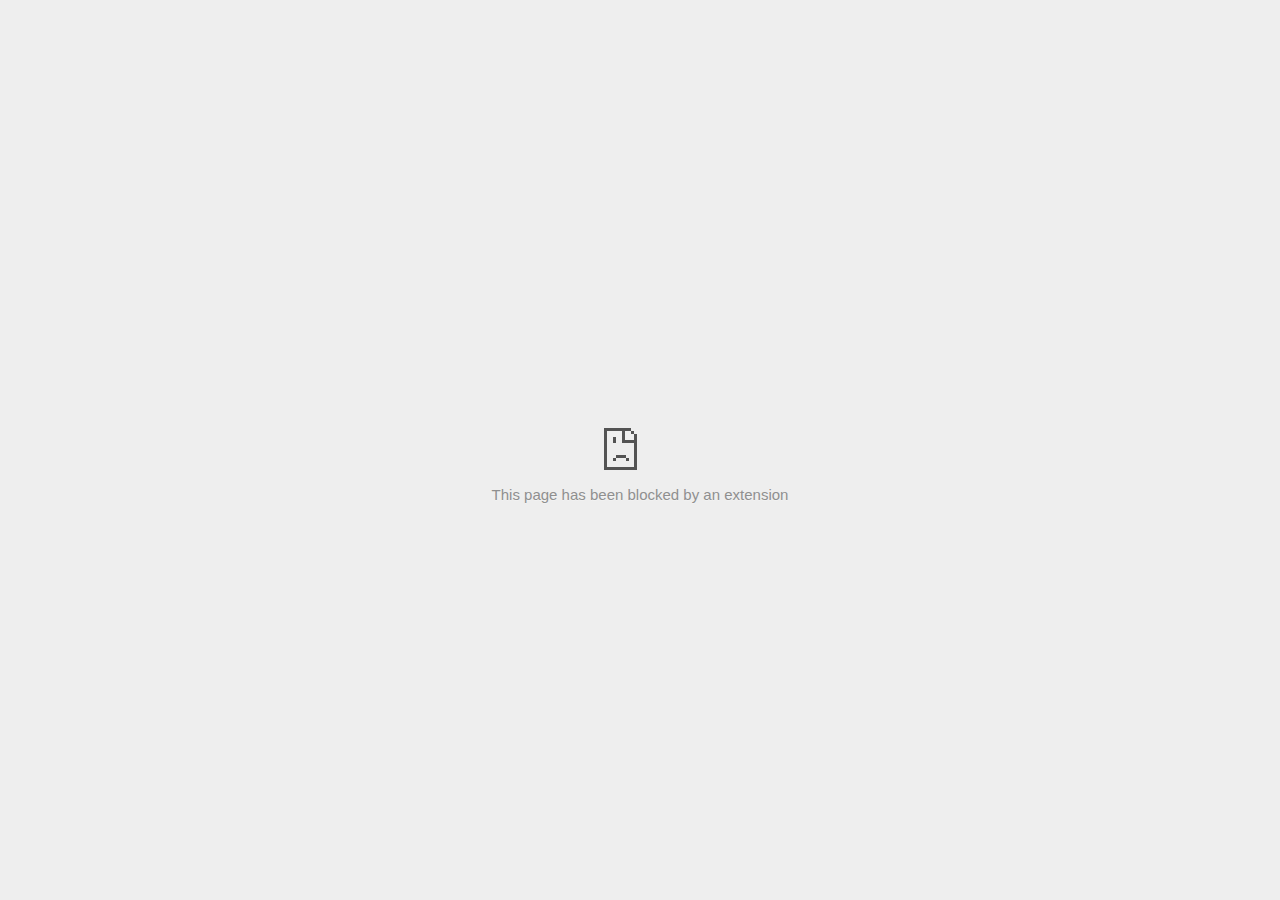
<file: Beginner Full Stack Web Development_ HTML, CSS, React & Node _ Udemy_files/iu3.html>
<!DOCTYPE html>
<!-- saved from url=(0029)chrome-error://chromewebdata/ -->
<html dir="ltr" lang="en" subframe=""><head><meta http-equiv="Content-Type" content="text/html; charset=UTF-8">
  
  <meta name="color-scheme" content="light dark">
  <meta name="theme-color" content="#fff">
  <meta name="viewport" content="width=device-width, initial-scale=1.0,
                                 maximum-scale=1.0, user-scalable=no">
  <title>aax-fe.amazon-adsystem.com</title>
  <style>/* Copyright 2017 The Chromium Authors. All rights reserved.
 * Use of this source code is governed by a BSD-style license that can be
 * found in the LICENSE file. */

a {
  color: var(--link-color);
}

body {
  --background-color: #fff;
  --error-code-color: var(--google-gray-700);
  --google-blue-100: rgb(210, 227, 252);
  --google-blue-300: rgb(138, 180, 248);
  --google-blue-600: rgb(26, 115, 232);
  --google-blue-700: rgb(25, 103, 210);
  --google-gray-100: rgb(241, 243, 244);
  --google-gray-300: rgb(218, 220, 224);
  --google-gray-500: rgb(154, 160, 166);
  --google-gray-50: rgb(248, 249, 250);
  --google-gray-600: rgb(128, 134, 139);
  --google-gray-700: rgb(95, 99, 104);
  --google-gray-800: rgb(60, 64, 67);
  --google-gray-900: rgb(32, 33, 36);
  --heading-color: var(--google-gray-900);
  --link-color: rgb(88, 88, 88);
  --popup-container-background-color: rgba(0,0,0,.65);
  --primary-button-fill-color-active: var(--google-blue-700);
  --primary-button-fill-color: var(--google-blue-600);
  --primary-button-text-color: #fff;
  --quiet-background-color: rgb(247, 247, 247);
  --secondary-button-border-color: var(--google-gray-500);
  --secondary-button-fill-color: #fff;
  --secondary-button-hover-border-color: var(--google-gray-600);
  --secondary-button-hover-fill-color: var(--google-gray-50);
  --secondary-button-text-color: var(--google-gray-700);
  --small-link-color: var(--google-gray-700);
  --text-color: var(--google-gray-700);
  background: var(--background-color);
  color: var(--text-color);
  word-wrap: break-word;
}

.nav-wrapper .secondary-button {
  background: var(--secondary-button-fill-color);
  border: 1px solid var(--secondary-button-border-color);
  color: var(--secondary-button-text-color);
  float: none;
  margin: 0;
  padding: 8px 16px;
}

.hidden {
  display: none;
}

html {
  -webkit-text-size-adjust: 100%;
  font-size: 125%;
}

.icon {
  background-repeat: no-repeat;
  background-size: 100%;
}

@media (prefers-color-scheme: dark) {
  body {
    --background-color: var(--google-gray-900);
    --error-code-color: var(--google-gray-500);
    --heading-color: var(--google-gray-500);
    --link-color: var(--google-blue-300);
    --primary-button-fill-color-active: rgb(129, 162, 208);
    --primary-button-fill-color: var(--google-blue-300);
    --primary-button-text-color: var(--google-gray-900);
    --quiet-background-color: var(--background-color);
    --secondary-button-border-color: var(--google-gray-700);
    --secondary-button-fill-color: var(--google-gray-900);
    --secondary-button-hover-fill-color: rgb(48, 51, 57);
    --secondary-button-text-color: var(--google-blue-300);
    --small-link-color: var(--google-blue-300);
    --text-color: var(--google-gray-500);
  }
}
</style>
  <style>/* Copyright 2014 The Chromium Authors. All rights reserved.
   Use of this source code is governed by a BSD-style license that can be
   found in the LICENSE file. */

button {
  border: 0;
  border-radius: 4px;
  box-sizing: border-box;
  color: var(--primary-button-text-color);
  cursor: pointer;
  float: right;
  font-size: .875em;
  margin: 0;
  padding: 8px 16px;
  transition: box-shadow 150ms cubic-bezier(0.4, 0, 0.2, 1);
  user-select: none;
}

[dir='rtl'] button {
  float: left;
}

.bad-clock button,
.captive-portal button,
.https-only button,
.insecure-form button,
.lookalike-url button,
.main-frame-blocked button,
.neterror button,
.pdf button,
.ssl button,
.safe-browsing-billing button {
  background: var(--primary-button-fill-color);
}

button:active {
  background: var(--primary-button-fill-color-active);
  outline: 0;
}

#debugging {
  display: inline;
  overflow: auto;
}

.debugging-content {
  line-height: 1em;
  margin-bottom: 0;
  margin-top: 1em;
}

.debugging-content-fixed-width {
  display: block;
  font-family: monospace;
  font-size: 1.2em;
  margin-top: 0.5em;
}

.debugging-title {
  font-weight: bold;
}

#details {
  margin: 0 0 50px;
}

#details p:not(:first-of-type) {
  margin-top: 20px;
}

.secondary-button:active {
  border-color: white;
  box-shadow: 0 1px 2px 0 rgba(60, 64, 67, .3),
      0 2px 6px 2px rgba(60, 64, 67, .15);
}

.secondary-button:hover {
  background: var(--secondary-button-hover-fill-color);
  border-color: var(--secondary-button-hover-border-color);
  text-decoration: none;
}

.error-code {
  color: var(--error-code-color);
  font-size: .8em;
  margin-top: 12px;
  text-transform: uppercase;
}

#error-debugging-info {
  font-size: 0.8em;
}

h1 {
  color: var(--heading-color);
  font-size: 1.6em;
  font-weight: normal;
  line-height: 1.25em;
  margin-bottom: 16px;
}

h2 {
  font-size: 1.2em;
  font-weight: normal;
}

.icon {
  height: 72px;
  margin: 0 0 40px;
  width: 72px;
}

input[type=checkbox] {
  opacity: 0;
}

input[type=checkbox]:focus ~ .checkbox::after {
  outline: -webkit-focus-ring-color auto 5px;
}

.interstitial-wrapper {
  box-sizing: border-box;
  font-size: 1em;
  line-height: 1.6em;
  margin: 14vh auto 0;
  max-width: 600px;
  width: 100%;
}

#main-message > p {
  display: inline;
}

#extended-reporting-opt-in {
  font-size: .875em;
  margin-top: 32px;
}

#extended-reporting-opt-in label {
  display: grid;
  grid-template-columns: 1.8em 1fr;
  position: relative;
}

#enhanced-protection-message {
  border-radius: 4px;
  font-size: 1em;
  margin-top: 32px;
  padding: 10px 5px;
}

#enhanced-protection-message label {
  display: grid;
  grid-template-columns: 2.5em 1fr;
  position: relative;
}

#enhanced-protection-message div {
  margin: 0.5em;
}

#enhanced-protection-message .icon {
  height: 1.5em;
  vertical-align: middle;
  width: 1.5em;
}

.nav-wrapper {
  margin-top: 51px;
}

.nav-wrapper::after {
  clear: both;
  content: '';
  display: table;
  width: 100%;
}

.small-link {
  color: var(--small-link-color);
  font-size: .875em;
}

.checkboxes {
  flex: 0 0 24px;
}

.checkbox {
  --padding: .9em;
  background: transparent;
  display: block;
  height: 1em;
  left: -1em;
  padding-inline-start: var(--padding);
  position: absolute;
  right: 0;
  top: -.5em;
  width: 1em;
}

.checkbox::after {
  border: 1px solid white;
  border-radius: 2px;
  content: '';
  height: 1em;
  left: var(--padding);
  position: absolute;
  top: var(--padding);
  width: 1em;
}

.checkbox::before {
  background: transparent;
  border: 2px solid white;
  border-inline-end-width: 0;
  border-top-width: 0;
  content: '';
  height: .2em;
  left: calc(.3em + var(--padding));
  opacity: 0;
  position: absolute;
  top: calc(.3em  + var(--padding));
  transform: rotate(-45deg);
  width: .5em;
}

input[type=checkbox]:checked ~ .checkbox::before {
  opacity: 1;
}

#recurrent-error-message {
  background: #ededed;
  border-radius: 4px;
  margin-bottom: 16px;
  margin-top: 12px;
  padding: 12px 16px;
}

.showing-recurrent-error-message #extended-reporting-opt-in {
  margin-top: 16px;
}

.showing-recurrent-error-message #enhanced-protection-message {
  margin-top: 16px;
}

@media (max-width: 700px) {
  .interstitial-wrapper {
    padding: 0 10%;
  }

  #error-debugging-info {
    overflow: auto;
  }
}

@media (max-width: 420px) {
  button,
  [dir='rtl'] button,
  .small-link {
    float: none;
    font-size: .825em;
    font-weight: 500;
    margin: 0;
    width: 100%;
  }

  button {
    padding: 16px 24px;
  }

  #details {
    margin: 20px 0 20px 0;
  }

  #details p:not(:first-of-type) {
    margin-top: 10px;
  }

  .secondary-button:not(.hidden) {
    display: block;
    margin-top: 20px;
    text-align: center;
    width: 100%;
  }

  .interstitial-wrapper {
    padding: 0 5%;
  }

  #extended-reporting-opt-in {
    margin-top: 24px;
  }

  #enhanced-protection-message {
    margin-top: 24px;
  }

  .nav-wrapper {
    margin-top: 30px;
  }
}

/**
 * Mobile specific styling.
 * Navigation buttons are anchored to the bottom of the screen.
 * Details message replaces the top content in its own scrollable area.
 */

@media (max-width: 420px) {
  .nav-wrapper .secondary-button {
    border: 0;
    margin: 16px 0 0;
    margin-inline-end: 0;
    padding-bottom: 16px;
    padding-top: 16px;
  }
}

/* Fixed nav. */
@media (min-width: 240px) and (max-width: 420px) and
       (min-height: 401px),
       (min-width: 421px) and (min-height: 240px) and
       (max-height: 560px) {
  body .nav-wrapper {
    background: var(--background-color);
    bottom: 0;
    box-shadow: 0 -12px 24px var(--background-color);
    left: 0;
    margin: 0 auto;
    max-width: 736px;
    padding-inline-end: 24px;
    padding-inline-start: 24px;
    position: fixed;
    right: 0;
    width: 100%;
    z-index: 2;
  }

  .interstitial-wrapper {
    max-width: 736px;
  }

  #details,
  #main-content {
    padding-bottom: 40px;
  }

  #details {
    padding-top: 5.5vh;
  }

  button.small-link {
    color: var(--google-blue-600);
  }
}

@media (max-width: 420px) and (orientation: portrait),
       (max-height: 560px) {
  body {
    margin: 0 auto;
  }

  button,
  [dir='rtl'] button,
  button.small-link,
  .nav-wrapper .secondary-button {
    font-family: Roboto-Regular,Helvetica;
    font-size: .933em;
    margin: 6px 0;
    transform: translatez(0);
  }

  .nav-wrapper {
    box-sizing: border-box;
    padding-bottom: 8px;
    width: 100%;
  }

  #details {
    box-sizing: border-box;
    height: auto;
    margin: 0;
    opacity: 1;
    transition: opacity 250ms cubic-bezier(0.4, 0, 0.2, 1);
  }

  #details.hidden,
  #main-content.hidden {
    height: 0;
    opacity: 0;
    overflow: hidden;
    padding-bottom: 0;
    transition: none;
  }

  h1 {
    font-size: 1.5em;
    margin-bottom: 8px;
  }

  .icon {
    margin-bottom: 5.69vh;
  }

  .interstitial-wrapper {
    box-sizing: border-box;
    margin: 7vh auto 12px;
    padding: 0 24px;
    position: relative;
  }

  .interstitial-wrapper p {
    font-size: .95em;
    line-height: 1.61em;
    margin-top: 8px;
  }

  #main-content {
    margin: 0;
    transition: opacity 100ms cubic-bezier(0.4, 0, 0.2, 1);
  }

  .small-link {
    border: 0;
  }

  .suggested-left > #control-buttons,
  .suggested-right > #control-buttons {
    float: none;
    margin: 0;
  }
}

@media (min-width: 421px) and (min-height: 500px) and (max-height: 560px) {
  .interstitial-wrapper {
    margin-top: 10vh;
  }
}

@media (min-height: 400px) and (orientation:portrait) {
  .interstitial-wrapper {
    margin-bottom: 145px;
  }
}

@media (min-height: 299px) {
  .nav-wrapper {
    padding-bottom: 16px;
  }
}

@media (max-height: 560px) and (min-height: 240px) and (orientation:landscape) {
  .extended-reporting-has-checkbox #details {
    padding-bottom: 80px;
  }
}

@media (min-height: 500px) and (max-height: 650px) and (max-width: 414px) and
       (orientation: portrait) {
  .interstitial-wrapper {
    margin-top: 7vh;
  }
}

@media (min-height: 650px) and (max-width: 414px) and (orientation: portrait) {
  .interstitial-wrapper {
    margin-top: 10vh;
  }
}

/* Small mobile screens. No fixed nav. */
@media (max-height: 400px) and (orientation: portrait),
       (max-height: 239px) and (orientation: landscape),
       (max-width: 419px) and (max-height: 399px) {
  .interstitial-wrapper {
    display: flex;
    flex-direction: column;
    margin-bottom: 0;
  }

  #details {
    flex: 1 1 auto;
    order: 0;
  }

  #main-content {
    flex: 1 1 auto;
    order: 0;
  }

  .nav-wrapper {
    flex: 0 1 auto;
    margin-top: 8px;
    order: 1;
    padding-inline-end: 0;
    padding-inline-start: 0;
    position: relative;
    width: 100%;
  }

  button,
  .nav-wrapper .secondary-button {
    padding: 16px 24px;
  }

  button.small-link {
    color: var(--google-blue-600);
  }
}

@media (max-width: 239px) and (orientation: portrait) {
  .nav-wrapper {
    padding-inline-end: 0;
    padding-inline-start: 0;
  }
}
</style>
  <style>/* Copyright 2013 The Chromium Authors. All rights reserved.
 * Use of this source code is governed by a BSD-style license that can be
 * found in the LICENSE file. */

/* Don't use the main frame div when the error is in a subframe. */
html[subframe] #main-frame-error {
  display: none;
}

/* Don't use the subframe error div when the error is in a main frame. */
html:not([subframe]) #sub-frame-error {
  display: none;
}

h1 {
  margin-top: 0;
  word-wrap: break-word;
}

h1 span {
  font-weight: 500;
}

a {
  text-decoration: none;
}

.icon {
  -webkit-user-select: none;
  display: inline-block;
}

.icon-generic {
  /* Can't access chrome://theme/IDR_ERROR_NETWORK_GENERIC from an untrusted
   * renderer process, so embed the resource manually. */
  content: -webkit-image-set(
      url([data-uri]) 1x,
      url([data-uri]) 2x);
}

.icon-offline {
  content: -webkit-image-set(
      url([data-uri]) 1x,
      url([data-uri]) 2x);
  position: relative;
}

.icon-disabled {
  content: -webkit-image-set(
      url([data-uri]) 1x,
      url([data-uri]) 2x);
  width: 112px;
}

.hidden {
  display: none;
}

#suggestions-list a {
  color: var(--google-blue-600);
}

#suggestions-list p {
  margin-block-end: 0;
}

#suggestions-list ul {
  margin-top: 0;
}

.single-suggestion {
  list-style-type: none;
  padding-inline-start: 0;
}

#error-information-button {
  content: url([data-uri]);
  height: 24px;
  vertical-align: -.15em;
  width: 24px;
}

.use-popup-container#error-information-popup-container
  #error-information-popup {
  align-items: center;
  background-color: var(--popup-container-background-color);
  display: flex;
  height: 100%;
  left: 0;
  position: fixed;
  top: 0;
  width: 100%;
  z-index: 100;
}

.use-popup-container#error-information-popup-container
  #error-information-popup-content > p {
  margin-bottom: 11px;
  margin-inline-start: 20px;
}

.use-popup-container#error-information-popup-container #suggestions-list ul {
  margin-inline-start: 15px;
}

.use-popup-container#error-information-popup-container
  #error-information-popup-box {
  background-color: var(--background-color);
  left: 5%;
  padding-bottom: 15px;
  padding-top: 15px;
  position: fixed;
  width: 90%;
  z-index: 101;
}

.use-popup-container#error-information-popup-container div.error-code {
  margin-inline-start: 20px;
}

.use-popup-container#error-information-popup-container #suggestions-list p {
  margin-inline-start: 20px;
}

:not(.use-popup-container)#error-information-popup-container
  #error-information-popup-close {
  display: none;
}

#error-information-popup-close {
  margin-bottom: 0;
  margin-inline-end: 35px;
  margin-top: 15px;
  text-align: end;
}

.link-button {
  color: rgb(66, 133, 244);
  display: inline-block;
  font-weight: bold;
  text-transform: uppercase;
}

#sub-frame-error-details {

  color: #8F8F8F;

  /* Not done on mobile for performance reasons. */
  text-shadow: 0 1px 0 rgba(255,255,255,0.3);

}

[jscontent=hostName],
[jscontent=failedUrl] {
  overflow-wrap: break-word;
}

.secondary-button {
  background: #d9d9d9;
  color: #696969;
  margin-inline-end: 16px;
}

.snackbar {
  background: #323232;
  border-radius: 2px;
  bottom: 24px;
  box-sizing: border-box;
  color: #fff;
  font-size: .87em;
  left: 24px;
  max-width: 568px;
  min-width: 288px;
  opacity: 0;
  padding: 16px 24px 12px;
  position: fixed;
  transform: translateY(90px);
  will-change: opacity, transform;
  z-index: 999;
}

.snackbar-show {
  -webkit-animation:
    show-snackbar 250ms cubic-bezier(0, 0, 0.2, 1) forwards,
    hide-snackbar 250ms cubic-bezier(0.4, 0, 1, 1) forwards 5s;
}

@-webkit-keyframes show-snackbar {
  100% {
    opacity: 1;
    transform: translateY(0);
  }
}

@-webkit-keyframes hide-snackbar {
  0% {
    opacity: 1;
    transform: translateY(0);
  }
  100% {
    opacity: 0;
    transform: translateY(90px);
  }
}

.suggestions {
  margin-top: 18px;
}

.suggestion-header {
  font-weight: bold;
  margin-bottom: 4px;
}

.suggestion-body {
  color: #777;
}

/* Decrease padding at low sizes. */
@media (max-width: 640px), (max-height: 640px) {
  h1 {
    margin: 0 0 15px;
  }
  .suggestions {
    margin-top: 10px;
  }
  .suggestion-header {
    margin-bottom: 0;
  }
}

#download-link,
#download-link-clicked {
  margin-bottom: 30px;
  margin-top: 30px;
}

#download-link-clicked {
  color: #BBB;
}

#download-link::before,
#download-link-clicked::before {
  content: url([data-uri]);
  display: inline-block;
  margin-inline-end: 4px;
  vertical-align: -webkit-baseline-middle;
}

#download-link-clicked::before {
  opacity: 0;
  width: 0;
}

#offline-content-list-visibility-card {
  border: 1px solid white;
  border-radius: 8px;
  display: flex;
  font-size: .8em;
  justify-content: space-between;
  line-height: 1;
}

#offline-content-list.list-hidden #offline-content-list-visibility-card {
  border-color: rgb(218, 220, 224);
}

#offline-content-list-visibility-card > div {
  padding: 1em;
}

#offline-content-list-title {
  color: var(--google-gray-700);
}

#offline-content-list-show-text,
#offline-content-list-hide-text {
  color: rgb(66, 133, 244);
}

/* Hides the "hide" text div when the offline content list is collapsed/hidden
 * and, alternatively, hides the "show" text div when the offline content list
 * is expanded/shown.
 */
#offline-content-list.list-hidden #offline-content-list-hide-text,
#offline-content-list:not(.list-hidden) #offline-content-list-show-text {
  display: none;
}

/* Controls the animation of the offline content list when it is expanded/shown.
 */
#offline-content-suggestions {
  /* Max-height has to be set for the height animation to work. The chosen value
   * is a little greater than the maximum height the list will have, when all
   * suggestions have images, so that it is never clamped. This makes so that
   * when the actual height is smaller then the animation is not as smooth.
   */
  max-height: 27em;
  transition: max-height 200ms ease-in, visibility 0s 200ms,
              opacity 200ms 200ms linear;
}

/* Controls the animation of the offline content list when it is
 * collapsed/hidden.
 */
#offline-content-list.list-hidden #offline-content-suggestions {
  max-height: 0;
  opacity: 0;
  transition: opacity 200ms linear, visibility 0s 200ms,
              max-height 200ms 200ms ease-out;
  visibility: hidden;
}

#offline-content-list {
  margin-inline-start: -5%;
  width: 110%;
}

/* The selectors below adjust the "overflow" of the suggestion cards contents
 * based on the same screen size based strategy used for the main frame, which
 * is applied by the `interstitial-wrapper` class. */
@media (max-width: 420px)  {
  #offline-content-list {
    margin-inline-start: -2.5%;
    width: 105%;
  }
}
@media (max-width: 420px) and (orientation: portrait),
       (max-height: 560px) {
  #offline-content-list {
    margin-inline-start: -12px;
    width: calc(100% + 24px);
  }
}

.suggestion-with-image .offline-content-suggestion-thumbnail {
  flex-basis: 8.2em;
  flex-shrink: 0;
}

.suggestion-with-image .offline-content-suggestion-thumbnail > img {
  height: 100%;
  width: 100%;
}

.suggestion-with-image #offline-content-list:not(.is-rtl)
.offline-content-suggestion-thumbnail > img {
  border-bottom-right-radius: 7px;
  border-top-right-radius: 7px;
}

.suggestion-with-image #offline-content-list.is-rtl
.offline-content-suggestion-thumbnail > img {
  border-bottom-left-radius: 7px;
  border-top-left-radius: 7px;
}

.suggestion-with-icon .offline-content-suggestion-thumbnail {
  align-items: center;
  display: flex;
  justify-content: center;
  min-height: 4.2em;
  min-width: 4.2em;
}

.suggestion-with-icon .offline-content-suggestion-thumbnail > div {
  align-items: center;
  background-color: rgb(241, 243, 244);
  border-radius: 50%;
  display: flex;
  height: 2.3em;
  justify-content: center;
  width: 2.3em;
}

.suggestion-with-icon .offline-content-suggestion-thumbnail > div > img {
  height: 1.45em;
  width: 1.45em;
}

.offline-content-suggestion-favicon {
  height: 1em;
  margin-inline-end: 0.4em;
  width: 1.4em;
}

.offline-content-suggestion-favicon > img {
  height: 1.4em;
  width: 1.4em;
}

.no-favicon .offline-content-suggestion-favicon {
  display: none;
}

.image-video {
  content: url([data-uri]);
}

.image-music-note {
  content: url([data-uri]);
}

.image-earth {
  content: url([data-uri]);
}

.image-file {
  content: url([data-uri]);
}

.offline-content-suggestion-texts {
  display: flex;
  flex-direction: column;
  justify-content: space-between;
  line-height: 1.3;
  padding: .9em;
  width: 100%;
}

.offline-content-suggestion-title {
  -webkit-box-orient: vertical;
  -webkit-line-clamp: 3;
  color: rgb(32, 33, 36);
  display: -webkit-box;
  font-size: 1.1em;
  overflow: hidden;
  text-overflow: ellipsis;
}

div.offline-content-suggestion {
  align-items: stretch;
  border: 1px solid rgb(218, 220, 224);
  border-radius: 8px;
  display: flex;
  justify-content: space-between;
  margin-bottom: .8em;
}

.suggestion-with-image {
  flex-direction: row;
  height: 8.2em;
  max-height: 8.2em;
}

.suggestion-with-icon {
  flex-direction: row-reverse;
  height: 4.2em;
  max-height: 4.2em;
}

.suggestion-with-icon .offline-content-suggestion-title {
  -webkit-line-clamp: 1;
  word-break: break-all;
}

.suggestion-with-icon .offline-content-suggestion-texts {
  padding-inline-start: 0;
}

.offline-content-suggestion-attribution-freshness {
  color: rgb(95, 99, 104);
  display: flex;
  font-size: .8em;
  line-height: 1.7em;
}

.offline-content-suggestion-attribution {
  -webkit-box-orient: vertical;
  -webkit-line-clamp: 1;
  display: -webkit-box;
  flex-shrink: 1;
  margin-inline-end: 0.3em;
  overflow: hidden;
  overflow-wrap: break-word;
  text-overflow: ellipsis;
  word-break: break-all;
}

.no-attribution .offline-content-suggestion-attribution {
  display: none;
}

.offline-content-suggestion-freshness::before {
  content: '-';
  display: inline-block;
  flex-shrink: 0;
  margin-inline-end: .1em;
  margin-inline-start: .1em;
}

.no-attribution .offline-content-suggestion-freshness::before {
  display: none;
}

.offline-content-suggestion-freshness {
  flex-shrink: 0;
}

.suggestion-with-image .offline-content-suggestion-pin-spacer {
  flex-grow: 100;
  flex-shrink: 1;
}

.suggestion-with-image .offline-content-suggestion-pin {
  content: url([data-uri]);
  flex-shrink: 0;
  height: 1.4em;
  margin-inline-start: .4em;
  width: 1.4em;
}

/* Controls the animation (and a bit more) of the launch-downloads-home action
 * button when the offline content list is expanded/shown.
 */
#offline-content-list-action {
  text-align: center;
  transition: visibility 0s 200ms, opacity 200ms 200ms linear;
}

/* Controls the animation of the launch-downloads-home action button when the
 * offline content list is collapsed/hidden.
 */
#offline-content-list.list-hidden #offline-content-list-action {
  opacity: 0;
  transition: opacity 200ms linear, visibility 0s 200ms;
  visibility: hidden;
}

#cancel-save-page-button {
  background-image: url([data-uri]);
  background-position: right 27px center;
  background-repeat: no-repeat;
  border: 1px solid var(--google-gray-300);
  border-radius: 5px;
  color: var(--google-gray-700);
  margin-bottom: 26px;
  padding-bottom: 16px;
  padding-inline-end: 88px;
  padding-inline-start: 16px;
  padding-top: 16px;
  text-align: start;
}

html[dir='rtl'] #cancel-save-page-button {
  background-position: left 27px center;
}

#save-page-for-later-button {
  display: flex;
  justify-content: start;
}

#save-page-for-later-button a::before {
  content: url([data-uri]);
  display: inline-block;
  margin-inline-end: 4px;
  vertical-align: -webkit-baseline-middle;
}

.hidden#save-page-for-later-button {
  display: none;
}

/* Don't allow overflow when in a subframe. */
html[subframe] body {
  overflow: hidden;
}

#sub-frame-error {
  -webkit-align-items: center;
  -webkit-flex-flow: column;
  -webkit-justify-content: center;
  background-color: #DDD;
  display: -webkit-flex;
  height: 100%;
  left: 0;
  position: absolute;
  text-align: center;
  top: 0;
  transition: background-color 200ms ease-in-out;
  width: 100%;
}

#sub-frame-error:hover {
  background-color: #EEE;
}

#sub-frame-error .icon-generic {
  margin: 0 0 16px;
}

#sub-frame-error-details {
  margin: 0 10px;
  text-align: center;
  visibility: hidden;
}

/* Show details only when hovering. */
#sub-frame-error:hover #sub-frame-error-details {
  visibility: visible;
}

/* If the iframe is too small, always hide the error code. */
/* TODO(mmenke): See if overflow: no-display works better, once supported. */
@media (max-width: 200px), (max-height: 95px) {
  #sub-frame-error-details {
    display: none;
  }
}

/* Adjust icon for small embedded frames in apps. */
@media (max-height: 100px) {
  #sub-frame-error .icon-generic {
    height: auto;
    margin: 0;
    padding-top: 0;
    width: 25px;
  }
}

/* details-button is special; it's a <button> element that looks like a link. */
#details-button {
  box-shadow: none;
  min-width: 0;
}

/* Styles for platform dependent separation of controls and details button. */
.suggested-left > #control-buttons,
.suggested-right > #details-button {
  float: left;
}

.suggested-right > #control-buttons,
.suggested-left > #details-button {
  float: right;
}

.suggested-left .secondary-button {
  margin-inline-end: 0;
  margin-inline-start: 16px;
}

#details-button.singular {
  float: none;
}

/* download-button shows both icon and text. */
#download-button {
  padding-bottom: 4px;
  padding-top: 4px;
  position: relative;
}

#download-button::before {
  background: -webkit-image-set(
      url([data-uri]) 1x,
      url([data-uri]) 2x)
    no-repeat;
  content: '';
  display: inline-block;
  height: 24px;
  margin-inline-end: 4px;
  margin-inline-start: -4px;
  vertical-align: middle;
  width: 24px;
}

#download-button:disabled {
  background: rgb(180, 206, 249);
  color: rgb(255, 255, 255);
}

#buttons::after {
  clear: both;
  content: '';
  display: block;
  width: 100%;
}

/* Offline page */
html[dir='rtl'] .runner-container,
html[dir='rtl'].offline .icon-offline {
  transform: scaleX(-1);
}

.offline {
  transition: filter 1.5s cubic-bezier(0.65, 0.05, 0.36, 1),
              background-color 1.5s cubic-bezier(0.65, 0.05, 0.36, 1);

  will-change: filter, background-color;

}

.offline body {
  transition: background-color 1.5s cubic-bezier(0.65, 0.05, 0.36, 1);
}

.offline #main-message > p {
  display: none;
}

.offline.inverted {
  background-color: #fff;
  filter: invert(1);
}

.offline.inverted body {
  background-color: #fff;
}

.offline .interstitial-wrapper {
  color: var(--text-color);
  font-size: 1em;
  line-height: 1.55;
  margin: 0 auto;
  max-width: 600px;
  padding-top: 100px;
  position: relative;
  width: 100%;
}

.offline .runner-container {
  direction: ltr;
  height: 150px;
  max-width: 600px;
  overflow: hidden;
  position: absolute;
  top: 35px;
  width: 44px;
}

.offline .runner-container:focus {
  outline: none;
}

.offline .runner-container:focus-visible {
  outline: 3px solid var(--google-blue-300);
}

.offline .runner-canvas {
  height: 150px;
  max-width: 600px;
  opacity: 1;
  overflow: hidden;
  position: absolute;
  top: 0;
  z-index: 10;
}

.offline .controller {
  height: 100vh;
  left: 0;
  position: absolute;
  top: 0;
  width: 100vw;
  z-index: 9;
}

#offline-resources {
  display: none;
}

#offline-instruction {
  image-rendering: pixelated;
  left: 0;
  margin: auto;
  position: absolute;
  right: 0;
  top: 60px;
  width: fit-content;
}

.offline-runner-live-region {
  bottom: 0;
  clip-path: polygon(0 0, 0 0, 0 0);
  color: var(--background-color);
  display: block;
  font-size: xx-small;
  overflow: hidden;
  position: absolute;
  text-align: center;
  transition: color 1.5s cubic-bezier(0.65, 0.05, 0.36, 1);
  user-select: none;
}

/* Custom toggle */
.slow-speed-option {
  align-items: center;
  background: var(--google-gray-50);
  border-radius: 24px/50%;
  bottom: 0;
  color: var(--error-code-color);
  display: inline-flex;
  font-size: 1em;
  left: 0;
  line-height: 1.1em;
  margin: 5px auto;
  padding: 2px 12px 3px 20px;
  position: absolute;
  right: 0;
  width: max-content;
  z-index: 999;
}

.slow-speed-option.hidden {
  display: none;
}

.slow-speed-option [type=checkbox] {
  opacity: 0;
  pointer-events: none;
  position: absolute;
}

.slow-speed-option .slow-speed-toggle {
  cursor: pointer;
  margin-inline-start: 8px;
  padding: 8px 4px;
  position: relative;
}

.slow-speed-option [type=checkbox]:disabled ~ .slow-speed-toggle {
  cursor: default;
}

.slow-speed-option-label [type=checkbox] {
  opacity: 0;
  pointer-events: none;
  position: absolute;
}

.slow-speed-option .slow-speed-toggle::before,
.slow-speed-option .slow-speed-toggle::after {
  content: '';
  display: block;
  margin: 0 3px;
  transition: all 100ms cubic-bezier(0.4, 0, 1, 1);
}

.slow-speed-option .slow-speed-toggle::before {
  background: rgb(189,193,198);
  border-radius: 0.65em;
  height: 0.9em;
  width: 2em;
}

.slow-speed-option .slow-speed-toggle::after {
  background: #fff;
  border-radius: 50%;
  box-shadow: 0 1px 3px 0 rgb(0 0 0 / 40%);
  height: 1.2em;
  position: absolute;
  top: 51%;
  transform: translate(-20%, -50%);
  width: 1.1em;
}

.slow-speed-option [type=checkbox]:focus + .slow-speed-toggle {
  box-shadow: 0 0 8px rgb(94, 158, 214);
  outline: 1px solid rgb(93, 157, 213);
}

.slow-speed-option [type=checkbox]:checked + .slow-speed-toggle::before {
  background: var(--google-blue-600);
  opacity: 0.5;
}

.slow-speed-option [type=checkbox]:checked + .slow-speed-toggle::after {
  background: var(--google-blue-600);
  transform: translate(calc(2em - 90%), -50%);
}

.slow-speed-option [type=checkbox]:checked:disabled +
  .slow-speed-toggle::before {
  background: rgb(189,193,198);
}

.slow-speed-option [type=checkbox]:checked:disabled +
  .slow-speed-toggle::after {
  background: var(--google-gray-50);
}

@media (max-width: 420px) {
  #download-button {
    padding-bottom: 12px;
    padding-top: 12px;
  }

  .suggested-left > #control-buttons,
  .suggested-right > #control-buttons {
    float: none;
  }

  .snackbar {
    border-radius: 0;
    bottom: 0;
    left: 0;
    width: 100%;
  }
}

@media (max-height: 350px) {
  h1 {
    margin: 0 0 15px;
  }

  .icon-offline {
    margin: 0 0 10px;
  }

  .interstitial-wrapper {
    margin-top: 5%;
  }

  .nav-wrapper {
    margin-top: 30px;
  }
}

@media (min-width: 420px) and (max-width: 736px) and
       (min-height: 240px) and (max-height: 420px) and
       (orientation:landscape) {
  .interstitial-wrapper {
    margin-bottom: 100px;
  }
}

@media (max-width: 360px) and (max-height: 480px) {
  .offline .interstitial-wrapper {
    padding-top: 60px;
  }

  .offline .runner-container {
    top: 8px;
  }
}

@media (min-height: 240px) and (orientation: landscape) {
  .offline .interstitial-wrapper {
    margin-bottom: 90px;
  }

  .icon-offline {
    margin-bottom: 20px;
  }
}

@media (max-height: 320px) and (orientation: landscape) {
  .icon-offline {
    margin-bottom: 0;
  }

  .offline .runner-container {
    top: 10px;
  }
}

@media (max-width: 240px) {
  button {
    padding-inline-end: 12px;
    padding-inline-start: 12px;
  }

  .interstitial-wrapper {
    overflow: inherit;
    padding: 0 8px;
  }
}

@media (max-width: 120px) {
  button {
    width: auto;
  }
}

.arcade-mode,
.arcade-mode .runner-container,
.arcade-mode .runner-canvas {
  image-rendering: pixelated;
  max-width: 100%;
  overflow: hidden;
}

.arcade-mode #buttons,
.arcade-mode #main-content {
  opacity: 0;
  overflow: hidden;
}

.arcade-mode .interstitial-wrapper {
  height: 100vh;
  max-width: 100%;
  overflow: hidden;
}

.arcade-mode .runner-container {
  left: 0;
  margin: auto;
  right: 0;
  transform-origin: top center;
  transition: transform 250ms cubic-bezier(0.4, 0, 1, 1) 400ms;
  z-index: 2;
}

@media (prefers-color-scheme: dark) {
  .icon {
    filter: invert(1);
  }

  .offline .runner-canvas {
    filter: invert(1);
  }

  .offline.inverted {
    background-color: var(--background-color);
    filter: invert(0);
  }

  .offline.inverted body {
    background-color: #fff;
  }

  .offline.inverted .offline-runner-live-region {
    color: #fff;
  }

  #suggestions-list a {
    color: var(--link-color);
  }

  #error-information-button {
    filter: invert(0.6);
  }

  .slow-speed-option {
    background: var(--google-gray-800);
    color: var(--google-gray-100);
  }

  .slow-speed-option .slow-speed-toggle::before,
  .slow-speed-option [type=checkbox]:checked:disabled +
    .slow-speed-toggle::before {
     background: rgb(189,193,198);
  }

  .slow-speed-option [type=checkbox]:checked + .slow-speed-toggle::after,
  .slow-speed-option [type=checkbox]:checked + .slow-speed-toggle::before {
    background: var(--google-blue-300);
  }
}
</style>
  <script>// Copyright 2013 The Chromium Authors. All rights reserved.
// Use of this source code is governed by a BSD-style license that can be
// found in the LICENSE file.

/**
 * @typedef {{
 *   downloadButtonClick: function(),
 *   reloadButtonClick: function(),
 *   detailsButtonClick: function(),
 *   diagnoseErrorsButtonClick: function(),
 *   trackEasterEgg: function(),
 *   updateEasterEggHighScore: function(number),
 *   resetEasterEggHighScore: function(),
 *   launchOfflineItem: function(string, string),
 *   savePageForLater: function(),
 *   cancelSavePage: function(),
 *   listVisibilityChange: function(boolean),
 * }}
 */
// eslint-disable-next-line no-var
var errorPageController;

const HIDDEN_CLASS = 'hidden';

// Decodes a UTF16 string that is encoded as base64.
function decodeUTF16Base64ToString(encoded_text) {
  const data = atob(encoded_text);
  let result = '';
  for (let i = 0; i < data.length; i += 2) {
    result +=
        String.fromCharCode(data.charCodeAt(i) * 256 + data.charCodeAt(i + 1));
  }
  return result;
}

function toggleHelpBox() {
  const helpBoxOuter = document.getElementById('details');
  helpBoxOuter.classList.toggle(HIDDEN_CLASS);
  const detailsButton = document.getElementById('details-button');
  if (helpBoxOuter.classList.contains(HIDDEN_CLASS)) {
    /** @suppress {missingProperties} */
    detailsButton.innerText = detailsButton.detailsText;
  } else {
    /** @suppress {missingProperties} */
    detailsButton.innerText = detailsButton.hideDetailsText;
  }

  // Details appears over the main content on small screens.
  if (mobileNav) {
    document.getElementById('main-content').classList.toggle(HIDDEN_CLASS);
    const runnerContainer = document.querySelector('.runner-container');
    if (runnerContainer) {
      runnerContainer.classList.toggle(HIDDEN_CLASS);
    }
  }
}

function diagnoseErrors() {
  if (window.errorPageController) {
    errorPageController.diagnoseErrorsButtonClick();
  }
}

// Subframes use a different layout but the same html file.  This is to make it
// easier to support platforms that load the error page via different
// mechanisms (Currently just iOS). We also use the subframe style for portals
// as they are embedded like subframes and can't be interacted with by the user.
let isSubFrame = false;
if (window.top.location !== window.location || window.portalHost) {
  document.documentElement.setAttribute('subframe', '');
  isSubFrame = true;
}

// Re-renders the error page using |strings| as the dictionary of values.
// Used by NetErrorTabHelper to update DNS error pages with probe results.
function updateForDnsProbe(strings) {
  const context = new JsEvalContext(strings);
  jstProcess(context, document.getElementById('t'));
  onDocumentLoadOrUpdate();
}

// Adds an icon class to the list and removes classes previously set.
function updateIconClass(newClass) {
  const frameSelector = isSubFrame ? '#sub-frame-error' : '#main-frame-error';
  const iconEl = document.querySelector(frameSelector + ' .icon');

  if (iconEl.classList.contains(newClass)) {
    return;
  }

  iconEl.className = 'icon ' + newClass;
}

// Implements button clicks.  This function is needed during the transition
// between implementing these in trunk chromium and implementing them in iOS.
function reloadButtonClick(url) {
  if (window.errorPageController) {
    errorPageController.reloadButtonClick();
  } else {
    window.location = url;
  }
}

function downloadButtonClick() {
  if (window.errorPageController) {
    errorPageController.downloadButtonClick();
    const downloadButton = document.getElementById('download-button');
    downloadButton.disabled = true;
    /** @suppress {missingProperties} */
    downloadButton.textContent = downloadButton.disabledText;

    document.getElementById('download-link-wrapper')
        .classList.add(HIDDEN_CLASS);
    document.getElementById('download-link-clicked-wrapper')
        .classList.remove(HIDDEN_CLASS);
  }
}

function detailsButtonClick() {
  if (window.errorPageController) {
    errorPageController.detailsButtonClick();
  }
}

let primaryControlOnLeft = true;
// 

function setAutoFetchState(scheduled, can_schedule) {
  document.getElementById('cancel-save-page-button')
      .classList.toggle(HIDDEN_CLASS, !scheduled);
  document.getElementById('save-page-for-later-button')
      .classList.toggle(HIDDEN_CLASS, scheduled || !can_schedule);
}

function savePageLaterClick() {
  errorPageController.savePageForLater();
  // savePageForLater will eventually trigger a call to setAutoFetchState() when
  // it completes.
}

function cancelSavePageClick() {
  errorPageController.cancelSavePage();
  // setAutoFetchState is not called in response to cancelSavePage(), so do it
  // now.
  setAutoFetchState(false, true);
}

function toggleErrorInformationPopup() {
  document.getElementById('error-information-popup-container')
      .classList.toggle(HIDDEN_CLASS);
}

function launchOfflineItem(itemID, name_space) {
  errorPageController.launchOfflineItem(itemID, name_space);
}

function launchDownloadsPage() {
  errorPageController.launchDownloadsPage();
}

function getIconForSuggestedItem(item) {
  // Note: |item.content_type| contains the enum values from
  // chrome::mojom::AvailableContentType.
  switch (item.content_type) {
    case 1:  // kVideo
      return 'image-video';
    case 2:  // kAudio
      return 'image-music-note';
    case 0:  // kPrefetchedPage
    case 3:  // kOtherPage
      return 'image-earth';
  }
  return 'image-file';
}

function getSuggestedContentDiv(item, index) {
  // Note: See AvailableContentToValue in available_offline_content_helper.cc
  // for the data contained in an |item|.
  // TODO(carlosk): Present |snippet_base64| when that content becomes
  // available.
  let thumbnail = '';
  const extraContainerClasses = [];
  // html_inline.py will try to replace src attributes with data URIs using a
  // simple regex. The following is obfuscated slightly to avoid that.
  const source = 'src';
  if (item.thumbnail_data_uri) {
    extraContainerClasses.push('suggestion-with-image');
    thumbnail = `<img ${source}="${item.thumbnail_data_uri}">`;
  } else {
    extraContainerClasses.push('suggestion-with-icon');
    const iconClass = getIconForSuggestedItem(item);
    thumbnail = `<div><img class="${iconClass}"></div>`;
  }

  let favicon = '';
  if (item.favicon_data_uri) {
    favicon = `<img ${source}="${item.favicon_data_uri}">`;
  } else {
    extraContainerClasses.push('no-favicon');
  }

  if (!item.attribution_base64) {
    extraContainerClasses.push('no-attribution');
  }

  return `
  <div class="offline-content-suggestion ${extraContainerClasses.join(' ')}"
    onclick="launchOfflineItem('${item.ID}', '${item.name_space}')">
      <div class="offline-content-suggestion-texts">
        <div id="offline-content-suggestion-title-${index}"
             class="offline-content-suggestion-title">
        </div>
        <div class="offline-content-suggestion-attribution-freshness">
          <div id="offline-content-suggestion-favicon-${index}"
               class="offline-content-suggestion-favicon">
            ${favicon}
          </div>
          <div id="offline-content-suggestion-attribution-${index}"
               class="offline-content-suggestion-attribution">
          </div>
          <div class="offline-content-suggestion-freshness">
            ${item.date_modified}
          </div>
          <div class="offline-content-suggestion-pin-spacer"></div>
          <div class="offline-content-suggestion-pin"></div>
        </div>
      </div>
      <div class="offline-content-suggestion-thumbnail">
        ${thumbnail}
      </div>
  </div>`;
}

/**
 * @typedef {{
 *   ID: string,
 *   name_space: string,
 *   title_base64: string,
 *   snippet_base64: string,
 *   date_modified: string,
 *   attribution_base64: string,
 *   thumbnail_data_uri: string,
 *   favicon_data_uri: string,
 *   content_type: number,
 * }}
 */
let AvailableOfflineContent;

// Populates a list of suggested offline content.
// Note: For security reasons all content downloaded from the web is considered
// unsafe and must be securely handled to be presented on the dino page. Images
// have already been safely re-encoded but textual content -- like title and
// attribution -- must be properly handled here.
// @param {boolean} isShown
// @param {Array<AvailableOfflineContent>} suggestions
function offlineContentAvailable(isShown, suggestions) {
  if (!suggestions || !loadTimeData.valueExists('offlineContentList')) {
    return;
  }

  const suggestionsHTML = [];
  for (let index = 0; index < suggestions.length; index++) {
    suggestionsHTML.push(getSuggestedContentDiv(suggestions[index], index));
  }

  document.getElementById('offline-content-suggestions').innerHTML =
      suggestionsHTML.join('\n');

  // Sets textual web content using |textContent| to make sure it's handled as
  // plain text.
  for (let index = 0; index < suggestions.length; index++) {
    document.getElementById(`offline-content-suggestion-title-${index}`)
        .textContent =
        decodeUTF16Base64ToString(suggestions[index].title_base64);
    document.getElementById(`offline-content-suggestion-attribution-${index}`)
        .textContent =
        decodeUTF16Base64ToString(suggestions[index].attribution_base64);
  }

  const contentListElement = document.getElementById('offline-content-list');
  if (document.dir === 'rtl') {
    contentListElement.classList.add('is-rtl');
  }
  contentListElement.hidden = false;
  // The list is configured as hidden by default. Show it if needed.
  if (isShown) {
    toggleOfflineContentListVisibility(false);
  }
}

function toggleOfflineContentListVisibility(updatePref) {
  if (!loadTimeData.valueExists('offlineContentList')) {
    return;
  }

  const contentListElement = document.getElementById('offline-content-list');
  const isVisible = !contentListElement.classList.toggle('list-hidden');

  if (updatePref && window.errorPageController) {
    errorPageController.listVisibilityChanged(isVisible);
  }
}

// Called on document load, and from updateForDnsProbe().
function onDocumentLoadOrUpdate() {
  const downloadButtonVisible = loadTimeData.valueExists('downloadButton') &&
      loadTimeData.getValue('downloadButton').msg;
  const detailsButton = document.getElementById('details-button');

  // If offline content suggestions will be visible, the usual buttons will not
  // be presented.
  const offlineContentVisible =
      loadTimeData.valueExists('suggestedOfflineContentPresentation');
  if (offlineContentVisible) {
    document.querySelector('.nav-wrapper').classList.add(HIDDEN_CLASS);
    detailsButton.classList.add(HIDDEN_CLASS);

    document.getElementById('download-link').hidden = !downloadButtonVisible;
    document.getElementById('download-links-wrapper')
        .classList.remove(HIDDEN_CLASS);
    document.getElementById('error-information-popup-container')
        .classList.add('use-popup-container', HIDDEN_CLASS);
    document.getElementById('error-information-button')
        .classList.remove(HIDDEN_CLASS);
  }

  const attemptAutoFetch = loadTimeData.valueExists('attemptAutoFetch') &&
      loadTimeData.getValue('attemptAutoFetch');

  const reloadButtonVisible = loadTimeData.valueExists('reloadButton') &&
      loadTimeData.getValue('reloadButton').msg;

  const reloadButton = document.getElementById('reload-button');
  const downloadButton = document.getElementById('download-button');
  if (reloadButton.style.display === 'none' &&
      downloadButton.style.display === 'none') {
    detailsButton.classList.add('singular');
  }

  // Show or hide control buttons.
  const controlButtonDiv = document.getElementById('control-buttons');
  controlButtonDiv.hidden =
      offlineContentVisible || !(reloadButtonVisible || downloadButtonVisible);

  const iconClass = loadTimeData.valueExists('iconClass') &&
      loadTimeData.getValue('iconClass');

  updateIconClass(iconClass);

  if (!isSubFrame && iconClass === 'icon-offline') {
    document.documentElement.classList.add('offline');
    new Runner('.interstitial-wrapper');
  }
}

function onDocumentLoad() {
  // Sets up the proper button layout for the current platform.
  const buttonsDiv = document.getElementById('buttons');
  if (primaryControlOnLeft) {
    buttonsDiv.classList.add('suggested-left');
  } else {
    buttonsDiv.classList.add('suggested-right');
  }

  onDocumentLoadOrUpdate();
}

document.addEventListener('DOMContentLoaded', onDocumentLoad);
</script>
  <script>// Copyright 2015 The Chromium Authors. All rights reserved.
// Use of this source code is governed by a BSD-style license that can be
// found in the LICENSE file.

let mobileNav = false;

/**
 * For small screen mobile the navigation buttons are moved
 * below the advanced text.
 */
function onResize() {
  const helpOuterBox = document.querySelector('#details');
  const mainContent = document.querySelector('#main-content');
  const mediaQuery = '(min-width: 240px) and (max-width: 420px) and ' +
      '(min-height: 401px), ' +
      '(max-height: 560px) and (min-height: 240px) and ' +
      '(min-width: 421px)';

  const detailsHidden = helpOuterBox.classList.contains(HIDDEN_CLASS);
  const runnerContainer = document.querySelector('.runner-container');

  // Check for change in nav status.
  if (mobileNav !== window.matchMedia(mediaQuery).matches) {
    mobileNav = !mobileNav;

    // Handle showing the top content / details sections according to state.
    if (mobileNav) {
      mainContent.classList.toggle(HIDDEN_CLASS, !detailsHidden);
      helpOuterBox.classList.toggle(HIDDEN_CLASS, detailsHidden);
      if (runnerContainer) {
        runnerContainer.classList.toggle(HIDDEN_CLASS, !detailsHidden);
      }
    } else if (!detailsHidden) {
      // Non mobile nav with visible details.
      mainContent.classList.remove(HIDDEN_CLASS);
      helpOuterBox.classList.remove(HIDDEN_CLASS);
      if (runnerContainer) {
        runnerContainer.classList.remove(HIDDEN_CLASS);
      }
    }
  }
}

function setupMobileNav() {
  window.addEventListener('resize', onResize);
  onResize();
}

document.addEventListener('DOMContentLoaded', setupMobileNav);
</script>
  <script>// Copyright (c) 2014 The Chromium Authors. All rights reserved.
// Use of this source code is governed by a BSD-style license that can be
// found in the LICENSE file.

/**
 * T-Rex runner.
 * @param {string} outerContainerId Outer containing element id.
 * @param {!Object=} opt_config
 * @constructor
 * @implements {EventListener}
 * @export
 */
function Runner(outerContainerId, opt_config) {
  // Singleton
  if (Runner.instance_) {
    return Runner.instance_;
  }
  Runner.instance_ = this;

  this.outerContainerEl = document.querySelector(outerContainerId);
  this.containerEl = null;
  this.snackbarEl = null;
  // A div to intercept touch events. Only set while (playing && useTouch).
  this.touchController = null;

  this.config = opt_config || Object.assign(Runner.config, Runner.normalConfig);
  // Logical dimensions of the container.
  this.dimensions = Runner.defaultDimensions;

  this.gameType = null;
  Runner.spriteDefinition = Runner.spriteDefinitionByType['original'];

  this.altGameImageSprite = null;
  this.altGameModeActive = false;
  this.altGameModeFlashTimer = null;
  this.fadeInTimer = 0;

  this.canvas = null;
  this.canvasCtx = null;

  this.tRex = null;

  this.distanceMeter = null;
  this.distanceRan = 0;

  this.highestScore = 0;
  this.syncHighestScore = false;

  this.time = 0;
  this.runningTime = 0;
  this.msPerFrame = 1000 / FPS;
  this.currentSpeed = this.config.SPEED;
  Runner.slowDown = false;

  this.obstacles = [];

  this.activated = false; // Whether the easter egg has been activated.
  this.playing = false; // Whether the game is currently in play state.
  this.crashed = false;
  this.paused = false;
  this.inverted = false;
  this.invertTimer = 0;
  this.resizeTimerId_ = null;

  this.playCount = 0;

  // Sound FX.
  this.audioBuffer = null;

  /** @type {Object} */
  this.soundFx = {};
  this.generatedSoundFx = null;

  // Global web audio context for playing sounds.
  this.audioContext = null;

  // Images.
  this.images = {};
  this.imagesLoaded = 0;

  // Gamepad state.
  this.pollingGamepads = false;
  this.gamepadIndex = undefined;
  this.previousGamepad = null;

  if (this.isDisabled()) {
    this.setupDisabledRunner();
  } else {
    if (Runner.isAltGameModeEnabled()) {
      this.initAltGameType();
      Runner.gameType = this.gameType;
    }
    this.loadImages();

    window['initializeEasterEggHighScore'] =
        this.initializeHighScore.bind(this);
  }
}

/**
 * Default game width.
 * @const
 */
const DEFAULT_WIDTH = 600;

/**
 * Frames per second.
 * @const
 */
const FPS = 60;

/** @const */
const IS_HIDPI = window.devicePixelRatio > 1;

/** @const */
const IS_IOS = /CriOS/.test(window.navigator.userAgent);

/** @const */
const IS_MOBILE = /Android/.test(window.navigator.userAgent) || IS_IOS;

/** @const */
const IS_RTL = document.querySelector('html').dir == 'rtl';

/** @const */
const ARCADE_MODE_URL = 'chrome://dino/';

/** @const */
const RESOURCE_POSTFIX = 'offline-resources-';

/** @const */
const A11Y_STRINGS = {
  ariaLabel: 'dinoGameA11yAriaLabel',
  description: 'dinoGameA11yDescription',
  gameOver: 'dinoGameA11yGameOver',
  highScore: 'dinoGameA11yHighScore',
  jump: 'dinoGameA11yJump',
  started: 'dinoGameA11yStartGame',
  speedLabel: 'dinoGameA11ySpeedToggle'
};

/**
 * Default game configuration.
 * Shared config for all  versions of the game. Additional parameters are
 * defined in Runner.normalConfig and Runner.slowConfig.
 */
Runner.config = {
  AUDIOCUE_PROXIMITY_THRESHOLD: 190,
  AUDIOCUE_PROXIMITY_THRESHOLD_MOBILE_A11Y: 250,
  BG_CLOUD_SPEED: 0.2,
  BOTTOM_PAD: 10,
  // Scroll Y threshold at which the game can be activated.
  CANVAS_IN_VIEW_OFFSET: -10,
  CLEAR_TIME: 3000,
  CLOUD_FREQUENCY: 0.5,
  FADE_DURATION: 1,
  FLASH_DURATION: 1000,
  GAMEOVER_CLEAR_TIME: 1200,
  INITIAL_JUMP_VELOCITY: 12,
  INVERT_FADE_DURATION: 12000,
  MAX_BLINK_COUNT: 3,
  MAX_CLOUDS: 6,
  MAX_OBSTACLE_LENGTH: 3,
  MAX_OBSTACLE_DUPLICATION: 2,
  RESOURCE_TEMPLATE_ID: 'audio-resources',
  SPEED: 6,
  SPEED_DROP_COEFFICIENT: 3,
  ARCADE_MODE_INITIAL_TOP_POSITION: 35,
  ARCADE_MODE_TOP_POSITION_PERCENT: 0.1
};

Runner.normalConfig = {
  ACCELERATION: 0.001,
  AUDIOCUE_PROXIMITY_THRESHOLD: 190,
  AUDIOCUE_PROXIMITY_THRESHOLD_MOBILE_A11Y: 250,
  GAP_COEFFICIENT: 0.6,
  INVERT_DISTANCE: 700,
  MAX_SPEED: 13,
  MOBILE_SPEED_COEFFICIENT: 1.2,
  SPEED: 6
};


Runner.slowConfig = {
  ACCELERATION: 0.0005,
  AUDIOCUE_PROXIMITY_THRESHOLD: 170,
  AUDIOCUE_PROXIMITY_THRESHOLD_MOBILE_A11Y: 220,
  GAP_COEFFICIENT: 0.3,
  INVERT_DISTANCE: 350,
  MAX_SPEED: 9,
  MOBILE_SPEED_COEFFICIENT: 1.5,
  SPEED: 4.2
};


/**
 * Default dimensions.
 */
Runner.defaultDimensions = {
  WIDTH: DEFAULT_WIDTH,
  HEIGHT: 150
};


/**
 * CSS class names.
 * @enum {string}
 */
Runner.classes = {
  ARCADE_MODE: 'arcade-mode',
  CANVAS: 'runner-canvas',
  CONTAINER: 'runner-container',
  CRASHED: 'crashed',
  ICON: 'icon-offline',
  INVERTED: 'inverted',
  SNACKBAR: 'snackbar',
  SNACKBAR_SHOW: 'snackbar-show',
  TOUCH_CONTROLLER: 'controller'
};


/**
 * Sound FX. Reference to the ID of the audio tag on interstitial page.
 * @enum {string}
 */
Runner.sounds = {
  BUTTON_PRESS: 'offline-sound-press',
  HIT: 'offline-sound-hit',
  SCORE: 'offline-sound-reached'
};


/**
 * Key code mapping.
 * @enum {Object}
 */
Runner.keycodes = {
  JUMP: {'38': 1, '32': 1},  // Up, spacebar
  DUCK: {'40': 1},  // Down
  RESTART: {'13': 1}  // Enter
};


/**
 * Runner event names.
 * @enum {string}
 */
Runner.events = {
  ANIM_END: 'webkitAnimationEnd',
  CLICK: 'click',
  KEYDOWN: 'keydown',
  KEYUP: 'keyup',
  POINTERDOWN: 'pointerdown',
  POINTERUP: 'pointerup',
  RESIZE: 'resize',
  TOUCHEND: 'touchend',
  TOUCHSTART: 'touchstart',
  VISIBILITY: 'visibilitychange',
  BLUR: 'blur',
  FOCUS: 'focus',
  LOAD: 'load',
  GAMEPADCONNECTED: 'gamepadconnected',
};

Runner.prototype = {
  /**
   * Assign a random game type.
   */
  initAltGameType() {
    this.gameType = loadTimeData && loadTimeData.valueExists('altGameType') ?
        GAME_TYPE[parseInt(loadTimeData.getValue('altGameType'), 10) - 1] :
        '';
  },

  /**
   * Whether the easter egg has been disabled. CrOS enterprise enrolled devices.
   * @return {boolean}
   */
  isDisabled() {
    return loadTimeData && loadTimeData.valueExists('disabledEasterEgg');
  },

  /**
   * For disabled instances, set up a snackbar with the disabled message.
   */
  setupDisabledRunner() {
    this.containerEl = document.createElement('div');
    this.containerEl.className = Runner.classes.SNACKBAR;
    this.containerEl.textContent = loadTimeData.getValue('disabledEasterEgg');
    this.outerContainerEl.appendChild(this.containerEl);

    // Show notification when the activation key is pressed.
    document.addEventListener(Runner.events.KEYDOWN, function(e) {
      if (Runner.keycodes.JUMP[e.keyCode]) {
        this.containerEl.classList.add(Runner.classes.SNACKBAR_SHOW);
        document.querySelector('.icon').classList.add('icon-disabled');
      }
    }.bind(this));
  },

  /**
   * Setting individual settings for debugging.
   * @param {string} setting
   * @param {number|string} value
   */
  updateConfigSetting(setting, value) {
    if (setting in this.config && value !== undefined) {
      this.config[setting] = value;

      switch (setting) {
        case 'GRAVITY':
        case 'MIN_JUMP_HEIGHT':
        case 'SPEED_DROP_COEFFICIENT':
          this.tRex.config[setting] = value;
          break;
        case 'INITIAL_JUMP_VELOCITY':
          this.tRex.setJumpVelocity(value);
          break;
        case 'SPEED':
          this.setSpeed(/** @type {number} */ (value));
          break;
      }
    }
  },

  /**
   * Creates an on page image element from the base 64 encoded string source.
   * @param {string} resourceName Name in data object,
   * @return {HTMLImageElement} The created element.
   */
  createImageElement(resourceName) {
    const imgSrc = loadTimeData && loadTimeData.valueExists(resourceName) ?
        loadTimeData.getString(resourceName) :
        null;

    if (imgSrc) {
      const el =
          /** @type {HTMLImageElement} */ (document.createElement('img'));
      el.id = resourceName;
      el.src = imgSrc;
      document.getElementById('offline-resources').appendChild(el);
      return el;
    }
    return null;
  },

  /**
   * Cache the appropriate image sprite from the page and get the sprite sheet
   * definition.
   */
  loadImages() {
    let scale = '1x';
    this.spriteDef = Runner.spriteDefinition.LDPI;
    if (IS_HIDPI) {
      scale = '2x';
      this.spriteDef = Runner.spriteDefinition.HDPI;
    }

    Runner.imageSprite = /** @type {HTMLImageElement} */
        (document.getElementById(RESOURCE_POSTFIX + scale));

    if (this.gameType) {
      Runner.altGameImageSprite = /** @type {HTMLImageElement} */
          (this.createImageElement('altGameSpecificImage' + scale));
      Runner.altCommonImageSprite = /** @type {HTMLImageElement} */
          (this.createImageElement('altGameCommonImage' + scale));
    }
    Runner.origImageSprite = Runner.imageSprite;

    // Disable the alt game mode if the sprites can't be loaded.
    if (!Runner.altGameImageSprite || !Runner.altCommonImageSprite) {
      Runner.isAltGameModeEnabled = () => false;
      this.altGameModeActive = false;
    }

    if (Runner.imageSprite.complete) {
      this.init();
    } else {
      // If the images are not yet loaded, add a listener.
      Runner.imageSprite.addEventListener(Runner.events.LOAD,
          this.init.bind(this));
    }
  },

  /**
   * Load and decode base 64 encoded sounds.
   */
  loadSounds() {
    if (!IS_IOS) {
      this.audioContext = new AudioContext();

      const resourceTemplate =
          document.getElementById(this.config.RESOURCE_TEMPLATE_ID).content;

      for (const sound in Runner.sounds) {
        let soundSrc =
            resourceTemplate.getElementById(Runner.sounds[sound]).src;
        soundSrc = soundSrc.substr(soundSrc.indexOf(',') + 1);
        const buffer = decodeBase64ToArrayBuffer(soundSrc);

        // Async, so no guarantee of order in array.
        this.audioContext.decodeAudioData(buffer, function(index, audioData) {
            this.soundFx[index] = audioData;
          }.bind(this, sound));
      }
    }
  },

  /**
   * Sets the game speed. Adjust the speed accordingly if on a smaller screen.
   * @param {number=} opt_speed
   */
  setSpeed(opt_speed) {
    const speed = opt_speed || this.currentSpeed;

    // Reduce the speed on smaller mobile screens.
    if (this.dimensions.WIDTH < DEFAULT_WIDTH) {
      const mobileSpeed = Runner.slowDown ? speed :
                                            speed * this.dimensions.WIDTH /
              DEFAULT_WIDTH * this.config.MOBILE_SPEED_COEFFICIENT;
      this.currentSpeed = mobileSpeed > speed ? speed : mobileSpeed;
    } else if (opt_speed) {
      this.currentSpeed = opt_speed;
    }
  },

  /**
   * Game initialiser.
   */
  init() {
    // Hide the static icon.
    document.querySelector('.' + Runner.classes.ICON).style.visibility =
        'hidden';

    this.adjustDimensions();
    this.setSpeed();

    const ariaLabel = getA11yString(A11Y_STRINGS.ariaLabel);
    this.containerEl = document.createElement('div');
    this.containerEl.setAttribute('role', IS_MOBILE ? 'button' : 'application');
    this.containerEl.setAttribute('tabindex', '0');
    this.containerEl.setAttribute('title', ariaLabel);

    this.containerEl.className = Runner.classes.CONTAINER;

    // Player canvas container.
    this.canvas = createCanvas(this.containerEl, this.dimensions.WIDTH,
        this.dimensions.HEIGHT);

    // Live region for game status updates.
    this.a11yStatusEl = document.createElement('span');
    this.a11yStatusEl.className = 'offline-runner-live-region';
    this.a11yStatusEl.setAttribute('aria-live', 'assertive');
    this.a11yStatusEl.textContent = '';
    Runner.a11yStatusEl = this.a11yStatusEl;

    // Add checkbox to slow down the game.
    this.slowSpeedCheckboxLabel = document.createElement('label');
    this.slowSpeedCheckboxLabel.className = 'slow-speed-option hidden';
    this.slowSpeedCheckboxLabel.textContent =
        getA11yString(A11Y_STRINGS.speedLabel);

    this.slowSpeedCheckbox = document.createElement('input');
    this.slowSpeedCheckbox.setAttribute('type', 'checkbox');
    this.slowSpeedCheckbox.setAttribute(
        'title', getA11yString(A11Y_STRINGS.speedLabel));
    this.slowSpeedCheckbox.setAttribute('tabindex', '0');
    this.slowSpeedCheckbox.setAttribute('checked', 'checked');

    this.slowSpeedToggleEl = document.createElement('span');
    this.slowSpeedToggleEl.className = 'slow-speed-toggle';

    this.slowSpeedCheckboxLabel.appendChild(this.slowSpeedCheckbox);
    this.slowSpeedCheckboxLabel.appendChild(this.slowSpeedToggleEl);

    if (IS_IOS) {
      this.outerContainerEl.appendChild(this.a11yStatusEl);
    } else {
      this.containerEl.appendChild(this.a11yStatusEl);
    }

    announcePhrase(getA11yString(A11Y_STRINGS.description));

    this.generatedSoundFx = new GeneratedSoundFx();

    this.canvasCtx =
        /** @type {CanvasRenderingContext2D} */ (this.canvas.getContext('2d'));
    this.canvasCtx.fillStyle = '#f7f7f7';
    this.canvasCtx.fill();
    Runner.updateCanvasScaling(this.canvas);

    // Horizon contains clouds, obstacles and the ground.
    this.horizon = new Horizon(this.canvas, this.spriteDef, this.dimensions,
        this.config.GAP_COEFFICIENT);

    // Distance meter
    this.distanceMeter = new DistanceMeter(this.canvas,
          this.spriteDef.TEXT_SPRITE, this.dimensions.WIDTH);

    // Draw t-rex
    this.tRex = new Trex(this.canvas, this.spriteDef.TREX);

    this.outerContainerEl.appendChild(this.containerEl);
    this.outerContainerEl.appendChild(this.slowSpeedCheckboxLabel);

    this.startListening();
    this.update();

    window.addEventListener(Runner.events.RESIZE,
        this.debounceResize.bind(this));

    // Handle dark mode
    const darkModeMediaQuery =
        window.matchMedia('(prefers-color-scheme: dark)');
    this.isDarkMode = darkModeMediaQuery && darkModeMediaQuery.matches;
    darkModeMediaQuery.addListener((e) => {
      this.isDarkMode = e.matches;
    });
  },

  /**
   * Create the touch controller. A div that covers whole screen.
   */
  createTouchController() {
    this.touchController = document.createElement('div');
    this.touchController.className = Runner.classes.TOUCH_CONTROLLER;
    this.touchController.addEventListener(Runner.events.TOUCHSTART, this);
    this.touchController.addEventListener(Runner.events.TOUCHEND, this);
    this.outerContainerEl.appendChild(this.touchController);
  },

  /**
   * Debounce the resize event.
   */
  debounceResize() {
    if (!this.resizeTimerId_) {
      this.resizeTimerId_ =
          setInterval(this.adjustDimensions.bind(this), 250);
    }
  },

  /**
   * Adjust game space dimensions on resize.
   */
  adjustDimensions() {
    clearInterval(this.resizeTimerId_);
    this.resizeTimerId_ = null;

    const boxStyles = window.getComputedStyle(this.outerContainerEl);
    const padding = Number(boxStyles.paddingLeft.substr(0,
        boxStyles.paddingLeft.length - 2));

    this.dimensions.WIDTH = this.outerContainerEl.offsetWidth - padding * 2;
    if (this.isArcadeMode()) {
      this.dimensions.WIDTH = Math.min(DEFAULT_WIDTH, this.dimensions.WIDTH);
      if (this.activated) {
        this.setArcadeModeContainerScale();
      }
    }

    // Redraw the elements back onto the canvas.
    if (this.canvas) {
      this.canvas.width = this.dimensions.WIDTH;
      this.canvas.height = this.dimensions.HEIGHT;

      Runner.updateCanvasScaling(this.canvas);

      this.distanceMeter.calcXPos(this.dimensions.WIDTH);
      this.clearCanvas();
      this.horizon.update(0, 0, true);
      this.tRex.update(0);

      // Outer container and distance meter.
      if (this.playing || this.crashed || this.paused) {
        this.containerEl.style.width = this.dimensions.WIDTH + 'px';
        this.containerEl.style.height = this.dimensions.HEIGHT + 'px';
        this.distanceMeter.update(0, Math.ceil(this.distanceRan));
        this.stop();
      } else {
        this.tRex.draw(0, 0);
      }

      // Game over panel.
      if (this.crashed && this.gameOverPanel) {
        this.gameOverPanel.updateDimensions(this.dimensions.WIDTH);
        this.gameOverPanel.draw(this.altGameModeActive, this.tRex);
      }
    }
  },

  /**
   * Play the game intro.
   * Canvas container width expands out to the full width.
   */
  playIntro() {
    if (!this.activated && !this.crashed) {
      this.playingIntro = true;
      this.tRex.playingIntro = true;

      // CSS animation definition.
      const keyframes = '@-webkit-keyframes intro { ' +
            'from { width:' + Trex.config.WIDTH + 'px }' +
            'to { width: ' + this.dimensions.WIDTH + 'px }' +
          '}';
      document.styleSheets[0].insertRule(keyframes, 0);

      this.containerEl.addEventListener(Runner.events.ANIM_END,
          this.startGame.bind(this));

      this.containerEl.style.webkitAnimation = 'intro .4s ease-out 1 both';
      this.containerEl.style.width = this.dimensions.WIDTH + 'px';

      this.setPlayStatus(true);
      this.activated = true;
    } else if (this.crashed) {
      this.restart();
    }
  },


  /**
   * Update the game status to started.
   */
  startGame() {
    if (this.isArcadeMode()) {
      this.setArcadeMode();
    }
    this.toggleSpeed();
    this.runningTime = 0;
    this.playingIntro = false;
    this.tRex.playingIntro = false;
    this.containerEl.style.webkitAnimation = '';
    this.playCount++;
    this.generatedSoundFx.background();
    announcePhrase(getA11yString(A11Y_STRINGS.started));

    if (Runner.audioCues) {
      this.containerEl.setAttribute('title', getA11yString(A11Y_STRINGS.jump));
    }

    // Handle tabbing off the page. Pause the current game.
    document.addEventListener(Runner.events.VISIBILITY,
          this.onVisibilityChange.bind(this));

    window.addEventListener(Runner.events.BLUR,
          this.onVisibilityChange.bind(this));

    window.addEventListener(Runner.events.FOCUS,
          this.onVisibilityChange.bind(this));
  },

  clearCanvas() {
    this.canvasCtx.clearRect(0, 0, this.dimensions.WIDTH,
        this.dimensions.HEIGHT);
  },

  /**
   * Checks whether the canvas area is in the viewport of the browser
   * through the current scroll position.
   * @return boolean.
   */
  isCanvasInView() {
    return this.containerEl.getBoundingClientRect().top >
        Runner.config.CANVAS_IN_VIEW_OFFSET;
  },

  /**
   * Enable the alt game mode. Switching out the sprites.
   */
  enableAltGameMode() {
    Runner.imageSprite = Runner.altGameImageSprite;
    Runner.spriteDefinition = Runner.spriteDefinitionByType[Runner.gameType];

    if (IS_HIDPI) {
      this.spriteDef = Runner.spriteDefinition.HDPI;
    } else {
      this.spriteDef = Runner.spriteDefinition.LDPI;
    }

    this.altGameModeActive = true;
    this.tRex.enableAltGameMode(this.spriteDef.TREX);
    this.horizon.enableAltGameMode(this.spriteDef);
    this.generatedSoundFx.background();
  },

  /**
   * Update the game frame and schedules the next one.
   */
  update() {
    this.updatePending = false;

    const now = getTimeStamp();
    let deltaTime = now - (this.time || now);

    // Flashing when switching game modes.
    if (this.altGameModeFlashTimer < 0 || this.altGameModeFlashTimer === 0) {
      this.altGameModeFlashTimer = null;
      this.tRex.setFlashing(false);
      this.enableAltGameMode();
    } else if (this.altGameModeFlashTimer > 0) {
      this.altGameModeFlashTimer -= deltaTime;
      this.tRex.update(deltaTime);
      deltaTime = 0;
    }

    this.time = now;

    if (this.playing) {
      this.clearCanvas();

      // Additional fade in - Prevents jump when switching sprites
      if (this.altGameModeActive &&
          this.fadeInTimer <= this.config.FADE_DURATION) {
        this.fadeInTimer += deltaTime / 1000;
        this.canvasCtx.globalAlpha = this.fadeInTimer;
      } else {
        this.canvasCtx.globalAlpha = 1;
      }

      if (this.tRex.jumping) {
        this.tRex.updateJump(deltaTime);
      }

      this.runningTime += deltaTime;
      const hasObstacles = this.runningTime > this.config.CLEAR_TIME;

      // First jump triggers the intro.
      if (this.tRex.jumpCount === 1 && !this.playingIntro) {
        this.playIntro();
      }

      // The horizon doesn't move until the intro is over.
      if (this.playingIntro) {
        this.horizon.update(0, this.currentSpeed, hasObstacles);
      } else if (!this.crashed) {
        const showNightMode = this.isDarkMode ^ this.inverted;
        deltaTime = !this.activated ? 0 : deltaTime;
        this.horizon.update(
            deltaTime, this.currentSpeed, hasObstacles, showNightMode);
      }

      // Check for collisions.
      let collision = hasObstacles &&
          checkForCollision(this.horizon.obstacles[0], this.tRex);

      // For a11y, audio cues.
      if (Runner.audioCues && hasObstacles) {
        const jumpObstacle =
            this.horizon.obstacles[0].typeConfig.type != 'COLLECTABLE';

        if (!this.horizon.obstacles[0].jumpAlerted) {
          const threshold = Runner.isMobileMouseInput ?
              Runner.config.AUDIOCUE_PROXIMITY_THRESHOLD_MOBILE_A11Y :
              Runner.config.AUDIOCUE_PROXIMITY_THRESHOLD;
          const adjProximityThreshold = threshold +
              (threshold * Math.log10(this.currentSpeed / Runner.config.SPEED));

          if (this.horizon.obstacles[0].xPos < adjProximityThreshold) {
            if (jumpObstacle) {
              this.generatedSoundFx.jump();
            }
            this.horizon.obstacles[0].jumpAlerted = true;
          }
        }
      }

      // Activated alt game mode.
      if (Runner.isAltGameModeEnabled() && collision &&
          this.horizon.obstacles[0].typeConfig.type == 'COLLECTABLE') {
        this.horizon.removeFirstObstacle();
        this.tRex.setFlashing(true);
        collision = false;
        this.altGameModeFlashTimer = this.config.FLASH_DURATION;
        this.runningTime = 0;
        this.generatedSoundFx.collect();
      }

      if (!collision) {
        this.distanceRan += this.currentSpeed * deltaTime / this.msPerFrame;

        if (this.currentSpeed < this.config.MAX_SPEED) {
          this.currentSpeed += this.config.ACCELERATION;
        }
      } else {
        this.gameOver();
      }

      const playAchievementSound = this.distanceMeter.update(deltaTime,
          Math.ceil(this.distanceRan));

      if (!Runner.audioCues && playAchievementSound) {
        this.playSound(this.soundFx.SCORE);
      }

      // Night mode.
      if (!Runner.isAltGameModeEnabled()) {
        if (this.invertTimer > this.config.INVERT_FADE_DURATION) {
          this.invertTimer = 0;
          this.invertTrigger = false;
          this.invert(false);
        } else if (this.invertTimer) {
          this.invertTimer += deltaTime;
        } else {
          const actualDistance =
              this.distanceMeter.getActualDistance(Math.ceil(this.distanceRan));

          if (actualDistance > 0) {
            this.invertTrigger =
                !(actualDistance % this.config.INVERT_DISTANCE);

            if (this.invertTrigger && this.invertTimer === 0) {
              this.invertTimer += deltaTime;
              this.invert(false);
            }
          }
        }
      }
    }

    if (this.playing || (!this.activated &&
        this.tRex.blinkCount < Runner.config.MAX_BLINK_COUNT)) {
      this.tRex.update(deltaTime);
      this.scheduleNextUpdate();
    }
  },

  /**
   * Event handler.
   * @param {Event} e
   */
  handleEvent(e) {
    return (function(evtType, events) {
      switch (evtType) {
        case events.KEYDOWN:
        case events.TOUCHSTART:
        case events.POINTERDOWN:
          this.onKeyDown(e);
          break;
        case events.KEYUP:
        case events.TOUCHEND:
        case events.POINTERUP:
          this.onKeyUp(e);
          break;
        case events.GAMEPADCONNECTED:
          this.onGamepadConnected(e);
          break;
      }
    }.bind(this))(e.type, Runner.events);
  },

  /**
   * Initialize audio cues if activated by focus on the canvas element.
   * @param {Event} e
   */
  handleCanvasKeyPress(e) {
    if (!this.activated) {
      this.toggleSpeed();
      Runner.audioCues = true;
      this.generatedSoundFx.init();
      Runner.generatedSoundFx = this.generatedSoundFx;
      Runner.config.CLEAR_TIME *= 1.2;
    } else if (e.keyCode && Runner.keycodes.JUMP[e.keyCode]) {
      this.onKeyDown(e);
    }
  },

  /**
   * Prevent space key press from scrolling.
   * @param {Event} e
   */
  preventScrolling(e) {
    if (e.keyCode === 32) {
      e.preventDefault();
    }
  },

  /**
   * Toggle speed setting if toggle is shown.
   */
  toggleSpeed() {
    if (Runner.audioCues) {
      const speedChange = Runner.slowDown != this.slowSpeedCheckbox.checked;

      if (speedChange) {
        Runner.slowDown = this.slowSpeedCheckbox.checked;
        const updatedConfig =
            Runner.slowDown ? Runner.slowConfig : Runner.normalConfig;

        Runner.config = Object.assign(Runner.config, updatedConfig);
        this.currentSpeed = updatedConfig.SPEED;
        this.tRex.enableSlowConfig();
        this.horizon.adjustObstacleSpeed();
      }
      this.disableSpeedToggle(true);
    }
  },

  /**
   * Show the speed toggle.
   * From focus event or when audio cues are activated.
   * @param {Event=} e
   */
  showSpeedToggle(e) {
    const isFocusEvent = e && e.type == 'focus';
    if (Runner.audioCues || isFocusEvent) {
      this.slowSpeedCheckboxLabel.classList.toggle(
          HIDDEN_CLASS, isFocusEvent ? false : !this.crashed);
    }
  },

  /**
   * Disable the speed toggle.
   * @param {boolean} disable
   */
  disableSpeedToggle(disable) {
    if (disable) {
      this.slowSpeedCheckbox.setAttribute('disabled', 'disabled');
    } else {
      this.slowSpeedCheckbox.removeAttribute('disabled');
    }
  },

  /**
   * Bind relevant key / mouse / touch listeners.
   */
  startListening() {
    // A11y keyboard / screen reader activation.
    this.containerEl.addEventListener(
        Runner.events.KEYDOWN, this.handleCanvasKeyPress.bind(this));
    if (!IS_MOBILE) {
      this.containerEl.addEventListener(
          Runner.events.FOCUS, this.showSpeedToggle.bind(this));
    }
    this.canvas.addEventListener(
        Runner.events.KEYDOWN, this.preventScrolling.bind(this));
    this.canvas.addEventListener(
        Runner.events.KEYUP, this.preventScrolling.bind(this));

    // Keys.
    document.addEventListener(Runner.events.KEYDOWN, this);
    document.addEventListener(Runner.events.KEYUP, this);

    // Touch / pointer.
    this.containerEl.addEventListener(Runner.events.TOUCHSTART, this);
    document.addEventListener(Runner.events.POINTERDOWN, this);
    document.addEventListener(Runner.events.POINTERUP, this);

    if (this.isArcadeMode()) {
      // Gamepad
      window.addEventListener(Runner.events.GAMEPADCONNECTED, this);
    }
  },

  /**
   * Remove all listeners.
   */
  stopListening() {
    document.removeEventListener(Runner.events.KEYDOWN, this);
    document.removeEventListener(Runner.events.KEYUP, this);

    if (this.touchController) {
      this.touchController.removeEventListener(Runner.events.TOUCHSTART, this);
      this.touchController.removeEventListener(Runner.events.TOUCHEND, this);
    }

    this.containerEl.removeEventListener(Runner.events.TOUCHSTART, this);
    document.removeEventListener(Runner.events.POINTERDOWN, this);
    document.removeEventListener(Runner.events.POINTERUP, this);

    if (this.isArcadeMode()) {
      window.removeEventListener(Runner.events.GAMEPADCONNECTED, this);
    }
  },

  /**
   * Process keydown.
   * @param {Event} e
   */
  onKeyDown(e) {
    // Prevent native page scrolling whilst tapping on mobile.
    if (IS_MOBILE && this.playing) {
      e.preventDefault();
    }

    if (this.isCanvasInView()) {
      // Allow toggling of speed toggle.
      if (Runner.keycodes.JUMP[e.keyCode] &&
          e.target == this.slowSpeedCheckbox) {
        return;
      }

      if (!this.crashed && !this.paused) {
        // For a11y, screen reader activation.
        const isMobileMouseInput = IS_MOBILE &&
                e.type === Runner.events.POINTERDOWN &&
                e.pointerType == 'mouse' && e.target == this.containerEl ||
            (IS_IOS && e.pointerType == 'touch' &&
             document.activeElement == this.containerEl);

        if (Runner.keycodes.JUMP[e.keyCode] ||
            e.type === Runner.events.TOUCHSTART || isMobileMouseInput ||
            (Runner.keycodes.DUCK[e.keyCode] && this.altGameModeActive)) {
          e.preventDefault();
          // Starting the game for the first time.
          if (!this.playing) {
            // Started by touch so create a touch controller.
            if (!this.touchController && e.type === Runner.events.TOUCHSTART) {
              this.createTouchController();
            }

            if (isMobileMouseInput) {
              this.handleCanvasKeyPress(e);
            }
            this.loadSounds();
            this.setPlayStatus(true);
            this.update();
            if (window.errorPageController) {
              errorPageController.trackEasterEgg();
            }
          }
          // Start jump.
          if (!this.tRex.jumping && !this.tRex.ducking) {
            if (Runner.audioCues) {
              this.generatedSoundFx.cancelFootSteps();
            } else {
              this.playSound(this.soundFx.BUTTON_PRESS);
            }
            this.tRex.startJump(this.currentSpeed);
          }
          // Ducking is disabled on alt game modes.
        } else if (
            !this.altGameModeActive && this.playing &&
            Runner.keycodes.DUCK[e.keyCode]) {
          e.preventDefault();
          if (this.tRex.jumping) {
            // Speed drop, activated only when jump key is not pressed.
            this.tRex.setSpeedDrop();
          } else if (!this.tRex.jumping && !this.tRex.ducking) {
            // Duck.
            this.tRex.setDuck(true);
          }
        }
      }
    }
  },

  /**
   * Process key up.
   * @param {Event} e
   */
  onKeyUp(e) {
    const keyCode = String(e.keyCode);
    const isjumpKey = Runner.keycodes.JUMP[keyCode] ||
        e.type === Runner.events.TOUCHEND || e.type === Runner.events.POINTERUP;

    if (this.isRunning() && isjumpKey) {
      this.tRex.endJump();
    } else if (Runner.keycodes.DUCK[keyCode]) {
      this.tRex.speedDrop = false;
      this.tRex.setDuck(false);
    } else if (this.crashed) {
      // Check that enough time has elapsed before allowing jump key to restart.
      const deltaTime = getTimeStamp() - this.time;

      if (this.isCanvasInView() &&
          (Runner.keycodes.RESTART[keyCode] || this.isLeftClickOnCanvas(e) ||
          (deltaTime >= this.config.GAMEOVER_CLEAR_TIME &&
          Runner.keycodes.JUMP[keyCode]))) {
        this.handleGameOverClicks(e);
      }
    } else if (this.paused && isjumpKey) {
      // Reset the jump state
      this.tRex.reset();
      this.play();
    }
  },

  /**
   * Process gamepad connected event.
   * @param {Event} e
   */
  onGamepadConnected(e) {
    if (!this.pollingGamepads) {
      this.pollGamepadState();
    }
  },

  /**
   * rAF loop for gamepad polling.
   */
  pollGamepadState() {
    const gamepads = navigator.getGamepads();
    this.pollActiveGamepad(gamepads);

    this.pollingGamepads = true;
    requestAnimationFrame(this.pollGamepadState.bind(this));
  },

  /**
   * Polls for a gamepad with the jump button pressed. If one is found this
   * becomes the "active" gamepad and all others are ignored.
   * @param {!Array<Gamepad>} gamepads
   */
  pollForActiveGamepad(gamepads) {
    for (let i = 0; i < gamepads.length; ++i) {
      if (gamepads[i] && gamepads[i].buttons.length > 0 &&
          gamepads[i].buttons[0].pressed) {
        this.gamepadIndex = i;
        this.pollActiveGamepad(gamepads);
        return;
      }
    }
  },

  /**
   * Polls the chosen gamepad for button presses and generates KeyboardEvents
   * to integrate with the rest of the game logic.
   * @param {!Array<Gamepad>} gamepads
   */
  pollActiveGamepad(gamepads) {
    if (this.gamepadIndex === undefined) {
      this.pollForActiveGamepad(gamepads);
      return;
    }

    const gamepad = gamepads[this.gamepadIndex];
    if (!gamepad) {
      this.gamepadIndex = undefined;
      this.pollForActiveGamepad(gamepads);
      return;
    }

    // The gamepad specification defines the typical mapping of physical buttons
    // to button indicies: https://w3c.github.io/gamepad/#remapping
    this.pollGamepadButton(gamepad, 0, 38);  // Jump
    if (gamepad.buttons.length >= 2) {
      this.pollGamepadButton(gamepad, 1, 40);  // Duck
    }
    if (gamepad.buttons.length >= 10) {
      this.pollGamepadButton(gamepad, 9, 13);  // Restart
    }

    this.previousGamepad = gamepad;
  },

  /**
   * Generates a key event based on a gamepad button.
   * @param {!Gamepad} gamepad
   * @param {number} buttonIndex
   * @param {number} keyCode
   */
  pollGamepadButton(gamepad, buttonIndex, keyCode) {
    const state = gamepad.buttons[buttonIndex].pressed;
    let previousState = false;
    if (this.previousGamepad) {
      previousState = this.previousGamepad.buttons[buttonIndex].pressed;
    }
    // Generate key events on the rising and falling edge of a button press.
    if (state !== previousState) {
      const e = new KeyboardEvent(state ? Runner.events.KEYDOWN
                                      : Runner.events.KEYUP,
                                { keyCode: keyCode });
      document.dispatchEvent(e);
    }
  },

  /**
   * Handle interactions on the game over screen state.
   * A user is able to tap the high score twice to reset it.
   * @param {Event} e
   */
  handleGameOverClicks(e) {
    if (e.target != this.slowSpeedCheckbox) {
      e.preventDefault();
      if (this.distanceMeter.hasClickedOnHighScore(e) && this.highestScore) {
        if (this.distanceMeter.isHighScoreFlashing()) {
          // Subsequent click, reset the high score.
          this.saveHighScore(0, true);
          this.distanceMeter.resetHighScore();
        } else {
          // First click, flash the high score.
          this.distanceMeter.startHighScoreFlashing();
        }
      } else {
        this.distanceMeter.cancelHighScoreFlashing();
        this.restart();
      }
    }
  },

  /**
   * Returns whether the event was a left click on canvas.
   * On Windows right click is registered as a click.
   * @param {Event} e
   * @return {boolean}
   */
  isLeftClickOnCanvas(e) {
    return e.button != null && e.button < 2 &&
        e.type === Runner.events.POINTERUP &&
        (e.target === this.canvas ||
         (IS_MOBILE && Runner.audioCues && e.target === this.containerEl));
  },

  /**
   * RequestAnimationFrame wrapper.
   */
  scheduleNextUpdate() {
    if (!this.updatePending) {
      this.updatePending = true;
      this.raqId = requestAnimationFrame(this.update.bind(this));
    }
  },

  /**
   * Whether the game is running.
   * @return {boolean}
   */
  isRunning() {
    return !!this.raqId;
  },

  /**
   * Set the initial high score as stored in the user's profile.
   * @param {number} highScore
   */
  initializeHighScore(highScore) {
    this.syncHighestScore = true;
    highScore = Math.ceil(highScore);
    if (highScore < this.highestScore) {
      if (window.errorPageController) {
        errorPageController.updateEasterEggHighScore(this.highestScore);
      }
      return;
    }
    this.highestScore = highScore;
    this.distanceMeter.setHighScore(this.highestScore);
  },

  /**
   * Sets the current high score and saves to the profile if available.
   * @param {number} distanceRan Total distance ran.
   * @param {boolean=} opt_resetScore Whether to reset the score.
   */
  saveHighScore(distanceRan, opt_resetScore) {
    this.highestScore = Math.ceil(distanceRan);
    this.distanceMeter.setHighScore(this.highestScore);

    // Store the new high score in the profile.
    if (this.syncHighestScore && window.errorPageController) {
      if (opt_resetScore) {
        errorPageController.resetEasterEggHighScore();
      } else {
        errorPageController.updateEasterEggHighScore(this.highestScore);
      }
    }
  },

  /**
   * Game over state.
   */
  gameOver() {
    this.playSound(this.soundFx.HIT);
    vibrate(200);

    this.stop();
    this.crashed = true;
    this.distanceMeter.achievement = false;

    this.tRex.update(100, Trex.status.CRASHED);

    // Game over panel.
    if (!this.gameOverPanel) {
      const origSpriteDef = IS_HIDPI ?
          Runner.spriteDefinitionByType.original.HDPI :
          Runner.spriteDefinitionByType.original.LDPI;

      if (this.canvas) {
        if (Runner.isAltGameModeEnabled) {
          this.gameOverPanel = new GameOverPanel(
              this.canvas, origSpriteDef.TEXT_SPRITE, origSpriteDef.RESTART,
              this.dimensions, origSpriteDef.ALT_GAME_END,
              this.altGameModeActive);
        } else {
          this.gameOverPanel = new GameOverPanel(
              this.canvas, origSpriteDef.TEXT_SPRITE, origSpriteDef.RESTART,
              this.dimensions);
        }
      }
    }

    this.gameOverPanel.draw(this.altGameModeActive, this.tRex);

    // Update the high score.
    if (this.distanceRan > this.highestScore) {
      this.saveHighScore(this.distanceRan);
    }

    // Reset the time clock.
    this.time = getTimeStamp();

    if (Runner.audioCues) {
      this.generatedSoundFx.stopAll();
      announcePhrase(
          getA11yString(A11Y_STRINGS.gameOver)
              .replace(
                  '$1',
                  this.distanceMeter.getActualDistance(this.distanceRan)
                      .toString()) +
          ' ' +
          getA11yString(A11Y_STRINGS.highScore)
              .replace(
                  '$1',

                  this.distanceMeter.getActualDistance(this.highestScore)
                      .toString()));
      this.containerEl.setAttribute(
          'title', getA11yString(A11Y_STRINGS.ariaLabel));
    }
    this.showSpeedToggle();
    this.disableSpeedToggle(false);
  },

  stop() {
    this.setPlayStatus(false);
    this.paused = true;
    cancelAnimationFrame(this.raqId);
    this.raqId = 0;
    this.generatedSoundFx.stopAll();
  },

  play() {
    if (!this.crashed) {
      this.setPlayStatus(true);
      this.paused = false;
      this.tRex.update(0, Trex.status.RUNNING);
      this.time = getTimeStamp();
      this.update();
      this.generatedSoundFx.background();
    }
  },

  restart() {
    if (!this.raqId) {
      this.playCount++;
      this.runningTime = 0;
      this.setPlayStatus(true);
      this.toggleSpeed();
      this.paused = false;
      this.crashed = false;
      this.distanceRan = 0;
      this.setSpeed(this.config.SPEED);
      this.time = getTimeStamp();
      this.containerEl.classList.remove(Runner.classes.CRASHED);
      this.clearCanvas();
      this.distanceMeter.reset();
      this.horizon.reset();
      this.tRex.reset();
      this.playSound(this.soundFx.BUTTON_PRESS);
      this.invert(true);
      this.flashTimer = null;
      this.update();
      this.gameOverPanel.reset();
      this.generatedSoundFx.background();
      this.containerEl.setAttribute('title', getA11yString(A11Y_STRINGS.jump));
      announcePhrase(getA11yString(A11Y_STRINGS.started));
    }
  },

  setPlayStatus(isPlaying) {
    if (this.touchController) {
      this.touchController.classList.toggle(HIDDEN_CLASS, !isPlaying);
    }
    this.playing = isPlaying;
  },

  /**
   * Whether the game should go into arcade mode.
   * @return {boolean}
   */
  isArcadeMode() {
    // In RTL languages the title is wrapped with the left to right mark
    // control characters &#x202A; and &#x202C but are invisible.
    return IS_RTL ? document.title.indexOf(ARCADE_MODE_URL) == 1 :
                    document.title === ARCADE_MODE_URL;
  },

  /**
   * Hides offline messaging for a fullscreen game only experience.
   */
  setArcadeMode() {
    document.body.classList.add(Runner.classes.ARCADE_MODE);
    this.setArcadeModeContainerScale();
  },

  /**
   * Sets the scaling for arcade mode.
   */
  setArcadeModeContainerScale() {
    const windowHeight = window.innerHeight;
    const scaleHeight = windowHeight / this.dimensions.HEIGHT;
    const scaleWidth = window.innerWidth / this.dimensions.WIDTH;
    const scale = Math.max(1, Math.min(scaleHeight, scaleWidth));
    const scaledCanvasHeight = this.dimensions.HEIGHT * scale;
    // Positions the game container at 10% of the available vertical window
    // height minus the game container height.
    const translateY = Math.ceil(Math.max(0, (windowHeight - scaledCanvasHeight -
        Runner.config.ARCADE_MODE_INITIAL_TOP_POSITION) *
        Runner.config.ARCADE_MODE_TOP_POSITION_PERCENT)) *
        window.devicePixelRatio;

    const cssScale = IS_RTL ? -scale + ',' + scale : scale;
    this.containerEl.style.transform =
        'scale(' + cssScale + ') translateY(' + translateY + 'px)';
  },

  /**
   * Pause the game if the tab is not in focus.
   */
  onVisibilityChange(e) {
    if (document.hidden || document.webkitHidden || e.type === 'blur' ||
        document.visibilityState !== 'visible') {
      this.stop();
    } else if (!this.crashed) {
      this.tRex.reset();
      this.play();
    }
  },

  /**
   * Play a sound.
   * @param {AudioBuffer} soundBuffer
   */
  playSound(soundBuffer) {
    if (soundBuffer) {
      const sourceNode = this.audioContext.createBufferSource();
      sourceNode.buffer = soundBuffer;
      sourceNode.connect(this.audioContext.destination);
      sourceNode.start(0);
    }
  },

  /**
   * Inverts the current page / canvas colors.
   * @param {boolean} reset Whether to reset colors.
   */
  invert(reset) {
    const htmlEl = document.firstElementChild;

    if (reset) {
      htmlEl.classList.toggle(Runner.classes.INVERTED,
          false);
      this.invertTimer = 0;
      this.inverted = false;
    } else {
      this.inverted = htmlEl.classList.toggle(
          Runner.classes.INVERTED, this.invertTrigger);
    }
  }
};


/**
 * Updates the canvas size taking into
 * account the backing store pixel ratio and
 * the device pixel ratio.
 *
 * See article by Paul Lewis:
 * http://www.html5rocks.com/en/tutorials/canvas/hidpi/
 *
 * @param {HTMLCanvasElement} canvas
 * @param {number=} opt_width
 * @param {number=} opt_height
 * @return {boolean} Whether the canvas was scaled.
 */
Runner.updateCanvasScaling = function(canvas, opt_width, opt_height) {
  const context =
      /** @type {CanvasRenderingContext2D} */ (canvas.getContext('2d'));

  // Query the various pixel ratios
  const devicePixelRatio = Math.floor(window.devicePixelRatio) || 1;
  /** @suppress {missingProperties} */
  const backingStoreRatio =
      Math.floor(context.webkitBackingStorePixelRatio) || 1;
  const ratio = devicePixelRatio / backingStoreRatio;

  // Upscale the canvas if the two ratios don't match
  if (devicePixelRatio !== backingStoreRatio) {
    const oldWidth = opt_width || canvas.width;
    const oldHeight = opt_height || canvas.height;

    canvas.width = oldWidth * ratio;
    canvas.height = oldHeight * ratio;

    canvas.style.width = oldWidth + 'px';
    canvas.style.height = oldHeight + 'px';

    // Scale the context to counter the fact that we've manually scaled
    // our canvas element.
    context.scale(ratio, ratio);
    return true;
  } else if (devicePixelRatio === 1) {
    // Reset the canvas width / height. Fixes scaling bug when the page is
    // zoomed and the devicePixelRatio changes accordingly.
    canvas.style.width = canvas.width + 'px';
    canvas.style.height = canvas.height + 'px';
  }
  return false;
};


/**
 * Whether events are enabled.
 * @return {boolean}
 */
Runner.isAltGameModeEnabled = function() {
  return loadTimeData && loadTimeData.valueExists('enableAltGameMode');
};


/**
 * Generated sound FX class for audio cues.
 * @constructor
 */
function GeneratedSoundFx() {
  this.audioCues = false;
  this.context = null;
  this.panner = null;
}

GeneratedSoundFx.prototype = {
  init() {
    this.audioCues = true;
    if (!this.context) {
      // iOS only supports the webkit version.
      this.context = window.webkitAudioContext ? new webkitAudioContext() :
                                                 new AudioContext();
      if (IS_IOS) {
        this.context.onstatechange = (function() {
                                       if (this.context.state != 'running') {
                                         this.context.resume();
                                       }
                                     }).bind(this);
        this.context.resume();
      }
      this.panner = this.context.createStereoPanner ?
          this.context.createStereoPanner() :
          null;
    }
  },

  stopAll() {
    this.cancelFootSteps();
  },

  /**
   * Play oscillators at certain frequency and for a certain time.
   * @param {number} frequency
   * @param {number} startTime
   * @param {number} duration
   * @param {?number=} opt_vol
   * @param {number=} opt_pan
   */
  playNote(frequency, startTime, duration, opt_vol, opt_pan) {
    const osc1 = this.context.createOscillator();
    const osc2 = this.context.createOscillator();
    const volume = this.context.createGain();

    // Set oscillator wave type
    osc1.type = 'triangle';
    osc2.type = 'triangle';
    volume.gain.value = 0.1;

    // Set up node routing
    if (this.panner) {
      this.panner.pan.value = opt_pan || 0;
      osc1.connect(volume).connect(this.panner);
      osc2.connect(volume).connect(this.panner);
      this.panner.connect(this.context.destination);
    } else {
      osc1.connect(volume);
      osc2.connect(volume);
      volume.connect(this.context.destination);
    }

    // Detune oscillators for chorus effect
    osc1.frequency.value = frequency + 1;
    osc2.frequency.value = frequency - 2;

    // Fade out
    volume.gain.setValueAtTime(opt_vol || 0.01, startTime + duration - 0.05);
    volume.gain.linearRampToValueAtTime(0.00001, startTime + duration);

    // Start oscillators
    osc1.start(startTime);
    osc2.start(startTime);
    // Stop oscillators
    osc1.stop(startTime + duration);
    osc2.stop(startTime + duration);
  },

  background() {
    if (this.audioCues) {
      const now = this.context.currentTime;
      this.playNote(493.883, now, 0.116);
      this.playNote(659.255, now + 0.116, 0.232);
      this.loopFootSteps();
    }
  },

  loopFootSteps() {
    if (this.audioCues && !this.bgSoundIntervalId) {
      this.bgSoundIntervalId = setInterval(function() {
        this.playNote(73.42, this.context.currentTime, 0.05, 0.16);
        this.playNote(69.30, this.context.currentTime + 0.116, 0.116, 0.16);
      }.bind(this), 280);
    }
  },

  cancelFootSteps() {
    if (this.audioCues && this.bgSoundIntervalId) {
      clearInterval(this.bgSoundIntervalId);
      this.bgSoundIntervalId = null;
      this.playNote(103.83, this.context.currentTime, 0.232, 0.02);
      this.playNote(116.54, this.context.currentTime + 0.116, 0.232, 0.02);
    }
  },

  collect() {
    if (this.audioCues) {
      this.cancelFootSteps();
      const now = this.context.currentTime;
      this.playNote(830.61, now, 0.116);
      this.playNote(1318.51, now + 0.116, 0.232);
    }
  },

  jump() {
    if (this.audioCues) {
      const now = this.context.currentTime;
      this.playNote(659.25, now, 0.116, 0.3, -0.6);
      this.playNote(880, now + 0.116, 0.232, 0.3, -0.6);
    }
  },
};


/**
 * Speak a phrase using Speech Synthesis API for a11y.
 * @param {string} phrase Sentence to speak.
 */
function speakPhrase(phrase) {
  if ('speechSynthesis' in window) {
    const msg = new SpeechSynthesisUtterance(phrase);
    const voices = window.speechSynthesis.getVoices();
    msg.text = phrase;
    speechSynthesis.speak(msg);
  }
}


/**
 * For screen readers make an announcement to the live region.
 * @param {string} phrase Sentence to speak.
 */
function announcePhrase(phrase) {
  if (Runner.a11yStatusEl) {
    Runner.a11yStatusEl.textContent = '';
    Runner.a11yStatusEl.textContent = phrase;
  }
}


/**
 * Returns a string from loadTimeData data object.
 * @param {string} stringName
 * @return {string}
 */
function getA11yString(stringName) {
  return loadTimeData && loadTimeData.valueExists(stringName) ?
      loadTimeData.getString(stringName) :
      '';
}


/**
 * Get random number.
 * @param {number} min
 * @param {number} max
 */
function getRandomNum(min, max) {
  return Math.floor(Math.random() * (max - min + 1)) + min;
}


/**
 * Vibrate on mobile devices.
 * @param {number} duration Duration of the vibration in milliseconds.
 */
function vibrate(duration) {
  if (IS_MOBILE && window.navigator.vibrate) {
    window.navigator.vibrate(duration);
  }
}


/**
 * Create canvas element.
 * @param {Element} container Element to append canvas to.
 * @param {number} width
 * @param {number} height
 * @param {string=} opt_classname
 * @return {HTMLCanvasElement}
 */
function createCanvas(container, width, height, opt_classname) {
  const canvas =
      /** @type {!HTMLCanvasElement} */ (document.createElement('canvas'));
  canvas.className = opt_classname ? Runner.classes.CANVAS + ' ' +
      opt_classname : Runner.classes.CANVAS;
  canvas.width = width;
  canvas.height = height;
  container.appendChild(canvas);

  return canvas;
}


/**
 * Decodes the base 64 audio to ArrayBuffer used by Web Audio.
 * @param {string} base64String
 */
function decodeBase64ToArrayBuffer(base64String) {
  const len = (base64String.length / 4) * 3;
  const str = atob(base64String);
  const arrayBuffer = new ArrayBuffer(len);
  const bytes = new Uint8Array(arrayBuffer);

  for (let i = 0; i < len; i++) {
    bytes[i] = str.charCodeAt(i);
  }
  return bytes.buffer;
}


/**
 * Return the current timestamp.
 * @return {number}
 */
function getTimeStamp() {
  return IS_IOS ? new Date().getTime() : performance.now();
}


//******************************************************************************


/**
 * Game over panel.
 * @param {!HTMLCanvasElement} canvas
 * @param {Object} textImgPos
 * @param {Object} restartImgPos
 * @param {!Object} dimensions Canvas dimensions.
 * @param {Object=} opt_altGameEndImgPos
 * @param {boolean=} opt_altGameActive
 * @constructor
 */
function GameOverPanel(
    canvas, textImgPos, restartImgPos, dimensions, opt_altGameEndImgPos,
    opt_altGameActive) {
  this.canvas = canvas;
  this.canvasCtx =
      /** @type {CanvasRenderingContext2D} */ (canvas.getContext('2d'));
  this.canvasDimensions = dimensions;
  this.textImgPos = textImgPos;
  this.restartImgPos = restartImgPos;
  this.altGameEndImgPos = opt_altGameEndImgPos;
  this.altGameModeActive = opt_altGameActive;

  // Retry animation.
  this.frameTimeStamp = 0;
  this.animTimer = 0;
  this.currentFrame = 0;

  this.gameOverRafId = null;

  this.flashTimer = 0;
  this.flashCounter = 0;
  this.originalText = true;
}

GameOverPanel.RESTART_ANIM_DURATION = 875;
GameOverPanel.LOGO_PAUSE_DURATION = 875;
GameOverPanel.FLASH_ITERATIONS = 5;

/**
 * Animation frames spec.
 */
GameOverPanel.animConfig = {
  frames: [0, 36, 72, 108, 144, 180, 216, 252],
  msPerFrame: GameOverPanel.RESTART_ANIM_DURATION / 8
};

/**
 * Dimensions used in the panel.
 * @enum {number}
 */
GameOverPanel.dimensions = {
  TEXT_X: 0,
  TEXT_Y: 13,
  TEXT_WIDTH: 191,
  TEXT_HEIGHT: 11,
  RESTART_WIDTH: 36,
  RESTART_HEIGHT: 32
};


GameOverPanel.prototype = {
  /**
   * Update the panel dimensions.
   * @param {number} width New canvas width.
   * @param {number} opt_height Optional new canvas height.
   */
  updateDimensions(width, opt_height) {
    this.canvasDimensions.WIDTH = width;
    if (opt_height) {
      this.canvasDimensions.HEIGHT = opt_height;
    }
    this.currentFrame = GameOverPanel.animConfig.frames.length - 1;
  },

  drawGameOverText(dimensions, opt_useAltText) {
    const centerX = this.canvasDimensions.WIDTH / 2;
    let textSourceX = dimensions.TEXT_X;
    let textSourceY = dimensions.TEXT_Y;
    let textSourceWidth = dimensions.TEXT_WIDTH;
    let textSourceHeight = dimensions.TEXT_HEIGHT;

    const textTargetX = Math.round(centerX - (dimensions.TEXT_WIDTH / 2));
    const textTargetY = Math.round((this.canvasDimensions.HEIGHT - 25) / 3);
    const textTargetWidth = dimensions.TEXT_WIDTH;
    const textTargetHeight = dimensions.TEXT_HEIGHT;

    if (IS_HIDPI) {
      textSourceY *= 2;
      textSourceX *= 2;
      textSourceWidth *= 2;
      textSourceHeight *= 2;
    }

    if (!opt_useAltText) {
      textSourceX += this.textImgPos.x;
      textSourceY += this.textImgPos.y;
    }

    const spriteSource =
        opt_useAltText ? Runner.altCommonImageSprite : Runner.origImageSprite;

    this.canvasCtx.save();

    if (IS_RTL) {
      this.canvasCtx.translate(this.canvasDimensions.WIDTH, 0);
      this.canvasCtx.scale(-1, 1);
    }

    // Game over text from sprite.
    this.canvasCtx.drawImage(
        spriteSource, textSourceX, textSourceY, textSourceWidth,
        textSourceHeight, textTargetX, textTargetY, textTargetWidth,
        textTargetHeight);

    this.canvasCtx.restore();
  },

  /**
   * Draw additional adornments for alternative game types.
   */
  drawAltGameElements(tRex) {
    // Additional adornments.
    if (this.altGameModeActive) {
      const altGameEndConfig = Runner.spriteDefinition.ALT_GAME_END_CONFIG;

      let altGameEndSourceWidth = altGameEndConfig.WIDTH;
      let altGameEndSourceHeight = altGameEndConfig.HEIGHT;
      const altGameEndTargetX = tRex.xPos + altGameEndConfig.X_OFFSET;
      const altGameEndTargetY = tRex.yPos + altGameEndConfig.Y_OFFSET;

      if (IS_HIDPI) {
        altGameEndSourceWidth *= 2;
        altGameEndSourceHeight *= 2;
      }

      this.canvasCtx.drawImage(
          Runner.altCommonImageSprite, this.altGameEndImgPos.x,
          this.altGameEndImgPos.y, altGameEndSourceWidth,
          altGameEndSourceHeight, altGameEndTargetX, altGameEndTargetY,
          altGameEndConfig.WIDTH, altGameEndConfig.HEIGHT);
    }
  },

  /**
   * Draw restart button.
   */
  drawRestartButton() {
    const dimensions = GameOverPanel.dimensions;
    let framePosX = GameOverPanel.animConfig.frames[this.currentFrame];
    let restartSourceWidth = dimensions.RESTART_WIDTH;
    let restartSourceHeight = dimensions.RESTART_HEIGHT;
    const restartTargetX =
        (this.canvasDimensions.WIDTH / 2) - (dimensions.RESTART_WIDTH / 2);
    const restartTargetY = this.canvasDimensions.HEIGHT / 2;

    if (IS_HIDPI) {
      restartSourceWidth *= 2;
      restartSourceHeight *= 2;
      framePosX *= 2;
    }

    this.canvasCtx.save();

    if (IS_RTL) {
      this.canvasCtx.translate(this.canvasDimensions.WIDTH, 0);
      this.canvasCtx.scale(-1, 1);
    }

    this.canvasCtx.drawImage(
        Runner.origImageSprite, this.restartImgPos.x + framePosX,
        this.restartImgPos.y, restartSourceWidth, restartSourceHeight,
        restartTargetX, restartTargetY, dimensions.RESTART_WIDTH,
        dimensions.RESTART_HEIGHT);
    this.canvasCtx.restore();
  },


  /**
   * Draw the panel.
   * @param {boolean} opt_altGameModeActive
   * @param {!Trex} opt_tRex
   */
  draw(opt_altGameModeActive, opt_tRex) {
    if (opt_altGameModeActive) {
      this.altGameModeActive = opt_altGameModeActive;
    }

    this.drawGameOverText(GameOverPanel.dimensions, false);
    this.drawRestartButton();
    this.drawAltGameElements(opt_tRex);
    this.update();
  },

  /**
   * Update animation frames.
   */
  update() {
    const now = getTimeStamp();
    const deltaTime = now - (this.frameTimeStamp || now);
    const altTextConfig =
        Runner.spriteDefinitionByType.original.ALT_GAME_OVER_TEXT_CONFIG;

    this.frameTimeStamp = now;
    this.animTimer += deltaTime;
    this.flashTimer += deltaTime;

    // Restart Button
    if (this.currentFrame == 0 &&
        this.animTimer > GameOverPanel.LOGO_PAUSE_DURATION) {
      this.animTimer = 0;
      this.currentFrame++;
      this.drawRestartButton();
    } else if (
        this.currentFrame > 0 &&
        this.currentFrame < GameOverPanel.animConfig.frames.length) {
      if (this.animTimer >= GameOverPanel.animConfig.msPerFrame) {
        this.currentFrame++;
        this.drawRestartButton();
      }
    } else if (
        !this.altGameModeActive &&
        this.currentFrame == GameOverPanel.animConfig.frames.length) {
      this.reset();
      return;
    }

    // Game over text
    if (this.altGameModeActive) {
      if (this.flashCounter < GameOverPanel.FLASH_ITERATIONS &&
          this.flashTimer > altTextConfig.FLASH_DURATION) {
        this.flashTimer = 0;
        this.originalText = !this.originalText;

        this.clearGameOverTextBounds();
        if (this.originalText) {
          this.drawGameOverText(GameOverPanel.dimensions, false);
          this.flashCounter++;
        } else {
          this.drawGameOverText(altTextConfig, true);
        }
      } else if (this.flashCounter >= GameOverPanel.FLASH_ITERATIONS) {
        this.reset();
        return;
      }
    }

    this.gameOverRafId = requestAnimationFrame(this.update.bind(this));
  },

  /**
   * Clear game over text.
   */
  clearGameOverTextBounds() {
    this.canvasCtx.save();

    this.canvasCtx.clearRect(
        Math.round(
            this.canvasDimensions.WIDTH / 2 -
            (GameOverPanel.dimensions.TEXT_WIDTH / 2)),
        Math.round((this.canvasDimensions.HEIGHT - 25) / 3),
        GameOverPanel.dimensions.TEXT_WIDTH,
        GameOverPanel.dimensions.TEXT_HEIGHT + 4);
    this.canvasCtx.restore();
  },

  reset() {
    if (this.gameOverRafId) {
      cancelAnimationFrame(this.gameOverRafId);
      this.gameOverRafId = null;
    }
    this.animTimer = 0;
    this.frameTimeStamp = 0;
    this.currentFrame = 0;
    this.flashTimer = 0;
    this.flashCounter = 0;
    this.originalText = true;
  }
};


//******************************************************************************

/**
 * Check for a collision.
 * @param {!Obstacle} obstacle
 * @param {!Trex} tRex T-rex object.
 * @param {CanvasRenderingContext2D=} opt_canvasCtx Optional canvas context for
 *    drawing collision boxes.
 * @return {Array<CollisionBox>|undefined}
 */
function checkForCollision(obstacle, tRex, opt_canvasCtx) {
  const obstacleBoxXPos = Runner.defaultDimensions.WIDTH + obstacle.xPos;

  // Adjustments are made to the bounding box as there is a 1 pixel white
  // border around the t-rex and obstacles.
  const tRexBox = new CollisionBox(
      tRex.xPos + 1,
      tRex.yPos + 1,
      tRex.config.WIDTH - 2,
      tRex.config.HEIGHT - 2);

  const obstacleBox = new CollisionBox(
      obstacle.xPos + 1,
      obstacle.yPos + 1,
      obstacle.typeConfig.width * obstacle.size - 2,
      obstacle.typeConfig.height - 2);

  // Debug outer box
  if (opt_canvasCtx) {
    drawCollisionBoxes(opt_canvasCtx, tRexBox, obstacleBox);
  }

  // Simple outer bounds check.
  if (boxCompare(tRexBox, obstacleBox)) {
    const collisionBoxes = obstacle.collisionBoxes;
    let tRexCollisionBoxes = [];

    if (Runner.isAltGameModeEnabled()) {
      tRexCollisionBoxes = Runner.spriteDefinition.TREX.COLLISION_BOXES;
    } else {
      tRexCollisionBoxes = tRex.ducking ? Trex.collisionBoxes.DUCKING :
                                          Trex.collisionBoxes.RUNNING;
    }

    // Detailed axis aligned box check.
    for (let t = 0; t < tRexCollisionBoxes.length; t++) {
      for (let i = 0; i < collisionBoxes.length; i++) {
        // Adjust the box to actual positions.
        const adjTrexBox =
            createAdjustedCollisionBox(tRexCollisionBoxes[t], tRexBox);
        const adjObstacleBox =
            createAdjustedCollisionBox(collisionBoxes[i], obstacleBox);
        const crashed = boxCompare(adjTrexBox, adjObstacleBox);

        // Draw boxes for debug.
        if (opt_canvasCtx) {
          drawCollisionBoxes(opt_canvasCtx, adjTrexBox, adjObstacleBox);
        }

        if (crashed) {
          return [adjTrexBox, adjObstacleBox];
        }
      }
    }
  }
}


/**
 * Adjust the collision box.
 * @param {!CollisionBox} box The original box.
 * @param {!CollisionBox} adjustment Adjustment box.
 * @return {CollisionBox} The adjusted collision box object.
 */
function createAdjustedCollisionBox(box, adjustment) {
  return new CollisionBox(
      box.x + adjustment.x,
      box.y + adjustment.y,
      box.width,
      box.height);
}


/**
 * Draw the collision boxes for debug.
 */
function drawCollisionBoxes(canvasCtx, tRexBox, obstacleBox) {
  canvasCtx.save();
  canvasCtx.strokeStyle = '#f00';
  canvasCtx.strokeRect(tRexBox.x, tRexBox.y, tRexBox.width, tRexBox.height);

  canvasCtx.strokeStyle = '#0f0';
  canvasCtx.strokeRect(obstacleBox.x, obstacleBox.y,
      obstacleBox.width, obstacleBox.height);
  canvasCtx.restore();
}


/**
 * Compare two collision boxes for a collision.
 * @param {CollisionBox} tRexBox
 * @param {CollisionBox} obstacleBox
 * @return {boolean} Whether the boxes intersected.
 */
function boxCompare(tRexBox, obstacleBox) {
  let crashed = false;
  const tRexBoxX = tRexBox.x;
  const tRexBoxY = tRexBox.y;

  const obstacleBoxX = obstacleBox.x;
  const obstacleBoxY = obstacleBox.y;

  // Axis-Aligned Bounding Box method.
  if (tRexBox.x < obstacleBoxX + obstacleBox.width &&
      tRexBox.x + tRexBox.width > obstacleBoxX &&
      tRexBox.y < obstacleBox.y + obstacleBox.height &&
      tRexBox.height + tRexBox.y > obstacleBox.y) {
    crashed = true;
  }

  return crashed;
}


//******************************************************************************

/**
 * Collision box object.
 * @param {number} x X position.
 * @param {number} y Y Position.
 * @param {number} w Width.
 * @param {number} h Height.
 * @constructor
 */
function CollisionBox(x, y, w, h) {
  this.x = x;
  this.y = y;
  this.width = w;
  this.height = h;
}


//******************************************************************************

/**
 * Obstacle.
 * @param {CanvasRenderingContext2D} canvasCtx
 * @param {ObstacleType} type
 * @param {Object} spriteImgPos Obstacle position in sprite.
 * @param {Object} dimensions
 * @param {number} gapCoefficient Mutipler in determining the gap.
 * @param {number} speed
 * @param {number=} opt_xOffset
 * @param {boolean=} opt_isAltGameMode
 * @constructor
 */
function Obstacle(
    canvasCtx, type, spriteImgPos, dimensions, gapCoefficient, speed,
    opt_xOffset, opt_isAltGameMode) {
  this.canvasCtx = canvasCtx;
  this.spritePos = spriteImgPos;
  this.typeConfig = type;
  this.gapCoefficient = Runner.slowDown ? gapCoefficient * 2 : gapCoefficient;
  this.size = getRandomNum(1, Obstacle.MAX_OBSTACLE_LENGTH);
  this.dimensions = dimensions;
  this.remove = false;
  this.xPos = dimensions.WIDTH + (opt_xOffset || 0);
  this.yPos = 0;
  this.width = 0;
  this.collisionBoxes = [];
  this.gap = 0;
  this.speedOffset = 0;
  this.altGameModeActive = opt_isAltGameMode;
  this.imageSprite = this.typeConfig.type == 'COLLECTABLE' ?
      Runner.altCommonImageSprite :
      this.altGameModeActive ? Runner.altGameImageSprite : Runner.imageSprite;

  // For animated obstacles.
  this.currentFrame = 0;
  this.timer = 0;

  this.init(speed);
}

/**
 * Coefficient for calculating the maximum gap.
 */
Obstacle.MAX_GAP_COEFFICIENT = 1.5;

/**
 * Maximum obstacle grouping count.
 */
Obstacle.MAX_OBSTACLE_LENGTH = 3;


Obstacle.prototype = {
  /**
   * Initialise the DOM for the obstacle.
   * @param {number} speed
   */
  init(speed) {
    this.cloneCollisionBoxes();

    // Only allow sizing if we're at the right speed.
    if (this.size > 1 && this.typeConfig.multipleSpeed > speed) {
      this.size = 1;
    }

    this.width = this.typeConfig.width * this.size;

    // Check if obstacle can be positioned at various heights.
    if (Array.isArray(this.typeConfig.yPos)) {
      const yPosConfig =
          IS_MOBILE ? this.typeConfig.yPosMobile : this.typeConfig.yPos;
      this.yPos = yPosConfig[getRandomNum(0, yPosConfig.length - 1)];
    } else {
      this.yPos = this.typeConfig.yPos;
    }

    this.draw();

    // Make collision box adjustments,
    // Central box is adjusted to the size as one box.
    //      ____        ______        ________
    //    _|   |-|    _|     |-|    _|       |-|
    //   | |<->| |   | |<--->| |   | |<----->| |
    //   | | 1 | |   | |  2  | |   | |   3   | |
    //   |_|___|_|   |_|_____|_|   |_|_______|_|
    //
    if (this.size > 1) {
      this.collisionBoxes[1].width = this.width - this.collisionBoxes[0].width -
          this.collisionBoxes[2].width;
      this.collisionBoxes[2].x = this.width - this.collisionBoxes[2].width;
    }

    // For obstacles that go at a different speed from the horizon.
    if (this.typeConfig.speedOffset) {
      this.speedOffset = Math.random() > 0.5 ? this.typeConfig.speedOffset :
                                               -this.typeConfig.speedOffset;
    }

    this.gap = this.getGap(this.gapCoefficient, speed);

    // Increase gap for audio cues enabled.
    if (Runner.audioCues) {
      this.gap *= 2;
    }
  },

  /**
   * Draw and crop based on size.
   */
  draw() {
    let sourceWidth = this.typeConfig.width;
    let sourceHeight = this.typeConfig.height;

    if (IS_HIDPI) {
      sourceWidth = sourceWidth * 2;
      sourceHeight = sourceHeight * 2;
    }

    // X position in sprite.
    let sourceX =
        (sourceWidth * this.size) * (0.5 * (this.size - 1)) + this.spritePos.x;

    // Animation frames.
    if (this.currentFrame > 0) {
      sourceX += sourceWidth * this.currentFrame;
    }

    this.canvasCtx.drawImage(
        this.imageSprite, sourceX, this.spritePos.y, sourceWidth * this.size,
        sourceHeight, this.xPos, this.yPos, this.typeConfig.width * this.size,
        this.typeConfig.height);
  },

  /**
   * Obstacle frame update.
   * @param {number} deltaTime
   * @param {number} speed
   */
  update(deltaTime, speed) {
    if (!this.remove) {
      if (this.typeConfig.speedOffset) {
        speed += this.speedOffset;
      }
      this.xPos -= Math.floor((speed * FPS / 1000) * deltaTime);

      // Update frame
      if (this.typeConfig.numFrames) {
        this.timer += deltaTime;
        if (this.timer >= this.typeConfig.frameRate) {
          this.currentFrame =
              this.currentFrame === this.typeConfig.numFrames - 1 ?
              0 :
              this.currentFrame + 1;
          this.timer = 0;
        }
      }
      this.draw();

      if (!this.isVisible()) {
        this.remove = true;
      }
    }
  },

  /**
   * Calculate a random gap size.
   * - Minimum gap gets wider as speed increses
   * @param {number} gapCoefficient
   * @param {number} speed
   * @return {number} The gap size.
   */
  getGap(gapCoefficient, speed) {
    const minGap = Math.round(
        this.width * speed + this.typeConfig.minGap * gapCoefficient);
    const maxGap = Math.round(minGap * Obstacle.MAX_GAP_COEFFICIENT);
    return getRandomNum(minGap, maxGap);
  },

  /**
   * Check if obstacle is visible.
   * @return {boolean} Whether the obstacle is in the game area.
   */
  isVisible() {
    return this.xPos + this.width > 0;
  },

  /**
   * Make a copy of the collision boxes, since these will change based on
   * obstacle type and size.
   */
  cloneCollisionBoxes() {
    const collisionBoxes = this.typeConfig.collisionBoxes;

    for (let i = collisionBoxes.length - 1; i >= 0; i--) {
      this.collisionBoxes[i] = new CollisionBox(
          collisionBoxes[i].x, collisionBoxes[i].y, collisionBoxes[i].width,
          collisionBoxes[i].height);
    }
  }
};


//******************************************************************************
/**
 * T-rex game character.
 * @param {HTMLCanvasElement} canvas
 * @param {Object} spritePos Positioning within image sprite.
 * @constructor
 */
function Trex(canvas, spritePos) {
  this.canvas = canvas;
  this.canvasCtx =
      /** @type {CanvasRenderingContext2D} */ (canvas.getContext('2d'));
  this.spritePos = spritePos;
  this.xPos = 0;
  this.yPos = 0;
  this.xInitialPos = 0;
  // Position when on the ground.
  this.groundYPos = 0;
  this.currentFrame = 0;
  this.currentAnimFrames = [];
  this.blinkDelay = 0;
  this.blinkCount = 0;
  this.animStartTime = 0;
  this.timer = 0;
  this.msPerFrame = 1000 / FPS;
  this.config = Object.assign(Trex.config, Trex.normalJumpConfig);
  // Current status.
  this.status = Trex.status.WAITING;
  this.jumping = false;
  this.ducking = false;
  this.jumpVelocity = 0;
  this.reachedMinHeight = false;
  this.speedDrop = false;
  this.jumpCount = 0;
  this.jumpspotX = 0;
  this.altGameModeEnabled = false;
  this.flashing = false;

  this.init();
}


/**
 * T-rex player config.
 */
Trex.config = {
  DROP_VELOCITY: -5,
  FLASH_OFF: 175,
  FLASH_ON: 100,
  HEIGHT: 47,
  HEIGHT_DUCK: 25,
  INTRO_DURATION: 1500,
  SPEED_DROP_COEFFICIENT: 3,
  SPRITE_WIDTH: 262,
  START_X_POS: 50,
  WIDTH: 44,
  WIDTH_DUCK: 59
};

Trex.slowJumpConfig = {
  GRAVITY: 0.25,
  MAX_JUMP_HEIGHT: 50,
  MIN_JUMP_HEIGHT: 45,
  INITIAL_JUMP_VELOCITY: -20,
};

Trex.normalJumpConfig = {
  GRAVITY: 0.6,
  MAX_JUMP_HEIGHT: 30,
  MIN_JUMP_HEIGHT: 30,
  INITIAL_JUMP_VELOCITY: -10,
};

/**
 * Used in collision detection.
 * @enum {Array<CollisionBox>}
 */
Trex.collisionBoxes = {
  DUCKING: [new CollisionBox(1, 18, 55, 25)],
  RUNNING: [
    new CollisionBox(22, 0, 17, 16), new CollisionBox(1, 18, 30, 9),
    new CollisionBox(10, 35, 14, 8), new CollisionBox(1, 24, 29, 5),
    new CollisionBox(5, 30, 21, 4), new CollisionBox(9, 34, 15, 4)
  ]
};


/**
 * Animation states.
 * @enum {string}
 */
Trex.status = {
  CRASHED: 'CRASHED',
  DUCKING: 'DUCKING',
  JUMPING: 'JUMPING',
  RUNNING: 'RUNNING',
  WAITING: 'WAITING'
};

/**
 * Blinking coefficient.
 * @const
 */
Trex.BLINK_TIMING = 7000;


/**
 * Animation config for different states.
 * @enum {Object}
 */
Trex.animFrames = {
  WAITING: {
    frames: [44, 0],
    msPerFrame: 1000 / 3
  },
  RUNNING: {
    frames: [88, 132],
    msPerFrame: 1000 / 12
  },
  CRASHED: {
    frames: [220],
    msPerFrame: 1000 / 60
  },
  JUMPING: {
    frames: [0],
    msPerFrame: 1000 / 60
  },
  DUCKING: {
    frames: [264, 323],
    msPerFrame: 1000 / 8
  }
};


Trex.prototype = {
  /**
   * T-rex player initaliser.
   * Sets the t-rex to blink at random intervals.
   */
  init() {
    this.groundYPos = Runner.defaultDimensions.HEIGHT - this.config.HEIGHT -
        Runner.config.BOTTOM_PAD;
    this.yPos = this.groundYPos;
    this.minJumpHeight = this.groundYPos - this.config.MIN_JUMP_HEIGHT;

    this.draw(0, 0);
    this.update(0, Trex.status.WAITING);
  },

  /**
   * Assign the appropriate jump parameters based on the game speed.
   */
  enableSlowConfig: function() {
    const jumpConfig =
        Runner.slowDown ? Trex.slowJumpConfig : Trex.normalJumpConfig;
    Trex.config = Object.assign(Trex.config, jumpConfig);

    this.adjustAltGameConfigForSlowSpeed();
  },

  /**
   * Enables the alternative game. Redefines the dino config.
   * @param {Object} spritePos New positioning within image sprite.
   */
  enableAltGameMode: function(spritePos) {
    this.altGameModeEnabled = true;
    this.spritePos = spritePos;
    const spriteDefinition = Runner.spriteDefinition['TREX'];

    // Update animation frames.
    Trex.animFrames.RUNNING.frames =
        [spriteDefinition.RUNNING_1.x, spriteDefinition.RUNNING_2.x];
    Trex.animFrames.CRASHED.frames = [spriteDefinition.CRASHED.x];

    if (typeof spriteDefinition.JUMPING.x == 'object') {
      Trex.animFrames.JUMPING.frames = spriteDefinition.JUMPING.x;
    } else {
      Trex.animFrames.JUMPING.frames = [spriteDefinition.JUMPING.x];
    }

    Trex.animFrames.DUCKING.frames =
        [spriteDefinition.RUNNING_1.x, spriteDefinition.RUNNING_2.x];

    // Update Trex config
    Trex.config.GRAVITY = spriteDefinition.GRAVITY || Trex.config.GRAVITY;
    Trex.config.HEIGHT = spriteDefinition.RUNNING_1.h,
    Trex.config.INITIAL_JUMP_VELOCITY = spriteDefinition.INITIAL_JUMP_VELOCITY;
    Trex.config.MAX_JUMP_HEIGHT = spriteDefinition.MAX_JUMP_HEIGHT;
    Trex.config.MIN_JUMP_HEIGHT = spriteDefinition.MIN_JUMP_HEIGHT;
    Trex.config.WIDTH = spriteDefinition.RUNNING_1.w;
    Trex.config.WIDTH_JUMP = spriteDefinition.JUMPING.w;
    Trex.config.INVERT_JUMP = spriteDefinition.INVERT_JUMP;

    this.adjustAltGameConfigForSlowSpeed(spriteDefinition.GRAVITY);
    this.config = Trex.config;

    // Adjust bottom horizon placement.
    this.groundYPos = Runner.defaultDimensions.HEIGHT - this.config.HEIGHT -
        Runner.spriteDefinition['BOTTOM_PAD'];
    this.yPos = this.groundYPos;
    this.reset();
  },

  /**
   * Slow speeds adjustments for the alt game modes.
   * @param {number=} opt_gravityValue
   */
  adjustAltGameConfigForSlowSpeed: function(opt_gravityValue) {
    if (Runner.slowDown) {
      if (opt_gravityValue) {
        Trex.config.GRAVITY = opt_gravityValue / 1.5;
      }
      Trex.config.MIN_JUMP_HEIGHT *= 1.5;
      Trex.config.MAX_JUMP_HEIGHT *= 1.5;
      Trex.config.INITIAL_JUMP_VELOCITY =
          Trex.config.INITIAL_JUMP_VELOCITY * 1.5;
    }
  },

  /**
   * Setter whether dino is flashing.
   * @param {boolean} status
   */
  setFlashing: function(status) {
    this.flashing = status;
  },

  /**
   * Setter for the jump velocity.
   * The approriate drop velocity is also set.
   * @param {number} setting
   */
  setJumpVelocity(setting) {
    this.config.INIITAL_JUMP_VELOCITY = -setting;
    this.config.DROP_VELOCITY = -setting / 2;
  },

  /**
   * Set the animation status.
   * @param {!number} deltaTime
   * @param {Trex.status=} opt_status Optional status to switch to.
   */
  update(deltaTime, opt_status) {
    this.timer += deltaTime;

    // Update the status.
    if (opt_status) {
      this.status = opt_status;
      this.currentFrame = 0;
      this.msPerFrame = Trex.animFrames[opt_status].msPerFrame;
      this.currentAnimFrames = Trex.animFrames[opt_status].frames;

      if (opt_status === Trex.status.WAITING) {
        this.animStartTime = getTimeStamp();
        this.setBlinkDelay();
      }
    }
    // Game intro animation, T-rex moves in from the left.
    if (this.playingIntro && this.xPos < this.config.START_X_POS) {
      this.xPos += Math.round((this.config.START_X_POS /
          this.config.INTRO_DURATION) * deltaTime);
      this.xInitialPos = this.xPos;
    }

    if (this.status === Trex.status.WAITING) {
      this.blink(getTimeStamp());
    } else {
      this.draw(this.currentAnimFrames[this.currentFrame], 0);
    }

    // Update the frame position.
    if (!this.flashing && this.timer >= this.msPerFrame) {
      this.currentFrame = this.currentFrame ==
          this.currentAnimFrames.length - 1 ? 0 : this.currentFrame + 1;
      this.timer = 0;
    }

    if (!this.altGameModeEnabled) {
      // Speed drop becomes duck if the down key is still being pressed.
      if (this.speedDrop && this.yPos === this.groundYPos) {
        this.speedDrop = false;
        this.setDuck(true);
      }
    }
  },

  /**
   * Draw the t-rex to a particular position.
   * @param {number} x
   * @param {number} y
   */
  draw(x, y) {
    let sourceX = x;
    let sourceY = y;
    let sourceWidth = this.ducking && this.status !== Trex.status.CRASHED ?
        this.config.WIDTH_DUCK :
        this.config.WIDTH;
    let sourceHeight = this.config.HEIGHT;
    const outputHeight = sourceHeight;

    let jumpOffset = Runner.spriteDefinition.TREX.JUMPING.xOffset;

    // Width of sprite changes on jump.
    if (this.altGameModeEnabled && this.jumping &&
        this.status !== Trex.status.CRASHED) {
      sourceWidth = this.config.WIDTH_JUMP;
    }

    if (IS_HIDPI) {
      sourceX *= 2;
      sourceY *= 2;
      sourceWidth *= 2;
      sourceHeight *= 2;
      jumpOffset *= 2;
    }

    // Adjustments for sprite sheet position.
    sourceX += this.spritePos.x;
    sourceY += this.spritePos.y;

    // Flashing.
    if (this.flashing) {
      if (this.timer < this.config.FLASH_ON) {
        this.canvasCtx.globalAlpha = 0.5;
      } else if (this.timer > this.config.FLASH_OFF) {
        this.timer = 0;
      }
    }

    // Ducking.
    if (!this.altGameModeEnabled && this.ducking &&
        this.status !== Trex.status.CRASHED) {
      this.canvasCtx.drawImage(Runner.imageSprite, sourceX, sourceY,
          sourceWidth, sourceHeight,
          this.xPos, this.yPos,
          this.config.WIDTH_DUCK, outputHeight);
    } else if (
        this.altGameModeEnabled && this.jumping &&
        this.status !== Trex.status.CRASHED) {
      // Jumping with adjustments.
      this.canvasCtx.drawImage(
          Runner.imageSprite, sourceX, sourceY, sourceWidth, sourceHeight,
          this.xPos - jumpOffset, this.yPos, this.config.WIDTH_JUMP,
          outputHeight);
    } else {
      // Crashed whilst ducking. Trex is standing up so needs adjustment.
      if (this.ducking && this.status === Trex.status.CRASHED) {
        this.xPos++;
      }
      // Standing / running
      this.canvasCtx.drawImage(Runner.imageSprite, sourceX, sourceY,
          sourceWidth, sourceHeight,
          this.xPos, this.yPos,
          this.config.WIDTH, outputHeight);
    }
    this.canvasCtx.globalAlpha = 1;
  },

  /**
   * Sets a random time for the blink to happen.
   */
  setBlinkDelay() {
    this.blinkDelay = Math.ceil(Math.random() * Trex.BLINK_TIMING);
  },

  /**
   * Make t-rex blink at random intervals.
   * @param {number} time Current time in milliseconds.
   */
  blink(time) {
    const deltaTime = time - this.animStartTime;

    if (deltaTime >= this.blinkDelay) {
      this.draw(this.currentAnimFrames[this.currentFrame], 0);

      if (this.currentFrame === 1) {
        // Set new random delay to blink.
        this.setBlinkDelay();
        this.animStartTime = time;
        this.blinkCount++;
      }
    }
  },

  /**
   * Initialise a jump.
   * @param {number} speed
   */
  startJump(speed) {
    if (!this.jumping) {
      this.update(0, Trex.status.JUMPING);
      // Tweak the jump velocity based on the speed.
      this.jumpVelocity = this.config.INITIAL_JUMP_VELOCITY - (speed / 10);
      this.jumping = true;
      this.reachedMinHeight = false;
      this.speedDrop = false;

      if (this.config.INVERT_JUMP) {
        this.minJumpHeight = this.groundYPos + this.config.MIN_JUMP_HEIGHT;
      }
    }
  },

  /**
   * Jump is complete, falling down.
   */
  endJump() {
    if (this.reachedMinHeight &&
        this.jumpVelocity < this.config.DROP_VELOCITY) {
      this.jumpVelocity = this.config.DROP_VELOCITY;
    }
  },

  /**
   * Update frame for a jump.
   * @param {number} deltaTime
   */
  updateJump(deltaTime) {
    const msPerFrame = Trex.animFrames[this.status].msPerFrame;
    const framesElapsed = deltaTime / msPerFrame;

    // Speed drop makes Trex fall faster.
    if (this.speedDrop) {
      this.yPos += Math.round(this.jumpVelocity *
          this.config.SPEED_DROP_COEFFICIENT * framesElapsed);
    } else if (this.config.INVERT_JUMP) {
      this.yPos -= Math.round(this.jumpVelocity * framesElapsed);
    } else {
      this.yPos += Math.round(this.jumpVelocity * framesElapsed);
    }

    this.jumpVelocity += this.config.GRAVITY * framesElapsed;

    // Minimum height has been reached.
    if (this.config.INVERT_JUMP && (this.yPos > this.minJumpHeight) ||
        !this.config.INVERT_JUMP && (this.yPos < this.minJumpHeight) ||
        this.speedDrop) {
      this.reachedMinHeight = true;
    }

    // Reached max height.
    if (this.config.INVERT_JUMP && (this.yPos > -this.config.MAX_JUMP_HEIGHT) ||
        !this.config.INVERT_JUMP && (this.yPos < this.config.MAX_JUMP_HEIGHT) ||
        this.speedDrop) {
      this.endJump();
    }

    // Back down at ground level. Jump completed.
    if ((this.config.INVERT_JUMP && this.yPos) < this.groundYPos ||
        (!this.config.INVERT_JUMP && this.yPos) > this.groundYPos) {
      this.reset();
      this.jumpCount++;

      if (Runner.audioCues) {
        Runner.generatedSoundFx.loopFootSteps();
      }
    }
  },

  /**
   * Set the speed drop. Immediately cancels the current jump.
   */
  setSpeedDrop() {
    this.speedDrop = true;
    this.jumpVelocity = 1;
  },

  /**
   * @param {boolean} isDucking
   */
  setDuck(isDucking) {
    if (isDucking && this.status !== Trex.status.DUCKING) {
      this.update(0, Trex.status.DUCKING);
      this.ducking = true;
    } else if (this.status === Trex.status.DUCKING) {
      this.update(0, Trex.status.RUNNING);
      this.ducking = false;
    }
  },

  /**
   * Reset the t-rex to running at start of game.
   */
  reset() {
    this.xPos = this.xInitialPos;
    this.yPos = this.groundYPos;
    this.jumpVelocity = 0;
    this.jumping = false;
    this.ducking = false;
    this.update(0, Trex.status.RUNNING);
    this.midair = false;
    this.speedDrop = false;
    this.jumpCount = 0;
  }
};


//******************************************************************************

/**
 * Handles displaying the distance meter.
 * @param {!HTMLCanvasElement} canvas
 * @param {Object} spritePos Image position in sprite.
 * @param {number} canvasWidth
 * @constructor
 */
function DistanceMeter(canvas, spritePos, canvasWidth) {
  this.canvas = canvas;
  this.canvasCtx =
      /** @type {CanvasRenderingContext2D} */ (canvas.getContext('2d'));
  this.image = Runner.imageSprite;
  this.spritePos = spritePos;
  this.x = 0;
  this.y = 5;

  this.currentDistance = 0;
  this.maxScore = 0;
  this.highScore = '0';
  this.container = null;

  this.digits = [];
  this.achievement = false;
  this.defaultString = '';
  this.flashTimer = 0;
  this.flashIterations = 0;
  this.invertTrigger = false;
  this.flashingRafId = null;
  this.highScoreBounds = {};
  this.highScoreFlashing = false;

  this.config = DistanceMeter.config;
  this.maxScoreUnits = this.config.MAX_DISTANCE_UNITS;
  this.canvasWidth = canvasWidth;
  this.init(canvasWidth);
}


/**
 * @enum {number}
 */
DistanceMeter.dimensions = {
  WIDTH: 10,
  HEIGHT: 13,
  DEST_WIDTH: 11
};


/**
 * Y positioning of the digits in the sprite sheet.
 * X position is always 0.
 * @type {Array<number>}
 */
DistanceMeter.yPos = [0, 13, 27, 40, 53, 67, 80, 93, 107, 120];


/**
 * Distance meter config.
 * @enum {number}
 */
DistanceMeter.config = {
  // Number of digits.
  MAX_DISTANCE_UNITS: 5,

  // Distance that causes achievement animation.
  ACHIEVEMENT_DISTANCE: 100,

  // Used for conversion from pixel distance to a scaled unit.
  COEFFICIENT: 0.025,

  // Flash duration in milliseconds.
  FLASH_DURATION: 1000 / 4,

  // Flash iterations for achievement animation.
  FLASH_ITERATIONS: 3,

  // Padding around the high score hit area.
  HIGH_SCORE_HIT_AREA_PADDING: 4
};


DistanceMeter.prototype = {
  /**
   * Initialise the distance meter to '00000'.
   * @param {number} width Canvas width in px.
   */
  init(width) {
    let maxDistanceStr = '';

    this.calcXPos(width);
    this.maxScore = this.maxScoreUnits;
    for (let i = 0; i < this.maxScoreUnits; i++) {
      this.draw(i, 0);
      this.defaultString += '0';
      maxDistanceStr += '9';
    }

    this.maxScore = parseInt(maxDistanceStr, 10);
  },

  /**
   * Calculate the xPos in the canvas.
   * @param {number} canvasWidth
   */
  calcXPos(canvasWidth) {
    this.x = canvasWidth - (DistanceMeter.dimensions.DEST_WIDTH *
        (this.maxScoreUnits + 1));
  },

  /**
   * Draw a digit to canvas.
   * @param {number} digitPos Position of the digit.
   * @param {number} value Digit value 0-9.
   * @param {boolean=} opt_highScore Whether drawing the high score.
   */
  draw(digitPos, value, opt_highScore) {
    let sourceWidth = DistanceMeter.dimensions.WIDTH;
    let sourceHeight = DistanceMeter.dimensions.HEIGHT;
    let sourceX = DistanceMeter.dimensions.WIDTH * value;
    let sourceY = 0;

    const targetX = digitPos * DistanceMeter.dimensions.DEST_WIDTH;
    const targetY = this.y;
    const targetWidth = DistanceMeter.dimensions.WIDTH;
    const targetHeight = DistanceMeter.dimensions.HEIGHT;

    // For high DPI we 2x source values.
    if (IS_HIDPI) {
      sourceWidth *= 2;
      sourceHeight *= 2;
      sourceX *= 2;
    }

    sourceX += this.spritePos.x;
    sourceY += this.spritePos.y;

    this.canvasCtx.save();

    if (IS_RTL) {
      if (opt_highScore) {
        this.canvasCtx.translate(
            this.canvasWidth -
                (DistanceMeter.dimensions.WIDTH * (this.maxScoreUnits + 3)),
            this.y);
      } else {
        this.canvasCtx.translate(
            this.canvasWidth - DistanceMeter.dimensions.WIDTH, this.y);
      }
      this.canvasCtx.scale(-1, 1);
    } else {
      const highScoreX =
          this.x - (this.maxScoreUnits * 2) * DistanceMeter.dimensions.WIDTH;
      if (opt_highScore) {
        this.canvasCtx.translate(highScoreX, this.y);
      } else {
        this.canvasCtx.translate(this.x, this.y);
      }
    }

    this.canvasCtx.drawImage(this.image, sourceX, sourceY,
        sourceWidth, sourceHeight,
        targetX, targetY,
        targetWidth, targetHeight
      );

    this.canvasCtx.restore();
  },

  /**
   * Covert pixel distance to a 'real' distance.
   * @param {number} distance Pixel distance ran.
   * @return {number} The 'real' distance ran.
   */
  getActualDistance(distance) {
    return distance ? Math.round(distance * this.config.COEFFICIENT) : 0;
  },

  /**
   * Update the distance meter.
   * @param {number} distance
   * @param {number} deltaTime
   * @return {boolean} Whether the acheivement sound fx should be played.
   */
  update(deltaTime, distance) {
    let paint = true;
    let playSound = false;

    if (!this.achievement) {
      distance = this.getActualDistance(distance);
      // Score has gone beyond the initial digit count.
      if (distance > this.maxScore && this.maxScoreUnits ==
        this.config.MAX_DISTANCE_UNITS) {
        this.maxScoreUnits++;
        this.maxScore = parseInt(this.maxScore + '9', 10);
      } else {
        this.distance = 0;
      }

      if (distance > 0) {
        // Achievement unlocked.
        if (distance % this.config.ACHIEVEMENT_DISTANCE === 0) {
          // Flash score and play sound.
          this.achievement = true;
          this.flashTimer = 0;
          playSound = true;
        }

        // Create a string representation of the distance with leading 0.
        const distanceStr = (this.defaultString +
            distance).substr(-this.maxScoreUnits);
        this.digits = distanceStr.split('');
      } else {
        this.digits = this.defaultString.split('');
      }
    } else {
      // Control flashing of the score on reaching acheivement.
      if (this.flashIterations <= this.config.FLASH_ITERATIONS) {
        this.flashTimer += deltaTime;

        if (this.flashTimer < this.config.FLASH_DURATION) {
          paint = false;
        } else if (this.flashTimer > this.config.FLASH_DURATION * 2) {
          this.flashTimer = 0;
          this.flashIterations++;
        }
      } else {
        this.achievement = false;
        this.flashIterations = 0;
        this.flashTimer = 0;
      }
    }

    // Draw the digits if not flashing.
    if (paint) {
      for (let i = this.digits.length - 1; i >= 0; i--) {
        this.draw(i, parseInt(this.digits[i], 10));
      }
    }

    this.drawHighScore();
    return playSound;
  },

  /**
   * Draw the high score.
   */
  drawHighScore() {
    if (parseInt(this.highScore, 10) > 0) {
      this.canvasCtx.save();
      this.canvasCtx.globalAlpha = .8;
      for (let i = this.highScore.length - 1; i >= 0; i--) {
        this.draw(i, parseInt(this.highScore[i], 10), true);
      }
      this.canvasCtx.restore();
    }
  },

  /**
   * Set the highscore as a array string.
   * Position of char in the sprite: H - 10, I - 11.
   * @param {number} distance Distance ran in pixels.
   */
  setHighScore(distance) {
    distance = this.getActualDistance(distance);
    const highScoreStr = (this.defaultString +
        distance).substr(-this.maxScoreUnits);

    this.highScore = ['10', '11', ''].concat(highScoreStr.split(''));
  },


  /**
   * Whether a clicked is in the high score area.
   * @param {Event} e Event object.
   * @return {boolean} Whether the click was in the high score bounds.
   */
  hasClickedOnHighScore(e) {
    let x = 0;
    let y = 0;

    if (e.touches) {
      // Bounds for touch differ from pointer.
      const canvasBounds = this.canvas.getBoundingClientRect();
      x = e.touches[0].clientX - canvasBounds.left;
      y = e.touches[0].clientY - canvasBounds.top;
    } else {
      x = e.offsetX;
      y = e.offsetY;
    }

    this.highScoreBounds = this.getHighScoreBounds();
    return x >= this.highScoreBounds.x && x <=
        this.highScoreBounds.x + this.highScoreBounds.width &&
        y >= this.highScoreBounds.y && y <=
        this.highScoreBounds.y + this.highScoreBounds.height;
  },

  /**
   * Get the bounding box for the high score.
   * @return {Object} Object with x, y, width and height properties.
   */
  getHighScoreBounds() {
    return {
      x: (this.x - (this.maxScoreUnits * 2) *
          DistanceMeter.dimensions.WIDTH) -
          DistanceMeter.config.HIGH_SCORE_HIT_AREA_PADDING,
      y: this.y,
      width: DistanceMeter.dimensions.WIDTH * (this.highScore.length + 1) +
          DistanceMeter.config.HIGH_SCORE_HIT_AREA_PADDING,
      height: DistanceMeter.dimensions.HEIGHT +
          (DistanceMeter.config.HIGH_SCORE_HIT_AREA_PADDING * 2)
    };
  },

  /**
   * Animate flashing the high score to indicate ready for resetting.
   * The flashing stops following this.config.FLASH_ITERATIONS x 2 flashes.
   */
  flashHighScore() {
    const now = getTimeStamp();
    const deltaTime = now - (this.frameTimeStamp || now);
    let paint = true;
    this.frameTimeStamp = now;

    // Reached the max number of flashes.
    if (this.flashIterations > this.config.FLASH_ITERATIONS * 2) {
      this.cancelHighScoreFlashing();
      return;
    }

    this.flashTimer += deltaTime;

    if (this.flashTimer < this.config.FLASH_DURATION) {
      paint = false;
    } else if (this.flashTimer > this.config.FLASH_DURATION * 2) {
      this.flashTimer = 0;
      this.flashIterations++;
    }

    if (paint) {
      this.drawHighScore();
    } else {
      this.clearHighScoreBounds();
    }
    // Frame update.
    this.flashingRafId =
        requestAnimationFrame(this.flashHighScore.bind(this));
  },

  /**
   * Draw empty rectangle over high score.
   */
  clearHighScoreBounds() {
    this.canvasCtx.save();
    this.canvasCtx.fillStyle = '#fff';
    this.canvasCtx.rect(this.highScoreBounds.x, this.highScoreBounds.y,
        this.highScoreBounds.width, this.highScoreBounds.height);
    this.canvasCtx.fill();
    this.canvasCtx.restore();
  },

  /**
   * Starts the flashing of the high score.
   */
  startHighScoreFlashing() {
    this.highScoreFlashing = true;
    this.flashHighScore();
  },

  /**
   * Whether high score is flashing.
   * @return {boolean}
   */
  isHighScoreFlashing() {
    return this.highScoreFlashing;
  },

  /**
   * Stop flashing the high score.
   */
  cancelHighScoreFlashing() {
    if (this.flashingRafId) {
      cancelAnimationFrame(this.flashingRafId);
    }
    this.flashIterations = 0;
    this.flashTimer = 0;
    this.highScoreFlashing = false;
    this.clearHighScoreBounds();
    this.drawHighScore();
  },

  /**
   * Clear the high score.
   */
  resetHighScore() {
    this.setHighScore(0);
    this.cancelHighScoreFlashing();
  },

  /**
   * Reset the distance meter back to '00000'.
   */
  reset() {
    this.update(0, 0);
    this.achievement = false;
  }
};


//******************************************************************************

/**
 * Cloud background item.
 * Similar to an obstacle object but without collision boxes.
 * @param {HTMLCanvasElement} canvas Canvas element.
 * @param {Object} spritePos Position of image in sprite.
 * @param {number} containerWidth
 * @constructor
 */
function Cloud(canvas, spritePos, containerWidth) {
  this.canvas = canvas;
  this.canvasCtx =
      /** @type {CanvasRenderingContext2D} */ (this.canvas.getContext('2d'));
  this.spritePos = spritePos;
  this.containerWidth = containerWidth;
  this.xPos = containerWidth;
  this.yPos = 0;
  this.remove = false;
  this.gap =
      getRandomNum(Cloud.config.MIN_CLOUD_GAP, Cloud.config.MAX_CLOUD_GAP);

  this.init();
}


/**
 * Cloud object config.
 * @enum {number}
 */
Cloud.config = {
  HEIGHT: 14,
  MAX_CLOUD_GAP: 400,
  MAX_SKY_LEVEL: 30,
  MIN_CLOUD_GAP: 100,
  MIN_SKY_LEVEL: 71,
  WIDTH: 46
};


Cloud.prototype = {
  /**
   * Initialise the cloud. Sets the Cloud height.
   */
  init() {
    this.yPos = getRandomNum(Cloud.config.MAX_SKY_LEVEL,
        Cloud.config.MIN_SKY_LEVEL);
    this.draw();
  },

  /**
   * Draw the cloud.
   */
  draw() {
    this.canvasCtx.save();
    let sourceWidth = Cloud.config.WIDTH;
    let sourceHeight = Cloud.config.HEIGHT;
    const outputWidth = sourceWidth;
    const outputHeight = sourceHeight;
    if (IS_HIDPI) {
      sourceWidth = sourceWidth * 2;
      sourceHeight = sourceHeight * 2;
    }

    this.canvasCtx.drawImage(Runner.imageSprite, this.spritePos.x,
        this.spritePos.y,
        sourceWidth, sourceHeight,
        this.xPos, this.yPos,
        outputWidth, outputHeight);

    this.canvasCtx.restore();
  },

  /**
   * Update the cloud position.
   * @param {number} speed
   */
  update(speed) {
    if (!this.remove) {
      this.xPos -= Math.ceil(speed);
      this.draw();

      // Mark as removeable if no longer in the canvas.
      if (!this.isVisible()) {
        this.remove = true;
      }
    }
  },

  /**
   * Check if the cloud is visible on the stage.
   * @return {boolean}
   */
  isVisible() {
    return this.xPos + Cloud.config.WIDTH > 0;
  }
};


/**
 * Background item.
 * Similar to cloud, without random y position.
 * @param {HTMLCanvasElement} canvas Canvas element.
 * @param {Object} spritePos Position of image in sprite.
 * @param {number} containerWidth
 * @param {string} type Element type.
 * @constructor
 */
function BackgroundEl(canvas, spritePos, containerWidth, type) {
  this.canvas = canvas;
  this.canvasCtx =
      /** @type {CanvasRenderingContext2D} */ (this.canvas.getContext('2d'));
  this.spritePos = spritePos;
  this.containerWidth = containerWidth;
  this.xPos = containerWidth;
  this.yPos = 0;
  this.remove = false;
  this.type = type;
  this.gap =
      getRandomNum(BackgroundEl.config.MIN_GAP, BackgroundEl.config.MAX_GAP);
  this.animTimer = 0;
  this.switchFrames = false;

  this.spriteConfig = {};
  this.init();
}

/**
 * Background element object config.
 * Real values assigned when game type changes.
 * @enum {number}
 */
BackgroundEl.config = {
  MAX_BG_ELS: 0,
  MAX_GAP: 0,
  MIN_GAP: 0,
  POS: 0,
  SPEED: 0,
  Y_POS: 0,
  MS_PER_FRAME: 0  // only needed when BACKGROUND_EL.FIXED is true
};


BackgroundEl.prototype = {
  /**
   * Initialise the element setting the y position.
   */
  init() {
    this.spriteConfig = Runner.spriteDefinition.BACKGROUND_EL[this.type];
    if (this.spriteConfig.FIXED) {
      this.xPos = this.spriteConfig.FIXED_X_POS;
    }
    this.yPos = BackgroundEl.config.Y_POS - this.spriteConfig.HEIGHT +
        this.spriteConfig.OFFSET;
    this.draw();
  },

  /**
   * Draw the element.
   */
  draw() {
    this.canvasCtx.save();
    let sourceWidth = this.spriteConfig.WIDTH;
    let sourceHeight = this.spriteConfig.HEIGHT;
    let sourceX = this.spriteConfig.X_POS;
    const outputWidth = sourceWidth;
    const outputHeight = sourceHeight;

    if (IS_HIDPI) {
      sourceWidth *= 2;
      sourceHeight *= 2;
      sourceX *= 2;
    }

    this.canvasCtx.drawImage(
        Runner.imageSprite, sourceX, this.spritePos.y, sourceWidth,
        sourceHeight, this.xPos, this.yPos, outputWidth, outputHeight);

    this.canvasCtx.restore();
  },

  /**
   * Update the background element position.
   * @param {number} speed
   */
  update(speed) {
    if (!this.remove) {
      if (!this.spriteConfig.FIXED) {
        // Fixed speed, regardless of actual game speed.
        this.xPos -= BackgroundEl.config.SPEED;
      } else {
        this.animTimer += speed;
        if (this.animTimer > BackgroundEl.config.MS_PER_FRAME) {
          this.animTimer = 0;
          this.switchFrames = !this.switchFrames;
        }

        this.yPos = this.switchFrames ? this.spriteConfig.FIXED_Y_POS_1 :
                                        this.spriteConfig.FIXED_Y_POS_2;
      }
      this.draw();

      // Mark as removable if no longer in the canvas.
      if (!this.isVisible()) {
        this.remove = true;
      }
    }
  },

  /**
   * Check if the element is visible on the stage.
   * @return {boolean}
   */
  isVisible() {
    return this.xPos + this.spriteConfig.WIDTH > 0;
  }
};



//******************************************************************************

/**
 * Nightmode shows a moon and stars on the horizon.
 * @param {HTMLCanvasElement} canvas
 * @param {number} spritePos
 * @param {number} containerWidth
 * @constructor
 */
function NightMode(canvas, spritePos, containerWidth) {
  this.spritePos = spritePos;
  this.canvas = canvas;
  this.canvasCtx =
      /** @type {CanvasRenderingContext2D} */ (canvas.getContext('2d'));
  this.xPos = containerWidth - 50;
  this.yPos = 30;
  this.currentPhase = 0;
  this.opacity = 0;
  this.containerWidth = containerWidth;
  this.stars = [];
  this.drawStars = false;
  this.placeStars();
}

/**
 * @enum {number}
 */
NightMode.config = {
  FADE_SPEED: 0.035,
  HEIGHT: 40,
  MOON_SPEED: 0.25,
  NUM_STARS: 2,
  STAR_SIZE: 9,
  STAR_SPEED: 0.3,
  STAR_MAX_Y: 70,
  WIDTH: 20
};

NightMode.phases = [140, 120, 100, 60, 40, 20, 0];

NightMode.prototype = {
  /**
   * Update moving moon, changing phases.
   * @param {boolean} activated Whether night mode is activated.
   */
  update(activated) {
    // Moon phase.
    if (activated && this.opacity === 0) {
      this.currentPhase++;

      if (this.currentPhase >= NightMode.phases.length) {
        this.currentPhase = 0;
      }
    }

    // Fade in / out.
    if (activated && (this.opacity < 1 || this.opacity === 0)) {
      this.opacity += NightMode.config.FADE_SPEED;
    } else if (this.opacity > 0) {
      this.opacity -= NightMode.config.FADE_SPEED;
    }

    // Set moon positioning.
    if (this.opacity > 0) {
      this.xPos = this.updateXPos(this.xPos, NightMode.config.MOON_SPEED);

      // Update stars.
      if (this.drawStars) {
        for (let i = 0; i < NightMode.config.NUM_STARS; i++) {
          this.stars[i].x =
              this.updateXPos(this.stars[i].x, NightMode.config.STAR_SPEED);
        }
      }
      this.draw();
    } else {
      this.opacity = 0;
      this.placeStars();
    }
    this.drawStars = true;
  },

  updateXPos(currentPos, speed) {
    if (currentPos < -NightMode.config.WIDTH) {
      currentPos = this.containerWidth;
    } else {
      currentPos -= speed;
    }
    return currentPos;
  },

  draw() {
    let moonSourceWidth = this.currentPhase === 3 ? NightMode.config.WIDTH * 2 :
                                                    NightMode.config.WIDTH;
    let moonSourceHeight = NightMode.config.HEIGHT;
    let moonSourceX = this.spritePos.x + NightMode.phases[this.currentPhase];
    const moonOutputWidth = moonSourceWidth;
    let starSize = NightMode.config.STAR_SIZE;
    let starSourceX = Runner.spriteDefinitionByType.original.LDPI.STAR.x;

    if (IS_HIDPI) {
      moonSourceWidth *= 2;
      moonSourceHeight *= 2;
      moonSourceX = this.spritePos.x +
          (NightMode.phases[this.currentPhase] * 2);
      starSize *= 2;
      starSourceX = Runner.spriteDefinitionByType.original.HDPI.STAR.x;
    }

    this.canvasCtx.save();
    this.canvasCtx.globalAlpha = this.opacity;

    // Stars.
    if (this.drawStars) {
      for (let i = 0; i < NightMode.config.NUM_STARS; i++) {
        this.canvasCtx.drawImage(
            Runner.origImageSprite, starSourceX, this.stars[i].sourceY,
            starSize, starSize, Math.round(this.stars[i].x), this.stars[i].y,
            NightMode.config.STAR_SIZE, NightMode.config.STAR_SIZE);
      }
    }

    // Moon.
    this.canvasCtx.drawImage(
        Runner.origImageSprite, moonSourceX, this.spritePos.y, moonSourceWidth,
        moonSourceHeight, Math.round(this.xPos), this.yPos, moonOutputWidth,
        NightMode.config.HEIGHT);

    this.canvasCtx.globalAlpha = 1;
    this.canvasCtx.restore();
  },

  // Do star placement.
  placeStars() {
    const segmentSize = Math.round(this.containerWidth /
        NightMode.config.NUM_STARS);

    for (let i = 0; i < NightMode.config.NUM_STARS; i++) {
      this.stars[i] = {};
      this.stars[i].x = getRandomNum(segmentSize * i, segmentSize * (i + 1));
      this.stars[i].y = getRandomNum(0, NightMode.config.STAR_MAX_Y);

      if (IS_HIDPI) {
        this.stars[i].sourceY =
            Runner.spriteDefinitionByType.original.HDPI.STAR.y +
            NightMode.config.STAR_SIZE * 2 * i;
      } else {
        this.stars[i].sourceY =
            Runner.spriteDefinitionByType.original.LDPI.STAR.y +
            NightMode.config.STAR_SIZE * i;
      }
    }
  },

  reset() {
    this.currentPhase = 0;
    this.opacity = 0;
    this.update(false);
  }

};


//******************************************************************************

/**
 * Horizon Line.
 * Consists of two connecting lines. Randomly assigns a flat / bumpy horizon.
 * @param {HTMLCanvasElement} canvas
 * @param {Object} lineConfig Configuration object.
 * @constructor
 */
function HorizonLine(canvas, lineConfig) {
  let sourceX = lineConfig.SOURCE_X;
  let sourceY = lineConfig.SOURCE_Y;

  if (IS_HIDPI) {
    sourceX *= 2;
    sourceY *= 2;
  }

  this.spritePos = {x: sourceX, y: sourceY};
  this.canvas = canvas;
  this.canvasCtx =
      /** @type {CanvasRenderingContext2D} */ (canvas.getContext('2d'));
  this.sourceDimensions = {};
  this.dimensions = lineConfig;

  this.sourceXPos = [this.spritePos.x, this.spritePos.x +
      this.dimensions.WIDTH];
  this.xPos = [];
  this.yPos = 0;
  this.bumpThreshold = 0.5;

  this.setSourceDimensions(lineConfig);
  this.draw();
}


/**
 * Horizon line dimensions.
 * @enum {number}
 */
HorizonLine.dimensions = {
  WIDTH: 600,
  HEIGHT: 12,
  YPOS: 127
};


HorizonLine.prototype = {
  /**
   * Set the source dimensions of the horizon line.
   */
  setSourceDimensions(newDimensions) {
    for (const dimension in newDimensions) {
      if (dimension !== 'SOURCE_X' && dimension !== 'SOURCE_Y') {
        if (IS_HIDPI) {
          if (dimension !== 'YPOS') {
            this.sourceDimensions[dimension] = newDimensions[dimension] * 2;
          }
        } else {
          this.sourceDimensions[dimension] = newDimensions[dimension];
        }
        this.dimensions[dimension] = newDimensions[dimension];
      }
    }

    this.xPos = [0, newDimensions.WIDTH];
    this.yPos = newDimensions.YPOS;
  },

  /**
   * Return the crop x position of a type.
   */
  getRandomType() {
    return Math.random() > this.bumpThreshold ? this.dimensions.WIDTH : 0;
  },

  /**
   * Draw the horizon line.
   */
  draw() {
    this.canvasCtx.drawImage(Runner.imageSprite, this.sourceXPos[0],
        this.spritePos.y,
        this.sourceDimensions.WIDTH, this.sourceDimensions.HEIGHT,
        this.xPos[0], this.yPos,
        this.dimensions.WIDTH, this.dimensions.HEIGHT);

    this.canvasCtx.drawImage(Runner.imageSprite, this.sourceXPos[1],
        this.spritePos.y,
        this.sourceDimensions.WIDTH, this.sourceDimensions.HEIGHT,
        this.xPos[1], this.yPos,
        this.dimensions.WIDTH, this.dimensions.HEIGHT);
  },

  /**
   * Update the x position of an indivdual piece of the line.
   * @param {number} pos Line position.
   * @param {number} increment
   */
  updateXPos(pos, increment) {
    const line1 = pos;
    const line2 = pos === 0 ? 1 : 0;

    this.xPos[line1] -= increment;
    this.xPos[line2] = this.xPos[line1] + this.dimensions.WIDTH;

    if (this.xPos[line1] <= -this.dimensions.WIDTH) {
      this.xPos[line1] += this.dimensions.WIDTH * 2;
      this.xPos[line2] = this.xPos[line1] - this.dimensions.WIDTH;
      this.sourceXPos[line1] = this.getRandomType() + this.spritePos.x;
    }
  },

  /**
   * Update the horizon line.
   * @param {number} deltaTime
   * @param {number} speed
   */
  update(deltaTime, speed) {
    const increment = Math.floor(speed * (FPS / 1000) * deltaTime);

    if (this.xPos[0] <= 0) {
      this.updateXPos(0, increment);
    } else {
      this.updateXPos(1, increment);
    }
    this.draw();
  },

  /**
   * Reset horizon to the starting position.
   */
  reset() {
    this.xPos[0] = 0;
    this.xPos[1] = this.dimensions.WIDTH;
  }
};


//******************************************************************************

/**
 * Horizon background class.
 * @param {HTMLCanvasElement} canvas
 * @param {Object} spritePos Sprite positioning.
 * @param {Object} dimensions Canvas dimensions.
 * @param {number} gapCoefficient
 * @constructor
 */
function Horizon(canvas, spritePos, dimensions, gapCoefficient) {
  this.canvas = canvas;
  this.canvasCtx =
      /** @type {CanvasRenderingContext2D} */ (this.canvas.getContext('2d'));
  this.config = Horizon.config;
  this.dimensions = dimensions;
  this.gapCoefficient = gapCoefficient;
  this.obstacles = [];
  this.obstacleHistory = [];
  this.horizonOffsets = [0, 0];
  this.cloudFrequency = this.config.CLOUD_FREQUENCY;
  this.spritePos = spritePos;
  this.nightMode = null;
  this.altGameModeActive = false;

  // Cloud
  this.clouds = [];
  this.cloudSpeed = this.config.BG_CLOUD_SPEED;

  // Background elements
  this.backgroundEls = [];
  this.lastEl = null;
  this.backgroundSpeed = this.config.BG_CLOUD_SPEED;

  // Horizon
  this.horizonLine = null;
  this.horizonLines = [];
  this.init();
}


/**
 * Horizon config.
 * @enum {number}
 */
Horizon.config = {
  BG_CLOUD_SPEED: 0.2,
  BUMPY_THRESHOLD: .3,
  CLOUD_FREQUENCY: .5,
  HORIZON_HEIGHT: 16,
  MAX_CLOUDS: 6
};


Horizon.prototype = {
  /**
   * Initialise the horizon. Just add the line and a cloud. No obstacles.
   */
  init() {
    Obstacle.types = Runner.spriteDefinitionByType.original.OBSTACLES;
    this.addCloud();
    // Multiple Horizon lines
    for (let i = 0; i < Runner.spriteDefinition.LINES.length; i++) {
      this.horizonLines.push(
          new HorizonLine(this.canvas, Runner.spriteDefinition.LINES[i]));
    }

    this.nightMode = new NightMode(this.canvas, this.spritePos.MOON,
        this.dimensions.WIDTH);
  },

  /**
   * Update obstacle definitions based on the speed of the game.
   */
  adjustObstacleSpeed: function() {
    for (let i = 0; i < Obstacle.types.length; i++) {
      if (Runner.slowDown) {
        Obstacle.types[i].multipleSpeed = Obstacle.types[i].multipleSpeed / 2;
        Obstacle.types[i].minGap *= 1.5;
        Obstacle.types[i].minSpeed = Obstacle.types[i].minSpeed / 2;

        // Convert variable y position obstacles to fixed.
        if (typeof (Obstacle.types[i].yPos) == 'object') {
          Obstacle.types[i].yPos = Obstacle.types[i].yPos[0];
          Obstacle.types[i].yPosMobile = Obstacle.types[i].yPos[0];
        }
      }
    }
  },

  /**
   * Update sprites to correspond to change in sprite sheet.
   * @param {number} spritePos
   */
  enableAltGameMode: function(spritePos) {
    // Clear existing horizon objects.
    this.clouds = [];
    this.backgroundEls = [];

    this.altGameModeActive = true;
    this.spritePos = spritePos;

    Obstacle.types = Runner.spriteDefinition.OBSTACLES;
    this.adjustObstacleSpeed();

    Obstacle.MAX_GAP_COEFFICIENT = Runner.spriteDefinition.MAX_GAP_COEFFICIENT;
    Obstacle.MAX_OBSTACLE_LENGTH = Runner.spriteDefinition.MAX_OBSTACLE_LENGTH;

    BackgroundEl.config = Runner.spriteDefinition.BACKGROUND_EL_CONFIG;

    this.horizonLines = [];
    for (let i = 0; i < Runner.spriteDefinition.LINES.length; i++) {
      this.horizonLines.push(
          new HorizonLine(this.canvas, Runner.spriteDefinition.LINES[i]));
    }
    this.reset();
  },

  /**
   * @param {number} deltaTime
   * @param {number} currentSpeed
   * @param {boolean} updateObstacles Used as an override to prevent
   *     the obstacles from being updated / added. This happens in the
   *     ease in section.
   * @param {boolean} showNightMode Night mode activated.
   */
  update(deltaTime, currentSpeed, updateObstacles, showNightMode) {
    this.runningTime += deltaTime;

    if (this.altGameModeActive) {
      this.updateBackgroundEls(deltaTime, currentSpeed);
    }

    for (let i = 0; i < this.horizonLines.length; i++) {
      this.horizonLines[i].update(deltaTime, currentSpeed);
    }

    if (!this.altGameModeActive || Runner.spriteDefinition.HAS_CLOUDS) {
      this.nightMode.update(showNightMode);
      this.updateClouds(deltaTime, currentSpeed);
    }

    if (updateObstacles) {
      this.updateObstacles(deltaTime, currentSpeed);
    }
  },

  /**
   * Update background element positions. Also handles creating new elements.
   * @param {number} elSpeed
   * @param {Array<Object>} bgElArray
   * @param {number} maxBgEl
   * @param {Function} bgElAddFunction
   * @param {number} frequency
   */
  updateBackgroundEl(elSpeed, bgElArray, maxBgEl, bgElAddFunction, frequency) {
    const numElements = bgElArray.length;

    if (numElements) {
      for (let i = numElements - 1; i >= 0; i--) {
        bgElArray[i].update(elSpeed);
      }

      const lastEl = bgElArray[numElements - 1];

      // Check for adding a new element.
      if (numElements < maxBgEl &&
          (this.dimensions.WIDTH - lastEl.xPos) > lastEl.gap &&
          frequency > Math.random()) {
        bgElAddFunction();
      }
    } else {
      bgElAddFunction();
    }
  },

  /**
   * Update the cloud positions.
   * @param {number} deltaTime
   * @param {number} speed
   */
  updateClouds(deltaTime, speed) {
    const elSpeed = this.cloudSpeed / 1000 * deltaTime * speed;
    this.updateBackgroundEl(
        elSpeed, this.clouds, this.config.MAX_CLOUDS, this.addCloud.bind(this),
        this.cloudFrequency);

    // Remove expired elements.
    this.clouds = this.clouds.filter((obj) => !obj.remove);
  },

  /**
   * Update the background element positions.
   * @param {number} deltaTime
   * @param {number} speed
   */
  updateBackgroundEls(deltaTime, speed) {
    this.updateBackgroundEl(
        deltaTime, this.backgroundEls, BackgroundEl.config.MAX_BG_ELS,
        this.addBackgroundEl.bind(this), this.cloudFrequency);

    // Remove expired elements.
    this.backgroundEls = this.backgroundEls.filter((obj) => !obj.remove);
  },

  /**
   * Update the obstacle positions.
   * @param {number} deltaTime
   * @param {number} currentSpeed
   */
  updateObstacles(deltaTime, currentSpeed) {
    const updatedObstacles = this.obstacles.slice(0);

    for (let i = 0; i < this.obstacles.length; i++) {
      const obstacle = this.obstacles[i];
      obstacle.update(deltaTime, currentSpeed);

      // Clean up existing obstacles.
      if (obstacle.remove) {
        updatedObstacles.shift();
      }
    }
    this.obstacles = updatedObstacles;

    if (this.obstacles.length > 0) {
      const lastObstacle = this.obstacles[this.obstacles.length - 1];

      if (lastObstacle && !lastObstacle.followingObstacleCreated &&
          lastObstacle.isVisible() &&
          (lastObstacle.xPos + lastObstacle.width + lastObstacle.gap) <
          this.dimensions.WIDTH) {
        this.addNewObstacle(currentSpeed);
        lastObstacle.followingObstacleCreated = true;
      }
    } else {
      // Create new obstacles.
      this.addNewObstacle(currentSpeed);
    }
  },

  removeFirstObstacle() {
    this.obstacles.shift();
  },

  /**
   * Add a new obstacle.
   * @param {number} currentSpeed
   */
  addNewObstacle(currentSpeed) {
    const obstacleCount =
        Runner.isAltGameModeEnabled() && !this.altGameModeActive ||
            this.altGameModeActive ?
        Obstacle.types.length - 1 :
        Obstacle.types.length - 2;
    const obstacleTypeIndex =
        obstacleCount > 0 ? getRandomNum(0, obstacleCount) : 0;
    const obstacleType = Obstacle.types[obstacleTypeIndex];

    // Check for multiples of the same type of obstacle.
    // Also check obstacle is available at current speed.
    if ((obstacleCount > 0 && this.duplicateObstacleCheck(obstacleType.type)) ||
        currentSpeed < obstacleType.minSpeed) {
      this.addNewObstacle(currentSpeed);
    } else {
      const obstacleSpritePos = this.spritePos[obstacleType.type];

      this.obstacles.push(new Obstacle(
          this.canvasCtx, obstacleType, obstacleSpritePos, this.dimensions,
          this.gapCoefficient, currentSpeed, obstacleType.width,
          this.altGameModeActive));

      this.obstacleHistory.unshift(obstacleType.type);

      if (this.obstacleHistory.length > 1) {
        this.obstacleHistory.splice(Runner.config.MAX_OBSTACLE_DUPLICATION);
      }
    }
  },

  /**
   * Returns whether the previous two obstacles are the same as the next one.
   * Maximum duplication is set in config value MAX_OBSTACLE_DUPLICATION.
   * @return {boolean}
   */
  duplicateObstacleCheck(nextObstacleType) {
    let duplicateCount = 0;

    for (let i = 0; i < this.obstacleHistory.length; i++) {
      duplicateCount =
          this.obstacleHistory[i] === nextObstacleType ? duplicateCount + 1 : 0;
    }
    return duplicateCount >= Runner.config.MAX_OBSTACLE_DUPLICATION;
  },

  /**
   * Reset the horizon layer.
   * Remove existing obstacles and reposition the horizon line.
   */
  reset() {
    this.obstacles = [];
    for (let l = 0; l < this.horizonLines.length; l++) {
      this.horizonLines[l].reset();
    }

    this.nightMode.reset();
  },

  /**
   * Update the canvas width and scaling.
   * @param {number} width Canvas width.
   * @param {number} height Canvas height.
   */
  resize(width, height) {
    this.canvas.width = width;
    this.canvas.height = height;
  },

  /**
   * Add a new cloud to the horizon.
   */
  addCloud() {
    this.clouds.push(new Cloud(this.canvas, this.spritePos.CLOUD,
        this.dimensions.WIDTH));
  },

  /**
   * Add a random background element to the horizon.
   */
  addBackgroundEl() {
    const backgroundElTypes =
        Object.keys(Runner.spriteDefinition.BACKGROUND_EL);

    if (backgroundElTypes.length > 0) {
      let index = getRandomNum(0, backgroundElTypes.length - 1);
      let type = backgroundElTypes[index];

      // Add variation if available.
      while (type == this.lastEl && backgroundElTypes.length > 1) {
        index = getRandomNum(0, backgroundElTypes.length - 1);
        type = backgroundElTypes[index];
      }

      this.lastEl = type;
      this.backgroundEls.push(new BackgroundEl(
          this.canvas, this.spritePos.BACKGROUND_EL, this.dimensions.WIDTH,
          type));
    }
  }
};
</script>
  <script>// Copyright (c) 2021 The Chromium Authors. All rights reserved.
// Use of this source code is governed by a BSD-style license that can be
// found in the LICENSE file.

/* @const */
const GAME_TYPE = ['type_1', 'type_2', 'type_3', 'type_4', 'type_5'];

/**
 * Obstacle definitions.
 * minGap: minimum pixel space between obstacles.
 * multipleSpeed: Speed at which multiples are allowed.
 * speedOffset: speed faster / slower than the horizon.
 * minSpeed: Minimum speed which the obstacle can make an appearance.
 *
 * @typedef {{
 *   type: string,
 *   width: number,
 *   height: number,
 *   yPos: number,
 *   multipleSpeed: number,
 *   minGap: number,
 *   minSpeed: number,
 *   collisionBoxes: Array<CollisionBox>,
 * }}
 */
let ObstacleType;

/**
 * T-Rex runner sprite definitions.
 */
Runner.spriteDefinitionByType = {
  original: {
    LDPI: {
      BACKGROUND_EL: {x: 86, y: 2},
      CACTUS_LARGE: {x: 332, y: 2},
      CACTUS_SMALL: {x: 228, y: 2},
      OBSTACLE_2: {x: 332, y: 2},
      OBSTACLE: {x: 228, y: 2},
      CLOUD: {x: 86, y: 2},
      HORIZON: {x: 2, y: 54},
      MOON: {x: 484, y: 2},
      PTERODACTYL: {x: 134, y: 2},
      RESTART: {x: 2, y: 68},
      TEXT_SPRITE: {x: 655, y: 2},
      TREX: {x: 848, y: 2},
      STAR: {x: 645, y: 2},
      COLLECTABLE: {x: 2, y: 2},
      ALT_GAME_END: {x: 121, y: 2}
    },
    HDPI: {
      BACKGROUND_EL: {x: 166, y: 2},
      CACTUS_LARGE: {x: 652, y: 2},
      CACTUS_SMALL: {x: 446, y: 2},
      OBSTACLE_2: {x: 652, y: 2},
      OBSTACLE: {x: 446, y: 2},
      CLOUD: {x: 166, y: 2},
      HORIZON: {x: 2, y: 104},
      MOON: {x: 954, y: 2},
      PTERODACTYL: {x: 260, y: 2},
      RESTART: {x: 2, y: 130},
      TEXT_SPRITE: {x: 1294, y: 2},
      TREX: {x: 1678, y: 2},
      STAR: {x: 1276, y: 2},
      COLLECTABLE: {x: 4, y: 4},
      ALT_GAME_END: {x: 242, y: 4}
    },
    MAX_GAP_COEFFICIENT: 1.5,
    MAX_OBSTACLE_LENGTH: 3,
    HAS_CLOUDS: 1,
    BOTTOM_PAD: 10,
    TREX: {
      WAITING_1: {x: 44, w: 44, h: 47, xOffset: 0},
      WAITING_2: {x: 0, w: 44, h: 47, xOffset: 0},
      RUNNING_1: {x: 88, w: 44, h: 47, xOffset: 0},
      RUNNING_2: {x: 132, w: 44, h: 47, xOffset: 0},
      JUMPING: {x: 0, w: 44, h: 47, xOffset: 0},
      CRASHED: {x: 220, w: 44, h: 47, xOffset: 0},
      COLLISION_BOXES: [
        new CollisionBox(22, 0, 17, 16), new CollisionBox(1, 18, 30, 9),
        new CollisionBox(10, 35, 14, 8), new CollisionBox(1, 24, 29, 5),
        new CollisionBox(5, 30, 21, 4), new CollisionBox(9, 34, 15, 4)
      ]
    },
    /** @type {Array<ObstacleType>} */
    OBSTACLES: [
      {
        type: 'CACTUS_SMALL',
        width: 17,
        height: 35,
        yPos: 105,
        multipleSpeed: 4,
        minGap: 120,
        minSpeed: 0,
        collisionBoxes: [
          new CollisionBox(0, 7, 5, 27), new CollisionBox(4, 0, 6, 34),
          new CollisionBox(10, 4, 7, 14)
        ]
      },
      {
        type: 'CACTUS_LARGE',
        width: 25,
        height: 50,
        yPos: 90,
        multipleSpeed: 7,
        minGap: 120,
        minSpeed: 0,
        collisionBoxes: [
          new CollisionBox(0, 12, 7, 38), new CollisionBox(8, 0, 7, 49),
          new CollisionBox(13, 10, 10, 38)
        ]
      },
      {
        type: 'PTERODACTYL',
        width: 46,
        height: 40,
        yPos: [100, 75, 50],    // Variable height.
        yPosMobile: [100, 50],  // Variable height mobile.
        multipleSpeed: 999,
        minSpeed: 8.5,
        minGap: 150,
        collisionBoxes: [
          new CollisionBox(15, 15, 16, 5), new CollisionBox(18, 21, 24, 6),
          new CollisionBox(2, 14, 4, 3), new CollisionBox(6, 10, 4, 7),
          new CollisionBox(10, 8, 6, 9)
        ],
        numFrames: 2,
        frameRate: 1000 / 6,
        speedOffset: .8
      },
      {
        type: 'COLLECTABLE',
        width: 12,
        height: 38,
        yPos: 90,
        multipleSpeed: 999,
        minGap: 999,
        minSpeed: 0,
        collisionBoxes: [new CollisionBox(0, 0, 12, 38)]
      }
    ],
    BACKGROUND_EL: {
      'CLOUD': {
        HEIGHT: 14,
        MAX_CLOUD_GAP: 400,
        MAX_SKY_LEVEL: 30,
        MIN_CLOUD_GAP: 100,
        MIN_SKY_LEVEL: 71,
        OFFSET: 4,
        WIDTH: 46,
        X_POS: 1,
        Y_POS: 120
      }
    },
    BACKGROUND_EL_CONFIG: {
      MAX_BG_ELS: 1,
      MAX_GAP: 400,
      MIN_GAP: 100,
      POS: 0,
      SPEED: 0.5,
      Y_POS: 125
    },
    LINES: [
      {SOURCE_X: 2, SOURCE_Y: 52, WIDTH: 600, HEIGHT: 12, YPOS: 127},
    ],
    ALT_GAME_END_CONFIG: {
      WIDTH: 15,
      HEIGHT: 17,
      X_OFFSET: 0,
      Y_OFFSET: 0,
    },
    ALT_GAME_OVER_TEXT_CONFIG: {
      TEXT_X: 14,
      TEXT_Y: 2,
      TEXT_WIDTH: 108,
      TEXT_HEIGHT: 15,
      FLASH_DURATION: 1500
    }
  },
  type_1: {
    LDPI: {
      OBSTACLE_1: {x: 631, y: 2},
      OBSTACLE_2: {x: 656, y: 2},
      OBSTACLE_3: {x: 697, y: 2},
      OBSTACLE_4: {x: 754, y: 2},
      OBSTACLE_5: {x: 781, y: 2},
      OBSTACLE_6: {x: 826, y: 2},
      BACKGROUND_EL: {x: 0, y: 120},
      CLOUD: {x: 890, y: 2},
      HORIZON: {x: 2, y: 54},
      TREX: {x: 252, y: 2}
    },
    HDPI: {
      OBSTACLE_1: {x: 1262, y: 2},
      OBSTACLE_2: {x: 1312, y: 2},
      OBSTACLE_3: {x: 1394, y: 2},
      OBSTACLE_4: {x: 1508, y: 2},
      OBSTACLE_5: {x: 1562, y: 2},
      OBSTACLE_6: {x: 1652, y: 2},
      BACKGROUND_EL: {x: 0, y: 240},
      CLOUD: {x: 1780, y: 3},
      HORIZON: {x: 4, y: 108},
      TREX: {x: 504, y: 2}
    },
    ALT_GAME_END_CONFIG: {WIDTH: 15, HEIGHT: 17, X_OFFSET: 19, Y_OFFSET: 17},
    MAX_GAP_COEFFICIENT: 0.56,
    MAX_OBSTACLE_LENGTH: 1,
    HAS_CLOUDS: 1,
    BOTTOM_PAD: 10,
    TREX: {
      MAX_JUMP_HEIGHT: 50,
      MIN_JUMP_HEIGHT: 50,
      INITIAL_JUMP_VELOCITY: -10,
      RUNNING_1: {x: 137, w: 44, h: 49, xOffset: 0},
      RUNNING_2: {x: 183, w: 44, h: 47, xOffset: 0},
      CRASHED: {x: 335, w: 44, h: 47, xOffset: 0},
      JUMPING: {x: 230, w: 59, h: 49, xOffset: 6},
      COLLISION_BOXES: [
        new CollisionBox(22, 0, 17, 16), new CollisionBox(0, 16, 32, 9),
        new CollisionBox(3, 24, 27, 6), new CollisionBox(5, 30, 21, 4)
      ]
    },
    OBSTACLES: [
      {
        type: 'OBSTACLE_1',
        width: 24,
        height: 60,
        yPos: 106,
        multipleSpeed: 4,
        minGap: 70,
        minSpeed: 0,
        collisionBoxes: [
          new CollisionBox(0, 0, 3, 26), new CollisionBox(3, 5, 8, 31),
          new CollisionBox(11, 24, 11, 10)
        ]
      },
      {
        type: 'OBSTACLE_2',
        width: 40,
        height: 60,
        yPos: 106,
        multipleSpeed: 4,
        minGap: 90,
        minSpeed: 5,
        collisionBoxes: [
          new CollisionBox(0, 0, 3, 26), new CollisionBox(3, 5, 24, 31),
          new CollisionBox(27, 24, 11, 10)
        ]
      },
      {
        type: 'OBSTACLE_3',
        width: 57,
        height: 60,
        yPos: 106,
        multipleSpeed: 4,
        minGap: 100,
        minSpeed: 7,
        collisionBoxes: [
          new CollisionBox(0, 0, 3, 26), new CollisionBox(3, 5, 40, 31),
          new CollisionBox(27, 43, 11, 10)
        ]
      },
      {
        type: 'OBSTACLE_4',
        width: 27,
        height: 44,
        yPos: 102,
        multipleSpeed: 7,
        minGap: 110,
        minSpeed: 0,
        collisionBoxes: [
          new CollisionBox(0, 0, 3, 26), new CollisionBox(3, 3, 8, 31),
          new CollisionBox(11, 24, 11, 10)
        ]
      },
      {
        type: 'OBSTACLE_5',
        width: 45,
        height: 44,
        yPos: 102,
        multipleSpeed: 7,
        minGap: 120,
        minSpeed: 7.5,
        collisionBoxes: [
          new CollisionBox(0, 0, 4, 26), new CollisionBox(4, 3, 26, 31),
          new CollisionBox(30, 30, 12, 11)
        ]
      },
      {
        type: 'OBSTACLE_6',
        width: 63,
        height: 44,
        yPos: 102,
        multipleSpeed: 7,
        minGap: 140,
        minSpeed: 7.5,
        collisionBoxes: [
          new CollisionBox(0, 0, 3, 26), new CollisionBox(4, 3, 44, 39),
          new CollisionBox(48, 24, 12, 11)
        ]
      }
    ],
    BACKGROUND_EL: {
      'BACKGROUND_0': {HEIGHT: 93, WIDTH: 423, Y_POS: 120, X_POS: 1, OFFSET: 4}
    },
    BACKGROUND_EL_CONFIG: {
      MAX_BG_ELS: 1,
      MAX_GAP: 600,
      MIN_GAP: 600,
      POS: 0,
      SPEED: 0.2,
      Y_POS: 125
    },
    LINES: [
      {SOURCE_X: 2, SOURCE_Y: 54, WIDTH: 600, HEIGHT: 12, YPOS: 125},
      {SOURCE_X: 2, SOURCE_Y: 84, WIDTH: 600, HEIGHT: 12, YPOS: 138}
    ]
  },
  type_2: {
    LDPI: {
      OBSTACLE_1: {x: 655, y: 2},
      BACKGROUND_EL: {x: 0, y: 60},
      CLOUD: {x: 963, y: 3},
      HORIZON: {x: 2, y: 54},
      TREX: {x: 252, y: 2}
    },
    HDPI: {
      OBSTACLE_1: {x: 1310, y: 2},
      BACKGROUND_EL: {x: 0, y: 120},
      CLOUD: {x: 1926, y: 3},
      HORIZON: {x: 4, y: 108},
      TREX: {x: 504, y: 2},
    },
    ALT_GAME_END_CONFIG: {WIDTH: 15, HEIGHT: 17, X_OFFSET: 19, Y_OFFSET: 18},
    MAX_GAP_COEFFICIENT: 0.56,
    MAX_OBSTACLE_LENGTH: 1,
    HAS_CLOUDS: 0,
    BOTTOM_PAD: 10,
    TREX: {
      MAX_JUMP_HEIGHT: 30,
      MIN_JUMP_HEIGHT: 30,
      INITIAL_JUMP_VELOCITY: -19,
      RUNNING_1: {x: 137, w: 44, h: 49, xOffset: 0},
      RUNNING_2: {x: 183, w: 44, h: 49, xOffset: 0},
      CRASHED: {x: 359, w: 44, h: 43, xOffset: 0},
      JUMPING: {x: 228, w: 43, h: 44, xOffset: 2.5},
      COLLISION_BOXES: [
        new CollisionBox(22, 0, 17, 16), new CollisionBox(17, 37, 7, 7),
        new CollisionBox(10, 17, 19, 20)
      ]
    },
    OBSTACLES: [{
      type: 'OBSTACLE_1',
      width: 54,
      height: 54,
      yPos: 90,
      multipleSpeed: 4,
      minGap: 70,
      minSpeed: 0,
      collisionBoxes: [
        new CollisionBox(0, 8, 20, 43), new CollisionBox(21, 6, 8, 42),
        new CollisionBox(32, 2, 18, 49)
      ]
    }],
    BACKGROUND_EL: {
      'BACKGROUND_0': {HEIGHT: 120, WIDTH: 89, Y_POS: 40, X_POS: 1, OFFSET: 4},
      'BACKGROUND_1':
          {HEIGHT: 108, WIDTH: 130, Y_POS: 40, X_POS: 92, OFFSET: 4},
      'BACKGROUND_2':
          {HEIGHT: 28, WIDTH: 204, Y_POS: 40, X_POS: 223, OFFSET: 4},
    },
    BACKGROUND_EL_CONFIG: {
      MAX_BG_ELS: 2,
      MAX_GAP: 550,
      MIN_GAP: 400,
      POS: 0,
      SPEED: 0.5,
      Y_POS: 125
    },
    LINES: [{SOURCE_X: 2, SOURCE_Y: 54, WIDTH: 600, HEIGHT: 5, YPOS: 125}]
  },
  type_3: {
    LDPI: {
      OBSTACLE_1: {x: 611, y: 2},
      OBSTACLE_2: {x: 634, y: 2},
      OBSTACLE_3: {x: 671, y: 2},
      OBSTACLE_4: {x: 722, y: 2},
      OBSTACLE_5: {x: 762, y: 2},
      OBSTACLE_6: {x: 806, y: 2},
      BACKGROUND_EL: {x: 0, y: 65},
      CLOUD: {x: 888, y: 2},
      HORIZON: {x: 2, y: 58},
      TREX: {x: 252, y: 2}
    },
    HDPI: {
      OBSTACLE_1: {x: 1222, y: 2},
      OBSTACLE_2: {x: 1268, y: 2},
      OBSTACLE_3: {x: 1342, y: 2},
      OBSTACLE_4: {x: 1444, y: 2},
      OBSTACLE_5: {x: 1524, y: 2},
      OBSTACLE_6: {x: 1612, y: 2},
      BACKGROUND_EL: {x: 0, y: 130},
      CLOUD: {x: 1776, y: 3},
      HORIZON: {x: 4, y: 116},
      TREX: {x: 504, y: 2}
    },
    ALT_GAME_END_CONFIG: {WIDTH: 15, HEIGHT: 17, X_OFFSET: 23, Y_OFFSET: 17},
    MAX_GAP_COEFFICIENT: 0.56,
    MAX_OBSTACLE_LENGTH: 1,
    BOTTOM_PAD: 10,
    HAS_CLOUDS: 1,
    TREX: {
      MAX_JUMP_HEIGHT: 45,
      MIN_JUMP_HEIGHT: 30,
      INITIAL_JUMP_VELOCITY: -10,
      RUNNING_1: {x: 104, w: 51, h: 57, xOffset: 0},
      RUNNING_2: {x: 156, w: 51, h: 57, xOffset: 0},
      CRASHED: {x: 309, w: 51, h: 57, xOffset: 0},
      JUMPING: {x: 208, w: 51, h: 57, xOffset: 0},
      COLLISION_BOXES:
          [new CollisionBox(28, 35, 19, 11), new CollisionBox(3, 44, 26, 4)]
    },
    OBSTACLES: [
      {
        type: 'OBSTACLE_1',
        width: 24,
        height: 18,
        yPos: 117,
        multipleSpeed: 4,
        minGap: 50,
        minSpeed: 0,
        collisionBoxes: [
          new CollisionBox(11, 2, 3, 2), new CollisionBox(7, 4, 11, 10),
          new CollisionBox(2, 9, 5, 6)
        ]
      },
      {
        type: 'OBSTACLE_2',
        width: 40,
        height: 22,
        yPos: 117,
        multipleSpeed: 4,
        minGap: 60,
        minSpeed: 4.5,
        collisionBoxes: [
          new CollisionBox(11, 2, 3, 2), new CollisionBox(7, 5, 23, 10),
          new CollisionBox(2, 9, 5, 6)
        ]
      },
      {
        type: 'OBSTACLE_3',
        width: 49,
        height: 22,
        yPos: 117,
        multipleSpeed: 4,
        minGap: 80,
        minSpeed: 7,
        collisionBoxes: [
          new CollisionBox(11, 2, 3, 2), new CollisionBox(8, 5, 39, 10),
          new CollisionBox(2, 9, 5, 6)
        ]
      },
      {
        type: 'OBSTACLE_4',
        width: 37,
        height: 26,
        yPos: 113,
        multipleSpeed: 7,
        minGap: 120,
        minSpeed: 0,
        collisionBoxes: [
          new CollisionBox(4, 16, 5, 8), new CollisionBox(9, 12, 7, 12),
          new CollisionBox(16, 5, 10, 19)
        ]
      },
      {
        type: 'OBSTACLE_5',
        width: 45,
        height: 30,
        yPos: 113,
        multipleSpeed: 7,
        minGap: 120,
        minSpeed: 5.5,
        collisionBoxes: [
          new CollisionBox(4, 16, 5, 8), new CollisionBox(9, 12, 7, 12),
          new CollisionBox(16, 5, 10, 19), new CollisionBox(26, 14, 13, 11)
        ]
      },
      {
        type: 'OBSTACLE_6',
        width: 79,
        height: 30,
        yPos: 113,
        multipleSpeed: 7,
        minGap: 150,
        minSpeed: 7,
        collisionBoxes: [
          new CollisionBox(4, 16, 5, 8), new CollisionBox(9, 12, 7, 12),
          new CollisionBox(16, 5, 10, 19), new CollisionBox(26, 14, 13, 11),
          new CollisionBox(40, 18, 10, 6), new CollisionBox(50, 12, 10, 12),
          new CollisionBox(57, 5, 10, 19)
        ]
      }
    ],
    BACKGROUND_EL: {
      'BACKGROUND_0': {
        HEIGHT: 78,
        OFFSET: 6,
        WIDTH: 105,
        X_POS: 425,
        FIXED_X_POS: 0,
        FIXED_Y_POS_1: 54,
        FIXED_Y_POS_2: 51,
        FIXED: true
      }
    },
    BACKGROUND_EL_CONFIG: {
      MAX_BG_ELS: 1,
      MAX_GAP: 550,
      MIN_GAP: 400,
      POS: 0,
      SPEED: 0.2,
      Y_POS: 125,
      MS_PER_FRAME: 250
    },
    LINES: [
      {SOURCE_X: 2, SOURCE_Y: 58, WIDTH: 600, HEIGHT: 8, YPOS: 125},
    ]
  },
  type_4: {
    LDPI: {
      OBSTACLE_1: {x: 514, y: 2},
      OBSTACLE_2: {x: 543, y: 2},
      OBSTACLE_3: {x: 599, y: 2},
      OBSTACLE_4: {x: 643, y: 2},
      BACKGROUND_EL: {x: 811, y: 2},
      CLOUD: {x: 888, y: 2},
      WALL: {x: 2, y: 54},
      HORIZON: {x: 2, y: 81},
      TREX: {x: 252, y: 2}
    },
    HDPI: {
      OBSTACLE_1: {x: 1028, y: 2},
      OBSTACLE_2: {x: 1086, y: 2},
      OBSTACLE_3: {x: 1198, y: 2},
      OBSTACLE_4: {x: 1286, y: 2},
      BACKGROUND_EL: {x: 1622, y: 4},
      CLOUD: {x: 1776, y: 3},
      WALL: {x: 2, y: 108},
      HORIZON: {x: 4, y: 162},
      TREX: {x: 504, y: 2}
    },
    ALT_GAME_END_CONFIG: {WIDTH: 15, HEIGHT: 17, X_OFFSET: 38, Y_OFFSET: 16},
    MAX_GAP_COEFFICIENT: 0.56,
    MAX_OBSTACLE_LENGTH: 1,
    BOTTOM_PAD: 43,
    HAS_CLOUDS: 0,
    TREX: {
      GRAVITY: 0.36,
      MAX_JUMP_HEIGHT: 20,
      MIN_JUMP_HEIGHT: 18,
      INITIAL_JUMP_VELOCITY: -20,
      INVERT_JUMP: 1,
      RUNNING_1: {x: 0, w: 65, h: 30, xOffset: 0},
      RUNNING_2: {x: 67, w: 65, h: 30, xOffset: 0},
      CRASHED: {x: 196, w: 65, h: 30, xOffset: 0},
      JUMPING: {x: 133.5, w: 65, h: 30, xOffset: 0},
      COLLISION_BOXES: [
        new CollisionBox(17, 4, 49, 9), new CollisionBox(20, 17, 23, 4),
        new CollisionBox(19, 20, 10, 7), new CollisionBox(17, 13, 42, 4)
      ]
    },
    OBSTACLES: [
      {
        type: 'OBSTACLE_1',
        width: 27,
        height: 11,
        yPos: 80,
        multipleSpeed: 4,
        minGap: 120,
        minSpeed: 0,
        collisionBoxes: [new CollisionBox(0, 2, 27, 8)]
      },
      {
        type: 'OBSTACLE_2',
        width: 54,
        height: 11,
        yPos: 80,
        multipleSpeed: 4,
        minGap: 140,
        minSpeed: 7,
        collisionBoxes: [new CollisionBox(0, 2, 52, 8)]
      },
      {
        type: 'OBSTACLE_3',
        width: 42,
        height: 16,
        yPos: 76,
        multipleSpeed: 4,
        minGap: 170,
        minSpeed: 3,
        collisionBoxes: [new CollisionBox(0, 2, 40, 14)]
      }
    ],
    BACKGROUND_EL_CONFIG: {
      SPEED: 0.5,
      POS: 0,
      MAX_BG_ELS: 3,
      MIN_GAP: 100,
      MAX_GAP: 400,
      Y_POS: 100
    },
    BACKGROUND_EL: {
      'BACKGROUND_0':
          {HEIGHT: 32, WIDTH: 30, Y_POS: 2, X_POS: 811, OFFSET: -65},
      'BACKGROUND_1':
          {HEIGHT: 37, WIDTH: 40, Y_POS: 2, X_POS: 842, OFFSET: -13},
      'BACKGROUND_2': {HEIGHT: 33, WIDTH: 82, Y_POS: 2, X_POS: 727, OFFSET: -40}
    },
    LINES: [
      {SOURCE_X: 2, SOURCE_Y: 81, WIDTH: 600, HEIGHT: 12, YPOS: 78},
      {SOURCE_X: 2, SOURCE_Y: 54, WIDTH: 600, HEIGHT: 12, YPOS: 56}
    ]
  },
  type_5: {
    LDPI: {
      OBSTACLE_1: {x: 458, y: 2},
      OBSTACLE_2: {x: 458, y: 2},
      BACKGROUND_EL: {x: 0, y: 0},
      CLOUD: {x: 482, y: 2},
      WALL: {x: 2, y: 54},
      HORIZON: {x: 2, y: 77},
      TREX: {x: 252, y: 2}
    },
    HDPI: {
      OBSTACLE_1: {x: 916, y: 2},
      OBSTACLE_2: {x: 916, y: 2},
      BACKGROUND_EL: {x: 0, y: 0},
      CLOUD: {x: 963, y: 3},
      WALL: {x: 2, y: 108},
      HORIZON: {x: 4, y: 154},
      TREX: {x: 504, y: 2}
    },
    ALT_GAME_END_CONFIG: {WIDTH: 15, HEIGHT: 17, X_OFFSET: 24, Y_OFFSET: 23},
    MAX_GAP_COEFFICIENT: 2.5,
    MAX_OBSTACLE_LENGTH: 1,
    BOTTOM_PAD: 12,
    HAS_CLOUDS: 1,
    TREX: {
      MAX_JUMP_HEIGHT: 30,
      MIN_JUMP_HEIGHT: 30,
      INITIAL_JUMP_VELOCITY: -10,
      RUNNING_1: {x: 0, w: 51, h: 67, xOffset: 0},
      RUNNING_2: {x: 50, w: 51, h: 67, xOffset: 0},
      CRASHED: {x: 156, w: 51, h: 67, xOffset: 0},
      JUMPING: {x: 103, w: 54, h: 67, xOffset: 0},
      COLLISION_BOXES: [
        new CollisionBox(35, 30, 13, 9), new CollisionBox(19, 51, 22, 9),
        new CollisionBox(9, 51, 9, 13), new CollisionBox(4, 27, 31, 28)
      ]
    },
    OBSTACLES: [{
      type: 'OBSTACLE_1',
      width: 21,
      height: 57,
      yPos: 93,
      multipleSpeed: 999,
      minGap: 40,
      minSpeed: 0,
      collisionBoxes: [
        new CollisionBox(0, 0, 3, 41), new CollisionBox(3, 5, 14, 39),
        new CollisionBox(16, 7, 4, 43)
      ]
    }],
    BACKGROUND_EL_CONFIG: {
      MAX_BG_ELS: 4,
      MAX_GAP: 420,
      MIN_GAP: 320,
      POS: 0,
      SPEED: 0.3,
      Y_POS: 125
    },
    BACKGROUND_EL: {
      'BACKGROUND_0': {HEIGHT: 40, WIDTH: 170, Y_POS: 100, X_POS: 0, OFFSET: 10}
    },
    LINES: [{SOURCE_X: 2, SOURCE_Y: 71, WIDTH: 600, HEIGHT: 12, YPOS: 123}]
  }
};
</script>
  
</head>
<body id="t" class="neterror" style="font-family: &#39;Segoe UI&#39;, Tahoma, sans-serif; font-size: 75%" jstcache="0">
  <div id="main-frame-error" class="interstitial-wrapper" jstcache="0">
    <div id="main-content" jstcache="0">
      <div class="icon" jstcache="0"></div>
      <div id="main-message" jstcache="0">
        <h1 jstcache="0">
          <span jsselect="heading" jsvalues=".innerHTML:msg" jstcache="9"><span jscontent="hostName" jstcache="22">aax-fe.amazon-adsystem.com</span> is blocked</span>
          <a id="error-information-button" class="hidden" onclick="toggleErrorInformationPopup();" jstcache="0"></a>
        </h1>
        <p jsselect="summary" jsvalues=".innerHTML:msg" jstcache="1">This page has been blocked by an extension</p>
        <!--The suggestion list and error code are normally presented inline,
          in which case error-information-popup-* divs have no effect. When
          error-information-popup-container has the use-popup-container class, this
          information is provided in a popup instead.-->
        <div id="error-information-popup-container" jstcache="0">
          <div id="error-information-popup" jstcache="0">
            <div id="error-information-popup-box" jstcache="0">
              <div id="error-information-popup-content" jstcache="0">
                <div id="suggestions-list" style="" jsdisplay="(suggestionsSummaryList &amp;&amp; suggestionsSummaryList.length)" jstcache="16">
                  <p jsvalues=".innerHTML:suggestionsSummaryListHeader" jstcache="18"></p>
                  <ul jsvalues=".className:suggestionsSummaryList.length == 1 ? &#39;single-suggestion&#39; : &#39;&#39;" jstcache="19" class="single-suggestion">
                    <li jsselect="suggestionsSummaryList" jsvalues=".innerHTML:summary" jstcache="21" jsinstance="*0">Try disabling your extensions.</li>
                  </ul>
                </div>
                <div class="error-code" jscontent="errorCode" jstcache="17">ERR_BLOCKED_BY_CLIENT</div>
                <p id="error-information-popup-close" jstcache="0">
                  <a class="link-button" jscontent="closeDescriptionPopup" onclick="toggleErrorInformationPopup();" jstcache="20">null</a>
                </p>
              </div>
            </div>
          </div>
        </div>
        <div id="download-links-wrapper" class="hidden" jstcache="0">
          <div id="download-link-wrapper" jstcache="0">
            <a id="download-link" class="link-button" onclick="downloadButtonClick()" jsselect="downloadButton" jscontent="msg" jsvalues=".disabledText:disabledMsg" jstcache="6" style="display: none;">
            </a>
          </div>
          <div id="download-link-clicked-wrapper" class="hidden" jstcache="0">
            <div id="download-link-clicked" class="link-button" jsselect="downloadButton" jscontent="disabledMsg" jstcache="11" style="display: none;">
            </div>
          </div>
        </div>
        <div id="save-page-for-later-button" class="hidden" jstcache="0">
          <a class="link-button" onclick="savePageLaterClick()" jsselect="savePageLater" jscontent="savePageMsg" jstcache="10" style="display: none;">
          </a>
        </div>
        <div id="cancel-save-page-button" class="hidden" onclick="cancelSavePageClick()" jsselect="savePageLater" jsvalues=".innerHTML:cancelMsg" jstcache="4" style="display: none;">
        </div>
        <div id="offline-content-list" class="list-hidden" hidden="" jstcache="0">
          <div id="offline-content-list-visibility-card" onclick="toggleOfflineContentListVisibility(true)" jstcache="0">
            <div id="offline-content-list-title" jsselect="offlineContentList" jscontent="title" jstcache="12" style="display: none;">
            </div>
            <div jstcache="0">
              <div id="offline-content-list-show-text" jsselect="offlineContentList" jscontent="showText" jstcache="14" style="display: none;">
              </div>
              <div id="offline-content-list-hide-text" jsselect="offlineContentList" jscontent="hideText" jstcache="15" style="display: none;">
              </div>
            </div>
          </div>
          <div id="offline-content-suggestions" jstcache="0"></div>
          <div id="offline-content-list-action" jstcache="0">
            <a class="link-button" onclick="launchDownloadsPage()" jsselect="offlineContentList" jscontent="actionText" jstcache="13" style="display: none;">
            </a>
          </div>
        </div>
      </div>
    </div>
    <div id="buttons" class="nav-wrapper suggested-left" jstcache="0">
      <div id="control-buttons" jstcache="0">
        <button id="reload-button" class="blue-button text-button" onclick="reloadButtonClick(this.url);" jsselect="reloadButton" jsvalues=".url:reloadUrl" jscontent="msg" jstcache="5">Reload</button>
        <button id="download-button" class="blue-button text-button" onclick="downloadButtonClick()" jsselect="downloadButton" jscontent="msg" jsvalues=".disabledText:disabledMsg" jstcache="6" style="display: none;">
        </button>
      </div>
      <button id="details-button" class="secondary-button text-button small-link" onclick="detailsButtonClick(); toggleHelpBox()" jscontent="details" jsdisplay="(suggestionsDetails &amp;&amp; suggestionsDetails.length &gt; 0) || diagnose" jsvalues=".detailsText:details; .hideDetailsText:hideDetails;" jstcache="2" style="display: none;"></button>
    </div>
    <div id="details" class="hidden" jstcache="0">
      <div class="suggestions" jsselect="suggestionsDetails" jstcache="3" jsinstance="*0" style="display: none;">
        <div class="suggestion-header" jsvalues=".innerHTML:header" jstcache="7"></div>
        <div class="suggestion-body" jsvalues=".innerHTML:body" jstcache="8"></div>
      </div>
    </div>
  </div>
  <div id="sub-frame-error" jstcache="0">
    <!-- Show details when hovering over the icon, in case the details are
         hidden because they're too large. -->
    <div class="icon icon-generic" jstcache="0"></div>
    <div id="sub-frame-error-details" jsselect="summary" jsvalues=".innerHTML:msg" jstcache="1">This page has been blocked by an extension</div>
  </div>

  <div id="offline-resources" jstcache="0">
    <img id="offline-resources-1x" src="[data-uri]" jstcache="0">
    <img id="offline-resources-2x" src="[data-uri]" jstcache="0">
    <template id="audio-resources" jstcache="0"></template>
  </div>


<script jstcache="0">(function(){function l(a,b,c){return Function.prototype.call.apply(Array.prototype.slice,arguments)}function m(a,b,c){var e=l(arguments,2);return function(){return b.apply(a,e)}}function n(a,b){var c=new p(b);for(c.h=[a];c.h.length;){var e=c,d=c.h.shift();e.i(d);for(d=d.firstChild;d;d=d.nextSibling)1==d.nodeType&&e.h.push(d)}}function p(a){this.i=a}function q(a){a.style.display=""}function r(a){a.style.display="none"};var t=/\s*;\s*/;function u(a,b){this.l.apply(this,arguments)}u.prototype.l=function(a,b){this.a||(this.a={});if(b){var c=this.a,e=b.a;for(d in e)c[d]=e[d]}else{var d=this.a;e=v;for(c in e)d[c]=e[c]}this.a.$this=a;this.a.$context=this;this.f="undefined"!=typeof a&&null!=a?a:"";b||(this.a.$top=this.f)};var v={$default:null},w=[];function x(a){for(var b in a.a)delete a.a[b];a.f=null;w.push(a)}function y(a,b,c){try{return b.call(c,a.a,a.f)}catch(e){return v.$default}}
u.prototype.clone=function(a,b,c){if(0<w.length){var e=w.pop();u.call(e,a,this);a=e}else a=new u(a,this);a.a.$index=b;a.a.$count=c;return a};var z;window.trustedTypes&&(z=trustedTypes.createPolicy("jstemplate",{createScript:function(a){return a}}));var A={};function B(a){if(!A[a])try{var b="(function(a_, b_) { with (a_) with (b_) return "+a+" })",c=window.trustedTypes?z.createScript(b):b;A[a]=window.eval(c)}catch(e){}return A[a]}
function E(a){var b=[];a=a.split(t);for(var c=0,e=a.length;c<e;++c){var d=a[c].indexOf(":");if(!(0>d)){var g=a[c].substr(0,d).replace(/^\s+/,"").replace(/\s+$/,"");d=B(a[c].substr(d+1));b.push(g,d)}}return b};function F(){}var G=0,H={0:{}},I={},J={},K=[];function L(a){a.__jstcache||n(a,function(b){M(b)})}var N=[["jsselect",B],["jsdisplay",B],["jsvalues",E],["jsvars",E],["jseval",function(a){var b=[];a=a.split(t);for(var c=0,e=a.length;c<e;++c)if(a[c]){var d=B(a[c]);b.push(d)}return b}],["transclude",function(a){return a}],["jscontent",B],["jsskip",B]];
function M(a){if(a.__jstcache)return a.__jstcache;var b=a.getAttribute("jstcache");if(null!=b)return a.__jstcache=H[b];b=K.length=0;for(var c=N.length;b<c;++b){var e=N[b][0],d=a.getAttribute(e);J[e]=d;null!=d&&K.push(e+"="+d)}if(0==K.length)return a.setAttribute("jstcache","0"),a.__jstcache=H[0];var g=K.join("&");if(b=I[g])return a.setAttribute("jstcache",b),a.__jstcache=H[b];var h={};b=0;for(c=N.length;b<c;++b){d=N[b];e=d[0];var f=d[1];d=J[e];null!=d&&(h[e]=f(d))}b=""+ ++G;a.setAttribute("jstcache",
b);H[b]=h;I[g]=b;return a.__jstcache=h}function P(a,b){a.j.push(b);a.o.push(0)}function Q(a){return a.c.length?a.c.pop():[]}
F.prototype.g=function(a,b){var c=R(b),e=c.transclude;if(e)(c=S(e))?(b.parentNode.replaceChild(c,b),e=Q(this),e.push(this.g,a,c),P(this,e)):b.parentNode.removeChild(b);else if(c=c.jsselect){c=y(a,c,b);var d=b.getAttribute("jsinstance");var g=!1;d&&("*"==d.charAt(0)?(d=parseInt(d.substr(1),10),g=!0):d=parseInt(d,10));var h=null!=c&&"object"==typeof c&&"number"==typeof c.length;e=h?c.length:1;var f=h&&0==e;if(h)if(f)d?b.parentNode.removeChild(b):(b.setAttribute("jsinstance","*0"),r(b));else if(q(b),
null===d||""===d||g&&d<e-1){g=Q(this);d=d||0;for(h=e-1;d<h;++d){var k=b.cloneNode(!0);b.parentNode.insertBefore(k,b);T(k,c,d);f=a.clone(c[d],d,e);g.push(this.b,f,k,x,f,null)}T(b,c,d);f=a.clone(c[d],d,e);g.push(this.b,f,b,x,f,null);P(this,g)}else d<e?(g=c[d],T(b,c,d),f=a.clone(g,d,e),g=Q(this),g.push(this.b,f,b,x,f,null),P(this,g)):b.parentNode.removeChild(b);else null==c?r(b):(q(b),f=a.clone(c,0,1),g=Q(this),g.push(this.b,f,b,x,f,null),P(this,g))}else this.b(a,b)};
F.prototype.b=function(a,b){var c=R(b),e=c.jsdisplay;if(e){if(!y(a,e,b)){r(b);return}q(b)}if(e=c.jsvars)for(var d=0,g=e.length;d<g;d+=2){var h=e[d],f=y(a,e[d+1],b);a.a[h]=f}if(e=c.jsvalues)for(d=0,g=e.length;d<g;d+=2)if(f=e[d],h=y(a,e[d+1],b),"$"==f.charAt(0))a.a[f]=h;else if("."==f.charAt(0)){f=f.substr(1).split(".");for(var k=b,O=f.length,C=0,U=O-1;C<U;++C){var D=f[C];k[D]||(k[D]={});k=k[D]}k[f[O-1]]=h}else f&&("boolean"==typeof h?h?b.setAttribute(f,f):b.removeAttribute(f):b.setAttribute(f,""+h));
if(e=c.jseval)for(d=0,g=e.length;d<g;++d)y(a,e[d],b);e=c.jsskip;if(!e||!y(a,e,b))if(c=c.jscontent){if(c=""+y(a,c,b),b.innerHTML!=c){for(;b.firstChild;)e=b.firstChild,e.parentNode.removeChild(e);b.appendChild(this.m.createTextNode(c))}}else{c=Q(this);for(e=b.firstChild;e;e=e.nextSibling)1==e.nodeType&&c.push(this.g,a,e);c.length&&P(this,c)}};function R(a){if(a.__jstcache)return a.__jstcache;var b=a.getAttribute("jstcache");return b?a.__jstcache=H[b]:M(a)}
function S(a,b){var c=document;if(b){var e=c.getElementById(a);if(!e){e=b();var d=c.getElementById("jsts");d||(d=c.createElement("div"),d.id="jsts",r(d),d.style.position="absolute",c.body.appendChild(d));var g=c.createElement("div");d.appendChild(g);g.innerHTML=e;e=c.getElementById(a)}c=e}else c=c.getElementById(a);return c?(L(c),c=c.cloneNode(!0),c.removeAttribute("id"),c):null}function T(a,b,c){c==b.length-1?a.setAttribute("jsinstance","*"+c):a.setAttribute("jsinstance",""+c)};window.jstGetTemplate=S;window.JsEvalContext=u;window.jstProcess=function(a,b){var c=new F;L(b);c.m=b?9==b.nodeType?b:b.ownerDocument||document:document;var e=m(c,c.g,a,b),d=c.j=[],g=c.o=[];c.c=[];e();for(var h,f,k;d.length;)h=d[d.length-1],e=g[g.length-1],e>=h.length?(e=c,f=d.pop(),f.length=0,e.c.push(f),g.pop()):(f=h[e++],k=h[e++],h=h[e++],g[g.length-1]=e,f.call(c,k,h))};
})()</script><script jstcache="0">// Copyright (c) 2012 The Chromium Authors. All rights reserved.
// Use of this source code is governed by a BSD-style license that can be
// found in the LICENSE file.

/**
 * @fileoverview This file defines a singleton which provides access to all data
 * that is available as soon as the page's resources are loaded (before DOM
 * content has finished loading). This data includes both localized strings and
 * any data that is important to have ready from a very early stage (e.g. things
 * that must be displayed right away).
 *
 * Note that loadTimeData is not guaranteed to be consistent between page
 * refreshes (https://crbug.com/740629) and should not contain values that might
 * change if the page is re-opened later.
 */

/** @type {!LoadTimeData} */
// eslint-disable-next-line no-var
var loadTimeData;

class LoadTimeData {
  constructor() {
    /** @type {?Object} */
    this.data_ = null;
  }

  /**
   * Sets the backing object.
   *
   * Note that there is no getter for |data_| to discourage abuse of the form:
   *
   *     var value = loadTimeData.data()['key'];
   *
   * @param {Object} value The de-serialized page data.
   */
  set data(value) {
    expect(!this.data_, 'Re-setting data.');
    this.data_ = value;
  }

  /**
   * @param {string} id An ID of a value that might exist.
   * @return {boolean} True if |id| is a key in the dictionary.
   */
  valueExists(id) {
    return id in this.data_;
  }

  /**
   * Fetches a value, expecting that it exists.
   * @param {string} id The key that identifies the desired value.
   * @return {*} The corresponding value.
   */
  getValue(id) {
    expect(this.data_, 'No data. Did you remember to include strings.js?');
    const value = this.data_[id];
    expect(typeof value !== 'undefined', 'Could not find value for ' + id);
    return value;
  }

  /**
   * As above, but also makes sure that the value is a string.
   * @param {string} id The key that identifies the desired string.
   * @return {string} The corresponding string value.
   */
  getString(id) {
    const value = this.getValue(id);
    expectIsType(id, value, 'string');
    return /** @type {string} */ (value);
  }

  /**
   * Returns a formatted localized string where $1 to $9 are replaced by the
   * second to the tenth argument.
   * @param {string} id The ID of the string we want.
   * @param {...(string|number)} var_args The extra values to include in the
   *     formatted output.
   * @return {string} The formatted string.
   */
  getStringF(id, var_args) {
    const value = this.getString(id);
    if (!value) {
      return '';
    }

    const args = Array.prototype.slice.call(arguments);
    args[0] = value;
    return this.substituteString.apply(this, args);
  }

  /**
   * Returns a formatted localized string where $1 to $9 are replaced by the
   * second to the tenth argument. Any standalone $ signs must be escaped as
   * $$.
   * @param {string} label The label to substitute through.
   *     This is not an resource ID.
   * @param {...(string|number)} var_args The extra values to include in the
   *     formatted output.
   * @return {string} The formatted string.
   */
  substituteString(label, var_args) {
    const varArgs = arguments;
    return label.replace(/\$(.|$|\n)/g, function(m) {
      expect(m.match(/\$[$1-9]/), 'Unescaped $ found in localized string.');
      return m === '$$' ? '$' : varArgs[m[1]];
    });
  }

  /**
   * Returns a formatted string where $1 to $9 are replaced by the second to
   * tenth argument, split apart into a list of pieces describing how the
   * substitution was performed. Any standalone $ signs must be escaped as $$.
   * @param {string} label A localized string to substitute through.
   *     This is not an resource ID.
   * @param {...(string|number)} var_args The extra values to include in the
   *     formatted output.
   * @return {!Array<!{value: string, arg: (null|string)}>} The formatted
   *     string pieces.
   */
  getSubstitutedStringPieces(label, var_args) {
    const varArgs = arguments;
    // Split the string by separately matching all occurrences of $1-9 and of
    // non $1-9 pieces.
    const pieces = (label.match(/(\$[1-9])|(([^$]|\$([^1-9]|$))+)/g) ||
                    []).map(function(p) {
      // Pieces that are not $1-9 should be returned after replacing $$
      // with $.
      if (!p.match(/^\$[1-9]$/)) {
        expect(
            (p.match(/\$/g) || []).length % 2 === 0,
            'Unescaped $ found in localized string.');
        return {value: p.replace(/\$\$/g, '$'), arg: null};
      }

      // Otherwise, return the substitution value.
      return {value: varArgs[p[1]], arg: p};
    });

    return pieces;
  }

  /**
   * As above, but also makes sure that the value is a boolean.
   * @param {string} id The key that identifies the desired boolean.
   * @return {boolean} The corresponding boolean value.
   */
  getBoolean(id) {
    const value = this.getValue(id);
    expectIsType(id, value, 'boolean');
    return /** @type {boolean} */ (value);
  }

  /**
   * As above, but also makes sure that the value is an integer.
   * @param {string} id The key that identifies the desired number.
   * @return {number} The corresponding number value.
   */
  getInteger(id) {
    const value = this.getValue(id);
    expectIsType(id, value, 'number');
    expect(value === Math.floor(value), 'Number isn\'t integer: ' + value);
    return /** @type {number} */ (value);
  }

  /**
   * Override values in loadTimeData with the values found in |replacements|.
   * @param {Object} replacements The dictionary object of keys to replace.
   */
  overrideValues(replacements) {
    expect(
        typeof replacements === 'object',
        'Replacements must be a dictionary object.');
    for (const key in replacements) {
      this.data_[key] = replacements[key];
    }
  }

  /**
   * Reset loadTimeData's data. Should only be used in tests.
   * @param {?Object} newData The data to restore to, when null restores to
   *    unset state.
   */
  resetForTesting(newData = null) {
    this.data_ = newData;
  }

  /**
   * @return {boolean} Whether loadTimeData.data has been set.
   */
  isInitialized() {
    return this.data_ !== null;
  }
}

  /**
   * Checks condition, throws error message if expectation fails.
   * @param {*} condition The condition to check for truthiness.
   * @param {string} message The message to display if the check fails.
   */
  function expect(condition, message) {
    if (!condition) {
      throw new Error(
          'Unexpected condition on ' + document.location.href + ': ' + message);
    }
  }

  /**
   * Checks that the given value has the given type.
   * @param {string} id The id of the value (only used for error message).
   * @param {*} value The value to check the type on.
   * @param {string} type The type we expect |value| to be.
   */
  function expectIsType(id, value, type) {
    expect(
        typeof value === type, '[' + value + '] (' + id + ') is not a ' + type);
  }

  expect(!loadTimeData, 'should only include this file once');
  loadTimeData = new LoadTimeData;

  // Expose |loadTimeData| directly on |window|, since within a JS module the
  // scope is local and not all files have been updated to import the exported
  // |loadTimeData| explicitly.
  window.loadTimeData = loadTimeData;

  console.warn('crbug/1173575, non-JS module files deprecated.');</script><script jstcache="0">const pageData = {"details":"Details","errorCode":"ERR_BLOCKED_BY_CLIENT","fontfamily":"'Segoe UI', Tahoma, sans-serif","fontsize":"75%","heading":{"hostName":"aax-fe.amazon-adsystem.com","msg":"\u003Cspan jscontent=\"hostName\">\u003C/span> is blocked"},"hideDetails":"Hide details","iconClass":"icon-generic","language":"en","reloadButton":{"msg":"Reload","reloadUrl":"https://aax-fe.amazon-adsystem.com/s/iu3?d=generic&ex-fargs=%3Fid%3D6252a5a5-b1b7-7f0f-d07f-24c08afe82bd%26type%3D4%26m%3D6&ex-fch=416613&ex-src=https://www.udemy.com&ex-hargs=v%3D1.0%3Bc%3D1098623880403%3Bp%3D6252A5A5-B1B7-7F0F-D07F-24C08AFE82BD&cb=122666838342280660"},"suggestionsDetails":[],"suggestionsSummaryList":[{"summary":"Try disabling your extensions."}],"summary":{"failedUrl":"https://aax-fe.amazon-adsystem.com/s/iu3?d=generic&ex-fargs=%3Fid%3D6252a5a5-b1b7-7f0f-d07f-24c08afe82bd%26type%3D4%26m%3D6&ex-fch=416613&ex-src=https://www.udemy.com&ex-hargs=v%3D1.0%3Bc%3D1098623880403%3Bp%3D6252A5A5-B1B7-7F0F-D07F-24C08AFE82BD&cb=122666838342280660","hostName":"aax-fe.amazon-adsystem.com","msg":"This page has been blocked by an extension"},"textdirection":"ltr","title":"aax-fe.amazon-adsystem.com"};loadTimeData.data = pageData;var tp = document.getElementById('t');jstProcess(new JsEvalContext(pageData), tp);</script></body></html>
</file>
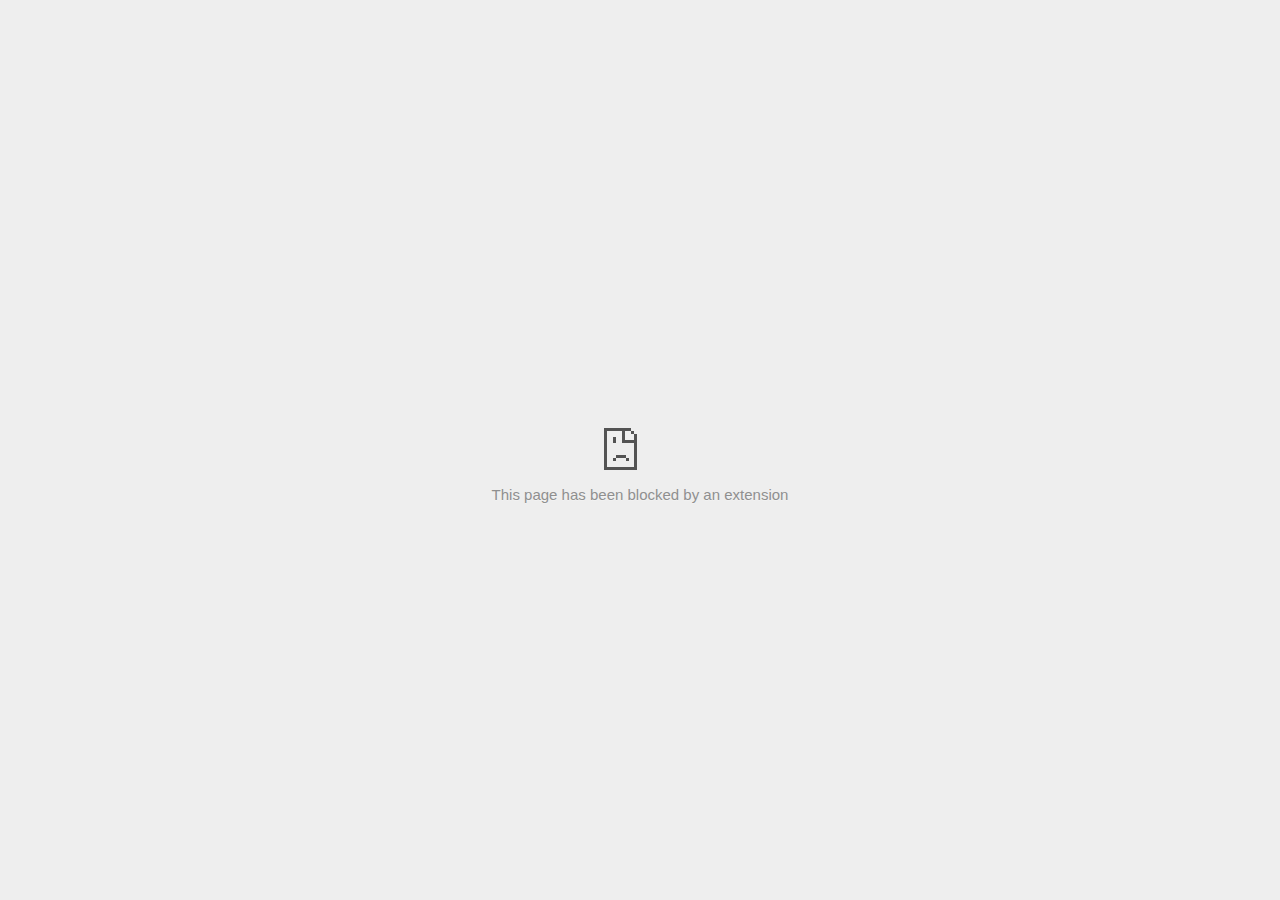
<file: Beginner Full Stack Web Development_ HTML, CSS, React & Node _ Udemy_files/Beginner Full Stack Web Development_ HTML, CSS, React & Node _ Udemy_files/iu3.html>
<!DOCTYPE html>
<!-- saved from url=(0029)chrome-error://chromewebdata/ -->
<html dir="ltr" lang="en" subframe=""><head><meta http-equiv="Content-Type" content="text/html; charset=UTF-8">
  
  <meta name="color-scheme" content="light dark">
  <meta name="theme-color" content="#fff">
  <meta name="viewport" content="width=device-width, initial-scale=1.0,
                                 maximum-scale=1.0, user-scalable=no">
  <title>aax-fe.amazon-adsystem.com</title>
  <style>/* Copyright 2017 The Chromium Authors. All rights reserved.
 * Use of this source code is governed by a BSD-style license that can be
 * found in the LICENSE file. */

a {
  color: var(--link-color);
}

body {
  --background-color: #fff;
  --error-code-color: var(--google-gray-700);
  --google-blue-100: rgb(210, 227, 252);
  --google-blue-300: rgb(138, 180, 248);
  --google-blue-600: rgb(26, 115, 232);
  --google-blue-700: rgb(25, 103, 210);
  --google-gray-100: rgb(241, 243, 244);
  --google-gray-300: rgb(218, 220, 224);
  --google-gray-500: rgb(154, 160, 166);
  --google-gray-50: rgb(248, 249, 250);
  --google-gray-600: rgb(128, 134, 139);
  --google-gray-700: rgb(95, 99, 104);
  --google-gray-800: rgb(60, 64, 67);
  --google-gray-900: rgb(32, 33, 36);
  --heading-color: var(--google-gray-900);
  --link-color: rgb(88, 88, 88);
  --popup-container-background-color: rgba(0,0,0,.65);
  --primary-button-fill-color-active: var(--google-blue-700);
  --primary-button-fill-color: var(--google-blue-600);
  --primary-button-text-color: #fff;
  --quiet-background-color: rgb(247, 247, 247);
  --secondary-button-border-color: var(--google-gray-500);
  --secondary-button-fill-color: #fff;
  --secondary-button-hover-border-color: var(--google-gray-600);
  --secondary-button-hover-fill-color: var(--google-gray-50);
  --secondary-button-text-color: var(--google-gray-700);
  --small-link-color: var(--google-gray-700);
  --text-color: var(--google-gray-700);
  background: var(--background-color);
  color: var(--text-color);
  word-wrap: break-word;
}

.nav-wrapper .secondary-button {
  background: var(--secondary-button-fill-color);
  border: 1px solid var(--secondary-button-border-color);
  color: var(--secondary-button-text-color);
  float: none;
  margin: 0;
  padding: 8px 16px;
}

.hidden {
  display: none;
}

html {
  -webkit-text-size-adjust: 100%;
  font-size: 125%;
}

.icon {
  background-repeat: no-repeat;
  background-size: 100%;
}

@media (prefers-color-scheme: dark) {
  body {
    --background-color: var(--google-gray-900);
    --error-code-color: var(--google-gray-500);
    --heading-color: var(--google-gray-500);
    --link-color: var(--google-blue-300);
    --primary-button-fill-color-active: rgb(129, 162, 208);
    --primary-button-fill-color: var(--google-blue-300);
    --primary-button-text-color: var(--google-gray-900);
    --quiet-background-color: var(--background-color);
    --secondary-button-border-color: var(--google-gray-700);
    --secondary-button-fill-color: var(--google-gray-900);
    --secondary-button-hover-fill-color: rgb(48, 51, 57);
    --secondary-button-text-color: var(--google-blue-300);
    --small-link-color: var(--google-blue-300);
    --text-color: var(--google-gray-500);
  }
}
</style>
  <style>/* Copyright 2014 The Chromium Authors. All rights reserved.
   Use of this source code is governed by a BSD-style license that can be
   found in the LICENSE file. */

button {
  border: 0;
  border-radius: 4px;
  box-sizing: border-box;
  color: var(--primary-button-text-color);
  cursor: pointer;
  float: right;
  font-size: .875em;
  margin: 0;
  padding: 8px 16px;
  transition: box-shadow 150ms cubic-bezier(0.4, 0, 0.2, 1);
  user-select: none;
}

[dir='rtl'] button {
  float: left;
}

.bad-clock button,
.captive-portal button,
.https-only button,
.insecure-form button,
.lookalike-url button,
.main-frame-blocked button,
.neterror button,
.pdf button,
.ssl button,
.safe-browsing-billing button {
  background: var(--primary-button-fill-color);
}

button:active {
  background: var(--primary-button-fill-color-active);
  outline: 0;
}

#debugging {
  display: inline;
  overflow: auto;
}

.debugging-content {
  line-height: 1em;
  margin-bottom: 0;
  margin-top: 1em;
}

.debugging-content-fixed-width {
  display: block;
  font-family: monospace;
  font-size: 1.2em;
  margin-top: 0.5em;
}

.debugging-title {
  font-weight: bold;
}

#details {
  margin: 0 0 50px;
}

#details p:not(:first-of-type) {
  margin-top: 20px;
}

.secondary-button:active {
  border-color: white;
  box-shadow: 0 1px 2px 0 rgba(60, 64, 67, .3),
      0 2px 6px 2px rgba(60, 64, 67, .15);
}

.secondary-button:hover {
  background: var(--secondary-button-hover-fill-color);
  border-color: var(--secondary-button-hover-border-color);
  text-decoration: none;
}

.error-code {
  color: var(--error-code-color);
  font-size: .8em;
  margin-top: 12px;
  text-transform: uppercase;
}

#error-debugging-info {
  font-size: 0.8em;
}

h1 {
  color: var(--heading-color);
  font-size: 1.6em;
  font-weight: normal;
  line-height: 1.25em;
  margin-bottom: 16px;
}

h2 {
  font-size: 1.2em;
  font-weight: normal;
}

.icon {
  height: 72px;
  margin: 0 0 40px;
  width: 72px;
}

input[type=checkbox] {
  opacity: 0;
}

input[type=checkbox]:focus ~ .checkbox::after {
  outline: -webkit-focus-ring-color auto 5px;
}

.interstitial-wrapper {
  box-sizing: border-box;
  font-size: 1em;
  line-height: 1.6em;
  margin: 14vh auto 0;
  max-width: 600px;
  width: 100%;
}

#main-message > p {
  display: inline;
}

#extended-reporting-opt-in {
  font-size: .875em;
  margin-top: 32px;
}

#extended-reporting-opt-in label {
  display: grid;
  grid-template-columns: 1.8em 1fr;
  position: relative;
}

#enhanced-protection-message {
  border-radius: 4px;
  font-size: 1em;
  margin-top: 32px;
  padding: 10px 5px;
}

#enhanced-protection-message label {
  display: grid;
  grid-template-columns: 2.5em 1fr;
  position: relative;
}

#enhanced-protection-message div {
  margin: 0.5em;
}

#enhanced-protection-message .icon {
  height: 1.5em;
  vertical-align: middle;
  width: 1.5em;
}

.nav-wrapper {
  margin-top: 51px;
}

.nav-wrapper::after {
  clear: both;
  content: '';
  display: table;
  width: 100%;
}

.small-link {
  color: var(--small-link-color);
  font-size: .875em;
}

.checkboxes {
  flex: 0 0 24px;
}

.checkbox {
  --padding: .9em;
  background: transparent;
  display: block;
  height: 1em;
  left: -1em;
  padding-inline-start: var(--padding);
  position: absolute;
  right: 0;
  top: -.5em;
  width: 1em;
}

.checkbox::after {
  border: 1px solid white;
  border-radius: 2px;
  content: '';
  height: 1em;
  left: var(--padding);
  position: absolute;
  top: var(--padding);
  width: 1em;
}

.checkbox::before {
  background: transparent;
  border: 2px solid white;
  border-inline-end-width: 0;
  border-top-width: 0;
  content: '';
  height: .2em;
  left: calc(.3em + var(--padding));
  opacity: 0;
  position: absolute;
  top: calc(.3em  + var(--padding));
  transform: rotate(-45deg);
  width: .5em;
}

input[type=checkbox]:checked ~ .checkbox::before {
  opacity: 1;
}

#recurrent-error-message {
  background: #ededed;
  border-radius: 4px;
  margin-bottom: 16px;
  margin-top: 12px;
  padding: 12px 16px;
}

.showing-recurrent-error-message #extended-reporting-opt-in {
  margin-top: 16px;
}

.showing-recurrent-error-message #enhanced-protection-message {
  margin-top: 16px;
}

@media (max-width: 700px) {
  .interstitial-wrapper {
    padding: 0 10%;
  }

  #error-debugging-info {
    overflow: auto;
  }
}

@media (max-width: 420px) {
  button,
  [dir='rtl'] button,
  .small-link {
    float: none;
    font-size: .825em;
    font-weight: 500;
    margin: 0;
    width: 100%;
  }

  button {
    padding: 16px 24px;
  }

  #details {
    margin: 20px 0 20px 0;
  }

  #details p:not(:first-of-type) {
    margin-top: 10px;
  }

  .secondary-button:not(.hidden) {
    display: block;
    margin-top: 20px;
    text-align: center;
    width: 100%;
  }

  .interstitial-wrapper {
    padding: 0 5%;
  }

  #extended-reporting-opt-in {
    margin-top: 24px;
  }

  #enhanced-protection-message {
    margin-top: 24px;
  }

  .nav-wrapper {
    margin-top: 30px;
  }
}

/**
 * Mobile specific styling.
 * Navigation buttons are anchored to the bottom of the screen.
 * Details message replaces the top content in its own scrollable area.
 */

@media (max-width: 420px) {
  .nav-wrapper .secondary-button {
    border: 0;
    margin: 16px 0 0;
    margin-inline-end: 0;
    padding-bottom: 16px;
    padding-top: 16px;
  }
}

/* Fixed nav. */
@media (min-width: 240px) and (max-width: 420px) and
       (min-height: 401px),
       (min-width: 421px) and (min-height: 240px) and
       (max-height: 560px) {
  body .nav-wrapper {
    background: var(--background-color);
    bottom: 0;
    box-shadow: 0 -12px 24px var(--background-color);
    left: 0;
    margin: 0 auto;
    max-width: 736px;
    padding-inline-end: 24px;
    padding-inline-start: 24px;
    position: fixed;
    right: 0;
    width: 100%;
    z-index: 2;
  }

  .interstitial-wrapper {
    max-width: 736px;
  }

  #details,
  #main-content {
    padding-bottom: 40px;
  }

  #details {
    padding-top: 5.5vh;
  }

  button.small-link {
    color: var(--google-blue-600);
  }
}

@media (max-width: 420px) and (orientation: portrait),
       (max-height: 560px) {
  body {
    margin: 0 auto;
  }

  button,
  [dir='rtl'] button,
  button.small-link,
  .nav-wrapper .secondary-button {
    font-family: Roboto-Regular,Helvetica;
    font-size: .933em;
    margin: 6px 0;
    transform: translatez(0);
  }

  .nav-wrapper {
    box-sizing: border-box;
    padding-bottom: 8px;
    width: 100%;
  }

  #details {
    box-sizing: border-box;
    height: auto;
    margin: 0;
    opacity: 1;
    transition: opacity 250ms cubic-bezier(0.4, 0, 0.2, 1);
  }

  #details.hidden,
  #main-content.hidden {
    height: 0;
    opacity: 0;
    overflow: hidden;
    padding-bottom: 0;
    transition: none;
  }

  h1 {
    font-size: 1.5em;
    margin-bottom: 8px;
  }

  .icon {
    margin-bottom: 5.69vh;
  }

  .interstitial-wrapper {
    box-sizing: border-box;
    margin: 7vh auto 12px;
    padding: 0 24px;
    position: relative;
  }

  .interstitial-wrapper p {
    font-size: .95em;
    line-height: 1.61em;
    margin-top: 8px;
  }

  #main-content {
    margin: 0;
    transition: opacity 100ms cubic-bezier(0.4, 0, 0.2, 1);
  }

  .small-link {
    border: 0;
  }

  .suggested-left > #control-buttons,
  .suggested-right > #control-buttons {
    float: none;
    margin: 0;
  }
}

@media (min-width: 421px) and (min-height: 500px) and (max-height: 560px) {
  .interstitial-wrapper {
    margin-top: 10vh;
  }
}

@media (min-height: 400px) and (orientation:portrait) {
  .interstitial-wrapper {
    margin-bottom: 145px;
  }
}

@media (min-height: 299px) {
  .nav-wrapper {
    padding-bottom: 16px;
  }
}

@media (max-height: 560px) and (min-height: 240px) and (orientation:landscape) {
  .extended-reporting-has-checkbox #details {
    padding-bottom: 80px;
  }
}

@media (min-height: 500px) and (max-height: 650px) and (max-width: 414px) and
       (orientation: portrait) {
  .interstitial-wrapper {
    margin-top: 7vh;
  }
}

@media (min-height: 650px) and (max-width: 414px) and (orientation: portrait) {
  .interstitial-wrapper {
    margin-top: 10vh;
  }
}

/* Small mobile screens. No fixed nav. */
@media (max-height: 400px) and (orientation: portrait),
       (max-height: 239px) and (orientation: landscape),
       (max-width: 419px) and (max-height: 399px) {
  .interstitial-wrapper {
    display: flex;
    flex-direction: column;
    margin-bottom: 0;
  }

  #details {
    flex: 1 1 auto;
    order: 0;
  }

  #main-content {
    flex: 1 1 auto;
    order: 0;
  }

  .nav-wrapper {
    flex: 0 1 auto;
    margin-top: 8px;
    order: 1;
    padding-inline-end: 0;
    padding-inline-start: 0;
    position: relative;
    width: 100%;
  }

  button,
  .nav-wrapper .secondary-button {
    padding: 16px 24px;
  }

  button.small-link {
    color: var(--google-blue-600);
  }
}

@media (max-width: 239px) and (orientation: portrait) {
  .nav-wrapper {
    padding-inline-end: 0;
    padding-inline-start: 0;
  }
}
</style>
  <style>/* Copyright 2013 The Chromium Authors. All rights reserved.
 * Use of this source code is governed by a BSD-style license that can be
 * found in the LICENSE file. */

/* Don't use the main frame div when the error is in a subframe. */
html[subframe] #main-frame-error {
  display: none;
}

/* Don't use the subframe error div when the error is in a main frame. */
html:not([subframe]) #sub-frame-error {
  display: none;
}

h1 {
  margin-top: 0;
  word-wrap: break-word;
}

h1 span {
  font-weight: 500;
}

a {
  text-decoration: none;
}

.icon {
  -webkit-user-select: none;
  display: inline-block;
}

.icon-generic {
  /* Can't access chrome://theme/IDR_ERROR_NETWORK_GENERIC from an untrusted
   * renderer process, so embed the resource manually. */
  content: -webkit-image-set(
      url([data-uri]) 1x,
      url([data-uri]) 2x);
}

.icon-offline {
  content: -webkit-image-set(
      url([data-uri]) 1x,
      url([data-uri]) 2x);
  position: relative;
}

.icon-disabled {
  content: -webkit-image-set(
      url([data-uri]) 1x,
      url([data-uri]) 2x);
  width: 112px;
}

.hidden {
  display: none;
}

#suggestions-list a {
  color: var(--google-blue-600);
}

#suggestions-list p {
  margin-block-end: 0;
}

#suggestions-list ul {
  margin-top: 0;
}

.single-suggestion {
  list-style-type: none;
  padding-inline-start: 0;
}

#error-information-button {
  content: url([data-uri]);
  height: 24px;
  vertical-align: -.15em;
  width: 24px;
}

.use-popup-container#error-information-popup-container
  #error-information-popup {
  align-items: center;
  background-color: var(--popup-container-background-color);
  display: flex;
  height: 100%;
  left: 0;
  position: fixed;
  top: 0;
  width: 100%;
  z-index: 100;
}

.use-popup-container#error-information-popup-container
  #error-information-popup-content > p {
  margin-bottom: 11px;
  margin-inline-start: 20px;
}

.use-popup-container#error-information-popup-container #suggestions-list ul {
  margin-inline-start: 15px;
}

.use-popup-container#error-information-popup-container
  #error-information-popup-box {
  background-color: var(--background-color);
  left: 5%;
  padding-bottom: 15px;
  padding-top: 15px;
  position: fixed;
  width: 90%;
  z-index: 101;
}

.use-popup-container#error-information-popup-container div.error-code {
  margin-inline-start: 20px;
}

.use-popup-container#error-information-popup-container #suggestions-list p {
  margin-inline-start: 20px;
}

:not(.use-popup-container)#error-information-popup-container
  #error-information-popup-close {
  display: none;
}

#error-information-popup-close {
  margin-bottom: 0;
  margin-inline-end: 35px;
  margin-top: 15px;
  text-align: end;
}

.link-button {
  color: rgb(66, 133, 244);
  display: inline-block;
  font-weight: bold;
  text-transform: uppercase;
}

#sub-frame-error-details {

  color: #8F8F8F;

  /* Not done on mobile for performance reasons. */
  text-shadow: 0 1px 0 rgba(255,255,255,0.3);

}

[jscontent=hostName],
[jscontent=failedUrl] {
  overflow-wrap: break-word;
}

.secondary-button {
  background: #d9d9d9;
  color: #696969;
  margin-inline-end: 16px;
}

.snackbar {
  background: #323232;
  border-radius: 2px;
  bottom: 24px;
  box-sizing: border-box;
  color: #fff;
  font-size: .87em;
  left: 24px;
  max-width: 568px;
  min-width: 288px;
  opacity: 0;
  padding: 16px 24px 12px;
  position: fixed;
  transform: translateY(90px);
  will-change: opacity, transform;
  z-index: 999;
}

.snackbar-show {
  -webkit-animation:
    show-snackbar 250ms cubic-bezier(0, 0, 0.2, 1) forwards,
    hide-snackbar 250ms cubic-bezier(0.4, 0, 1, 1) forwards 5s;
}

@-webkit-keyframes show-snackbar {
  100% {
    opacity: 1;
    transform: translateY(0);
  }
}

@-webkit-keyframes hide-snackbar {
  0% {
    opacity: 1;
    transform: translateY(0);
  }
  100% {
    opacity: 0;
    transform: translateY(90px);
  }
}

.suggestions {
  margin-top: 18px;
}

.suggestion-header {
  font-weight: bold;
  margin-bottom: 4px;
}

.suggestion-body {
  color: #777;
}

/* Decrease padding at low sizes. */
@media (max-width: 640px), (max-height: 640px) {
  h1 {
    margin: 0 0 15px;
  }
  .suggestions {
    margin-top: 10px;
  }
  .suggestion-header {
    margin-bottom: 0;
  }
}

#download-link,
#download-link-clicked {
  margin-bottom: 30px;
  margin-top: 30px;
}

#download-link-clicked {
  color: #BBB;
}

#download-link::before,
#download-link-clicked::before {
  content: url([data-uri]);
  display: inline-block;
  margin-inline-end: 4px;
  vertical-align: -webkit-baseline-middle;
}

#download-link-clicked::before {
  opacity: 0;
  width: 0;
}

#offline-content-list-visibility-card {
  border: 1px solid white;
  border-radius: 8px;
  display: flex;
  font-size: .8em;
  justify-content: space-between;
  line-height: 1;
}

#offline-content-list.list-hidden #offline-content-list-visibility-card {
  border-color: rgb(218, 220, 224);
}

#offline-content-list-visibility-card > div {
  padding: 1em;
}

#offline-content-list-title {
  color: var(--google-gray-700);
}

#offline-content-list-show-text,
#offline-content-list-hide-text {
  color: rgb(66, 133, 244);
}

/* Hides the "hide" text div when the offline content list is collapsed/hidden
 * and, alternatively, hides the "show" text div when the offline content list
 * is expanded/shown.
 */
#offline-content-list.list-hidden #offline-content-list-hide-text,
#offline-content-list:not(.list-hidden) #offline-content-list-show-text {
  display: none;
}

/* Controls the animation of the offline content list when it is expanded/shown.
 */
#offline-content-suggestions {
  /* Max-height has to be set for the height animation to work. The chosen value
   * is a little greater than the maximum height the list will have, when all
   * suggestions have images, so that it is never clamped. This makes so that
   * when the actual height is smaller then the animation is not as smooth.
   */
  max-height: 27em;
  transition: max-height 200ms ease-in, visibility 0s 200ms,
              opacity 200ms 200ms linear;
}

/* Controls the animation of the offline content list when it is
 * collapsed/hidden.
 */
#offline-content-list.list-hidden #offline-content-suggestions {
  max-height: 0;
  opacity: 0;
  transition: opacity 200ms linear, visibility 0s 200ms,
              max-height 200ms 200ms ease-out;
  visibility: hidden;
}

#offline-content-list {
  margin-inline-start: -5%;
  width: 110%;
}

/* The selectors below adjust the "overflow" of the suggestion cards contents
 * based on the same screen size based strategy used for the main frame, which
 * is applied by the `interstitial-wrapper` class. */
@media (max-width: 420px)  {
  #offline-content-list {
    margin-inline-start: -2.5%;
    width: 105%;
  }
}
@media (max-width: 420px) and (orientation: portrait),
       (max-height: 560px) {
  #offline-content-list {
    margin-inline-start: -12px;
    width: calc(100% + 24px);
  }
}

.suggestion-with-image .offline-content-suggestion-thumbnail {
  flex-basis: 8.2em;
  flex-shrink: 0;
}

.suggestion-with-image .offline-content-suggestion-thumbnail > img {
  height: 100%;
  width: 100%;
}

.suggestion-with-image #offline-content-list:not(.is-rtl)
.offline-content-suggestion-thumbnail > img {
  border-bottom-right-radius: 7px;
  border-top-right-radius: 7px;
}

.suggestion-with-image #offline-content-list.is-rtl
.offline-content-suggestion-thumbnail > img {
  border-bottom-left-radius: 7px;
  border-top-left-radius: 7px;
}

.suggestion-with-icon .offline-content-suggestion-thumbnail {
  align-items: center;
  display: flex;
  justify-content: center;
  min-height: 4.2em;
  min-width: 4.2em;
}

.suggestion-with-icon .offline-content-suggestion-thumbnail > div {
  align-items: center;
  background-color: rgb(241, 243, 244);
  border-radius: 50%;
  display: flex;
  height: 2.3em;
  justify-content: center;
  width: 2.3em;
}

.suggestion-with-icon .offline-content-suggestion-thumbnail > div > img {
  height: 1.45em;
  width: 1.45em;
}

.offline-content-suggestion-favicon {
  height: 1em;
  margin-inline-end: 0.4em;
  width: 1.4em;
}

.offline-content-suggestion-favicon > img {
  height: 1.4em;
  width: 1.4em;
}

.no-favicon .offline-content-suggestion-favicon {
  display: none;
}

.image-video {
  content: url([data-uri]);
}

.image-music-note {
  content: url([data-uri]);
}

.image-earth {
  content: url([data-uri]);
}

.image-file {
  content: url([data-uri]);
}

.offline-content-suggestion-texts {
  display: flex;
  flex-direction: column;
  justify-content: space-between;
  line-height: 1.3;
  padding: .9em;
  width: 100%;
}

.offline-content-suggestion-title {
  -webkit-box-orient: vertical;
  -webkit-line-clamp: 3;
  color: rgb(32, 33, 36);
  display: -webkit-box;
  font-size: 1.1em;
  overflow: hidden;
  text-overflow: ellipsis;
}

div.offline-content-suggestion {
  align-items: stretch;
  border: 1px solid rgb(218, 220, 224);
  border-radius: 8px;
  display: flex;
  justify-content: space-between;
  margin-bottom: .8em;
}

.suggestion-with-image {
  flex-direction: row;
  height: 8.2em;
  max-height: 8.2em;
}

.suggestion-with-icon {
  flex-direction: row-reverse;
  height: 4.2em;
  max-height: 4.2em;
}

.suggestion-with-icon .offline-content-suggestion-title {
  -webkit-line-clamp: 1;
  word-break: break-all;
}

.suggestion-with-icon .offline-content-suggestion-texts {
  padding-inline-start: 0;
}

.offline-content-suggestion-attribution-freshness {
  color: rgb(95, 99, 104);
  display: flex;
  font-size: .8em;
  line-height: 1.7em;
}

.offline-content-suggestion-attribution {
  -webkit-box-orient: vertical;
  -webkit-line-clamp: 1;
  display: -webkit-box;
  flex-shrink: 1;
  margin-inline-end: 0.3em;
  overflow: hidden;
  overflow-wrap: break-word;
  text-overflow: ellipsis;
  word-break: break-all;
}

.no-attribution .offline-content-suggestion-attribution {
  display: none;
}

.offline-content-suggestion-freshness::before {
  content: '-';
  display: inline-block;
  flex-shrink: 0;
  margin-inline-end: .1em;
  margin-inline-start: .1em;
}

.no-attribution .offline-content-suggestion-freshness::before {
  display: none;
}

.offline-content-suggestion-freshness {
  flex-shrink: 0;
}

.suggestion-with-image .offline-content-suggestion-pin-spacer {
  flex-grow: 100;
  flex-shrink: 1;
}

.suggestion-with-image .offline-content-suggestion-pin {
  content: url([data-uri]);
  flex-shrink: 0;
  height: 1.4em;
  margin-inline-start: .4em;
  width: 1.4em;
}

/* Controls the animation (and a bit more) of the launch-downloads-home action
 * button when the offline content list is expanded/shown.
 */
#offline-content-list-action {
  text-align: center;
  transition: visibility 0s 200ms, opacity 200ms 200ms linear;
}

/* Controls the animation of the launch-downloads-home action button when the
 * offline content list is collapsed/hidden.
 */
#offline-content-list.list-hidden #offline-content-list-action {
  opacity: 0;
  transition: opacity 200ms linear, visibility 0s 200ms;
  visibility: hidden;
}

#cancel-save-page-button {
  background-image: url([data-uri]);
  background-position: right 27px center;
  background-repeat: no-repeat;
  border: 1px solid var(--google-gray-300);
  border-radius: 5px;
  color: var(--google-gray-700);
  margin-bottom: 26px;
  padding-bottom: 16px;
  padding-inline-end: 88px;
  padding-inline-start: 16px;
  padding-top: 16px;
  text-align: start;
}

html[dir='rtl'] #cancel-save-page-button {
  background-position: left 27px center;
}

#save-page-for-later-button {
  display: flex;
  justify-content: start;
}

#save-page-for-later-button a::before {
  content: url([data-uri]);
  display: inline-block;
  margin-inline-end: 4px;
  vertical-align: -webkit-baseline-middle;
}

.hidden#save-page-for-later-button {
  display: none;
}

/* Don't allow overflow when in a subframe. */
html[subframe] body {
  overflow: hidden;
}

#sub-frame-error {
  -webkit-align-items: center;
  -webkit-flex-flow: column;
  -webkit-justify-content: center;
  background-color: #DDD;
  display: -webkit-flex;
  height: 100%;
  left: 0;
  position: absolute;
  text-align: center;
  top: 0;
  transition: background-color 200ms ease-in-out;
  width: 100%;
}

#sub-frame-error:hover {
  background-color: #EEE;
}

#sub-frame-error .icon-generic {
  margin: 0 0 16px;
}

#sub-frame-error-details {
  margin: 0 10px;
  text-align: center;
  visibility: hidden;
}

/* Show details only when hovering. */
#sub-frame-error:hover #sub-frame-error-details {
  visibility: visible;
}

/* If the iframe is too small, always hide the error code. */
/* TODO(mmenke): See if overflow: no-display works better, once supported. */
@media (max-width: 200px), (max-height: 95px) {
  #sub-frame-error-details {
    display: none;
  }
}

/* Adjust icon for small embedded frames in apps. */
@media (max-height: 100px) {
  #sub-frame-error .icon-generic {
    height: auto;
    margin: 0;
    padding-top: 0;
    width: 25px;
  }
}

/* details-button is special; it's a <button> element that looks like a link. */
#details-button {
  box-shadow: none;
  min-width: 0;
}

/* Styles for platform dependent separation of controls and details button. */
.suggested-left > #control-buttons,
.suggested-right > #details-button {
  float: left;
}

.suggested-right > #control-buttons,
.suggested-left > #details-button {
  float: right;
}

.suggested-left .secondary-button {
  margin-inline-end: 0;
  margin-inline-start: 16px;
}

#details-button.singular {
  float: none;
}

/* download-button shows both icon and text. */
#download-button {
  padding-bottom: 4px;
  padding-top: 4px;
  position: relative;
}

#download-button::before {
  background: -webkit-image-set(
      url([data-uri]) 1x,
      url([data-uri]) 2x)
    no-repeat;
  content: '';
  display: inline-block;
  height: 24px;
  margin-inline-end: 4px;
  margin-inline-start: -4px;
  vertical-align: middle;
  width: 24px;
}

#download-button:disabled {
  background: rgb(180, 206, 249);
  color: rgb(255, 255, 255);
}

#buttons::after {
  clear: both;
  content: '';
  display: block;
  width: 100%;
}

/* Offline page */
html[dir='rtl'] .runner-container,
html[dir='rtl'].offline .icon-offline {
  transform: scaleX(-1);
}

.offline {
  transition: filter 1.5s cubic-bezier(0.65, 0.05, 0.36, 1),
              background-color 1.5s cubic-bezier(0.65, 0.05, 0.36, 1);

  will-change: filter, background-color;

}

.offline body {
  transition: background-color 1.5s cubic-bezier(0.65, 0.05, 0.36, 1);
}

.offline #main-message > p {
  display: none;
}

.offline.inverted {
  background-color: #fff;
  filter: invert(1);
}

.offline.inverted body {
  background-color: #fff;
}

.offline .interstitial-wrapper {
  color: var(--text-color);
  font-size: 1em;
  line-height: 1.55;
  margin: 0 auto;
  max-width: 600px;
  padding-top: 100px;
  position: relative;
  width: 100%;
}

.offline .runner-container {
  direction: ltr;
  height: 150px;
  max-width: 600px;
  overflow: hidden;
  position: absolute;
  top: 35px;
  width: 44px;
}

.offline .runner-container:focus {
  outline: none;
}

.offline .runner-container:focus-visible {
  outline: 3px solid var(--google-blue-300);
}

.offline .runner-canvas {
  height: 150px;
  max-width: 600px;
  opacity: 1;
  overflow: hidden;
  position: absolute;
  top: 0;
  z-index: 10;
}

.offline .controller {
  height: 100vh;
  left: 0;
  position: absolute;
  top: 0;
  width: 100vw;
  z-index: 9;
}

#offline-resources {
  display: none;
}

#offline-instruction {
  image-rendering: pixelated;
  left: 0;
  margin: auto;
  position: absolute;
  right: 0;
  top: 60px;
  width: fit-content;
}

.offline-runner-live-region {
  bottom: 0;
  clip-path: polygon(0 0, 0 0, 0 0);
  color: var(--background-color);
  display: block;
  font-size: xx-small;
  overflow: hidden;
  position: absolute;
  text-align: center;
  transition: color 1.5s cubic-bezier(0.65, 0.05, 0.36, 1);
  user-select: none;
}

/* Custom toggle */
.slow-speed-option {
  align-items: center;
  background: var(--google-gray-50);
  border-radius: 24px/50%;
  bottom: 0;
  color: var(--error-code-color);
  display: inline-flex;
  font-size: 1em;
  left: 0;
  line-height: 1.1em;
  margin: 5px auto;
  padding: 2px 12px 3px 20px;
  position: absolute;
  right: 0;
  width: max-content;
  z-index: 999;
}

.slow-speed-option.hidden {
  display: none;
}

.slow-speed-option [type=checkbox] {
  opacity: 0;
  pointer-events: none;
  position: absolute;
}

.slow-speed-option .slow-speed-toggle {
  cursor: pointer;
  margin-inline-start: 8px;
  padding: 8px 4px;
  position: relative;
}

.slow-speed-option [type=checkbox]:disabled ~ .slow-speed-toggle {
  cursor: default;
}

.slow-speed-option-label [type=checkbox] {
  opacity: 0;
  pointer-events: none;
  position: absolute;
}

.slow-speed-option .slow-speed-toggle::before,
.slow-speed-option .slow-speed-toggle::after {
  content: '';
  display: block;
  margin: 0 3px;
  transition: all 100ms cubic-bezier(0.4, 0, 1, 1);
}

.slow-speed-option .slow-speed-toggle::before {
  background: rgb(189,193,198);
  border-radius: 0.65em;
  height: 0.9em;
  width: 2em;
}

.slow-speed-option .slow-speed-toggle::after {
  background: #fff;
  border-radius: 50%;
  box-shadow: 0 1px 3px 0 rgb(0 0 0 / 40%);
  height: 1.2em;
  position: absolute;
  top: 51%;
  transform: translate(-20%, -50%);
  width: 1.1em;
}

.slow-speed-option [type=checkbox]:focus + .slow-speed-toggle {
  box-shadow: 0 0 8px rgb(94, 158, 214);
  outline: 1px solid rgb(93, 157, 213);
}

.slow-speed-option [type=checkbox]:checked + .slow-speed-toggle::before {
  background: var(--google-blue-600);
  opacity: 0.5;
}

.slow-speed-option [type=checkbox]:checked + .slow-speed-toggle::after {
  background: var(--google-blue-600);
  transform: translate(calc(2em - 90%), -50%);
}

.slow-speed-option [type=checkbox]:checked:disabled +
  .slow-speed-toggle::before {
  background: rgb(189,193,198);
}

.slow-speed-option [type=checkbox]:checked:disabled +
  .slow-speed-toggle::after {
  background: var(--google-gray-50);
}

@media (max-width: 420px) {
  #download-button {
    padding-bottom: 12px;
    padding-top: 12px;
  }

  .suggested-left > #control-buttons,
  .suggested-right > #control-buttons {
    float: none;
  }

  .snackbar {
    border-radius: 0;
    bottom: 0;
    left: 0;
    width: 100%;
  }
}

@media (max-height: 350px) {
  h1 {
    margin: 0 0 15px;
  }

  .icon-offline {
    margin: 0 0 10px;
  }

  .interstitial-wrapper {
    margin-top: 5%;
  }

  .nav-wrapper {
    margin-top: 30px;
  }
}

@media (min-width: 420px) and (max-width: 736px) and
       (min-height: 240px) and (max-height: 420px) and
       (orientation:landscape) {
  .interstitial-wrapper {
    margin-bottom: 100px;
  }
}

@media (max-width: 360px) and (max-height: 480px) {
  .offline .interstitial-wrapper {
    padding-top: 60px;
  }

  .offline .runner-container {
    top: 8px;
  }
}

@media (min-height: 240px) and (orientation: landscape) {
  .offline .interstitial-wrapper {
    margin-bottom: 90px;
  }

  .icon-offline {
    margin-bottom: 20px;
  }
}

@media (max-height: 320px) and (orientation: landscape) {
  .icon-offline {
    margin-bottom: 0;
  }

  .offline .runner-container {
    top: 10px;
  }
}

@media (max-width: 240px) {
  button {
    padding-inline-end: 12px;
    padding-inline-start: 12px;
  }

  .interstitial-wrapper {
    overflow: inherit;
    padding: 0 8px;
  }
}

@media (max-width: 120px) {
  button {
    width: auto;
  }
}

.arcade-mode,
.arcade-mode .runner-container,
.arcade-mode .runner-canvas {
  image-rendering: pixelated;
  max-width: 100%;
  overflow: hidden;
}

.arcade-mode #buttons,
.arcade-mode #main-content {
  opacity: 0;
  overflow: hidden;
}

.arcade-mode .interstitial-wrapper {
  height: 100vh;
  max-width: 100%;
  overflow: hidden;
}

.arcade-mode .runner-container {
  left: 0;
  margin: auto;
  right: 0;
  transform-origin: top center;
  transition: transform 250ms cubic-bezier(0.4, 0, 1, 1) 400ms;
  z-index: 2;
}

@media (prefers-color-scheme: dark) {
  .icon {
    filter: invert(1);
  }

  .offline .runner-canvas {
    filter: invert(1);
  }

  .offline.inverted {
    background-color: var(--background-color);
    filter: invert(0);
  }

  .offline.inverted body {
    background-color: #fff;
  }

  .offline.inverted .offline-runner-live-region {
    color: #fff;
  }

  #suggestions-list a {
    color: var(--link-color);
  }

  #error-information-button {
    filter: invert(0.6);
  }

  .slow-speed-option {
    background: var(--google-gray-800);
    color: var(--google-gray-100);
  }

  .slow-speed-option .slow-speed-toggle::before,
  .slow-speed-option [type=checkbox]:checked:disabled +
    .slow-speed-toggle::before {
     background: rgb(189,193,198);
  }

  .slow-speed-option [type=checkbox]:checked + .slow-speed-toggle::after,
  .slow-speed-option [type=checkbox]:checked + .slow-speed-toggle::before {
    background: var(--google-blue-300);
  }
}
</style>
  <script>// Copyright 2013 The Chromium Authors. All rights reserved.
// Use of this source code is governed by a BSD-style license that can be
// found in the LICENSE file.

/**
 * @typedef {{
 *   downloadButtonClick: function(),
 *   reloadButtonClick: function(),
 *   detailsButtonClick: function(),
 *   diagnoseErrorsButtonClick: function(),
 *   trackEasterEgg: function(),
 *   updateEasterEggHighScore: function(number),
 *   resetEasterEggHighScore: function(),
 *   launchOfflineItem: function(string, string),
 *   savePageForLater: function(),
 *   cancelSavePage: function(),
 *   listVisibilityChange: function(boolean),
 * }}
 */
// eslint-disable-next-line no-var
var errorPageController;

const HIDDEN_CLASS = 'hidden';

// Decodes a UTF16 string that is encoded as base64.
function decodeUTF16Base64ToString(encoded_text) {
  const data = atob(encoded_text);
  let result = '';
  for (let i = 0; i < data.length; i += 2) {
    result +=
        String.fromCharCode(data.charCodeAt(i) * 256 + data.charCodeAt(i + 1));
  }
  return result;
}

function toggleHelpBox() {
  const helpBoxOuter = document.getElementById('details');
  helpBoxOuter.classList.toggle(HIDDEN_CLASS);
  const detailsButton = document.getElementById('details-button');
  if (helpBoxOuter.classList.contains(HIDDEN_CLASS)) {
    /** @suppress {missingProperties} */
    detailsButton.innerText = detailsButton.detailsText;
  } else {
    /** @suppress {missingProperties} */
    detailsButton.innerText = detailsButton.hideDetailsText;
  }

  // Details appears over the main content on small screens.
  if (mobileNav) {
    document.getElementById('main-content').classList.toggle(HIDDEN_CLASS);
    const runnerContainer = document.querySelector('.runner-container');
    if (runnerContainer) {
      runnerContainer.classList.toggle(HIDDEN_CLASS);
    }
  }
}

function diagnoseErrors() {
  if (window.errorPageController) {
    errorPageController.diagnoseErrorsButtonClick();
  }
}

// Subframes use a different layout but the same html file.  This is to make it
// easier to support platforms that load the error page via different
// mechanisms (Currently just iOS). We also use the subframe style for portals
// as they are embedded like subframes and can't be interacted with by the user.
let isSubFrame = false;
if (window.top.location !== window.location || window.portalHost) {
  document.documentElement.setAttribute('subframe', '');
  isSubFrame = true;
}

// Re-renders the error page using |strings| as the dictionary of values.
// Used by NetErrorTabHelper to update DNS error pages with probe results.
function updateForDnsProbe(strings) {
  const context = new JsEvalContext(strings);
  jstProcess(context, document.getElementById('t'));
  onDocumentLoadOrUpdate();
}

// Adds an icon class to the list and removes classes previously set.
function updateIconClass(newClass) {
  const frameSelector = isSubFrame ? '#sub-frame-error' : '#main-frame-error';
  const iconEl = document.querySelector(frameSelector + ' .icon');

  if (iconEl.classList.contains(newClass)) {
    return;
  }

  iconEl.className = 'icon ' + newClass;
}

// Implements button clicks.  This function is needed during the transition
// between implementing these in trunk chromium and implementing them in iOS.
function reloadButtonClick(url) {
  if (window.errorPageController) {
    errorPageController.reloadButtonClick();
  } else {
    window.location = url;
  }
}

function downloadButtonClick() {
  if (window.errorPageController) {
    errorPageController.downloadButtonClick();
    const downloadButton = document.getElementById('download-button');
    downloadButton.disabled = true;
    /** @suppress {missingProperties} */
    downloadButton.textContent = downloadButton.disabledText;

    document.getElementById('download-link-wrapper')
        .classList.add(HIDDEN_CLASS);
    document.getElementById('download-link-clicked-wrapper')
        .classList.remove(HIDDEN_CLASS);
  }
}

function detailsButtonClick() {
  if (window.errorPageController) {
    errorPageController.detailsButtonClick();
  }
}

let primaryControlOnLeft = true;
// 

function setAutoFetchState(scheduled, can_schedule) {
  document.getElementById('cancel-save-page-button')
      .classList.toggle(HIDDEN_CLASS, !scheduled);
  document.getElementById('save-page-for-later-button')
      .classList.toggle(HIDDEN_CLASS, scheduled || !can_schedule);
}

function savePageLaterClick() {
  errorPageController.savePageForLater();
  // savePageForLater will eventually trigger a call to setAutoFetchState() when
  // it completes.
}

function cancelSavePageClick() {
  errorPageController.cancelSavePage();
  // setAutoFetchState is not called in response to cancelSavePage(), so do it
  // now.
  setAutoFetchState(false, true);
}

function toggleErrorInformationPopup() {
  document.getElementById('error-information-popup-container')
      .classList.toggle(HIDDEN_CLASS);
}

function launchOfflineItem(itemID, name_space) {
  errorPageController.launchOfflineItem(itemID, name_space);
}

function launchDownloadsPage() {
  errorPageController.launchDownloadsPage();
}

function getIconForSuggestedItem(item) {
  // Note: |item.content_type| contains the enum values from
  // chrome::mojom::AvailableContentType.
  switch (item.content_type) {
    case 1:  // kVideo
      return 'image-video';
    case 2:  // kAudio
      return 'image-music-note';
    case 0:  // kPrefetchedPage
    case 3:  // kOtherPage
      return 'image-earth';
  }
  return 'image-file';
}

function getSuggestedContentDiv(item, index) {
  // Note: See AvailableContentToValue in available_offline_content_helper.cc
  // for the data contained in an |item|.
  // TODO(carlosk): Present |snippet_base64| when that content becomes
  // available.
  let thumbnail = '';
  const extraContainerClasses = [];
  // html_inline.py will try to replace src attributes with data URIs using a
  // simple regex. The following is obfuscated slightly to avoid that.
  const source = 'src';
  if (item.thumbnail_data_uri) {
    extraContainerClasses.push('suggestion-with-image');
    thumbnail = `<img ${source}="${item.thumbnail_data_uri}">`;
  } else {
    extraContainerClasses.push('suggestion-with-icon');
    const iconClass = getIconForSuggestedItem(item);
    thumbnail = `<div><img class="${iconClass}"></div>`;
  }

  let favicon = '';
  if (item.favicon_data_uri) {
    favicon = `<img ${source}="${item.favicon_data_uri}">`;
  } else {
    extraContainerClasses.push('no-favicon');
  }

  if (!item.attribution_base64) {
    extraContainerClasses.push('no-attribution');
  }

  return `
  <div class="offline-content-suggestion ${extraContainerClasses.join(' ')}"
    onclick="launchOfflineItem('${item.ID}', '${item.name_space}')">
      <div class="offline-content-suggestion-texts">
        <div id="offline-content-suggestion-title-${index}"
             class="offline-content-suggestion-title">
        </div>
        <div class="offline-content-suggestion-attribution-freshness">
          <div id="offline-content-suggestion-favicon-${index}"
               class="offline-content-suggestion-favicon">
            ${favicon}
          </div>
          <div id="offline-content-suggestion-attribution-${index}"
               class="offline-content-suggestion-attribution">
          </div>
          <div class="offline-content-suggestion-freshness">
            ${item.date_modified}
          </div>
          <div class="offline-content-suggestion-pin-spacer"></div>
          <div class="offline-content-suggestion-pin"></div>
        </div>
      </div>
      <div class="offline-content-suggestion-thumbnail">
        ${thumbnail}
      </div>
  </div>`;
}

/**
 * @typedef {{
 *   ID: string,
 *   name_space: string,
 *   title_base64: string,
 *   snippet_base64: string,
 *   date_modified: string,
 *   attribution_base64: string,
 *   thumbnail_data_uri: string,
 *   favicon_data_uri: string,
 *   content_type: number,
 * }}
 */
let AvailableOfflineContent;

// Populates a list of suggested offline content.
// Note: For security reasons all content downloaded from the web is considered
// unsafe and must be securely handled to be presented on the dino page. Images
// have already been safely re-encoded but textual content -- like title and
// attribution -- must be properly handled here.
// @param {boolean} isShown
// @param {Array<AvailableOfflineContent>} suggestions
function offlineContentAvailable(isShown, suggestions) {
  if (!suggestions || !loadTimeData.valueExists('offlineContentList')) {
    return;
  }

  const suggestionsHTML = [];
  for (let index = 0; index < suggestions.length; index++) {
    suggestionsHTML.push(getSuggestedContentDiv(suggestions[index], index));
  }

  document.getElementById('offline-content-suggestions').innerHTML =
      suggestionsHTML.join('\n');

  // Sets textual web content using |textContent| to make sure it's handled as
  // plain text.
  for (let index = 0; index < suggestions.length; index++) {
    document.getElementById(`offline-content-suggestion-title-${index}`)
        .textContent =
        decodeUTF16Base64ToString(suggestions[index].title_base64);
    document.getElementById(`offline-content-suggestion-attribution-${index}`)
        .textContent =
        decodeUTF16Base64ToString(suggestions[index].attribution_base64);
  }

  const contentListElement = document.getElementById('offline-content-list');
  if (document.dir === 'rtl') {
    contentListElement.classList.add('is-rtl');
  }
  contentListElement.hidden = false;
  // The list is configured as hidden by default. Show it if needed.
  if (isShown) {
    toggleOfflineContentListVisibility(false);
  }
}

function toggleOfflineContentListVisibility(updatePref) {
  if (!loadTimeData.valueExists('offlineContentList')) {
    return;
  }

  const contentListElement = document.getElementById('offline-content-list');
  const isVisible = !contentListElement.classList.toggle('list-hidden');

  if (updatePref && window.errorPageController) {
    errorPageController.listVisibilityChanged(isVisible);
  }
}

// Called on document load, and from updateForDnsProbe().
function onDocumentLoadOrUpdate() {
  const downloadButtonVisible = loadTimeData.valueExists('downloadButton') &&
      loadTimeData.getValue('downloadButton').msg;
  const detailsButton = document.getElementById('details-button');

  // If offline content suggestions will be visible, the usual buttons will not
  // be presented.
  const offlineContentVisible =
      loadTimeData.valueExists('suggestedOfflineContentPresentation');
  if (offlineContentVisible) {
    document.querySelector('.nav-wrapper').classList.add(HIDDEN_CLASS);
    detailsButton.classList.add(HIDDEN_CLASS);

    document.getElementById('download-link').hidden = !downloadButtonVisible;
    document.getElementById('download-links-wrapper')
        .classList.remove(HIDDEN_CLASS);
    document.getElementById('error-information-popup-container')
        .classList.add('use-popup-container', HIDDEN_CLASS);
    document.getElementById('error-information-button')
        .classList.remove(HIDDEN_CLASS);
  }

  const attemptAutoFetch = loadTimeData.valueExists('attemptAutoFetch') &&
      loadTimeData.getValue('attemptAutoFetch');

  const reloadButtonVisible = loadTimeData.valueExists('reloadButton') &&
      loadTimeData.getValue('reloadButton').msg;

  const reloadButton = document.getElementById('reload-button');
  const downloadButton = document.getElementById('download-button');
  if (reloadButton.style.display === 'none' &&
      downloadButton.style.display === 'none') {
    detailsButton.classList.add('singular');
  }

  // Show or hide control buttons.
  const controlButtonDiv = document.getElementById('control-buttons');
  controlButtonDiv.hidden =
      offlineContentVisible || !(reloadButtonVisible || downloadButtonVisible);

  const iconClass = loadTimeData.valueExists('iconClass') &&
      loadTimeData.getValue('iconClass');

  updateIconClass(iconClass);

  if (!isSubFrame && iconClass === 'icon-offline') {
    document.documentElement.classList.add('offline');
    new Runner('.interstitial-wrapper');
  }
}

function onDocumentLoad() {
  // Sets up the proper button layout for the current platform.
  const buttonsDiv = document.getElementById('buttons');
  if (primaryControlOnLeft) {
    buttonsDiv.classList.add('suggested-left');
  } else {
    buttonsDiv.classList.add('suggested-right');
  }

  onDocumentLoadOrUpdate();
}

document.addEventListener('DOMContentLoaded', onDocumentLoad);
</script>
  <script>// Copyright 2015 The Chromium Authors. All rights reserved.
// Use of this source code is governed by a BSD-style license that can be
// found in the LICENSE file.

let mobileNav = false;

/**
 * For small screen mobile the navigation buttons are moved
 * below the advanced text.
 */
function onResize() {
  const helpOuterBox = document.querySelector('#details');
  const mainContent = document.querySelector('#main-content');
  const mediaQuery = '(min-width: 240px) and (max-width: 420px) and ' +
      '(min-height: 401px), ' +
      '(max-height: 560px) and (min-height: 240px) and ' +
      '(min-width: 421px)';

  const detailsHidden = helpOuterBox.classList.contains(HIDDEN_CLASS);
  const runnerContainer = document.querySelector('.runner-container');

  // Check for change in nav status.
  if (mobileNav !== window.matchMedia(mediaQuery).matches) {
    mobileNav = !mobileNav;

    // Handle showing the top content / details sections according to state.
    if (mobileNav) {
      mainContent.classList.toggle(HIDDEN_CLASS, !detailsHidden);
      helpOuterBox.classList.toggle(HIDDEN_CLASS, detailsHidden);
      if (runnerContainer) {
        runnerContainer.classList.toggle(HIDDEN_CLASS, !detailsHidden);
      }
    } else if (!detailsHidden) {
      // Non mobile nav with visible details.
      mainContent.classList.remove(HIDDEN_CLASS);
      helpOuterBox.classList.remove(HIDDEN_CLASS);
      if (runnerContainer) {
        runnerContainer.classList.remove(HIDDEN_CLASS);
      }
    }
  }
}

function setupMobileNav() {
  window.addEventListener('resize', onResize);
  onResize();
}

document.addEventListener('DOMContentLoaded', setupMobileNav);
</script>
  <script>// Copyright (c) 2014 The Chromium Authors. All rights reserved.
// Use of this source code is governed by a BSD-style license that can be
// found in the LICENSE file.

/**
 * T-Rex runner.
 * @param {string} outerContainerId Outer containing element id.
 * @param {!Object=} opt_config
 * @constructor
 * @implements {EventListener}
 * @export
 */
function Runner(outerContainerId, opt_config) {
  // Singleton
  if (Runner.instance_) {
    return Runner.instance_;
  }
  Runner.instance_ = this;

  this.outerContainerEl = document.querySelector(outerContainerId);
  this.containerEl = null;
  this.snackbarEl = null;
  // A div to intercept touch events. Only set while (playing && useTouch).
  this.touchController = null;

  this.config = opt_config || Object.assign(Runner.config, Runner.normalConfig);
  // Logical dimensions of the container.
  this.dimensions = Runner.defaultDimensions;

  this.gameType = null;
  Runner.spriteDefinition = Runner.spriteDefinitionByType['original'];

  this.altGameImageSprite = null;
  this.altGameModeActive = false;
  this.altGameModeFlashTimer = null;
  this.fadeInTimer = 0;

  this.canvas = null;
  this.canvasCtx = null;

  this.tRex = null;

  this.distanceMeter = null;
  this.distanceRan = 0;

  this.highestScore = 0;
  this.syncHighestScore = false;

  this.time = 0;
  this.runningTime = 0;
  this.msPerFrame = 1000 / FPS;
  this.currentSpeed = this.config.SPEED;
  Runner.slowDown = false;

  this.obstacles = [];

  this.activated = false; // Whether the easter egg has been activated.
  this.playing = false; // Whether the game is currently in play state.
  this.crashed = false;
  this.paused = false;
  this.inverted = false;
  this.invertTimer = 0;
  this.resizeTimerId_ = null;

  this.playCount = 0;

  // Sound FX.
  this.audioBuffer = null;

  /** @type {Object} */
  this.soundFx = {};
  this.generatedSoundFx = null;

  // Global web audio context for playing sounds.
  this.audioContext = null;

  // Images.
  this.images = {};
  this.imagesLoaded = 0;

  // Gamepad state.
  this.pollingGamepads = false;
  this.gamepadIndex = undefined;
  this.previousGamepad = null;

  if (this.isDisabled()) {
    this.setupDisabledRunner();
  } else {
    if (Runner.isAltGameModeEnabled()) {
      this.initAltGameType();
      Runner.gameType = this.gameType;
    }
    this.loadImages();

    window['initializeEasterEggHighScore'] =
        this.initializeHighScore.bind(this);
  }
}

/**
 * Default game width.
 * @const
 */
const DEFAULT_WIDTH = 600;

/**
 * Frames per second.
 * @const
 */
const FPS = 60;

/** @const */
const IS_HIDPI = window.devicePixelRatio > 1;

/** @const */
const IS_IOS = /CriOS/.test(window.navigator.userAgent);

/** @const */
const IS_MOBILE = /Android/.test(window.navigator.userAgent) || IS_IOS;

/** @const */
const IS_RTL = document.querySelector('html').dir == 'rtl';

/** @const */
const ARCADE_MODE_URL = 'chrome://dino/';

/** @const */
const RESOURCE_POSTFIX = 'offline-resources-';

/** @const */
const A11Y_STRINGS = {
  ariaLabel: 'dinoGameA11yAriaLabel',
  description: 'dinoGameA11yDescription',
  gameOver: 'dinoGameA11yGameOver',
  highScore: 'dinoGameA11yHighScore',
  jump: 'dinoGameA11yJump',
  started: 'dinoGameA11yStartGame',
  speedLabel: 'dinoGameA11ySpeedToggle'
};

/**
 * Default game configuration.
 * Shared config for all  versions of the game. Additional parameters are
 * defined in Runner.normalConfig and Runner.slowConfig.
 */
Runner.config = {
  AUDIOCUE_PROXIMITY_THRESHOLD: 190,
  AUDIOCUE_PROXIMITY_THRESHOLD_MOBILE_A11Y: 250,
  BG_CLOUD_SPEED: 0.2,
  BOTTOM_PAD: 10,
  // Scroll Y threshold at which the game can be activated.
  CANVAS_IN_VIEW_OFFSET: -10,
  CLEAR_TIME: 3000,
  CLOUD_FREQUENCY: 0.5,
  FADE_DURATION: 1,
  FLASH_DURATION: 1000,
  GAMEOVER_CLEAR_TIME: 1200,
  INITIAL_JUMP_VELOCITY: 12,
  INVERT_FADE_DURATION: 12000,
  MAX_BLINK_COUNT: 3,
  MAX_CLOUDS: 6,
  MAX_OBSTACLE_LENGTH: 3,
  MAX_OBSTACLE_DUPLICATION: 2,
  RESOURCE_TEMPLATE_ID: 'audio-resources',
  SPEED: 6,
  SPEED_DROP_COEFFICIENT: 3,
  ARCADE_MODE_INITIAL_TOP_POSITION: 35,
  ARCADE_MODE_TOP_POSITION_PERCENT: 0.1
};

Runner.normalConfig = {
  ACCELERATION: 0.001,
  AUDIOCUE_PROXIMITY_THRESHOLD: 190,
  AUDIOCUE_PROXIMITY_THRESHOLD_MOBILE_A11Y: 250,
  GAP_COEFFICIENT: 0.6,
  INVERT_DISTANCE: 700,
  MAX_SPEED: 13,
  MOBILE_SPEED_COEFFICIENT: 1.2,
  SPEED: 6
};


Runner.slowConfig = {
  ACCELERATION: 0.0005,
  AUDIOCUE_PROXIMITY_THRESHOLD: 170,
  AUDIOCUE_PROXIMITY_THRESHOLD_MOBILE_A11Y: 220,
  GAP_COEFFICIENT: 0.3,
  INVERT_DISTANCE: 350,
  MAX_SPEED: 9,
  MOBILE_SPEED_COEFFICIENT: 1.5,
  SPEED: 4.2
};


/**
 * Default dimensions.
 */
Runner.defaultDimensions = {
  WIDTH: DEFAULT_WIDTH,
  HEIGHT: 150
};


/**
 * CSS class names.
 * @enum {string}
 */
Runner.classes = {
  ARCADE_MODE: 'arcade-mode',
  CANVAS: 'runner-canvas',
  CONTAINER: 'runner-container',
  CRASHED: 'crashed',
  ICON: 'icon-offline',
  INVERTED: 'inverted',
  SNACKBAR: 'snackbar',
  SNACKBAR_SHOW: 'snackbar-show',
  TOUCH_CONTROLLER: 'controller'
};


/**
 * Sound FX. Reference to the ID of the audio tag on interstitial page.
 * @enum {string}
 */
Runner.sounds = {
  BUTTON_PRESS: 'offline-sound-press',
  HIT: 'offline-sound-hit',
  SCORE: 'offline-sound-reached'
};


/**
 * Key code mapping.
 * @enum {Object}
 */
Runner.keycodes = {
  JUMP: {'38': 1, '32': 1},  // Up, spacebar
  DUCK: {'40': 1},  // Down
  RESTART: {'13': 1}  // Enter
};


/**
 * Runner event names.
 * @enum {string}
 */
Runner.events = {
  ANIM_END: 'webkitAnimationEnd',
  CLICK: 'click',
  KEYDOWN: 'keydown',
  KEYUP: 'keyup',
  POINTERDOWN: 'pointerdown',
  POINTERUP: 'pointerup',
  RESIZE: 'resize',
  TOUCHEND: 'touchend',
  TOUCHSTART: 'touchstart',
  VISIBILITY: 'visibilitychange',
  BLUR: 'blur',
  FOCUS: 'focus',
  LOAD: 'load',
  GAMEPADCONNECTED: 'gamepadconnected',
};

Runner.prototype = {
  /**
   * Assign a random game type.
   */
  initAltGameType() {
    this.gameType = loadTimeData && loadTimeData.valueExists('altGameType') ?
        GAME_TYPE[parseInt(loadTimeData.getValue('altGameType'), 10) - 1] :
        '';
  },

  /**
   * Whether the easter egg has been disabled. CrOS enterprise enrolled devices.
   * @return {boolean}
   */
  isDisabled() {
    return loadTimeData && loadTimeData.valueExists('disabledEasterEgg');
  },

  /**
   * For disabled instances, set up a snackbar with the disabled message.
   */
  setupDisabledRunner() {
    this.containerEl = document.createElement('div');
    this.containerEl.className = Runner.classes.SNACKBAR;
    this.containerEl.textContent = loadTimeData.getValue('disabledEasterEgg');
    this.outerContainerEl.appendChild(this.containerEl);

    // Show notification when the activation key is pressed.
    document.addEventListener(Runner.events.KEYDOWN, function(e) {
      if (Runner.keycodes.JUMP[e.keyCode]) {
        this.containerEl.classList.add(Runner.classes.SNACKBAR_SHOW);
        document.querySelector('.icon').classList.add('icon-disabled');
      }
    }.bind(this));
  },

  /**
   * Setting individual settings for debugging.
   * @param {string} setting
   * @param {number|string} value
   */
  updateConfigSetting(setting, value) {
    if (setting in this.config && value !== undefined) {
      this.config[setting] = value;

      switch (setting) {
        case 'GRAVITY':
        case 'MIN_JUMP_HEIGHT':
        case 'SPEED_DROP_COEFFICIENT':
          this.tRex.config[setting] = value;
          break;
        case 'INITIAL_JUMP_VELOCITY':
          this.tRex.setJumpVelocity(value);
          break;
        case 'SPEED':
          this.setSpeed(/** @type {number} */ (value));
          break;
      }
    }
  },

  /**
   * Creates an on page image element from the base 64 encoded string source.
   * @param {string} resourceName Name in data object,
   * @return {HTMLImageElement} The created element.
   */
  createImageElement(resourceName) {
    const imgSrc = loadTimeData && loadTimeData.valueExists(resourceName) ?
        loadTimeData.getString(resourceName) :
        null;

    if (imgSrc) {
      const el =
          /** @type {HTMLImageElement} */ (document.createElement('img'));
      el.id = resourceName;
      el.src = imgSrc;
      document.getElementById('offline-resources').appendChild(el);
      return el;
    }
    return null;
  },

  /**
   * Cache the appropriate image sprite from the page and get the sprite sheet
   * definition.
   */
  loadImages() {
    let scale = '1x';
    this.spriteDef = Runner.spriteDefinition.LDPI;
    if (IS_HIDPI) {
      scale = '2x';
      this.spriteDef = Runner.spriteDefinition.HDPI;
    }

    Runner.imageSprite = /** @type {HTMLImageElement} */
        (document.getElementById(RESOURCE_POSTFIX + scale));

    if (this.gameType) {
      Runner.altGameImageSprite = /** @type {HTMLImageElement} */
          (this.createImageElement('altGameSpecificImage' + scale));
      Runner.altCommonImageSprite = /** @type {HTMLImageElement} */
          (this.createImageElement('altGameCommonImage' + scale));
    }
    Runner.origImageSprite = Runner.imageSprite;

    // Disable the alt game mode if the sprites can't be loaded.
    if (!Runner.altGameImageSprite || !Runner.altCommonImageSprite) {
      Runner.isAltGameModeEnabled = () => false;
      this.altGameModeActive = false;
    }

    if (Runner.imageSprite.complete) {
      this.init();
    } else {
      // If the images are not yet loaded, add a listener.
      Runner.imageSprite.addEventListener(Runner.events.LOAD,
          this.init.bind(this));
    }
  },

  /**
   * Load and decode base 64 encoded sounds.
   */
  loadSounds() {
    if (!IS_IOS) {
      this.audioContext = new AudioContext();

      const resourceTemplate =
          document.getElementById(this.config.RESOURCE_TEMPLATE_ID).content;

      for (const sound in Runner.sounds) {
        let soundSrc =
            resourceTemplate.getElementById(Runner.sounds[sound]).src;
        soundSrc = soundSrc.substr(soundSrc.indexOf(',') + 1);
        const buffer = decodeBase64ToArrayBuffer(soundSrc);

        // Async, so no guarantee of order in array.
        this.audioContext.decodeAudioData(buffer, function(index, audioData) {
            this.soundFx[index] = audioData;
          }.bind(this, sound));
      }
    }
  },

  /**
   * Sets the game speed. Adjust the speed accordingly if on a smaller screen.
   * @param {number=} opt_speed
   */
  setSpeed(opt_speed) {
    const speed = opt_speed || this.currentSpeed;

    // Reduce the speed on smaller mobile screens.
    if (this.dimensions.WIDTH < DEFAULT_WIDTH) {
      const mobileSpeed = Runner.slowDown ? speed :
                                            speed * this.dimensions.WIDTH /
              DEFAULT_WIDTH * this.config.MOBILE_SPEED_COEFFICIENT;
      this.currentSpeed = mobileSpeed > speed ? speed : mobileSpeed;
    } else if (opt_speed) {
      this.currentSpeed = opt_speed;
    }
  },

  /**
   * Game initialiser.
   */
  init() {
    // Hide the static icon.
    document.querySelector('.' + Runner.classes.ICON).style.visibility =
        'hidden';

    this.adjustDimensions();
    this.setSpeed();

    const ariaLabel = getA11yString(A11Y_STRINGS.ariaLabel);
    this.containerEl = document.createElement('div');
    this.containerEl.setAttribute('role', IS_MOBILE ? 'button' : 'application');
    this.containerEl.setAttribute('tabindex', '0');
    this.containerEl.setAttribute('title', ariaLabel);

    this.containerEl.className = Runner.classes.CONTAINER;

    // Player canvas container.
    this.canvas = createCanvas(this.containerEl, this.dimensions.WIDTH,
        this.dimensions.HEIGHT);

    // Live region for game status updates.
    this.a11yStatusEl = document.createElement('span');
    this.a11yStatusEl.className = 'offline-runner-live-region';
    this.a11yStatusEl.setAttribute('aria-live', 'assertive');
    this.a11yStatusEl.textContent = '';
    Runner.a11yStatusEl = this.a11yStatusEl;

    // Add checkbox to slow down the game.
    this.slowSpeedCheckboxLabel = document.createElement('label');
    this.slowSpeedCheckboxLabel.className = 'slow-speed-option hidden';
    this.slowSpeedCheckboxLabel.textContent =
        getA11yString(A11Y_STRINGS.speedLabel);

    this.slowSpeedCheckbox = document.createElement('input');
    this.slowSpeedCheckbox.setAttribute('type', 'checkbox');
    this.slowSpeedCheckbox.setAttribute(
        'title', getA11yString(A11Y_STRINGS.speedLabel));
    this.slowSpeedCheckbox.setAttribute('tabindex', '0');
    this.slowSpeedCheckbox.setAttribute('checked', 'checked');

    this.slowSpeedToggleEl = document.createElement('span');
    this.slowSpeedToggleEl.className = 'slow-speed-toggle';

    this.slowSpeedCheckboxLabel.appendChild(this.slowSpeedCheckbox);
    this.slowSpeedCheckboxLabel.appendChild(this.slowSpeedToggleEl);

    if (IS_IOS) {
      this.outerContainerEl.appendChild(this.a11yStatusEl);
    } else {
      this.containerEl.appendChild(this.a11yStatusEl);
    }

    announcePhrase(getA11yString(A11Y_STRINGS.description));

    this.generatedSoundFx = new GeneratedSoundFx();

    this.canvasCtx =
        /** @type {CanvasRenderingContext2D} */ (this.canvas.getContext('2d'));
    this.canvasCtx.fillStyle = '#f7f7f7';
    this.canvasCtx.fill();
    Runner.updateCanvasScaling(this.canvas);

    // Horizon contains clouds, obstacles and the ground.
    this.horizon = new Horizon(this.canvas, this.spriteDef, this.dimensions,
        this.config.GAP_COEFFICIENT);

    // Distance meter
    this.distanceMeter = new DistanceMeter(this.canvas,
          this.spriteDef.TEXT_SPRITE, this.dimensions.WIDTH);

    // Draw t-rex
    this.tRex = new Trex(this.canvas, this.spriteDef.TREX);

    this.outerContainerEl.appendChild(this.containerEl);
    this.outerContainerEl.appendChild(this.slowSpeedCheckboxLabel);

    this.startListening();
    this.update();

    window.addEventListener(Runner.events.RESIZE,
        this.debounceResize.bind(this));

    // Handle dark mode
    const darkModeMediaQuery =
        window.matchMedia('(prefers-color-scheme: dark)');
    this.isDarkMode = darkModeMediaQuery && darkModeMediaQuery.matches;
    darkModeMediaQuery.addListener((e) => {
      this.isDarkMode = e.matches;
    });
  },

  /**
   * Create the touch controller. A div that covers whole screen.
   */
  createTouchController() {
    this.touchController = document.createElement('div');
    this.touchController.className = Runner.classes.TOUCH_CONTROLLER;
    this.touchController.addEventListener(Runner.events.TOUCHSTART, this);
    this.touchController.addEventListener(Runner.events.TOUCHEND, this);
    this.outerContainerEl.appendChild(this.touchController);
  },

  /**
   * Debounce the resize event.
   */
  debounceResize() {
    if (!this.resizeTimerId_) {
      this.resizeTimerId_ =
          setInterval(this.adjustDimensions.bind(this), 250);
    }
  },

  /**
   * Adjust game space dimensions on resize.
   */
  adjustDimensions() {
    clearInterval(this.resizeTimerId_);
    this.resizeTimerId_ = null;

    const boxStyles = window.getComputedStyle(this.outerContainerEl);
    const padding = Number(boxStyles.paddingLeft.substr(0,
        boxStyles.paddingLeft.length - 2));

    this.dimensions.WIDTH = this.outerContainerEl.offsetWidth - padding * 2;
    if (this.isArcadeMode()) {
      this.dimensions.WIDTH = Math.min(DEFAULT_WIDTH, this.dimensions.WIDTH);
      if (this.activated) {
        this.setArcadeModeContainerScale();
      }
    }

    // Redraw the elements back onto the canvas.
    if (this.canvas) {
      this.canvas.width = this.dimensions.WIDTH;
      this.canvas.height = this.dimensions.HEIGHT;

      Runner.updateCanvasScaling(this.canvas);

      this.distanceMeter.calcXPos(this.dimensions.WIDTH);
      this.clearCanvas();
      this.horizon.update(0, 0, true);
      this.tRex.update(0);

      // Outer container and distance meter.
      if (this.playing || this.crashed || this.paused) {
        this.containerEl.style.width = this.dimensions.WIDTH + 'px';
        this.containerEl.style.height = this.dimensions.HEIGHT + 'px';
        this.distanceMeter.update(0, Math.ceil(this.distanceRan));
        this.stop();
      } else {
        this.tRex.draw(0, 0);
      }

      // Game over panel.
      if (this.crashed && this.gameOverPanel) {
        this.gameOverPanel.updateDimensions(this.dimensions.WIDTH);
        this.gameOverPanel.draw(this.altGameModeActive, this.tRex);
      }
    }
  },

  /**
   * Play the game intro.
   * Canvas container width expands out to the full width.
   */
  playIntro() {
    if (!this.activated && !this.crashed) {
      this.playingIntro = true;
      this.tRex.playingIntro = true;

      // CSS animation definition.
      const keyframes = '@-webkit-keyframes intro { ' +
            'from { width:' + Trex.config.WIDTH + 'px }' +
            'to { width: ' + this.dimensions.WIDTH + 'px }' +
          '}';
      document.styleSheets[0].insertRule(keyframes, 0);

      this.containerEl.addEventListener(Runner.events.ANIM_END,
          this.startGame.bind(this));

      this.containerEl.style.webkitAnimation = 'intro .4s ease-out 1 both';
      this.containerEl.style.width = this.dimensions.WIDTH + 'px';

      this.setPlayStatus(true);
      this.activated = true;
    } else if (this.crashed) {
      this.restart();
    }
  },


  /**
   * Update the game status to started.
   */
  startGame() {
    if (this.isArcadeMode()) {
      this.setArcadeMode();
    }
    this.toggleSpeed();
    this.runningTime = 0;
    this.playingIntro = false;
    this.tRex.playingIntro = false;
    this.containerEl.style.webkitAnimation = '';
    this.playCount++;
    this.generatedSoundFx.background();
    announcePhrase(getA11yString(A11Y_STRINGS.started));

    if (Runner.audioCues) {
      this.containerEl.setAttribute('title', getA11yString(A11Y_STRINGS.jump));
    }

    // Handle tabbing off the page. Pause the current game.
    document.addEventListener(Runner.events.VISIBILITY,
          this.onVisibilityChange.bind(this));

    window.addEventListener(Runner.events.BLUR,
          this.onVisibilityChange.bind(this));

    window.addEventListener(Runner.events.FOCUS,
          this.onVisibilityChange.bind(this));
  },

  clearCanvas() {
    this.canvasCtx.clearRect(0, 0, this.dimensions.WIDTH,
        this.dimensions.HEIGHT);
  },

  /**
   * Checks whether the canvas area is in the viewport of the browser
   * through the current scroll position.
   * @return boolean.
   */
  isCanvasInView() {
    return this.containerEl.getBoundingClientRect().top >
        Runner.config.CANVAS_IN_VIEW_OFFSET;
  },

  /**
   * Enable the alt game mode. Switching out the sprites.
   */
  enableAltGameMode() {
    Runner.imageSprite = Runner.altGameImageSprite;
    Runner.spriteDefinition = Runner.spriteDefinitionByType[Runner.gameType];

    if (IS_HIDPI) {
      this.spriteDef = Runner.spriteDefinition.HDPI;
    } else {
      this.spriteDef = Runner.spriteDefinition.LDPI;
    }

    this.altGameModeActive = true;
    this.tRex.enableAltGameMode(this.spriteDef.TREX);
    this.horizon.enableAltGameMode(this.spriteDef);
    this.generatedSoundFx.background();
  },

  /**
   * Update the game frame and schedules the next one.
   */
  update() {
    this.updatePending = false;

    const now = getTimeStamp();
    let deltaTime = now - (this.time || now);

    // Flashing when switching game modes.
    if (this.altGameModeFlashTimer < 0 || this.altGameModeFlashTimer === 0) {
      this.altGameModeFlashTimer = null;
      this.tRex.setFlashing(false);
      this.enableAltGameMode();
    } else if (this.altGameModeFlashTimer > 0) {
      this.altGameModeFlashTimer -= deltaTime;
      this.tRex.update(deltaTime);
      deltaTime = 0;
    }

    this.time = now;

    if (this.playing) {
      this.clearCanvas();

      // Additional fade in - Prevents jump when switching sprites
      if (this.altGameModeActive &&
          this.fadeInTimer <= this.config.FADE_DURATION) {
        this.fadeInTimer += deltaTime / 1000;
        this.canvasCtx.globalAlpha = this.fadeInTimer;
      } else {
        this.canvasCtx.globalAlpha = 1;
      }

      if (this.tRex.jumping) {
        this.tRex.updateJump(deltaTime);
      }

      this.runningTime += deltaTime;
      const hasObstacles = this.runningTime > this.config.CLEAR_TIME;

      // First jump triggers the intro.
      if (this.tRex.jumpCount === 1 && !this.playingIntro) {
        this.playIntro();
      }

      // The horizon doesn't move until the intro is over.
      if (this.playingIntro) {
        this.horizon.update(0, this.currentSpeed, hasObstacles);
      } else if (!this.crashed) {
        const showNightMode = this.isDarkMode ^ this.inverted;
        deltaTime = !this.activated ? 0 : deltaTime;
        this.horizon.update(
            deltaTime, this.currentSpeed, hasObstacles, showNightMode);
      }

      // Check for collisions.
      let collision = hasObstacles &&
          checkForCollision(this.horizon.obstacles[0], this.tRex);

      // For a11y, audio cues.
      if (Runner.audioCues && hasObstacles) {
        const jumpObstacle =
            this.horizon.obstacles[0].typeConfig.type != 'COLLECTABLE';

        if (!this.horizon.obstacles[0].jumpAlerted) {
          const threshold = Runner.isMobileMouseInput ?
              Runner.config.AUDIOCUE_PROXIMITY_THRESHOLD_MOBILE_A11Y :
              Runner.config.AUDIOCUE_PROXIMITY_THRESHOLD;
          const adjProximityThreshold = threshold +
              (threshold * Math.log10(this.currentSpeed / Runner.config.SPEED));

          if (this.horizon.obstacles[0].xPos < adjProximityThreshold) {
            if (jumpObstacle) {
              this.generatedSoundFx.jump();
            }
            this.horizon.obstacles[0].jumpAlerted = true;
          }
        }
      }

      // Activated alt game mode.
      if (Runner.isAltGameModeEnabled() && collision &&
          this.horizon.obstacles[0].typeConfig.type == 'COLLECTABLE') {
        this.horizon.removeFirstObstacle();
        this.tRex.setFlashing(true);
        collision = false;
        this.altGameModeFlashTimer = this.config.FLASH_DURATION;
        this.runningTime = 0;
        this.generatedSoundFx.collect();
      }

      if (!collision) {
        this.distanceRan += this.currentSpeed * deltaTime / this.msPerFrame;

        if (this.currentSpeed < this.config.MAX_SPEED) {
          this.currentSpeed += this.config.ACCELERATION;
        }
      } else {
        this.gameOver();
      }

      const playAchievementSound = this.distanceMeter.update(deltaTime,
          Math.ceil(this.distanceRan));

      if (!Runner.audioCues && playAchievementSound) {
        this.playSound(this.soundFx.SCORE);
      }

      // Night mode.
      if (!Runner.isAltGameModeEnabled()) {
        if (this.invertTimer > this.config.INVERT_FADE_DURATION) {
          this.invertTimer = 0;
          this.invertTrigger = false;
          this.invert(false);
        } else if (this.invertTimer) {
          this.invertTimer += deltaTime;
        } else {
          const actualDistance =
              this.distanceMeter.getActualDistance(Math.ceil(this.distanceRan));

          if (actualDistance > 0) {
            this.invertTrigger =
                !(actualDistance % this.config.INVERT_DISTANCE);

            if (this.invertTrigger && this.invertTimer === 0) {
              this.invertTimer += deltaTime;
              this.invert(false);
            }
          }
        }
      }
    }

    if (this.playing || (!this.activated &&
        this.tRex.blinkCount < Runner.config.MAX_BLINK_COUNT)) {
      this.tRex.update(deltaTime);
      this.scheduleNextUpdate();
    }
  },

  /**
   * Event handler.
   * @param {Event} e
   */
  handleEvent(e) {
    return (function(evtType, events) {
      switch (evtType) {
        case events.KEYDOWN:
        case events.TOUCHSTART:
        case events.POINTERDOWN:
          this.onKeyDown(e);
          break;
        case events.KEYUP:
        case events.TOUCHEND:
        case events.POINTERUP:
          this.onKeyUp(e);
          break;
        case events.GAMEPADCONNECTED:
          this.onGamepadConnected(e);
          break;
      }
    }.bind(this))(e.type, Runner.events);
  },

  /**
   * Initialize audio cues if activated by focus on the canvas element.
   * @param {Event} e
   */
  handleCanvasKeyPress(e) {
    if (!this.activated) {
      this.toggleSpeed();
      Runner.audioCues = true;
      this.generatedSoundFx.init();
      Runner.generatedSoundFx = this.generatedSoundFx;
      Runner.config.CLEAR_TIME *= 1.2;
    } else if (e.keyCode && Runner.keycodes.JUMP[e.keyCode]) {
      this.onKeyDown(e);
    }
  },

  /**
   * Prevent space key press from scrolling.
   * @param {Event} e
   */
  preventScrolling(e) {
    if (e.keyCode === 32) {
      e.preventDefault();
    }
  },

  /**
   * Toggle speed setting if toggle is shown.
   */
  toggleSpeed() {
    if (Runner.audioCues) {
      const speedChange = Runner.slowDown != this.slowSpeedCheckbox.checked;

      if (speedChange) {
        Runner.slowDown = this.slowSpeedCheckbox.checked;
        const updatedConfig =
            Runner.slowDown ? Runner.slowConfig : Runner.normalConfig;

        Runner.config = Object.assign(Runner.config, updatedConfig);
        this.currentSpeed = updatedConfig.SPEED;
        this.tRex.enableSlowConfig();
        this.horizon.adjustObstacleSpeed();
      }
      this.disableSpeedToggle(true);
    }
  },

  /**
   * Show the speed toggle.
   * From focus event or when audio cues are activated.
   * @param {Event=} e
   */
  showSpeedToggle(e) {
    const isFocusEvent = e && e.type == 'focus';
    if (Runner.audioCues || isFocusEvent) {
      this.slowSpeedCheckboxLabel.classList.toggle(
          HIDDEN_CLASS, isFocusEvent ? false : !this.crashed);
    }
  },

  /**
   * Disable the speed toggle.
   * @param {boolean} disable
   */
  disableSpeedToggle(disable) {
    if (disable) {
      this.slowSpeedCheckbox.setAttribute('disabled', 'disabled');
    } else {
      this.slowSpeedCheckbox.removeAttribute('disabled');
    }
  },

  /**
   * Bind relevant key / mouse / touch listeners.
   */
  startListening() {
    // A11y keyboard / screen reader activation.
    this.containerEl.addEventListener(
        Runner.events.KEYDOWN, this.handleCanvasKeyPress.bind(this));
    if (!IS_MOBILE) {
      this.containerEl.addEventListener(
          Runner.events.FOCUS, this.showSpeedToggle.bind(this));
    }
    this.canvas.addEventListener(
        Runner.events.KEYDOWN, this.preventScrolling.bind(this));
    this.canvas.addEventListener(
        Runner.events.KEYUP, this.preventScrolling.bind(this));

    // Keys.
    document.addEventListener(Runner.events.KEYDOWN, this);
    document.addEventListener(Runner.events.KEYUP, this);

    // Touch / pointer.
    this.containerEl.addEventListener(Runner.events.TOUCHSTART, this);
    document.addEventListener(Runner.events.POINTERDOWN, this);
    document.addEventListener(Runner.events.POINTERUP, this);

    if (this.isArcadeMode()) {
      // Gamepad
      window.addEventListener(Runner.events.GAMEPADCONNECTED, this);
    }
  },

  /**
   * Remove all listeners.
   */
  stopListening() {
    document.removeEventListener(Runner.events.KEYDOWN, this);
    document.removeEventListener(Runner.events.KEYUP, this);

    if (this.touchController) {
      this.touchController.removeEventListener(Runner.events.TOUCHSTART, this);
      this.touchController.removeEventListener(Runner.events.TOUCHEND, this);
    }

    this.containerEl.removeEventListener(Runner.events.TOUCHSTART, this);
    document.removeEventListener(Runner.events.POINTERDOWN, this);
    document.removeEventListener(Runner.events.POINTERUP, this);

    if (this.isArcadeMode()) {
      window.removeEventListener(Runner.events.GAMEPADCONNECTED, this);
    }
  },

  /**
   * Process keydown.
   * @param {Event} e
   */
  onKeyDown(e) {
    // Prevent native page scrolling whilst tapping on mobile.
    if (IS_MOBILE && this.playing) {
      e.preventDefault();
    }

    if (this.isCanvasInView()) {
      // Allow toggling of speed toggle.
      if (Runner.keycodes.JUMP[e.keyCode] &&
          e.target == this.slowSpeedCheckbox) {
        return;
      }

      if (!this.crashed && !this.paused) {
        // For a11y, screen reader activation.
        const isMobileMouseInput = IS_MOBILE &&
                e.type === Runner.events.POINTERDOWN &&
                e.pointerType == 'mouse' && e.target == this.containerEl ||
            (IS_IOS && e.pointerType == 'touch' &&
             document.activeElement == this.containerEl);

        if (Runner.keycodes.JUMP[e.keyCode] ||
            e.type === Runner.events.TOUCHSTART || isMobileMouseInput ||
            (Runner.keycodes.DUCK[e.keyCode] && this.altGameModeActive)) {
          e.preventDefault();
          // Starting the game for the first time.
          if (!this.playing) {
            // Started by touch so create a touch controller.
            if (!this.touchController && e.type === Runner.events.TOUCHSTART) {
              this.createTouchController();
            }

            if (isMobileMouseInput) {
              this.handleCanvasKeyPress(e);
            }
            this.loadSounds();
            this.setPlayStatus(true);
            this.update();
            if (window.errorPageController) {
              errorPageController.trackEasterEgg();
            }
          }
          // Start jump.
          if (!this.tRex.jumping && !this.tRex.ducking) {
            if (Runner.audioCues) {
              this.generatedSoundFx.cancelFootSteps();
            } else {
              this.playSound(this.soundFx.BUTTON_PRESS);
            }
            this.tRex.startJump(this.currentSpeed);
          }
          // Ducking is disabled on alt game modes.
        } else if (
            !this.altGameModeActive && this.playing &&
            Runner.keycodes.DUCK[e.keyCode]) {
          e.preventDefault();
          if (this.tRex.jumping) {
            // Speed drop, activated only when jump key is not pressed.
            this.tRex.setSpeedDrop();
          } else if (!this.tRex.jumping && !this.tRex.ducking) {
            // Duck.
            this.tRex.setDuck(true);
          }
        }
      }
    }
  },

  /**
   * Process key up.
   * @param {Event} e
   */
  onKeyUp(e) {
    const keyCode = String(e.keyCode);
    const isjumpKey = Runner.keycodes.JUMP[keyCode] ||
        e.type === Runner.events.TOUCHEND || e.type === Runner.events.POINTERUP;

    if (this.isRunning() && isjumpKey) {
      this.tRex.endJump();
    } else if (Runner.keycodes.DUCK[keyCode]) {
      this.tRex.speedDrop = false;
      this.tRex.setDuck(false);
    } else if (this.crashed) {
      // Check that enough time has elapsed before allowing jump key to restart.
      const deltaTime = getTimeStamp() - this.time;

      if (this.isCanvasInView() &&
          (Runner.keycodes.RESTART[keyCode] || this.isLeftClickOnCanvas(e) ||
          (deltaTime >= this.config.GAMEOVER_CLEAR_TIME &&
          Runner.keycodes.JUMP[keyCode]))) {
        this.handleGameOverClicks(e);
      }
    } else if (this.paused && isjumpKey) {
      // Reset the jump state
      this.tRex.reset();
      this.play();
    }
  },

  /**
   * Process gamepad connected event.
   * @param {Event} e
   */
  onGamepadConnected(e) {
    if (!this.pollingGamepads) {
      this.pollGamepadState();
    }
  },

  /**
   * rAF loop for gamepad polling.
   */
  pollGamepadState() {
    const gamepads = navigator.getGamepads();
    this.pollActiveGamepad(gamepads);

    this.pollingGamepads = true;
    requestAnimationFrame(this.pollGamepadState.bind(this));
  },

  /**
   * Polls for a gamepad with the jump button pressed. If one is found this
   * becomes the "active" gamepad and all others are ignored.
   * @param {!Array<Gamepad>} gamepads
   */
  pollForActiveGamepad(gamepads) {
    for (let i = 0; i < gamepads.length; ++i) {
      if (gamepads[i] && gamepads[i].buttons.length > 0 &&
          gamepads[i].buttons[0].pressed) {
        this.gamepadIndex = i;
        this.pollActiveGamepad(gamepads);
        return;
      }
    }
  },

  /**
   * Polls the chosen gamepad for button presses and generates KeyboardEvents
   * to integrate with the rest of the game logic.
   * @param {!Array<Gamepad>} gamepads
   */
  pollActiveGamepad(gamepads) {
    if (this.gamepadIndex === undefined) {
      this.pollForActiveGamepad(gamepads);
      return;
    }

    const gamepad = gamepads[this.gamepadIndex];
    if (!gamepad) {
      this.gamepadIndex = undefined;
      this.pollForActiveGamepad(gamepads);
      return;
    }

    // The gamepad specification defines the typical mapping of physical buttons
    // to button indicies: https://w3c.github.io/gamepad/#remapping
    this.pollGamepadButton(gamepad, 0, 38);  // Jump
    if (gamepad.buttons.length >= 2) {
      this.pollGamepadButton(gamepad, 1, 40);  // Duck
    }
    if (gamepad.buttons.length >= 10) {
      this.pollGamepadButton(gamepad, 9, 13);  // Restart
    }

    this.previousGamepad = gamepad;
  },

  /**
   * Generates a key event based on a gamepad button.
   * @param {!Gamepad} gamepad
   * @param {number} buttonIndex
   * @param {number} keyCode
   */
  pollGamepadButton(gamepad, buttonIndex, keyCode) {
    const state = gamepad.buttons[buttonIndex].pressed;
    let previousState = false;
    if (this.previousGamepad) {
      previousState = this.previousGamepad.buttons[buttonIndex].pressed;
    }
    // Generate key events on the rising and falling edge of a button press.
    if (state !== previousState) {
      const e = new KeyboardEvent(state ? Runner.events.KEYDOWN
                                      : Runner.events.KEYUP,
                                { keyCode: keyCode });
      document.dispatchEvent(e);
    }
  },

  /**
   * Handle interactions on the game over screen state.
   * A user is able to tap the high score twice to reset it.
   * @param {Event} e
   */
  handleGameOverClicks(e) {
    if (e.target != this.slowSpeedCheckbox) {
      e.preventDefault();
      if (this.distanceMeter.hasClickedOnHighScore(e) && this.highestScore) {
        if (this.distanceMeter.isHighScoreFlashing()) {
          // Subsequent click, reset the high score.
          this.saveHighScore(0, true);
          this.distanceMeter.resetHighScore();
        } else {
          // First click, flash the high score.
          this.distanceMeter.startHighScoreFlashing();
        }
      } else {
        this.distanceMeter.cancelHighScoreFlashing();
        this.restart();
      }
    }
  },

  /**
   * Returns whether the event was a left click on canvas.
   * On Windows right click is registered as a click.
   * @param {Event} e
   * @return {boolean}
   */
  isLeftClickOnCanvas(e) {
    return e.button != null && e.button < 2 &&
        e.type === Runner.events.POINTERUP &&
        (e.target === this.canvas ||
         (IS_MOBILE && Runner.audioCues && e.target === this.containerEl));
  },

  /**
   * RequestAnimationFrame wrapper.
   */
  scheduleNextUpdate() {
    if (!this.updatePending) {
      this.updatePending = true;
      this.raqId = requestAnimationFrame(this.update.bind(this));
    }
  },

  /**
   * Whether the game is running.
   * @return {boolean}
   */
  isRunning() {
    return !!this.raqId;
  },

  /**
   * Set the initial high score as stored in the user's profile.
   * @param {number} highScore
   */
  initializeHighScore(highScore) {
    this.syncHighestScore = true;
    highScore = Math.ceil(highScore);
    if (highScore < this.highestScore) {
      if (window.errorPageController) {
        errorPageController.updateEasterEggHighScore(this.highestScore);
      }
      return;
    }
    this.highestScore = highScore;
    this.distanceMeter.setHighScore(this.highestScore);
  },

  /**
   * Sets the current high score and saves to the profile if available.
   * @param {number} distanceRan Total distance ran.
   * @param {boolean=} opt_resetScore Whether to reset the score.
   */
  saveHighScore(distanceRan, opt_resetScore) {
    this.highestScore = Math.ceil(distanceRan);
    this.distanceMeter.setHighScore(this.highestScore);

    // Store the new high score in the profile.
    if (this.syncHighestScore && window.errorPageController) {
      if (opt_resetScore) {
        errorPageController.resetEasterEggHighScore();
      } else {
        errorPageController.updateEasterEggHighScore(this.highestScore);
      }
    }
  },

  /**
   * Game over state.
   */
  gameOver() {
    this.playSound(this.soundFx.HIT);
    vibrate(200);

    this.stop();
    this.crashed = true;
    this.distanceMeter.achievement = false;

    this.tRex.update(100, Trex.status.CRASHED);

    // Game over panel.
    if (!this.gameOverPanel) {
      const origSpriteDef = IS_HIDPI ?
          Runner.spriteDefinitionByType.original.HDPI :
          Runner.spriteDefinitionByType.original.LDPI;

      if (this.canvas) {
        if (Runner.isAltGameModeEnabled) {
          this.gameOverPanel = new GameOverPanel(
              this.canvas, origSpriteDef.TEXT_SPRITE, origSpriteDef.RESTART,
              this.dimensions, origSpriteDef.ALT_GAME_END,
              this.altGameModeActive);
        } else {
          this.gameOverPanel = new GameOverPanel(
              this.canvas, origSpriteDef.TEXT_SPRITE, origSpriteDef.RESTART,
              this.dimensions);
        }
      }
    }

    this.gameOverPanel.draw(this.altGameModeActive, this.tRex);

    // Update the high score.
    if (this.distanceRan > this.highestScore) {
      this.saveHighScore(this.distanceRan);
    }

    // Reset the time clock.
    this.time = getTimeStamp();

    if (Runner.audioCues) {
      this.generatedSoundFx.stopAll();
      announcePhrase(
          getA11yString(A11Y_STRINGS.gameOver)
              .replace(
                  '$1',
                  this.distanceMeter.getActualDistance(this.distanceRan)
                      .toString()) +
          ' ' +
          getA11yString(A11Y_STRINGS.highScore)
              .replace(
                  '$1',

                  this.distanceMeter.getActualDistance(this.highestScore)
                      .toString()));
      this.containerEl.setAttribute(
          'title', getA11yString(A11Y_STRINGS.ariaLabel));
    }
    this.showSpeedToggle();
    this.disableSpeedToggle(false);
  },

  stop() {
    this.setPlayStatus(false);
    this.paused = true;
    cancelAnimationFrame(this.raqId);
    this.raqId = 0;
    this.generatedSoundFx.stopAll();
  },

  play() {
    if (!this.crashed) {
      this.setPlayStatus(true);
      this.paused = false;
      this.tRex.update(0, Trex.status.RUNNING);
      this.time = getTimeStamp();
      this.update();
      this.generatedSoundFx.background();
    }
  },

  restart() {
    if (!this.raqId) {
      this.playCount++;
      this.runningTime = 0;
      this.setPlayStatus(true);
      this.toggleSpeed();
      this.paused = false;
      this.crashed = false;
      this.distanceRan = 0;
      this.setSpeed(this.config.SPEED);
      this.time = getTimeStamp();
      this.containerEl.classList.remove(Runner.classes.CRASHED);
      this.clearCanvas();
      this.distanceMeter.reset();
      this.horizon.reset();
      this.tRex.reset();
      this.playSound(this.soundFx.BUTTON_PRESS);
      this.invert(true);
      this.flashTimer = null;
      this.update();
      this.gameOverPanel.reset();
      this.generatedSoundFx.background();
      this.containerEl.setAttribute('title', getA11yString(A11Y_STRINGS.jump));
      announcePhrase(getA11yString(A11Y_STRINGS.started));
    }
  },

  setPlayStatus(isPlaying) {
    if (this.touchController) {
      this.touchController.classList.toggle(HIDDEN_CLASS, !isPlaying);
    }
    this.playing = isPlaying;
  },

  /**
   * Whether the game should go into arcade mode.
   * @return {boolean}
   */
  isArcadeMode() {
    // In RTL languages the title is wrapped with the left to right mark
    // control characters &#x202A; and &#x202C but are invisible.
    return IS_RTL ? document.title.indexOf(ARCADE_MODE_URL) == 1 :
                    document.title === ARCADE_MODE_URL;
  },

  /**
   * Hides offline messaging for a fullscreen game only experience.
   */
  setArcadeMode() {
    document.body.classList.add(Runner.classes.ARCADE_MODE);
    this.setArcadeModeContainerScale();
  },

  /**
   * Sets the scaling for arcade mode.
   */
  setArcadeModeContainerScale() {
    const windowHeight = window.innerHeight;
    const scaleHeight = windowHeight / this.dimensions.HEIGHT;
    const scaleWidth = window.innerWidth / this.dimensions.WIDTH;
    const scale = Math.max(1, Math.min(scaleHeight, scaleWidth));
    const scaledCanvasHeight = this.dimensions.HEIGHT * scale;
    // Positions the game container at 10% of the available vertical window
    // height minus the game container height.
    const translateY = Math.ceil(Math.max(0, (windowHeight - scaledCanvasHeight -
        Runner.config.ARCADE_MODE_INITIAL_TOP_POSITION) *
        Runner.config.ARCADE_MODE_TOP_POSITION_PERCENT)) *
        window.devicePixelRatio;

    const cssScale = IS_RTL ? -scale + ',' + scale : scale;
    this.containerEl.style.transform =
        'scale(' + cssScale + ') translateY(' + translateY + 'px)';
  },

  /**
   * Pause the game if the tab is not in focus.
   */
  onVisibilityChange(e) {
    if (document.hidden || document.webkitHidden || e.type === 'blur' ||
        document.visibilityState !== 'visible') {
      this.stop();
    } else if (!this.crashed) {
      this.tRex.reset();
      this.play();
    }
  },

  /**
   * Play a sound.
   * @param {AudioBuffer} soundBuffer
   */
  playSound(soundBuffer) {
    if (soundBuffer) {
      const sourceNode = this.audioContext.createBufferSource();
      sourceNode.buffer = soundBuffer;
      sourceNode.connect(this.audioContext.destination);
      sourceNode.start(0);
    }
  },

  /**
   * Inverts the current page / canvas colors.
   * @param {boolean} reset Whether to reset colors.
   */
  invert(reset) {
    const htmlEl = document.firstElementChild;

    if (reset) {
      htmlEl.classList.toggle(Runner.classes.INVERTED,
          false);
      this.invertTimer = 0;
      this.inverted = false;
    } else {
      this.inverted = htmlEl.classList.toggle(
          Runner.classes.INVERTED, this.invertTrigger);
    }
  }
};


/**
 * Updates the canvas size taking into
 * account the backing store pixel ratio and
 * the device pixel ratio.
 *
 * See article by Paul Lewis:
 * http://www.html5rocks.com/en/tutorials/canvas/hidpi/
 *
 * @param {HTMLCanvasElement} canvas
 * @param {number=} opt_width
 * @param {number=} opt_height
 * @return {boolean} Whether the canvas was scaled.
 */
Runner.updateCanvasScaling = function(canvas, opt_width, opt_height) {
  const context =
      /** @type {CanvasRenderingContext2D} */ (canvas.getContext('2d'));

  // Query the various pixel ratios
  const devicePixelRatio = Math.floor(window.devicePixelRatio) || 1;
  /** @suppress {missingProperties} */
  const backingStoreRatio =
      Math.floor(context.webkitBackingStorePixelRatio) || 1;
  const ratio = devicePixelRatio / backingStoreRatio;

  // Upscale the canvas if the two ratios don't match
  if (devicePixelRatio !== backingStoreRatio) {
    const oldWidth = opt_width || canvas.width;
    const oldHeight = opt_height || canvas.height;

    canvas.width = oldWidth * ratio;
    canvas.height = oldHeight * ratio;

    canvas.style.width = oldWidth + 'px';
    canvas.style.height = oldHeight + 'px';

    // Scale the context to counter the fact that we've manually scaled
    // our canvas element.
    context.scale(ratio, ratio);
    return true;
  } else if (devicePixelRatio === 1) {
    // Reset the canvas width / height. Fixes scaling bug when the page is
    // zoomed and the devicePixelRatio changes accordingly.
    canvas.style.width = canvas.width + 'px';
    canvas.style.height = canvas.height + 'px';
  }
  return false;
};


/**
 * Whether events are enabled.
 * @return {boolean}
 */
Runner.isAltGameModeEnabled = function() {
  return loadTimeData && loadTimeData.valueExists('enableAltGameMode');
};


/**
 * Generated sound FX class for audio cues.
 * @constructor
 */
function GeneratedSoundFx() {
  this.audioCues = false;
  this.context = null;
  this.panner = null;
}

GeneratedSoundFx.prototype = {
  init() {
    this.audioCues = true;
    if (!this.context) {
      // iOS only supports the webkit version.
      this.context = window.webkitAudioContext ? new webkitAudioContext() :
                                                 new AudioContext();
      if (IS_IOS) {
        this.context.onstatechange = (function() {
                                       if (this.context.state != 'running') {
                                         this.context.resume();
                                       }
                                     }).bind(this);
        this.context.resume();
      }
      this.panner = this.context.createStereoPanner ?
          this.context.createStereoPanner() :
          null;
    }
  },

  stopAll() {
    this.cancelFootSteps();
  },

  /**
   * Play oscillators at certain frequency and for a certain time.
   * @param {number} frequency
   * @param {number} startTime
   * @param {number} duration
   * @param {?number=} opt_vol
   * @param {number=} opt_pan
   */
  playNote(frequency, startTime, duration, opt_vol, opt_pan) {
    const osc1 = this.context.createOscillator();
    const osc2 = this.context.createOscillator();
    const volume = this.context.createGain();

    // Set oscillator wave type
    osc1.type = 'triangle';
    osc2.type = 'triangle';
    volume.gain.value = 0.1;

    // Set up node routing
    if (this.panner) {
      this.panner.pan.value = opt_pan || 0;
      osc1.connect(volume).connect(this.panner);
      osc2.connect(volume).connect(this.panner);
      this.panner.connect(this.context.destination);
    } else {
      osc1.connect(volume);
      osc2.connect(volume);
      volume.connect(this.context.destination);
    }

    // Detune oscillators for chorus effect
    osc1.frequency.value = frequency + 1;
    osc2.frequency.value = frequency - 2;

    // Fade out
    volume.gain.setValueAtTime(opt_vol || 0.01, startTime + duration - 0.05);
    volume.gain.linearRampToValueAtTime(0.00001, startTime + duration);

    // Start oscillators
    osc1.start(startTime);
    osc2.start(startTime);
    // Stop oscillators
    osc1.stop(startTime + duration);
    osc2.stop(startTime + duration);
  },

  background() {
    if (this.audioCues) {
      const now = this.context.currentTime;
      this.playNote(493.883, now, 0.116);
      this.playNote(659.255, now + 0.116, 0.232);
      this.loopFootSteps();
    }
  },

  loopFootSteps() {
    if (this.audioCues && !this.bgSoundIntervalId) {
      this.bgSoundIntervalId = setInterval(function() {
        this.playNote(73.42, this.context.currentTime, 0.05, 0.16);
        this.playNote(69.30, this.context.currentTime + 0.116, 0.116, 0.16);
      }.bind(this), 280);
    }
  },

  cancelFootSteps() {
    if (this.audioCues && this.bgSoundIntervalId) {
      clearInterval(this.bgSoundIntervalId);
      this.bgSoundIntervalId = null;
      this.playNote(103.83, this.context.currentTime, 0.232, 0.02);
      this.playNote(116.54, this.context.currentTime + 0.116, 0.232, 0.02);
    }
  },

  collect() {
    if (this.audioCues) {
      this.cancelFootSteps();
      const now = this.context.currentTime;
      this.playNote(830.61, now, 0.116);
      this.playNote(1318.51, now + 0.116, 0.232);
    }
  },

  jump() {
    if (this.audioCues) {
      const now = this.context.currentTime;
      this.playNote(659.25, now, 0.116, 0.3, -0.6);
      this.playNote(880, now + 0.116, 0.232, 0.3, -0.6);
    }
  },
};


/**
 * Speak a phrase using Speech Synthesis API for a11y.
 * @param {string} phrase Sentence to speak.
 */
function speakPhrase(phrase) {
  if ('speechSynthesis' in window) {
    const msg = new SpeechSynthesisUtterance(phrase);
    const voices = window.speechSynthesis.getVoices();
    msg.text = phrase;
    speechSynthesis.speak(msg);
  }
}


/**
 * For screen readers make an announcement to the live region.
 * @param {string} phrase Sentence to speak.
 */
function announcePhrase(phrase) {
  if (Runner.a11yStatusEl) {
    Runner.a11yStatusEl.textContent = '';
    Runner.a11yStatusEl.textContent = phrase;
  }
}


/**
 * Returns a string from loadTimeData data object.
 * @param {string} stringName
 * @return {string}
 */
function getA11yString(stringName) {
  return loadTimeData && loadTimeData.valueExists(stringName) ?
      loadTimeData.getString(stringName) :
      '';
}


/**
 * Get random number.
 * @param {number} min
 * @param {number} max
 */
function getRandomNum(min, max) {
  return Math.floor(Math.random() * (max - min + 1)) + min;
}


/**
 * Vibrate on mobile devices.
 * @param {number} duration Duration of the vibration in milliseconds.
 */
function vibrate(duration) {
  if (IS_MOBILE && window.navigator.vibrate) {
    window.navigator.vibrate(duration);
  }
}


/**
 * Create canvas element.
 * @param {Element} container Element to append canvas to.
 * @param {number} width
 * @param {number} height
 * @param {string=} opt_classname
 * @return {HTMLCanvasElement}
 */
function createCanvas(container, width, height, opt_classname) {
  const canvas =
      /** @type {!HTMLCanvasElement} */ (document.createElement('canvas'));
  canvas.className = opt_classname ? Runner.classes.CANVAS + ' ' +
      opt_classname : Runner.classes.CANVAS;
  canvas.width = width;
  canvas.height = height;
  container.appendChild(canvas);

  return canvas;
}


/**
 * Decodes the base 64 audio to ArrayBuffer used by Web Audio.
 * @param {string} base64String
 */
function decodeBase64ToArrayBuffer(base64String) {
  const len = (base64String.length / 4) * 3;
  const str = atob(base64String);
  const arrayBuffer = new ArrayBuffer(len);
  const bytes = new Uint8Array(arrayBuffer);

  for (let i = 0; i < len; i++) {
    bytes[i] = str.charCodeAt(i);
  }
  return bytes.buffer;
}


/**
 * Return the current timestamp.
 * @return {number}
 */
function getTimeStamp() {
  return IS_IOS ? new Date().getTime() : performance.now();
}


//******************************************************************************


/**
 * Game over panel.
 * @param {!HTMLCanvasElement} canvas
 * @param {Object} textImgPos
 * @param {Object} restartImgPos
 * @param {!Object} dimensions Canvas dimensions.
 * @param {Object=} opt_altGameEndImgPos
 * @param {boolean=} opt_altGameActive
 * @constructor
 */
function GameOverPanel(
    canvas, textImgPos, restartImgPos, dimensions, opt_altGameEndImgPos,
    opt_altGameActive) {
  this.canvas = canvas;
  this.canvasCtx =
      /** @type {CanvasRenderingContext2D} */ (canvas.getContext('2d'));
  this.canvasDimensions = dimensions;
  this.textImgPos = textImgPos;
  this.restartImgPos = restartImgPos;
  this.altGameEndImgPos = opt_altGameEndImgPos;
  this.altGameModeActive = opt_altGameActive;

  // Retry animation.
  this.frameTimeStamp = 0;
  this.animTimer = 0;
  this.currentFrame = 0;

  this.gameOverRafId = null;

  this.flashTimer = 0;
  this.flashCounter = 0;
  this.originalText = true;
}

GameOverPanel.RESTART_ANIM_DURATION = 875;
GameOverPanel.LOGO_PAUSE_DURATION = 875;
GameOverPanel.FLASH_ITERATIONS = 5;

/**
 * Animation frames spec.
 */
GameOverPanel.animConfig = {
  frames: [0, 36, 72, 108, 144, 180, 216, 252],
  msPerFrame: GameOverPanel.RESTART_ANIM_DURATION / 8
};

/**
 * Dimensions used in the panel.
 * @enum {number}
 */
GameOverPanel.dimensions = {
  TEXT_X: 0,
  TEXT_Y: 13,
  TEXT_WIDTH: 191,
  TEXT_HEIGHT: 11,
  RESTART_WIDTH: 36,
  RESTART_HEIGHT: 32
};


GameOverPanel.prototype = {
  /**
   * Update the panel dimensions.
   * @param {number} width New canvas width.
   * @param {number} opt_height Optional new canvas height.
   */
  updateDimensions(width, opt_height) {
    this.canvasDimensions.WIDTH = width;
    if (opt_height) {
      this.canvasDimensions.HEIGHT = opt_height;
    }
    this.currentFrame = GameOverPanel.animConfig.frames.length - 1;
  },

  drawGameOverText(dimensions, opt_useAltText) {
    const centerX = this.canvasDimensions.WIDTH / 2;
    let textSourceX = dimensions.TEXT_X;
    let textSourceY = dimensions.TEXT_Y;
    let textSourceWidth = dimensions.TEXT_WIDTH;
    let textSourceHeight = dimensions.TEXT_HEIGHT;

    const textTargetX = Math.round(centerX - (dimensions.TEXT_WIDTH / 2));
    const textTargetY = Math.round((this.canvasDimensions.HEIGHT - 25) / 3);
    const textTargetWidth = dimensions.TEXT_WIDTH;
    const textTargetHeight = dimensions.TEXT_HEIGHT;

    if (IS_HIDPI) {
      textSourceY *= 2;
      textSourceX *= 2;
      textSourceWidth *= 2;
      textSourceHeight *= 2;
    }

    if (!opt_useAltText) {
      textSourceX += this.textImgPos.x;
      textSourceY += this.textImgPos.y;
    }

    const spriteSource =
        opt_useAltText ? Runner.altCommonImageSprite : Runner.origImageSprite;

    this.canvasCtx.save();

    if (IS_RTL) {
      this.canvasCtx.translate(this.canvasDimensions.WIDTH, 0);
      this.canvasCtx.scale(-1, 1);
    }

    // Game over text from sprite.
    this.canvasCtx.drawImage(
        spriteSource, textSourceX, textSourceY, textSourceWidth,
        textSourceHeight, textTargetX, textTargetY, textTargetWidth,
        textTargetHeight);

    this.canvasCtx.restore();
  },

  /**
   * Draw additional adornments for alternative game types.
   */
  drawAltGameElements(tRex) {
    // Additional adornments.
    if (this.altGameModeActive) {
      const altGameEndConfig = Runner.spriteDefinition.ALT_GAME_END_CONFIG;

      let altGameEndSourceWidth = altGameEndConfig.WIDTH;
      let altGameEndSourceHeight = altGameEndConfig.HEIGHT;
      const altGameEndTargetX = tRex.xPos + altGameEndConfig.X_OFFSET;
      const altGameEndTargetY = tRex.yPos + altGameEndConfig.Y_OFFSET;

      if (IS_HIDPI) {
        altGameEndSourceWidth *= 2;
        altGameEndSourceHeight *= 2;
      }

      this.canvasCtx.drawImage(
          Runner.altCommonImageSprite, this.altGameEndImgPos.x,
          this.altGameEndImgPos.y, altGameEndSourceWidth,
          altGameEndSourceHeight, altGameEndTargetX, altGameEndTargetY,
          altGameEndConfig.WIDTH, altGameEndConfig.HEIGHT);
    }
  },

  /**
   * Draw restart button.
   */
  drawRestartButton() {
    const dimensions = GameOverPanel.dimensions;
    let framePosX = GameOverPanel.animConfig.frames[this.currentFrame];
    let restartSourceWidth = dimensions.RESTART_WIDTH;
    let restartSourceHeight = dimensions.RESTART_HEIGHT;
    const restartTargetX =
        (this.canvasDimensions.WIDTH / 2) - (dimensions.RESTART_WIDTH / 2);
    const restartTargetY = this.canvasDimensions.HEIGHT / 2;

    if (IS_HIDPI) {
      restartSourceWidth *= 2;
      restartSourceHeight *= 2;
      framePosX *= 2;
    }

    this.canvasCtx.save();

    if (IS_RTL) {
      this.canvasCtx.translate(this.canvasDimensions.WIDTH, 0);
      this.canvasCtx.scale(-1, 1);
    }

    this.canvasCtx.drawImage(
        Runner.origImageSprite, this.restartImgPos.x + framePosX,
        this.restartImgPos.y, restartSourceWidth, restartSourceHeight,
        restartTargetX, restartTargetY, dimensions.RESTART_WIDTH,
        dimensions.RESTART_HEIGHT);
    this.canvasCtx.restore();
  },


  /**
   * Draw the panel.
   * @param {boolean} opt_altGameModeActive
   * @param {!Trex} opt_tRex
   */
  draw(opt_altGameModeActive, opt_tRex) {
    if (opt_altGameModeActive) {
      this.altGameModeActive = opt_altGameModeActive;
    }

    this.drawGameOverText(GameOverPanel.dimensions, false);
    this.drawRestartButton();
    this.drawAltGameElements(opt_tRex);
    this.update();
  },

  /**
   * Update animation frames.
   */
  update() {
    const now = getTimeStamp();
    const deltaTime = now - (this.frameTimeStamp || now);
    const altTextConfig =
        Runner.spriteDefinitionByType.original.ALT_GAME_OVER_TEXT_CONFIG;

    this.frameTimeStamp = now;
    this.animTimer += deltaTime;
    this.flashTimer += deltaTime;

    // Restart Button
    if (this.currentFrame == 0 &&
        this.animTimer > GameOverPanel.LOGO_PAUSE_DURATION) {
      this.animTimer = 0;
      this.currentFrame++;
      this.drawRestartButton();
    } else if (
        this.currentFrame > 0 &&
        this.currentFrame < GameOverPanel.animConfig.frames.length) {
      if (this.animTimer >= GameOverPanel.animConfig.msPerFrame) {
        this.currentFrame++;
        this.drawRestartButton();
      }
    } else if (
        !this.altGameModeActive &&
        this.currentFrame == GameOverPanel.animConfig.frames.length) {
      this.reset();
      return;
    }

    // Game over text
    if (this.altGameModeActive) {
      if (this.flashCounter < GameOverPanel.FLASH_ITERATIONS &&
          this.flashTimer > altTextConfig.FLASH_DURATION) {
        this.flashTimer = 0;
        this.originalText = !this.originalText;

        this.clearGameOverTextBounds();
        if (this.originalText) {
          this.drawGameOverText(GameOverPanel.dimensions, false);
          this.flashCounter++;
        } else {
          this.drawGameOverText(altTextConfig, true);
        }
      } else if (this.flashCounter >= GameOverPanel.FLASH_ITERATIONS) {
        this.reset();
        return;
      }
    }

    this.gameOverRafId = requestAnimationFrame(this.update.bind(this));
  },

  /**
   * Clear game over text.
   */
  clearGameOverTextBounds() {
    this.canvasCtx.save();

    this.canvasCtx.clearRect(
        Math.round(
            this.canvasDimensions.WIDTH / 2 -
            (GameOverPanel.dimensions.TEXT_WIDTH / 2)),
        Math.round((this.canvasDimensions.HEIGHT - 25) / 3),
        GameOverPanel.dimensions.TEXT_WIDTH,
        GameOverPanel.dimensions.TEXT_HEIGHT + 4);
    this.canvasCtx.restore();
  },

  reset() {
    if (this.gameOverRafId) {
      cancelAnimationFrame(this.gameOverRafId);
      this.gameOverRafId = null;
    }
    this.animTimer = 0;
    this.frameTimeStamp = 0;
    this.currentFrame = 0;
    this.flashTimer = 0;
    this.flashCounter = 0;
    this.originalText = true;
  }
};


//******************************************************************************

/**
 * Check for a collision.
 * @param {!Obstacle} obstacle
 * @param {!Trex} tRex T-rex object.
 * @param {CanvasRenderingContext2D=} opt_canvasCtx Optional canvas context for
 *    drawing collision boxes.
 * @return {Array<CollisionBox>|undefined}
 */
function checkForCollision(obstacle, tRex, opt_canvasCtx) {
  const obstacleBoxXPos = Runner.defaultDimensions.WIDTH + obstacle.xPos;

  // Adjustments are made to the bounding box as there is a 1 pixel white
  // border around the t-rex and obstacles.
  const tRexBox = new CollisionBox(
      tRex.xPos + 1,
      tRex.yPos + 1,
      tRex.config.WIDTH - 2,
      tRex.config.HEIGHT - 2);

  const obstacleBox = new CollisionBox(
      obstacle.xPos + 1,
      obstacle.yPos + 1,
      obstacle.typeConfig.width * obstacle.size - 2,
      obstacle.typeConfig.height - 2);

  // Debug outer box
  if (opt_canvasCtx) {
    drawCollisionBoxes(opt_canvasCtx, tRexBox, obstacleBox);
  }

  // Simple outer bounds check.
  if (boxCompare(tRexBox, obstacleBox)) {
    const collisionBoxes = obstacle.collisionBoxes;
    let tRexCollisionBoxes = [];

    if (Runner.isAltGameModeEnabled()) {
      tRexCollisionBoxes = Runner.spriteDefinition.TREX.COLLISION_BOXES;
    } else {
      tRexCollisionBoxes = tRex.ducking ? Trex.collisionBoxes.DUCKING :
                                          Trex.collisionBoxes.RUNNING;
    }

    // Detailed axis aligned box check.
    for (let t = 0; t < tRexCollisionBoxes.length; t++) {
      for (let i = 0; i < collisionBoxes.length; i++) {
        // Adjust the box to actual positions.
        const adjTrexBox =
            createAdjustedCollisionBox(tRexCollisionBoxes[t], tRexBox);
        const adjObstacleBox =
            createAdjustedCollisionBox(collisionBoxes[i], obstacleBox);
        const crashed = boxCompare(adjTrexBox, adjObstacleBox);

        // Draw boxes for debug.
        if (opt_canvasCtx) {
          drawCollisionBoxes(opt_canvasCtx, adjTrexBox, adjObstacleBox);
        }

        if (crashed) {
          return [adjTrexBox, adjObstacleBox];
        }
      }
    }
  }
}


/**
 * Adjust the collision box.
 * @param {!CollisionBox} box The original box.
 * @param {!CollisionBox} adjustment Adjustment box.
 * @return {CollisionBox} The adjusted collision box object.
 */
function createAdjustedCollisionBox(box, adjustment) {
  return new CollisionBox(
      box.x + adjustment.x,
      box.y + adjustment.y,
      box.width,
      box.height);
}


/**
 * Draw the collision boxes for debug.
 */
function drawCollisionBoxes(canvasCtx, tRexBox, obstacleBox) {
  canvasCtx.save();
  canvasCtx.strokeStyle = '#f00';
  canvasCtx.strokeRect(tRexBox.x, tRexBox.y, tRexBox.width, tRexBox.height);

  canvasCtx.strokeStyle = '#0f0';
  canvasCtx.strokeRect(obstacleBox.x, obstacleBox.y,
      obstacleBox.width, obstacleBox.height);
  canvasCtx.restore();
}


/**
 * Compare two collision boxes for a collision.
 * @param {CollisionBox} tRexBox
 * @param {CollisionBox} obstacleBox
 * @return {boolean} Whether the boxes intersected.
 */
function boxCompare(tRexBox, obstacleBox) {
  let crashed = false;
  const tRexBoxX = tRexBox.x;
  const tRexBoxY = tRexBox.y;

  const obstacleBoxX = obstacleBox.x;
  const obstacleBoxY = obstacleBox.y;

  // Axis-Aligned Bounding Box method.
  if (tRexBox.x < obstacleBoxX + obstacleBox.width &&
      tRexBox.x + tRexBox.width > obstacleBoxX &&
      tRexBox.y < obstacleBox.y + obstacleBox.height &&
      tRexBox.height + tRexBox.y > obstacleBox.y) {
    crashed = true;
  }

  return crashed;
}


//******************************************************************************

/**
 * Collision box object.
 * @param {number} x X position.
 * @param {number} y Y Position.
 * @param {number} w Width.
 * @param {number} h Height.
 * @constructor
 */
function CollisionBox(x, y, w, h) {
  this.x = x;
  this.y = y;
  this.width = w;
  this.height = h;
}


//******************************************************************************

/**
 * Obstacle.
 * @param {CanvasRenderingContext2D} canvasCtx
 * @param {ObstacleType} type
 * @param {Object} spriteImgPos Obstacle position in sprite.
 * @param {Object} dimensions
 * @param {number} gapCoefficient Mutipler in determining the gap.
 * @param {number} speed
 * @param {number=} opt_xOffset
 * @param {boolean=} opt_isAltGameMode
 * @constructor
 */
function Obstacle(
    canvasCtx, type, spriteImgPos, dimensions, gapCoefficient, speed,
    opt_xOffset, opt_isAltGameMode) {
  this.canvasCtx = canvasCtx;
  this.spritePos = spriteImgPos;
  this.typeConfig = type;
  this.gapCoefficient = Runner.slowDown ? gapCoefficient * 2 : gapCoefficient;
  this.size = getRandomNum(1, Obstacle.MAX_OBSTACLE_LENGTH);
  this.dimensions = dimensions;
  this.remove = false;
  this.xPos = dimensions.WIDTH + (opt_xOffset || 0);
  this.yPos = 0;
  this.width = 0;
  this.collisionBoxes = [];
  this.gap = 0;
  this.speedOffset = 0;
  this.altGameModeActive = opt_isAltGameMode;
  this.imageSprite = this.typeConfig.type == 'COLLECTABLE' ?
      Runner.altCommonImageSprite :
      this.altGameModeActive ? Runner.altGameImageSprite : Runner.imageSprite;

  // For animated obstacles.
  this.currentFrame = 0;
  this.timer = 0;

  this.init(speed);
}

/**
 * Coefficient for calculating the maximum gap.
 */
Obstacle.MAX_GAP_COEFFICIENT = 1.5;

/**
 * Maximum obstacle grouping count.
 */
Obstacle.MAX_OBSTACLE_LENGTH = 3;


Obstacle.prototype = {
  /**
   * Initialise the DOM for the obstacle.
   * @param {number} speed
   */
  init(speed) {
    this.cloneCollisionBoxes();

    // Only allow sizing if we're at the right speed.
    if (this.size > 1 && this.typeConfig.multipleSpeed > speed) {
      this.size = 1;
    }

    this.width = this.typeConfig.width * this.size;

    // Check if obstacle can be positioned at various heights.
    if (Array.isArray(this.typeConfig.yPos)) {
      const yPosConfig =
          IS_MOBILE ? this.typeConfig.yPosMobile : this.typeConfig.yPos;
      this.yPos = yPosConfig[getRandomNum(0, yPosConfig.length - 1)];
    } else {
      this.yPos = this.typeConfig.yPos;
    }

    this.draw();

    // Make collision box adjustments,
    // Central box is adjusted to the size as one box.
    //      ____        ______        ________
    //    _|   |-|    _|     |-|    _|       |-|
    //   | |<->| |   | |<--->| |   | |<----->| |
    //   | | 1 | |   | |  2  | |   | |   3   | |
    //   |_|___|_|   |_|_____|_|   |_|_______|_|
    //
    if (this.size > 1) {
      this.collisionBoxes[1].width = this.width - this.collisionBoxes[0].width -
          this.collisionBoxes[2].width;
      this.collisionBoxes[2].x = this.width - this.collisionBoxes[2].width;
    }

    // For obstacles that go at a different speed from the horizon.
    if (this.typeConfig.speedOffset) {
      this.speedOffset = Math.random() > 0.5 ? this.typeConfig.speedOffset :
                                               -this.typeConfig.speedOffset;
    }

    this.gap = this.getGap(this.gapCoefficient, speed);

    // Increase gap for audio cues enabled.
    if (Runner.audioCues) {
      this.gap *= 2;
    }
  },

  /**
   * Draw and crop based on size.
   */
  draw() {
    let sourceWidth = this.typeConfig.width;
    let sourceHeight = this.typeConfig.height;

    if (IS_HIDPI) {
      sourceWidth = sourceWidth * 2;
      sourceHeight = sourceHeight * 2;
    }

    // X position in sprite.
    let sourceX =
        (sourceWidth * this.size) * (0.5 * (this.size - 1)) + this.spritePos.x;

    // Animation frames.
    if (this.currentFrame > 0) {
      sourceX += sourceWidth * this.currentFrame;
    }

    this.canvasCtx.drawImage(
        this.imageSprite, sourceX, this.spritePos.y, sourceWidth * this.size,
        sourceHeight, this.xPos, this.yPos, this.typeConfig.width * this.size,
        this.typeConfig.height);
  },

  /**
   * Obstacle frame update.
   * @param {number} deltaTime
   * @param {number} speed
   */
  update(deltaTime, speed) {
    if (!this.remove) {
      if (this.typeConfig.speedOffset) {
        speed += this.speedOffset;
      }
      this.xPos -= Math.floor((speed * FPS / 1000) * deltaTime);

      // Update frame
      if (this.typeConfig.numFrames) {
        this.timer += deltaTime;
        if (this.timer >= this.typeConfig.frameRate) {
          this.currentFrame =
              this.currentFrame === this.typeConfig.numFrames - 1 ?
              0 :
              this.currentFrame + 1;
          this.timer = 0;
        }
      }
      this.draw();

      if (!this.isVisible()) {
        this.remove = true;
      }
    }
  },

  /**
   * Calculate a random gap size.
   * - Minimum gap gets wider as speed increses
   * @param {number} gapCoefficient
   * @param {number} speed
   * @return {number} The gap size.
   */
  getGap(gapCoefficient, speed) {
    const minGap = Math.round(
        this.width * speed + this.typeConfig.minGap * gapCoefficient);
    const maxGap = Math.round(minGap * Obstacle.MAX_GAP_COEFFICIENT);
    return getRandomNum(minGap, maxGap);
  },

  /**
   * Check if obstacle is visible.
   * @return {boolean} Whether the obstacle is in the game area.
   */
  isVisible() {
    return this.xPos + this.width > 0;
  },

  /**
   * Make a copy of the collision boxes, since these will change based on
   * obstacle type and size.
   */
  cloneCollisionBoxes() {
    const collisionBoxes = this.typeConfig.collisionBoxes;

    for (let i = collisionBoxes.length - 1; i >= 0; i--) {
      this.collisionBoxes[i] = new CollisionBox(
          collisionBoxes[i].x, collisionBoxes[i].y, collisionBoxes[i].width,
          collisionBoxes[i].height);
    }
  }
};


//******************************************************************************
/**
 * T-rex game character.
 * @param {HTMLCanvasElement} canvas
 * @param {Object} spritePos Positioning within image sprite.
 * @constructor
 */
function Trex(canvas, spritePos) {
  this.canvas = canvas;
  this.canvasCtx =
      /** @type {CanvasRenderingContext2D} */ (canvas.getContext('2d'));
  this.spritePos = spritePos;
  this.xPos = 0;
  this.yPos = 0;
  this.xInitialPos = 0;
  // Position when on the ground.
  this.groundYPos = 0;
  this.currentFrame = 0;
  this.currentAnimFrames = [];
  this.blinkDelay = 0;
  this.blinkCount = 0;
  this.animStartTime = 0;
  this.timer = 0;
  this.msPerFrame = 1000 / FPS;
  this.config = Object.assign(Trex.config, Trex.normalJumpConfig);
  // Current status.
  this.status = Trex.status.WAITING;
  this.jumping = false;
  this.ducking = false;
  this.jumpVelocity = 0;
  this.reachedMinHeight = false;
  this.speedDrop = false;
  this.jumpCount = 0;
  this.jumpspotX = 0;
  this.altGameModeEnabled = false;
  this.flashing = false;

  this.init();
}


/**
 * T-rex player config.
 */
Trex.config = {
  DROP_VELOCITY: -5,
  FLASH_OFF: 175,
  FLASH_ON: 100,
  HEIGHT: 47,
  HEIGHT_DUCK: 25,
  INTRO_DURATION: 1500,
  SPEED_DROP_COEFFICIENT: 3,
  SPRITE_WIDTH: 262,
  START_X_POS: 50,
  WIDTH: 44,
  WIDTH_DUCK: 59
};

Trex.slowJumpConfig = {
  GRAVITY: 0.25,
  MAX_JUMP_HEIGHT: 50,
  MIN_JUMP_HEIGHT: 45,
  INITIAL_JUMP_VELOCITY: -20,
};

Trex.normalJumpConfig = {
  GRAVITY: 0.6,
  MAX_JUMP_HEIGHT: 30,
  MIN_JUMP_HEIGHT: 30,
  INITIAL_JUMP_VELOCITY: -10,
};

/**
 * Used in collision detection.
 * @enum {Array<CollisionBox>}
 */
Trex.collisionBoxes = {
  DUCKING: [new CollisionBox(1, 18, 55, 25)],
  RUNNING: [
    new CollisionBox(22, 0, 17, 16), new CollisionBox(1, 18, 30, 9),
    new CollisionBox(10, 35, 14, 8), new CollisionBox(1, 24, 29, 5),
    new CollisionBox(5, 30, 21, 4), new CollisionBox(9, 34, 15, 4)
  ]
};


/**
 * Animation states.
 * @enum {string}
 */
Trex.status = {
  CRASHED: 'CRASHED',
  DUCKING: 'DUCKING',
  JUMPING: 'JUMPING',
  RUNNING: 'RUNNING',
  WAITING: 'WAITING'
};

/**
 * Blinking coefficient.
 * @const
 */
Trex.BLINK_TIMING = 7000;


/**
 * Animation config for different states.
 * @enum {Object}
 */
Trex.animFrames = {
  WAITING: {
    frames: [44, 0],
    msPerFrame: 1000 / 3
  },
  RUNNING: {
    frames: [88, 132],
    msPerFrame: 1000 / 12
  },
  CRASHED: {
    frames: [220],
    msPerFrame: 1000 / 60
  },
  JUMPING: {
    frames: [0],
    msPerFrame: 1000 / 60
  },
  DUCKING: {
    frames: [264, 323],
    msPerFrame: 1000 / 8
  }
};


Trex.prototype = {
  /**
   * T-rex player initaliser.
   * Sets the t-rex to blink at random intervals.
   */
  init() {
    this.groundYPos = Runner.defaultDimensions.HEIGHT - this.config.HEIGHT -
        Runner.config.BOTTOM_PAD;
    this.yPos = this.groundYPos;
    this.minJumpHeight = this.groundYPos - this.config.MIN_JUMP_HEIGHT;

    this.draw(0, 0);
    this.update(0, Trex.status.WAITING);
  },

  /**
   * Assign the appropriate jump parameters based on the game speed.
   */
  enableSlowConfig: function() {
    const jumpConfig =
        Runner.slowDown ? Trex.slowJumpConfig : Trex.normalJumpConfig;
    Trex.config = Object.assign(Trex.config, jumpConfig);

    this.adjustAltGameConfigForSlowSpeed();
  },

  /**
   * Enables the alternative game. Redefines the dino config.
   * @param {Object} spritePos New positioning within image sprite.
   */
  enableAltGameMode: function(spritePos) {
    this.altGameModeEnabled = true;
    this.spritePos = spritePos;
    const spriteDefinition = Runner.spriteDefinition['TREX'];

    // Update animation frames.
    Trex.animFrames.RUNNING.frames =
        [spriteDefinition.RUNNING_1.x, spriteDefinition.RUNNING_2.x];
    Trex.animFrames.CRASHED.frames = [spriteDefinition.CRASHED.x];

    if (typeof spriteDefinition.JUMPING.x == 'object') {
      Trex.animFrames.JUMPING.frames = spriteDefinition.JUMPING.x;
    } else {
      Trex.animFrames.JUMPING.frames = [spriteDefinition.JUMPING.x];
    }

    Trex.animFrames.DUCKING.frames =
        [spriteDefinition.RUNNING_1.x, spriteDefinition.RUNNING_2.x];

    // Update Trex config
    Trex.config.GRAVITY = spriteDefinition.GRAVITY || Trex.config.GRAVITY;
    Trex.config.HEIGHT = spriteDefinition.RUNNING_1.h,
    Trex.config.INITIAL_JUMP_VELOCITY = spriteDefinition.INITIAL_JUMP_VELOCITY;
    Trex.config.MAX_JUMP_HEIGHT = spriteDefinition.MAX_JUMP_HEIGHT;
    Trex.config.MIN_JUMP_HEIGHT = spriteDefinition.MIN_JUMP_HEIGHT;
    Trex.config.WIDTH = spriteDefinition.RUNNING_1.w;
    Trex.config.WIDTH_JUMP = spriteDefinition.JUMPING.w;
    Trex.config.INVERT_JUMP = spriteDefinition.INVERT_JUMP;

    this.adjustAltGameConfigForSlowSpeed(spriteDefinition.GRAVITY);
    this.config = Trex.config;

    // Adjust bottom horizon placement.
    this.groundYPos = Runner.defaultDimensions.HEIGHT - this.config.HEIGHT -
        Runner.spriteDefinition['BOTTOM_PAD'];
    this.yPos = this.groundYPos;
    this.reset();
  },

  /**
   * Slow speeds adjustments for the alt game modes.
   * @param {number=} opt_gravityValue
   */
  adjustAltGameConfigForSlowSpeed: function(opt_gravityValue) {
    if (Runner.slowDown) {
      if (opt_gravityValue) {
        Trex.config.GRAVITY = opt_gravityValue / 1.5;
      }
      Trex.config.MIN_JUMP_HEIGHT *= 1.5;
      Trex.config.MAX_JUMP_HEIGHT *= 1.5;
      Trex.config.INITIAL_JUMP_VELOCITY =
          Trex.config.INITIAL_JUMP_VELOCITY * 1.5;
    }
  },

  /**
   * Setter whether dino is flashing.
   * @param {boolean} status
   */
  setFlashing: function(status) {
    this.flashing = status;
  },

  /**
   * Setter for the jump velocity.
   * The approriate drop velocity is also set.
   * @param {number} setting
   */
  setJumpVelocity(setting) {
    this.config.INIITAL_JUMP_VELOCITY = -setting;
    this.config.DROP_VELOCITY = -setting / 2;
  },

  /**
   * Set the animation status.
   * @param {!number} deltaTime
   * @param {Trex.status=} opt_status Optional status to switch to.
   */
  update(deltaTime, opt_status) {
    this.timer += deltaTime;

    // Update the status.
    if (opt_status) {
      this.status = opt_status;
      this.currentFrame = 0;
      this.msPerFrame = Trex.animFrames[opt_status].msPerFrame;
      this.currentAnimFrames = Trex.animFrames[opt_status].frames;

      if (opt_status === Trex.status.WAITING) {
        this.animStartTime = getTimeStamp();
        this.setBlinkDelay();
      }
    }
    // Game intro animation, T-rex moves in from the left.
    if (this.playingIntro && this.xPos < this.config.START_X_POS) {
      this.xPos += Math.round((this.config.START_X_POS /
          this.config.INTRO_DURATION) * deltaTime);
      this.xInitialPos = this.xPos;
    }

    if (this.status === Trex.status.WAITING) {
      this.blink(getTimeStamp());
    } else {
      this.draw(this.currentAnimFrames[this.currentFrame], 0);
    }

    // Update the frame position.
    if (!this.flashing && this.timer >= this.msPerFrame) {
      this.currentFrame = this.currentFrame ==
          this.currentAnimFrames.length - 1 ? 0 : this.currentFrame + 1;
      this.timer = 0;
    }

    if (!this.altGameModeEnabled) {
      // Speed drop becomes duck if the down key is still being pressed.
      if (this.speedDrop && this.yPos === this.groundYPos) {
        this.speedDrop = false;
        this.setDuck(true);
      }
    }
  },

  /**
   * Draw the t-rex to a particular position.
   * @param {number} x
   * @param {number} y
   */
  draw(x, y) {
    let sourceX = x;
    let sourceY = y;
    let sourceWidth = this.ducking && this.status !== Trex.status.CRASHED ?
        this.config.WIDTH_DUCK :
        this.config.WIDTH;
    let sourceHeight = this.config.HEIGHT;
    const outputHeight = sourceHeight;

    let jumpOffset = Runner.spriteDefinition.TREX.JUMPING.xOffset;

    // Width of sprite changes on jump.
    if (this.altGameModeEnabled && this.jumping &&
        this.status !== Trex.status.CRASHED) {
      sourceWidth = this.config.WIDTH_JUMP;
    }

    if (IS_HIDPI) {
      sourceX *= 2;
      sourceY *= 2;
      sourceWidth *= 2;
      sourceHeight *= 2;
      jumpOffset *= 2;
    }

    // Adjustments for sprite sheet position.
    sourceX += this.spritePos.x;
    sourceY += this.spritePos.y;

    // Flashing.
    if (this.flashing) {
      if (this.timer < this.config.FLASH_ON) {
        this.canvasCtx.globalAlpha = 0.5;
      } else if (this.timer > this.config.FLASH_OFF) {
        this.timer = 0;
      }
    }

    // Ducking.
    if (!this.altGameModeEnabled && this.ducking &&
        this.status !== Trex.status.CRASHED) {
      this.canvasCtx.drawImage(Runner.imageSprite, sourceX, sourceY,
          sourceWidth, sourceHeight,
          this.xPos, this.yPos,
          this.config.WIDTH_DUCK, outputHeight);
    } else if (
        this.altGameModeEnabled && this.jumping &&
        this.status !== Trex.status.CRASHED) {
      // Jumping with adjustments.
      this.canvasCtx.drawImage(
          Runner.imageSprite, sourceX, sourceY, sourceWidth, sourceHeight,
          this.xPos - jumpOffset, this.yPos, this.config.WIDTH_JUMP,
          outputHeight);
    } else {
      // Crashed whilst ducking. Trex is standing up so needs adjustment.
      if (this.ducking && this.status === Trex.status.CRASHED) {
        this.xPos++;
      }
      // Standing / running
      this.canvasCtx.drawImage(Runner.imageSprite, sourceX, sourceY,
          sourceWidth, sourceHeight,
          this.xPos, this.yPos,
          this.config.WIDTH, outputHeight);
    }
    this.canvasCtx.globalAlpha = 1;
  },

  /**
   * Sets a random time for the blink to happen.
   */
  setBlinkDelay() {
    this.blinkDelay = Math.ceil(Math.random() * Trex.BLINK_TIMING);
  },

  /**
   * Make t-rex blink at random intervals.
   * @param {number} time Current time in milliseconds.
   */
  blink(time) {
    const deltaTime = time - this.animStartTime;

    if (deltaTime >= this.blinkDelay) {
      this.draw(this.currentAnimFrames[this.currentFrame], 0);

      if (this.currentFrame === 1) {
        // Set new random delay to blink.
        this.setBlinkDelay();
        this.animStartTime = time;
        this.blinkCount++;
      }
    }
  },

  /**
   * Initialise a jump.
   * @param {number} speed
   */
  startJump(speed) {
    if (!this.jumping) {
      this.update(0, Trex.status.JUMPING);
      // Tweak the jump velocity based on the speed.
      this.jumpVelocity = this.config.INITIAL_JUMP_VELOCITY - (speed / 10);
      this.jumping = true;
      this.reachedMinHeight = false;
      this.speedDrop = false;

      if (this.config.INVERT_JUMP) {
        this.minJumpHeight = this.groundYPos + this.config.MIN_JUMP_HEIGHT;
      }
    }
  },

  /**
   * Jump is complete, falling down.
   */
  endJump() {
    if (this.reachedMinHeight &&
        this.jumpVelocity < this.config.DROP_VELOCITY) {
      this.jumpVelocity = this.config.DROP_VELOCITY;
    }
  },

  /**
   * Update frame for a jump.
   * @param {number} deltaTime
   */
  updateJump(deltaTime) {
    const msPerFrame = Trex.animFrames[this.status].msPerFrame;
    const framesElapsed = deltaTime / msPerFrame;

    // Speed drop makes Trex fall faster.
    if (this.speedDrop) {
      this.yPos += Math.round(this.jumpVelocity *
          this.config.SPEED_DROP_COEFFICIENT * framesElapsed);
    } else if (this.config.INVERT_JUMP) {
      this.yPos -= Math.round(this.jumpVelocity * framesElapsed);
    } else {
      this.yPos += Math.round(this.jumpVelocity * framesElapsed);
    }

    this.jumpVelocity += this.config.GRAVITY * framesElapsed;

    // Minimum height has been reached.
    if (this.config.INVERT_JUMP && (this.yPos > this.minJumpHeight) ||
        !this.config.INVERT_JUMP && (this.yPos < this.minJumpHeight) ||
        this.speedDrop) {
      this.reachedMinHeight = true;
    }

    // Reached max height.
    if (this.config.INVERT_JUMP && (this.yPos > -this.config.MAX_JUMP_HEIGHT) ||
        !this.config.INVERT_JUMP && (this.yPos < this.config.MAX_JUMP_HEIGHT) ||
        this.speedDrop) {
      this.endJump();
    }

    // Back down at ground level. Jump completed.
    if ((this.config.INVERT_JUMP && this.yPos) < this.groundYPos ||
        (!this.config.INVERT_JUMP && this.yPos) > this.groundYPos) {
      this.reset();
      this.jumpCount++;

      if (Runner.audioCues) {
        Runner.generatedSoundFx.loopFootSteps();
      }
    }
  },

  /**
   * Set the speed drop. Immediately cancels the current jump.
   */
  setSpeedDrop() {
    this.speedDrop = true;
    this.jumpVelocity = 1;
  },

  /**
   * @param {boolean} isDucking
   */
  setDuck(isDucking) {
    if (isDucking && this.status !== Trex.status.DUCKING) {
      this.update(0, Trex.status.DUCKING);
      this.ducking = true;
    } else if (this.status === Trex.status.DUCKING) {
      this.update(0, Trex.status.RUNNING);
      this.ducking = false;
    }
  },

  /**
   * Reset the t-rex to running at start of game.
   */
  reset() {
    this.xPos = this.xInitialPos;
    this.yPos = this.groundYPos;
    this.jumpVelocity = 0;
    this.jumping = false;
    this.ducking = false;
    this.update(0, Trex.status.RUNNING);
    this.midair = false;
    this.speedDrop = false;
    this.jumpCount = 0;
  }
};


//******************************************************************************

/**
 * Handles displaying the distance meter.
 * @param {!HTMLCanvasElement} canvas
 * @param {Object} spritePos Image position in sprite.
 * @param {number} canvasWidth
 * @constructor
 */
function DistanceMeter(canvas, spritePos, canvasWidth) {
  this.canvas = canvas;
  this.canvasCtx =
      /** @type {CanvasRenderingContext2D} */ (canvas.getContext('2d'));
  this.image = Runner.imageSprite;
  this.spritePos = spritePos;
  this.x = 0;
  this.y = 5;

  this.currentDistance = 0;
  this.maxScore = 0;
  this.highScore = '0';
  this.container = null;

  this.digits = [];
  this.achievement = false;
  this.defaultString = '';
  this.flashTimer = 0;
  this.flashIterations = 0;
  this.invertTrigger = false;
  this.flashingRafId = null;
  this.highScoreBounds = {};
  this.highScoreFlashing = false;

  this.config = DistanceMeter.config;
  this.maxScoreUnits = this.config.MAX_DISTANCE_UNITS;
  this.canvasWidth = canvasWidth;
  this.init(canvasWidth);
}


/**
 * @enum {number}
 */
DistanceMeter.dimensions = {
  WIDTH: 10,
  HEIGHT: 13,
  DEST_WIDTH: 11
};


/**
 * Y positioning of the digits in the sprite sheet.
 * X position is always 0.
 * @type {Array<number>}
 */
DistanceMeter.yPos = [0, 13, 27, 40, 53, 67, 80, 93, 107, 120];


/**
 * Distance meter config.
 * @enum {number}
 */
DistanceMeter.config = {
  // Number of digits.
  MAX_DISTANCE_UNITS: 5,

  // Distance that causes achievement animation.
  ACHIEVEMENT_DISTANCE: 100,

  // Used for conversion from pixel distance to a scaled unit.
  COEFFICIENT: 0.025,

  // Flash duration in milliseconds.
  FLASH_DURATION: 1000 / 4,

  // Flash iterations for achievement animation.
  FLASH_ITERATIONS: 3,

  // Padding around the high score hit area.
  HIGH_SCORE_HIT_AREA_PADDING: 4
};


DistanceMeter.prototype = {
  /**
   * Initialise the distance meter to '00000'.
   * @param {number} width Canvas width in px.
   */
  init(width) {
    let maxDistanceStr = '';

    this.calcXPos(width);
    this.maxScore = this.maxScoreUnits;
    for (let i = 0; i < this.maxScoreUnits; i++) {
      this.draw(i, 0);
      this.defaultString += '0';
      maxDistanceStr += '9';
    }

    this.maxScore = parseInt(maxDistanceStr, 10);
  },

  /**
   * Calculate the xPos in the canvas.
   * @param {number} canvasWidth
   */
  calcXPos(canvasWidth) {
    this.x = canvasWidth - (DistanceMeter.dimensions.DEST_WIDTH *
        (this.maxScoreUnits + 1));
  },

  /**
   * Draw a digit to canvas.
   * @param {number} digitPos Position of the digit.
   * @param {number} value Digit value 0-9.
   * @param {boolean=} opt_highScore Whether drawing the high score.
   */
  draw(digitPos, value, opt_highScore) {
    let sourceWidth = DistanceMeter.dimensions.WIDTH;
    let sourceHeight = DistanceMeter.dimensions.HEIGHT;
    let sourceX = DistanceMeter.dimensions.WIDTH * value;
    let sourceY = 0;

    const targetX = digitPos * DistanceMeter.dimensions.DEST_WIDTH;
    const targetY = this.y;
    const targetWidth = DistanceMeter.dimensions.WIDTH;
    const targetHeight = DistanceMeter.dimensions.HEIGHT;

    // For high DPI we 2x source values.
    if (IS_HIDPI) {
      sourceWidth *= 2;
      sourceHeight *= 2;
      sourceX *= 2;
    }

    sourceX += this.spritePos.x;
    sourceY += this.spritePos.y;

    this.canvasCtx.save();

    if (IS_RTL) {
      if (opt_highScore) {
        this.canvasCtx.translate(
            this.canvasWidth -
                (DistanceMeter.dimensions.WIDTH * (this.maxScoreUnits + 3)),
            this.y);
      } else {
        this.canvasCtx.translate(
            this.canvasWidth - DistanceMeter.dimensions.WIDTH, this.y);
      }
      this.canvasCtx.scale(-1, 1);
    } else {
      const highScoreX =
          this.x - (this.maxScoreUnits * 2) * DistanceMeter.dimensions.WIDTH;
      if (opt_highScore) {
        this.canvasCtx.translate(highScoreX, this.y);
      } else {
        this.canvasCtx.translate(this.x, this.y);
      }
    }

    this.canvasCtx.drawImage(this.image, sourceX, sourceY,
        sourceWidth, sourceHeight,
        targetX, targetY,
        targetWidth, targetHeight
      );

    this.canvasCtx.restore();
  },

  /**
   * Covert pixel distance to a 'real' distance.
   * @param {number} distance Pixel distance ran.
   * @return {number} The 'real' distance ran.
   */
  getActualDistance(distance) {
    return distance ? Math.round(distance * this.config.COEFFICIENT) : 0;
  },

  /**
   * Update the distance meter.
   * @param {number} distance
   * @param {number} deltaTime
   * @return {boolean} Whether the acheivement sound fx should be played.
   */
  update(deltaTime, distance) {
    let paint = true;
    let playSound = false;

    if (!this.achievement) {
      distance = this.getActualDistance(distance);
      // Score has gone beyond the initial digit count.
      if (distance > this.maxScore && this.maxScoreUnits ==
        this.config.MAX_DISTANCE_UNITS) {
        this.maxScoreUnits++;
        this.maxScore = parseInt(this.maxScore + '9', 10);
      } else {
        this.distance = 0;
      }

      if (distance > 0) {
        // Achievement unlocked.
        if (distance % this.config.ACHIEVEMENT_DISTANCE === 0) {
          // Flash score and play sound.
          this.achievement = true;
          this.flashTimer = 0;
          playSound = true;
        }

        // Create a string representation of the distance with leading 0.
        const distanceStr = (this.defaultString +
            distance).substr(-this.maxScoreUnits);
        this.digits = distanceStr.split('');
      } else {
        this.digits = this.defaultString.split('');
      }
    } else {
      // Control flashing of the score on reaching acheivement.
      if (this.flashIterations <= this.config.FLASH_ITERATIONS) {
        this.flashTimer += deltaTime;

        if (this.flashTimer < this.config.FLASH_DURATION) {
          paint = false;
        } else if (this.flashTimer > this.config.FLASH_DURATION * 2) {
          this.flashTimer = 0;
          this.flashIterations++;
        }
      } else {
        this.achievement = false;
        this.flashIterations = 0;
        this.flashTimer = 0;
      }
    }

    // Draw the digits if not flashing.
    if (paint) {
      for (let i = this.digits.length - 1; i >= 0; i--) {
        this.draw(i, parseInt(this.digits[i], 10));
      }
    }

    this.drawHighScore();
    return playSound;
  },

  /**
   * Draw the high score.
   */
  drawHighScore() {
    if (parseInt(this.highScore, 10) > 0) {
      this.canvasCtx.save();
      this.canvasCtx.globalAlpha = .8;
      for (let i = this.highScore.length - 1; i >= 0; i--) {
        this.draw(i, parseInt(this.highScore[i], 10), true);
      }
      this.canvasCtx.restore();
    }
  },

  /**
   * Set the highscore as a array string.
   * Position of char in the sprite: H - 10, I - 11.
   * @param {number} distance Distance ran in pixels.
   */
  setHighScore(distance) {
    distance = this.getActualDistance(distance);
    const highScoreStr = (this.defaultString +
        distance).substr(-this.maxScoreUnits);

    this.highScore = ['10', '11', ''].concat(highScoreStr.split(''));
  },


  /**
   * Whether a clicked is in the high score area.
   * @param {Event} e Event object.
   * @return {boolean} Whether the click was in the high score bounds.
   */
  hasClickedOnHighScore(e) {
    let x = 0;
    let y = 0;

    if (e.touches) {
      // Bounds for touch differ from pointer.
      const canvasBounds = this.canvas.getBoundingClientRect();
      x = e.touches[0].clientX - canvasBounds.left;
      y = e.touches[0].clientY - canvasBounds.top;
    } else {
      x = e.offsetX;
      y = e.offsetY;
    }

    this.highScoreBounds = this.getHighScoreBounds();
    return x >= this.highScoreBounds.x && x <=
        this.highScoreBounds.x + this.highScoreBounds.width &&
        y >= this.highScoreBounds.y && y <=
        this.highScoreBounds.y + this.highScoreBounds.height;
  },

  /**
   * Get the bounding box for the high score.
   * @return {Object} Object with x, y, width and height properties.
   */
  getHighScoreBounds() {
    return {
      x: (this.x - (this.maxScoreUnits * 2) *
          DistanceMeter.dimensions.WIDTH) -
          DistanceMeter.config.HIGH_SCORE_HIT_AREA_PADDING,
      y: this.y,
      width: DistanceMeter.dimensions.WIDTH * (this.highScore.length + 1) +
          DistanceMeter.config.HIGH_SCORE_HIT_AREA_PADDING,
      height: DistanceMeter.dimensions.HEIGHT +
          (DistanceMeter.config.HIGH_SCORE_HIT_AREA_PADDING * 2)
    };
  },

  /**
   * Animate flashing the high score to indicate ready for resetting.
   * The flashing stops following this.config.FLASH_ITERATIONS x 2 flashes.
   */
  flashHighScore() {
    const now = getTimeStamp();
    const deltaTime = now - (this.frameTimeStamp || now);
    let paint = true;
    this.frameTimeStamp = now;

    // Reached the max number of flashes.
    if (this.flashIterations > this.config.FLASH_ITERATIONS * 2) {
      this.cancelHighScoreFlashing();
      return;
    }

    this.flashTimer += deltaTime;

    if (this.flashTimer < this.config.FLASH_DURATION) {
      paint = false;
    } else if (this.flashTimer > this.config.FLASH_DURATION * 2) {
      this.flashTimer = 0;
      this.flashIterations++;
    }

    if (paint) {
      this.drawHighScore();
    } else {
      this.clearHighScoreBounds();
    }
    // Frame update.
    this.flashingRafId =
        requestAnimationFrame(this.flashHighScore.bind(this));
  },

  /**
   * Draw empty rectangle over high score.
   */
  clearHighScoreBounds() {
    this.canvasCtx.save();
    this.canvasCtx.fillStyle = '#fff';
    this.canvasCtx.rect(this.highScoreBounds.x, this.highScoreBounds.y,
        this.highScoreBounds.width, this.highScoreBounds.height);
    this.canvasCtx.fill();
    this.canvasCtx.restore();
  },

  /**
   * Starts the flashing of the high score.
   */
  startHighScoreFlashing() {
    this.highScoreFlashing = true;
    this.flashHighScore();
  },

  /**
   * Whether high score is flashing.
   * @return {boolean}
   */
  isHighScoreFlashing() {
    return this.highScoreFlashing;
  },

  /**
   * Stop flashing the high score.
   */
  cancelHighScoreFlashing() {
    if (this.flashingRafId) {
      cancelAnimationFrame(this.flashingRafId);
    }
    this.flashIterations = 0;
    this.flashTimer = 0;
    this.highScoreFlashing = false;
    this.clearHighScoreBounds();
    this.drawHighScore();
  },

  /**
   * Clear the high score.
   */
  resetHighScore() {
    this.setHighScore(0);
    this.cancelHighScoreFlashing();
  },

  /**
   * Reset the distance meter back to '00000'.
   */
  reset() {
    this.update(0, 0);
    this.achievement = false;
  }
};


//******************************************************************************

/**
 * Cloud background item.
 * Similar to an obstacle object but without collision boxes.
 * @param {HTMLCanvasElement} canvas Canvas element.
 * @param {Object} spritePos Position of image in sprite.
 * @param {number} containerWidth
 * @constructor
 */
function Cloud(canvas, spritePos, containerWidth) {
  this.canvas = canvas;
  this.canvasCtx =
      /** @type {CanvasRenderingContext2D} */ (this.canvas.getContext('2d'));
  this.spritePos = spritePos;
  this.containerWidth = containerWidth;
  this.xPos = containerWidth;
  this.yPos = 0;
  this.remove = false;
  this.gap =
      getRandomNum(Cloud.config.MIN_CLOUD_GAP, Cloud.config.MAX_CLOUD_GAP);

  this.init();
}


/**
 * Cloud object config.
 * @enum {number}
 */
Cloud.config = {
  HEIGHT: 14,
  MAX_CLOUD_GAP: 400,
  MAX_SKY_LEVEL: 30,
  MIN_CLOUD_GAP: 100,
  MIN_SKY_LEVEL: 71,
  WIDTH: 46
};


Cloud.prototype = {
  /**
   * Initialise the cloud. Sets the Cloud height.
   */
  init() {
    this.yPos = getRandomNum(Cloud.config.MAX_SKY_LEVEL,
        Cloud.config.MIN_SKY_LEVEL);
    this.draw();
  },

  /**
   * Draw the cloud.
   */
  draw() {
    this.canvasCtx.save();
    let sourceWidth = Cloud.config.WIDTH;
    let sourceHeight = Cloud.config.HEIGHT;
    const outputWidth = sourceWidth;
    const outputHeight = sourceHeight;
    if (IS_HIDPI) {
      sourceWidth = sourceWidth * 2;
      sourceHeight = sourceHeight * 2;
    }

    this.canvasCtx.drawImage(Runner.imageSprite, this.spritePos.x,
        this.spritePos.y,
        sourceWidth, sourceHeight,
        this.xPos, this.yPos,
        outputWidth, outputHeight);

    this.canvasCtx.restore();
  },

  /**
   * Update the cloud position.
   * @param {number} speed
   */
  update(speed) {
    if (!this.remove) {
      this.xPos -= Math.ceil(speed);
      this.draw();

      // Mark as removeable if no longer in the canvas.
      if (!this.isVisible()) {
        this.remove = true;
      }
    }
  },

  /**
   * Check if the cloud is visible on the stage.
   * @return {boolean}
   */
  isVisible() {
    return this.xPos + Cloud.config.WIDTH > 0;
  }
};


/**
 * Background item.
 * Similar to cloud, without random y position.
 * @param {HTMLCanvasElement} canvas Canvas element.
 * @param {Object} spritePos Position of image in sprite.
 * @param {number} containerWidth
 * @param {string} type Element type.
 * @constructor
 */
function BackgroundEl(canvas, spritePos, containerWidth, type) {
  this.canvas = canvas;
  this.canvasCtx =
      /** @type {CanvasRenderingContext2D} */ (this.canvas.getContext('2d'));
  this.spritePos = spritePos;
  this.containerWidth = containerWidth;
  this.xPos = containerWidth;
  this.yPos = 0;
  this.remove = false;
  this.type = type;
  this.gap =
      getRandomNum(BackgroundEl.config.MIN_GAP, BackgroundEl.config.MAX_GAP);
  this.animTimer = 0;
  this.switchFrames = false;

  this.spriteConfig = {};
  this.init();
}

/**
 * Background element object config.
 * Real values assigned when game type changes.
 * @enum {number}
 */
BackgroundEl.config = {
  MAX_BG_ELS: 0,
  MAX_GAP: 0,
  MIN_GAP: 0,
  POS: 0,
  SPEED: 0,
  Y_POS: 0,
  MS_PER_FRAME: 0  // only needed when BACKGROUND_EL.FIXED is true
};


BackgroundEl.prototype = {
  /**
   * Initialise the element setting the y position.
   */
  init() {
    this.spriteConfig = Runner.spriteDefinition.BACKGROUND_EL[this.type];
    if (this.spriteConfig.FIXED) {
      this.xPos = this.spriteConfig.FIXED_X_POS;
    }
    this.yPos = BackgroundEl.config.Y_POS - this.spriteConfig.HEIGHT +
        this.spriteConfig.OFFSET;
    this.draw();
  },

  /**
   * Draw the element.
   */
  draw() {
    this.canvasCtx.save();
    let sourceWidth = this.spriteConfig.WIDTH;
    let sourceHeight = this.spriteConfig.HEIGHT;
    let sourceX = this.spriteConfig.X_POS;
    const outputWidth = sourceWidth;
    const outputHeight = sourceHeight;

    if (IS_HIDPI) {
      sourceWidth *= 2;
      sourceHeight *= 2;
      sourceX *= 2;
    }

    this.canvasCtx.drawImage(
        Runner.imageSprite, sourceX, this.spritePos.y, sourceWidth,
        sourceHeight, this.xPos, this.yPos, outputWidth, outputHeight);

    this.canvasCtx.restore();
  },

  /**
   * Update the background element position.
   * @param {number} speed
   */
  update(speed) {
    if (!this.remove) {
      if (!this.spriteConfig.FIXED) {
        // Fixed speed, regardless of actual game speed.
        this.xPos -= BackgroundEl.config.SPEED;
      } else {
        this.animTimer += speed;
        if (this.animTimer > BackgroundEl.config.MS_PER_FRAME) {
          this.animTimer = 0;
          this.switchFrames = !this.switchFrames;
        }

        this.yPos = this.switchFrames ? this.spriteConfig.FIXED_Y_POS_1 :
                                        this.spriteConfig.FIXED_Y_POS_2;
      }
      this.draw();

      // Mark as removable if no longer in the canvas.
      if (!this.isVisible()) {
        this.remove = true;
      }
    }
  },

  /**
   * Check if the element is visible on the stage.
   * @return {boolean}
   */
  isVisible() {
    return this.xPos + this.spriteConfig.WIDTH > 0;
  }
};



//******************************************************************************

/**
 * Nightmode shows a moon and stars on the horizon.
 * @param {HTMLCanvasElement} canvas
 * @param {number} spritePos
 * @param {number} containerWidth
 * @constructor
 */
function NightMode(canvas, spritePos, containerWidth) {
  this.spritePos = spritePos;
  this.canvas = canvas;
  this.canvasCtx =
      /** @type {CanvasRenderingContext2D} */ (canvas.getContext('2d'));
  this.xPos = containerWidth - 50;
  this.yPos = 30;
  this.currentPhase = 0;
  this.opacity = 0;
  this.containerWidth = containerWidth;
  this.stars = [];
  this.drawStars = false;
  this.placeStars();
}

/**
 * @enum {number}
 */
NightMode.config = {
  FADE_SPEED: 0.035,
  HEIGHT: 40,
  MOON_SPEED: 0.25,
  NUM_STARS: 2,
  STAR_SIZE: 9,
  STAR_SPEED: 0.3,
  STAR_MAX_Y: 70,
  WIDTH: 20
};

NightMode.phases = [140, 120, 100, 60, 40, 20, 0];

NightMode.prototype = {
  /**
   * Update moving moon, changing phases.
   * @param {boolean} activated Whether night mode is activated.
   */
  update(activated) {
    // Moon phase.
    if (activated && this.opacity === 0) {
      this.currentPhase++;

      if (this.currentPhase >= NightMode.phases.length) {
        this.currentPhase = 0;
      }
    }

    // Fade in / out.
    if (activated && (this.opacity < 1 || this.opacity === 0)) {
      this.opacity += NightMode.config.FADE_SPEED;
    } else if (this.opacity > 0) {
      this.opacity -= NightMode.config.FADE_SPEED;
    }

    // Set moon positioning.
    if (this.opacity > 0) {
      this.xPos = this.updateXPos(this.xPos, NightMode.config.MOON_SPEED);

      // Update stars.
      if (this.drawStars) {
        for (let i = 0; i < NightMode.config.NUM_STARS; i++) {
          this.stars[i].x =
              this.updateXPos(this.stars[i].x, NightMode.config.STAR_SPEED);
        }
      }
      this.draw();
    } else {
      this.opacity = 0;
      this.placeStars();
    }
    this.drawStars = true;
  },

  updateXPos(currentPos, speed) {
    if (currentPos < -NightMode.config.WIDTH) {
      currentPos = this.containerWidth;
    } else {
      currentPos -= speed;
    }
    return currentPos;
  },

  draw() {
    let moonSourceWidth = this.currentPhase === 3 ? NightMode.config.WIDTH * 2 :
                                                    NightMode.config.WIDTH;
    let moonSourceHeight = NightMode.config.HEIGHT;
    let moonSourceX = this.spritePos.x + NightMode.phases[this.currentPhase];
    const moonOutputWidth = moonSourceWidth;
    let starSize = NightMode.config.STAR_SIZE;
    let starSourceX = Runner.spriteDefinitionByType.original.LDPI.STAR.x;

    if (IS_HIDPI) {
      moonSourceWidth *= 2;
      moonSourceHeight *= 2;
      moonSourceX = this.spritePos.x +
          (NightMode.phases[this.currentPhase] * 2);
      starSize *= 2;
      starSourceX = Runner.spriteDefinitionByType.original.HDPI.STAR.x;
    }

    this.canvasCtx.save();
    this.canvasCtx.globalAlpha = this.opacity;

    // Stars.
    if (this.drawStars) {
      for (let i = 0; i < NightMode.config.NUM_STARS; i++) {
        this.canvasCtx.drawImage(
            Runner.origImageSprite, starSourceX, this.stars[i].sourceY,
            starSize, starSize, Math.round(this.stars[i].x), this.stars[i].y,
            NightMode.config.STAR_SIZE, NightMode.config.STAR_SIZE);
      }
    }

    // Moon.
    this.canvasCtx.drawImage(
        Runner.origImageSprite, moonSourceX, this.spritePos.y, moonSourceWidth,
        moonSourceHeight, Math.round(this.xPos), this.yPos, moonOutputWidth,
        NightMode.config.HEIGHT);

    this.canvasCtx.globalAlpha = 1;
    this.canvasCtx.restore();
  },

  // Do star placement.
  placeStars() {
    const segmentSize = Math.round(this.containerWidth /
        NightMode.config.NUM_STARS);

    for (let i = 0; i < NightMode.config.NUM_STARS; i++) {
      this.stars[i] = {};
      this.stars[i].x = getRandomNum(segmentSize * i, segmentSize * (i + 1));
      this.stars[i].y = getRandomNum(0, NightMode.config.STAR_MAX_Y);

      if (IS_HIDPI) {
        this.stars[i].sourceY =
            Runner.spriteDefinitionByType.original.HDPI.STAR.y +
            NightMode.config.STAR_SIZE * 2 * i;
      } else {
        this.stars[i].sourceY =
            Runner.spriteDefinitionByType.original.LDPI.STAR.y +
            NightMode.config.STAR_SIZE * i;
      }
    }
  },

  reset() {
    this.currentPhase = 0;
    this.opacity = 0;
    this.update(false);
  }

};


//******************************************************************************

/**
 * Horizon Line.
 * Consists of two connecting lines. Randomly assigns a flat / bumpy horizon.
 * @param {HTMLCanvasElement} canvas
 * @param {Object} lineConfig Configuration object.
 * @constructor
 */
function HorizonLine(canvas, lineConfig) {
  let sourceX = lineConfig.SOURCE_X;
  let sourceY = lineConfig.SOURCE_Y;

  if (IS_HIDPI) {
    sourceX *= 2;
    sourceY *= 2;
  }

  this.spritePos = {x: sourceX, y: sourceY};
  this.canvas = canvas;
  this.canvasCtx =
      /** @type {CanvasRenderingContext2D} */ (canvas.getContext('2d'));
  this.sourceDimensions = {};
  this.dimensions = lineConfig;

  this.sourceXPos = [this.spritePos.x, this.spritePos.x +
      this.dimensions.WIDTH];
  this.xPos = [];
  this.yPos = 0;
  this.bumpThreshold = 0.5;

  this.setSourceDimensions(lineConfig);
  this.draw();
}


/**
 * Horizon line dimensions.
 * @enum {number}
 */
HorizonLine.dimensions = {
  WIDTH: 600,
  HEIGHT: 12,
  YPOS: 127
};


HorizonLine.prototype = {
  /**
   * Set the source dimensions of the horizon line.
   */
  setSourceDimensions(newDimensions) {
    for (const dimension in newDimensions) {
      if (dimension !== 'SOURCE_X' && dimension !== 'SOURCE_Y') {
        if (IS_HIDPI) {
          if (dimension !== 'YPOS') {
            this.sourceDimensions[dimension] = newDimensions[dimension] * 2;
          }
        } else {
          this.sourceDimensions[dimension] = newDimensions[dimension];
        }
        this.dimensions[dimension] = newDimensions[dimension];
      }
    }

    this.xPos = [0, newDimensions.WIDTH];
    this.yPos = newDimensions.YPOS;
  },

  /**
   * Return the crop x position of a type.
   */
  getRandomType() {
    return Math.random() > this.bumpThreshold ? this.dimensions.WIDTH : 0;
  },

  /**
   * Draw the horizon line.
   */
  draw() {
    this.canvasCtx.drawImage(Runner.imageSprite, this.sourceXPos[0],
        this.spritePos.y,
        this.sourceDimensions.WIDTH, this.sourceDimensions.HEIGHT,
        this.xPos[0], this.yPos,
        this.dimensions.WIDTH, this.dimensions.HEIGHT);

    this.canvasCtx.drawImage(Runner.imageSprite, this.sourceXPos[1],
        this.spritePos.y,
        this.sourceDimensions.WIDTH, this.sourceDimensions.HEIGHT,
        this.xPos[1], this.yPos,
        this.dimensions.WIDTH, this.dimensions.HEIGHT);
  },

  /**
   * Update the x position of an indivdual piece of the line.
   * @param {number} pos Line position.
   * @param {number} increment
   */
  updateXPos(pos, increment) {
    const line1 = pos;
    const line2 = pos === 0 ? 1 : 0;

    this.xPos[line1] -= increment;
    this.xPos[line2] = this.xPos[line1] + this.dimensions.WIDTH;

    if (this.xPos[line1] <= -this.dimensions.WIDTH) {
      this.xPos[line1] += this.dimensions.WIDTH * 2;
      this.xPos[line2] = this.xPos[line1] - this.dimensions.WIDTH;
      this.sourceXPos[line1] = this.getRandomType() + this.spritePos.x;
    }
  },

  /**
   * Update the horizon line.
   * @param {number} deltaTime
   * @param {number} speed
   */
  update(deltaTime, speed) {
    const increment = Math.floor(speed * (FPS / 1000) * deltaTime);

    if (this.xPos[0] <= 0) {
      this.updateXPos(0, increment);
    } else {
      this.updateXPos(1, increment);
    }
    this.draw();
  },

  /**
   * Reset horizon to the starting position.
   */
  reset() {
    this.xPos[0] = 0;
    this.xPos[1] = this.dimensions.WIDTH;
  }
};


//******************************************************************************

/**
 * Horizon background class.
 * @param {HTMLCanvasElement} canvas
 * @param {Object} spritePos Sprite positioning.
 * @param {Object} dimensions Canvas dimensions.
 * @param {number} gapCoefficient
 * @constructor
 */
function Horizon(canvas, spritePos, dimensions, gapCoefficient) {
  this.canvas = canvas;
  this.canvasCtx =
      /** @type {CanvasRenderingContext2D} */ (this.canvas.getContext('2d'));
  this.config = Horizon.config;
  this.dimensions = dimensions;
  this.gapCoefficient = gapCoefficient;
  this.obstacles = [];
  this.obstacleHistory = [];
  this.horizonOffsets = [0, 0];
  this.cloudFrequency = this.config.CLOUD_FREQUENCY;
  this.spritePos = spritePos;
  this.nightMode = null;
  this.altGameModeActive = false;

  // Cloud
  this.clouds = [];
  this.cloudSpeed = this.config.BG_CLOUD_SPEED;

  // Background elements
  this.backgroundEls = [];
  this.lastEl = null;
  this.backgroundSpeed = this.config.BG_CLOUD_SPEED;

  // Horizon
  this.horizonLine = null;
  this.horizonLines = [];
  this.init();
}


/**
 * Horizon config.
 * @enum {number}
 */
Horizon.config = {
  BG_CLOUD_SPEED: 0.2,
  BUMPY_THRESHOLD: .3,
  CLOUD_FREQUENCY: .5,
  HORIZON_HEIGHT: 16,
  MAX_CLOUDS: 6
};


Horizon.prototype = {
  /**
   * Initialise the horizon. Just add the line and a cloud. No obstacles.
   */
  init() {
    Obstacle.types = Runner.spriteDefinitionByType.original.OBSTACLES;
    this.addCloud();
    // Multiple Horizon lines
    for (let i = 0; i < Runner.spriteDefinition.LINES.length; i++) {
      this.horizonLines.push(
          new HorizonLine(this.canvas, Runner.spriteDefinition.LINES[i]));
    }

    this.nightMode = new NightMode(this.canvas, this.spritePos.MOON,
        this.dimensions.WIDTH);
  },

  /**
   * Update obstacle definitions based on the speed of the game.
   */
  adjustObstacleSpeed: function() {
    for (let i = 0; i < Obstacle.types.length; i++) {
      if (Runner.slowDown) {
        Obstacle.types[i].multipleSpeed = Obstacle.types[i].multipleSpeed / 2;
        Obstacle.types[i].minGap *= 1.5;
        Obstacle.types[i].minSpeed = Obstacle.types[i].minSpeed / 2;

        // Convert variable y position obstacles to fixed.
        if (typeof (Obstacle.types[i].yPos) == 'object') {
          Obstacle.types[i].yPos = Obstacle.types[i].yPos[0];
          Obstacle.types[i].yPosMobile = Obstacle.types[i].yPos[0];
        }
      }
    }
  },

  /**
   * Update sprites to correspond to change in sprite sheet.
   * @param {number} spritePos
   */
  enableAltGameMode: function(spritePos) {
    // Clear existing horizon objects.
    this.clouds = [];
    this.backgroundEls = [];

    this.altGameModeActive = true;
    this.spritePos = spritePos;

    Obstacle.types = Runner.spriteDefinition.OBSTACLES;
    this.adjustObstacleSpeed();

    Obstacle.MAX_GAP_COEFFICIENT = Runner.spriteDefinition.MAX_GAP_COEFFICIENT;
    Obstacle.MAX_OBSTACLE_LENGTH = Runner.spriteDefinition.MAX_OBSTACLE_LENGTH;

    BackgroundEl.config = Runner.spriteDefinition.BACKGROUND_EL_CONFIG;

    this.horizonLines = [];
    for (let i = 0; i < Runner.spriteDefinition.LINES.length; i++) {
      this.horizonLines.push(
          new HorizonLine(this.canvas, Runner.spriteDefinition.LINES[i]));
    }
    this.reset();
  },

  /**
   * @param {number} deltaTime
   * @param {number} currentSpeed
   * @param {boolean} updateObstacles Used as an override to prevent
   *     the obstacles from being updated / added. This happens in the
   *     ease in section.
   * @param {boolean} showNightMode Night mode activated.
   */
  update(deltaTime, currentSpeed, updateObstacles, showNightMode) {
    this.runningTime += deltaTime;

    if (this.altGameModeActive) {
      this.updateBackgroundEls(deltaTime, currentSpeed);
    }

    for (let i = 0; i < this.horizonLines.length; i++) {
      this.horizonLines[i].update(deltaTime, currentSpeed);
    }

    if (!this.altGameModeActive || Runner.spriteDefinition.HAS_CLOUDS) {
      this.nightMode.update(showNightMode);
      this.updateClouds(deltaTime, currentSpeed);
    }

    if (updateObstacles) {
      this.updateObstacles(deltaTime, currentSpeed);
    }
  },

  /**
   * Update background element positions. Also handles creating new elements.
   * @param {number} elSpeed
   * @param {Array<Object>} bgElArray
   * @param {number} maxBgEl
   * @param {Function} bgElAddFunction
   * @param {number} frequency
   */
  updateBackgroundEl(elSpeed, bgElArray, maxBgEl, bgElAddFunction, frequency) {
    const numElements = bgElArray.length;

    if (numElements) {
      for (let i = numElements - 1; i >= 0; i--) {
        bgElArray[i].update(elSpeed);
      }

      const lastEl = bgElArray[numElements - 1];

      // Check for adding a new element.
      if (numElements < maxBgEl &&
          (this.dimensions.WIDTH - lastEl.xPos) > lastEl.gap &&
          frequency > Math.random()) {
        bgElAddFunction();
      }
    } else {
      bgElAddFunction();
    }
  },

  /**
   * Update the cloud positions.
   * @param {number} deltaTime
   * @param {number} speed
   */
  updateClouds(deltaTime, speed) {
    const elSpeed = this.cloudSpeed / 1000 * deltaTime * speed;
    this.updateBackgroundEl(
        elSpeed, this.clouds, this.config.MAX_CLOUDS, this.addCloud.bind(this),
        this.cloudFrequency);

    // Remove expired elements.
    this.clouds = this.clouds.filter((obj) => !obj.remove);
  },

  /**
   * Update the background element positions.
   * @param {number} deltaTime
   * @param {number} speed
   */
  updateBackgroundEls(deltaTime, speed) {
    this.updateBackgroundEl(
        deltaTime, this.backgroundEls, BackgroundEl.config.MAX_BG_ELS,
        this.addBackgroundEl.bind(this), this.cloudFrequency);

    // Remove expired elements.
    this.backgroundEls = this.backgroundEls.filter((obj) => !obj.remove);
  },

  /**
   * Update the obstacle positions.
   * @param {number} deltaTime
   * @param {number} currentSpeed
   */
  updateObstacles(deltaTime, currentSpeed) {
    const updatedObstacles = this.obstacles.slice(0);

    for (let i = 0; i < this.obstacles.length; i++) {
      const obstacle = this.obstacles[i];
      obstacle.update(deltaTime, currentSpeed);

      // Clean up existing obstacles.
      if (obstacle.remove) {
        updatedObstacles.shift();
      }
    }
    this.obstacles = updatedObstacles;

    if (this.obstacles.length > 0) {
      const lastObstacle = this.obstacles[this.obstacles.length - 1];

      if (lastObstacle && !lastObstacle.followingObstacleCreated &&
          lastObstacle.isVisible() &&
          (lastObstacle.xPos + lastObstacle.width + lastObstacle.gap) <
          this.dimensions.WIDTH) {
        this.addNewObstacle(currentSpeed);
        lastObstacle.followingObstacleCreated = true;
      }
    } else {
      // Create new obstacles.
      this.addNewObstacle(currentSpeed);
    }
  },

  removeFirstObstacle() {
    this.obstacles.shift();
  },

  /**
   * Add a new obstacle.
   * @param {number} currentSpeed
   */
  addNewObstacle(currentSpeed) {
    const obstacleCount =
        Runner.isAltGameModeEnabled() && !this.altGameModeActive ||
            this.altGameModeActive ?
        Obstacle.types.length - 1 :
        Obstacle.types.length - 2;
    const obstacleTypeIndex =
        obstacleCount > 0 ? getRandomNum(0, obstacleCount) : 0;
    const obstacleType = Obstacle.types[obstacleTypeIndex];

    // Check for multiples of the same type of obstacle.
    // Also check obstacle is available at current speed.
    if ((obstacleCount > 0 && this.duplicateObstacleCheck(obstacleType.type)) ||
        currentSpeed < obstacleType.minSpeed) {
      this.addNewObstacle(currentSpeed);
    } else {
      const obstacleSpritePos = this.spritePos[obstacleType.type];

      this.obstacles.push(new Obstacle(
          this.canvasCtx, obstacleType, obstacleSpritePos, this.dimensions,
          this.gapCoefficient, currentSpeed, obstacleType.width,
          this.altGameModeActive));

      this.obstacleHistory.unshift(obstacleType.type);

      if (this.obstacleHistory.length > 1) {
        this.obstacleHistory.splice(Runner.config.MAX_OBSTACLE_DUPLICATION);
      }
    }
  },

  /**
   * Returns whether the previous two obstacles are the same as the next one.
   * Maximum duplication is set in config value MAX_OBSTACLE_DUPLICATION.
   * @return {boolean}
   */
  duplicateObstacleCheck(nextObstacleType) {
    let duplicateCount = 0;

    for (let i = 0; i < this.obstacleHistory.length; i++) {
      duplicateCount =
          this.obstacleHistory[i] === nextObstacleType ? duplicateCount + 1 : 0;
    }
    return duplicateCount >= Runner.config.MAX_OBSTACLE_DUPLICATION;
  },

  /**
   * Reset the horizon layer.
   * Remove existing obstacles and reposition the horizon line.
   */
  reset() {
    this.obstacles = [];
    for (let l = 0; l < this.horizonLines.length; l++) {
      this.horizonLines[l].reset();
    }

    this.nightMode.reset();
  },

  /**
   * Update the canvas width and scaling.
   * @param {number} width Canvas width.
   * @param {number} height Canvas height.
   */
  resize(width, height) {
    this.canvas.width = width;
    this.canvas.height = height;
  },

  /**
   * Add a new cloud to the horizon.
   */
  addCloud() {
    this.clouds.push(new Cloud(this.canvas, this.spritePos.CLOUD,
        this.dimensions.WIDTH));
  },

  /**
   * Add a random background element to the horizon.
   */
  addBackgroundEl() {
    const backgroundElTypes =
        Object.keys(Runner.spriteDefinition.BACKGROUND_EL);

    if (backgroundElTypes.length > 0) {
      let index = getRandomNum(0, backgroundElTypes.length - 1);
      let type = backgroundElTypes[index];

      // Add variation if available.
      while (type == this.lastEl && backgroundElTypes.length > 1) {
        index = getRandomNum(0, backgroundElTypes.length - 1);
        type = backgroundElTypes[index];
      }

      this.lastEl = type;
      this.backgroundEls.push(new BackgroundEl(
          this.canvas, this.spritePos.BACKGROUND_EL, this.dimensions.WIDTH,
          type));
    }
  }
};
</script>
  <script>// Copyright (c) 2021 The Chromium Authors. All rights reserved.
// Use of this source code is governed by a BSD-style license that can be
// found in the LICENSE file.

/* @const */
const GAME_TYPE = ['type_1', 'type_2', 'type_3', 'type_4', 'type_5'];

/**
 * Obstacle definitions.
 * minGap: minimum pixel space between obstacles.
 * multipleSpeed: Speed at which multiples are allowed.
 * speedOffset: speed faster / slower than the horizon.
 * minSpeed: Minimum speed which the obstacle can make an appearance.
 *
 * @typedef {{
 *   type: string,
 *   width: number,
 *   height: number,
 *   yPos: number,
 *   multipleSpeed: number,
 *   minGap: number,
 *   minSpeed: number,
 *   collisionBoxes: Array<CollisionBox>,
 * }}
 */
let ObstacleType;

/**
 * T-Rex runner sprite definitions.
 */
Runner.spriteDefinitionByType = {
  original: {
    LDPI: {
      BACKGROUND_EL: {x: 86, y: 2},
      CACTUS_LARGE: {x: 332, y: 2},
      CACTUS_SMALL: {x: 228, y: 2},
      OBSTACLE_2: {x: 332, y: 2},
      OBSTACLE: {x: 228, y: 2},
      CLOUD: {x: 86, y: 2},
      HORIZON: {x: 2, y: 54},
      MOON: {x: 484, y: 2},
      PTERODACTYL: {x: 134, y: 2},
      RESTART: {x: 2, y: 68},
      TEXT_SPRITE: {x: 655, y: 2},
      TREX: {x: 848, y: 2},
      STAR: {x: 645, y: 2},
      COLLECTABLE: {x: 2, y: 2},
      ALT_GAME_END: {x: 121, y: 2}
    },
    HDPI: {
      BACKGROUND_EL: {x: 166, y: 2},
      CACTUS_LARGE: {x: 652, y: 2},
      CACTUS_SMALL: {x: 446, y: 2},
      OBSTACLE_2: {x: 652, y: 2},
      OBSTACLE: {x: 446, y: 2},
      CLOUD: {x: 166, y: 2},
      HORIZON: {x: 2, y: 104},
      MOON: {x: 954, y: 2},
      PTERODACTYL: {x: 260, y: 2},
      RESTART: {x: 2, y: 130},
      TEXT_SPRITE: {x: 1294, y: 2},
      TREX: {x: 1678, y: 2},
      STAR: {x: 1276, y: 2},
      COLLECTABLE: {x: 4, y: 4},
      ALT_GAME_END: {x: 242, y: 4}
    },
    MAX_GAP_COEFFICIENT: 1.5,
    MAX_OBSTACLE_LENGTH: 3,
    HAS_CLOUDS: 1,
    BOTTOM_PAD: 10,
    TREX: {
      WAITING_1: {x: 44, w: 44, h: 47, xOffset: 0},
      WAITING_2: {x: 0, w: 44, h: 47, xOffset: 0},
      RUNNING_1: {x: 88, w: 44, h: 47, xOffset: 0},
      RUNNING_2: {x: 132, w: 44, h: 47, xOffset: 0},
      JUMPING: {x: 0, w: 44, h: 47, xOffset: 0},
      CRASHED: {x: 220, w: 44, h: 47, xOffset: 0},
      COLLISION_BOXES: [
        new CollisionBox(22, 0, 17, 16), new CollisionBox(1, 18, 30, 9),
        new CollisionBox(10, 35, 14, 8), new CollisionBox(1, 24, 29, 5),
        new CollisionBox(5, 30, 21, 4), new CollisionBox(9, 34, 15, 4)
      ]
    },
    /** @type {Array<ObstacleType>} */
    OBSTACLES: [
      {
        type: 'CACTUS_SMALL',
        width: 17,
        height: 35,
        yPos: 105,
        multipleSpeed: 4,
        minGap: 120,
        minSpeed: 0,
        collisionBoxes: [
          new CollisionBox(0, 7, 5, 27), new CollisionBox(4, 0, 6, 34),
          new CollisionBox(10, 4, 7, 14)
        ]
      },
      {
        type: 'CACTUS_LARGE',
        width: 25,
        height: 50,
        yPos: 90,
        multipleSpeed: 7,
        minGap: 120,
        minSpeed: 0,
        collisionBoxes: [
          new CollisionBox(0, 12, 7, 38), new CollisionBox(8, 0, 7, 49),
          new CollisionBox(13, 10, 10, 38)
        ]
      },
      {
        type: 'PTERODACTYL',
        width: 46,
        height: 40,
        yPos: [100, 75, 50],    // Variable height.
        yPosMobile: [100, 50],  // Variable height mobile.
        multipleSpeed: 999,
        minSpeed: 8.5,
        minGap: 150,
        collisionBoxes: [
          new CollisionBox(15, 15, 16, 5), new CollisionBox(18, 21, 24, 6),
          new CollisionBox(2, 14, 4, 3), new CollisionBox(6, 10, 4, 7),
          new CollisionBox(10, 8, 6, 9)
        ],
        numFrames: 2,
        frameRate: 1000 / 6,
        speedOffset: .8
      },
      {
        type: 'COLLECTABLE',
        width: 12,
        height: 38,
        yPos: 90,
        multipleSpeed: 999,
        minGap: 999,
        minSpeed: 0,
        collisionBoxes: [new CollisionBox(0, 0, 12, 38)]
      }
    ],
    BACKGROUND_EL: {
      'CLOUD': {
        HEIGHT: 14,
        MAX_CLOUD_GAP: 400,
        MAX_SKY_LEVEL: 30,
        MIN_CLOUD_GAP: 100,
        MIN_SKY_LEVEL: 71,
        OFFSET: 4,
        WIDTH: 46,
        X_POS: 1,
        Y_POS: 120
      }
    },
    BACKGROUND_EL_CONFIG: {
      MAX_BG_ELS: 1,
      MAX_GAP: 400,
      MIN_GAP: 100,
      POS: 0,
      SPEED: 0.5,
      Y_POS: 125
    },
    LINES: [
      {SOURCE_X: 2, SOURCE_Y: 52, WIDTH: 600, HEIGHT: 12, YPOS: 127},
    ],
    ALT_GAME_END_CONFIG: {
      WIDTH: 15,
      HEIGHT: 17,
      X_OFFSET: 0,
      Y_OFFSET: 0,
    },
    ALT_GAME_OVER_TEXT_CONFIG: {
      TEXT_X: 14,
      TEXT_Y: 2,
      TEXT_WIDTH: 108,
      TEXT_HEIGHT: 15,
      FLASH_DURATION: 1500
    }
  },
  type_1: {
    LDPI: {
      OBSTACLE_1: {x: 631, y: 2},
      OBSTACLE_2: {x: 656, y: 2},
      OBSTACLE_3: {x: 697, y: 2},
      OBSTACLE_4: {x: 754, y: 2},
      OBSTACLE_5: {x: 781, y: 2},
      OBSTACLE_6: {x: 826, y: 2},
      BACKGROUND_EL: {x: 0, y: 120},
      CLOUD: {x: 890, y: 2},
      HORIZON: {x: 2, y: 54},
      TREX: {x: 252, y: 2}
    },
    HDPI: {
      OBSTACLE_1: {x: 1262, y: 2},
      OBSTACLE_2: {x: 1312, y: 2},
      OBSTACLE_3: {x: 1394, y: 2},
      OBSTACLE_4: {x: 1508, y: 2},
      OBSTACLE_5: {x: 1562, y: 2},
      OBSTACLE_6: {x: 1652, y: 2},
      BACKGROUND_EL: {x: 0, y: 240},
      CLOUD: {x: 1780, y: 3},
      HORIZON: {x: 4, y: 108},
      TREX: {x: 504, y: 2}
    },
    ALT_GAME_END_CONFIG: {WIDTH: 15, HEIGHT: 17, X_OFFSET: 19, Y_OFFSET: 17},
    MAX_GAP_COEFFICIENT: 0.56,
    MAX_OBSTACLE_LENGTH: 1,
    HAS_CLOUDS: 1,
    BOTTOM_PAD: 10,
    TREX: {
      MAX_JUMP_HEIGHT: 50,
      MIN_JUMP_HEIGHT: 50,
      INITIAL_JUMP_VELOCITY: -10,
      RUNNING_1: {x: 137, w: 44, h: 49, xOffset: 0},
      RUNNING_2: {x: 183, w: 44, h: 47, xOffset: 0},
      CRASHED: {x: 335, w: 44, h: 47, xOffset: 0},
      JUMPING: {x: 230, w: 59, h: 49, xOffset: 6},
      COLLISION_BOXES: [
        new CollisionBox(22, 0, 17, 16), new CollisionBox(0, 16, 32, 9),
        new CollisionBox(3, 24, 27, 6), new CollisionBox(5, 30, 21, 4)
      ]
    },
    OBSTACLES: [
      {
        type: 'OBSTACLE_1',
        width: 24,
        height: 60,
        yPos: 106,
        multipleSpeed: 4,
        minGap: 70,
        minSpeed: 0,
        collisionBoxes: [
          new CollisionBox(0, 0, 3, 26), new CollisionBox(3, 5, 8, 31),
          new CollisionBox(11, 24, 11, 10)
        ]
      },
      {
        type: 'OBSTACLE_2',
        width: 40,
        height: 60,
        yPos: 106,
        multipleSpeed: 4,
        minGap: 90,
        minSpeed: 5,
        collisionBoxes: [
          new CollisionBox(0, 0, 3, 26), new CollisionBox(3, 5, 24, 31),
          new CollisionBox(27, 24, 11, 10)
        ]
      },
      {
        type: 'OBSTACLE_3',
        width: 57,
        height: 60,
        yPos: 106,
        multipleSpeed: 4,
        minGap: 100,
        minSpeed: 7,
        collisionBoxes: [
          new CollisionBox(0, 0, 3, 26), new CollisionBox(3, 5, 40, 31),
          new CollisionBox(27, 43, 11, 10)
        ]
      },
      {
        type: 'OBSTACLE_4',
        width: 27,
        height: 44,
        yPos: 102,
        multipleSpeed: 7,
        minGap: 110,
        minSpeed: 0,
        collisionBoxes: [
          new CollisionBox(0, 0, 3, 26), new CollisionBox(3, 3, 8, 31),
          new CollisionBox(11, 24, 11, 10)
        ]
      },
      {
        type: 'OBSTACLE_5',
        width: 45,
        height: 44,
        yPos: 102,
        multipleSpeed: 7,
        minGap: 120,
        minSpeed: 7.5,
        collisionBoxes: [
          new CollisionBox(0, 0, 4, 26), new CollisionBox(4, 3, 26, 31),
          new CollisionBox(30, 30, 12, 11)
        ]
      },
      {
        type: 'OBSTACLE_6',
        width: 63,
        height: 44,
        yPos: 102,
        multipleSpeed: 7,
        minGap: 140,
        minSpeed: 7.5,
        collisionBoxes: [
          new CollisionBox(0, 0, 3, 26), new CollisionBox(4, 3, 44, 39),
          new CollisionBox(48, 24, 12, 11)
        ]
      }
    ],
    BACKGROUND_EL: {
      'BACKGROUND_0': {HEIGHT: 93, WIDTH: 423, Y_POS: 120, X_POS: 1, OFFSET: 4}
    },
    BACKGROUND_EL_CONFIG: {
      MAX_BG_ELS: 1,
      MAX_GAP: 600,
      MIN_GAP: 600,
      POS: 0,
      SPEED: 0.2,
      Y_POS: 125
    },
    LINES: [
      {SOURCE_X: 2, SOURCE_Y: 54, WIDTH: 600, HEIGHT: 12, YPOS: 125},
      {SOURCE_X: 2, SOURCE_Y: 84, WIDTH: 600, HEIGHT: 12, YPOS: 138}
    ]
  },
  type_2: {
    LDPI: {
      OBSTACLE_1: {x: 655, y: 2},
      BACKGROUND_EL: {x: 0, y: 60},
      CLOUD: {x: 963, y: 3},
      HORIZON: {x: 2, y: 54},
      TREX: {x: 252, y: 2}
    },
    HDPI: {
      OBSTACLE_1: {x: 1310, y: 2},
      BACKGROUND_EL: {x: 0, y: 120},
      CLOUD: {x: 1926, y: 3},
      HORIZON: {x: 4, y: 108},
      TREX: {x: 504, y: 2},
    },
    ALT_GAME_END_CONFIG: {WIDTH: 15, HEIGHT: 17, X_OFFSET: 19, Y_OFFSET: 18},
    MAX_GAP_COEFFICIENT: 0.56,
    MAX_OBSTACLE_LENGTH: 1,
    HAS_CLOUDS: 0,
    BOTTOM_PAD: 10,
    TREX: {
      MAX_JUMP_HEIGHT: 30,
      MIN_JUMP_HEIGHT: 30,
      INITIAL_JUMP_VELOCITY: -19,
      RUNNING_1: {x: 137, w: 44, h: 49, xOffset: 0},
      RUNNING_2: {x: 183, w: 44, h: 49, xOffset: 0},
      CRASHED: {x: 359, w: 44, h: 43, xOffset: 0},
      JUMPING: {x: 228, w: 43, h: 44, xOffset: 2.5},
      COLLISION_BOXES: [
        new CollisionBox(22, 0, 17, 16), new CollisionBox(17, 37, 7, 7),
        new CollisionBox(10, 17, 19, 20)
      ]
    },
    OBSTACLES: [{
      type: 'OBSTACLE_1',
      width: 54,
      height: 54,
      yPos: 90,
      multipleSpeed: 4,
      minGap: 70,
      minSpeed: 0,
      collisionBoxes: [
        new CollisionBox(0, 8, 20, 43), new CollisionBox(21, 6, 8, 42),
        new CollisionBox(32, 2, 18, 49)
      ]
    }],
    BACKGROUND_EL: {
      'BACKGROUND_0': {HEIGHT: 120, WIDTH: 89, Y_POS: 40, X_POS: 1, OFFSET: 4},
      'BACKGROUND_1':
          {HEIGHT: 108, WIDTH: 130, Y_POS: 40, X_POS: 92, OFFSET: 4},
      'BACKGROUND_2':
          {HEIGHT: 28, WIDTH: 204, Y_POS: 40, X_POS: 223, OFFSET: 4},
    },
    BACKGROUND_EL_CONFIG: {
      MAX_BG_ELS: 2,
      MAX_GAP: 550,
      MIN_GAP: 400,
      POS: 0,
      SPEED: 0.5,
      Y_POS: 125
    },
    LINES: [{SOURCE_X: 2, SOURCE_Y: 54, WIDTH: 600, HEIGHT: 5, YPOS: 125}]
  },
  type_3: {
    LDPI: {
      OBSTACLE_1: {x: 611, y: 2},
      OBSTACLE_2: {x: 634, y: 2},
      OBSTACLE_3: {x: 671, y: 2},
      OBSTACLE_4: {x: 722, y: 2},
      OBSTACLE_5: {x: 762, y: 2},
      OBSTACLE_6: {x: 806, y: 2},
      BACKGROUND_EL: {x: 0, y: 65},
      CLOUD: {x: 888, y: 2},
      HORIZON: {x: 2, y: 58},
      TREX: {x: 252, y: 2}
    },
    HDPI: {
      OBSTACLE_1: {x: 1222, y: 2},
      OBSTACLE_2: {x: 1268, y: 2},
      OBSTACLE_3: {x: 1342, y: 2},
      OBSTACLE_4: {x: 1444, y: 2},
      OBSTACLE_5: {x: 1524, y: 2},
      OBSTACLE_6: {x: 1612, y: 2},
      BACKGROUND_EL: {x: 0, y: 130},
      CLOUD: {x: 1776, y: 3},
      HORIZON: {x: 4, y: 116},
      TREX: {x: 504, y: 2}
    },
    ALT_GAME_END_CONFIG: {WIDTH: 15, HEIGHT: 17, X_OFFSET: 23, Y_OFFSET: 17},
    MAX_GAP_COEFFICIENT: 0.56,
    MAX_OBSTACLE_LENGTH: 1,
    BOTTOM_PAD: 10,
    HAS_CLOUDS: 1,
    TREX: {
      MAX_JUMP_HEIGHT: 45,
      MIN_JUMP_HEIGHT: 30,
      INITIAL_JUMP_VELOCITY: -10,
      RUNNING_1: {x: 104, w: 51, h: 57, xOffset: 0},
      RUNNING_2: {x: 156, w: 51, h: 57, xOffset: 0},
      CRASHED: {x: 309, w: 51, h: 57, xOffset: 0},
      JUMPING: {x: 208, w: 51, h: 57, xOffset: 0},
      COLLISION_BOXES:
          [new CollisionBox(28, 35, 19, 11), new CollisionBox(3, 44, 26, 4)]
    },
    OBSTACLES: [
      {
        type: 'OBSTACLE_1',
        width: 24,
        height: 18,
        yPos: 117,
        multipleSpeed: 4,
        minGap: 50,
        minSpeed: 0,
        collisionBoxes: [
          new CollisionBox(11, 2, 3, 2), new CollisionBox(7, 4, 11, 10),
          new CollisionBox(2, 9, 5, 6)
        ]
      },
      {
        type: 'OBSTACLE_2',
        width: 40,
        height: 22,
        yPos: 117,
        multipleSpeed: 4,
        minGap: 60,
        minSpeed: 4.5,
        collisionBoxes: [
          new CollisionBox(11, 2, 3, 2), new CollisionBox(7, 5, 23, 10),
          new CollisionBox(2, 9, 5, 6)
        ]
      },
      {
        type: 'OBSTACLE_3',
        width: 49,
        height: 22,
        yPos: 117,
        multipleSpeed: 4,
        minGap: 80,
        minSpeed: 7,
        collisionBoxes: [
          new CollisionBox(11, 2, 3, 2), new CollisionBox(8, 5, 39, 10),
          new CollisionBox(2, 9, 5, 6)
        ]
      },
      {
        type: 'OBSTACLE_4',
        width: 37,
        height: 26,
        yPos: 113,
        multipleSpeed: 7,
        minGap: 120,
        minSpeed: 0,
        collisionBoxes: [
          new CollisionBox(4, 16, 5, 8), new CollisionBox(9, 12, 7, 12),
          new CollisionBox(16, 5, 10, 19)
        ]
      },
      {
        type: 'OBSTACLE_5',
        width: 45,
        height: 30,
        yPos: 113,
        multipleSpeed: 7,
        minGap: 120,
        minSpeed: 5.5,
        collisionBoxes: [
          new CollisionBox(4, 16, 5, 8), new CollisionBox(9, 12, 7, 12),
          new CollisionBox(16, 5, 10, 19), new CollisionBox(26, 14, 13, 11)
        ]
      },
      {
        type: 'OBSTACLE_6',
        width: 79,
        height: 30,
        yPos: 113,
        multipleSpeed: 7,
        minGap: 150,
        minSpeed: 7,
        collisionBoxes: [
          new CollisionBox(4, 16, 5, 8), new CollisionBox(9, 12, 7, 12),
          new CollisionBox(16, 5, 10, 19), new CollisionBox(26, 14, 13, 11),
          new CollisionBox(40, 18, 10, 6), new CollisionBox(50, 12, 10, 12),
          new CollisionBox(57, 5, 10, 19)
        ]
      }
    ],
    BACKGROUND_EL: {
      'BACKGROUND_0': {
        HEIGHT: 78,
        OFFSET: 6,
        WIDTH: 105,
        X_POS: 425,
        FIXED_X_POS: 0,
        FIXED_Y_POS_1: 54,
        FIXED_Y_POS_2: 51,
        FIXED: true
      }
    },
    BACKGROUND_EL_CONFIG: {
      MAX_BG_ELS: 1,
      MAX_GAP: 550,
      MIN_GAP: 400,
      POS: 0,
      SPEED: 0.2,
      Y_POS: 125,
      MS_PER_FRAME: 250
    },
    LINES: [
      {SOURCE_X: 2, SOURCE_Y: 58, WIDTH: 600, HEIGHT: 8, YPOS: 125},
    ]
  },
  type_4: {
    LDPI: {
      OBSTACLE_1: {x: 514, y: 2},
      OBSTACLE_2: {x: 543, y: 2},
      OBSTACLE_3: {x: 599, y: 2},
      OBSTACLE_4: {x: 643, y: 2},
      BACKGROUND_EL: {x: 811, y: 2},
      CLOUD: {x: 888, y: 2},
      WALL: {x: 2, y: 54},
      HORIZON: {x: 2, y: 81},
      TREX: {x: 252, y: 2}
    },
    HDPI: {
      OBSTACLE_1: {x: 1028, y: 2},
      OBSTACLE_2: {x: 1086, y: 2},
      OBSTACLE_3: {x: 1198, y: 2},
      OBSTACLE_4: {x: 1286, y: 2},
      BACKGROUND_EL: {x: 1622, y: 4},
      CLOUD: {x: 1776, y: 3},
      WALL: {x: 2, y: 108},
      HORIZON: {x: 4, y: 162},
      TREX: {x: 504, y: 2}
    },
    ALT_GAME_END_CONFIG: {WIDTH: 15, HEIGHT: 17, X_OFFSET: 38, Y_OFFSET: 16},
    MAX_GAP_COEFFICIENT: 0.56,
    MAX_OBSTACLE_LENGTH: 1,
    BOTTOM_PAD: 43,
    HAS_CLOUDS: 0,
    TREX: {
      GRAVITY: 0.36,
      MAX_JUMP_HEIGHT: 20,
      MIN_JUMP_HEIGHT: 18,
      INITIAL_JUMP_VELOCITY: -20,
      INVERT_JUMP: 1,
      RUNNING_1: {x: 0, w: 65, h: 30, xOffset: 0},
      RUNNING_2: {x: 67, w: 65, h: 30, xOffset: 0},
      CRASHED: {x: 196, w: 65, h: 30, xOffset: 0},
      JUMPING: {x: 133.5, w: 65, h: 30, xOffset: 0},
      COLLISION_BOXES: [
        new CollisionBox(17, 4, 49, 9), new CollisionBox(20, 17, 23, 4),
        new CollisionBox(19, 20, 10, 7), new CollisionBox(17, 13, 42, 4)
      ]
    },
    OBSTACLES: [
      {
        type: 'OBSTACLE_1',
        width: 27,
        height: 11,
        yPos: 80,
        multipleSpeed: 4,
        minGap: 120,
        minSpeed: 0,
        collisionBoxes: [new CollisionBox(0, 2, 27, 8)]
      },
      {
        type: 'OBSTACLE_2',
        width: 54,
        height: 11,
        yPos: 80,
        multipleSpeed: 4,
        minGap: 140,
        minSpeed: 7,
        collisionBoxes: [new CollisionBox(0, 2, 52, 8)]
      },
      {
        type: 'OBSTACLE_3',
        width: 42,
        height: 16,
        yPos: 76,
        multipleSpeed: 4,
        minGap: 170,
        minSpeed: 3,
        collisionBoxes: [new CollisionBox(0, 2, 40, 14)]
      }
    ],
    BACKGROUND_EL_CONFIG: {
      SPEED: 0.5,
      POS: 0,
      MAX_BG_ELS: 3,
      MIN_GAP: 100,
      MAX_GAP: 400,
      Y_POS: 100
    },
    BACKGROUND_EL: {
      'BACKGROUND_0':
          {HEIGHT: 32, WIDTH: 30, Y_POS: 2, X_POS: 811, OFFSET: -65},
      'BACKGROUND_1':
          {HEIGHT: 37, WIDTH: 40, Y_POS: 2, X_POS: 842, OFFSET: -13},
      'BACKGROUND_2': {HEIGHT: 33, WIDTH: 82, Y_POS: 2, X_POS: 727, OFFSET: -40}
    },
    LINES: [
      {SOURCE_X: 2, SOURCE_Y: 81, WIDTH: 600, HEIGHT: 12, YPOS: 78},
      {SOURCE_X: 2, SOURCE_Y: 54, WIDTH: 600, HEIGHT: 12, YPOS: 56}
    ]
  },
  type_5: {
    LDPI: {
      OBSTACLE_1: {x: 458, y: 2},
      OBSTACLE_2: {x: 458, y: 2},
      BACKGROUND_EL: {x: 0, y: 0},
      CLOUD: {x: 482, y: 2},
      WALL: {x: 2, y: 54},
      HORIZON: {x: 2, y: 77},
      TREX: {x: 252, y: 2}
    },
    HDPI: {
      OBSTACLE_1: {x: 916, y: 2},
      OBSTACLE_2: {x: 916, y: 2},
      BACKGROUND_EL: {x: 0, y: 0},
      CLOUD: {x: 963, y: 3},
      WALL: {x: 2, y: 108},
      HORIZON: {x: 4, y: 154},
      TREX: {x: 504, y: 2}
    },
    ALT_GAME_END_CONFIG: {WIDTH: 15, HEIGHT: 17, X_OFFSET: 24, Y_OFFSET: 23},
    MAX_GAP_COEFFICIENT: 2.5,
    MAX_OBSTACLE_LENGTH: 1,
    BOTTOM_PAD: 12,
    HAS_CLOUDS: 1,
    TREX: {
      MAX_JUMP_HEIGHT: 30,
      MIN_JUMP_HEIGHT: 30,
      INITIAL_JUMP_VELOCITY: -10,
      RUNNING_1: {x: 0, w: 51, h: 67, xOffset: 0},
      RUNNING_2: {x: 50, w: 51, h: 67, xOffset: 0},
      CRASHED: {x: 156, w: 51, h: 67, xOffset: 0},
      JUMPING: {x: 103, w: 54, h: 67, xOffset: 0},
      COLLISION_BOXES: [
        new CollisionBox(35, 30, 13, 9), new CollisionBox(19, 51, 22, 9),
        new CollisionBox(9, 51, 9, 13), new CollisionBox(4, 27, 31, 28)
      ]
    },
    OBSTACLES: [{
      type: 'OBSTACLE_1',
      width: 21,
      height: 57,
      yPos: 93,
      multipleSpeed: 999,
      minGap: 40,
      minSpeed: 0,
      collisionBoxes: [
        new CollisionBox(0, 0, 3, 41), new CollisionBox(3, 5, 14, 39),
        new CollisionBox(16, 7, 4, 43)
      ]
    }],
    BACKGROUND_EL_CONFIG: {
      MAX_BG_ELS: 4,
      MAX_GAP: 420,
      MIN_GAP: 320,
      POS: 0,
      SPEED: 0.3,
      Y_POS: 125
    },
    BACKGROUND_EL: {
      'BACKGROUND_0': {HEIGHT: 40, WIDTH: 170, Y_POS: 100, X_POS: 0, OFFSET: 10}
    },
    LINES: [{SOURCE_X: 2, SOURCE_Y: 71, WIDTH: 600, HEIGHT: 12, YPOS: 123}]
  }
};
</script>
  
</head>
<body id="t" class="neterror" style="font-family: &#39;Segoe UI&#39;, Tahoma, sans-serif; font-size: 75%" jstcache="0">
  <div id="main-frame-error" class="interstitial-wrapper" jstcache="0">
    <div id="main-content" jstcache="0">
      <div class="icon" jstcache="0"></div>
      <div id="main-message" jstcache="0">
        <h1 jstcache="0">
          <span jsselect="heading" jsvalues=".innerHTML:msg" jstcache="9"><span jscontent="hostName" jstcache="22">aax-fe.amazon-adsystem.com</span> is blocked</span>
          <a id="error-information-button" class="hidden" onclick="toggleErrorInformationPopup();" jstcache="0"></a>
        </h1>
        <p jsselect="summary" jsvalues=".innerHTML:msg" jstcache="1">This page has been blocked by an extension</p>
        <!--The suggestion list and error code are normally presented inline,
          in which case error-information-popup-* divs have no effect. When
          error-information-popup-container has the use-popup-container class, this
          information is provided in a popup instead.-->
        <div id="error-information-popup-container" jstcache="0">
          <div id="error-information-popup" jstcache="0">
            <div id="error-information-popup-box" jstcache="0">
              <div id="error-information-popup-content" jstcache="0">
                <div id="suggestions-list" style="" jsdisplay="(suggestionsSummaryList &amp;&amp; suggestionsSummaryList.length)" jstcache="16">
                  <p jsvalues=".innerHTML:suggestionsSummaryListHeader" jstcache="18"></p>
                  <ul jsvalues=".className:suggestionsSummaryList.length == 1 ? &#39;single-suggestion&#39; : &#39;&#39;" jstcache="19" class="single-suggestion">
                    <li jsselect="suggestionsSummaryList" jsvalues=".innerHTML:summary" jstcache="21" jsinstance="*0">Try disabling your extensions.</li>
                  </ul>
                </div>
                <div class="error-code" jscontent="errorCode" jstcache="17">ERR_BLOCKED_BY_CLIENT</div>
                <p id="error-information-popup-close" jstcache="0">
                  <a class="link-button" jscontent="closeDescriptionPopup" onclick="toggleErrorInformationPopup();" jstcache="20">null</a>
                </p>
              </div>
            </div>
          </div>
        </div>
        <div id="download-links-wrapper" class="hidden" jstcache="0">
          <div id="download-link-wrapper" jstcache="0">
            <a id="download-link" class="link-button" onclick="downloadButtonClick()" jsselect="downloadButton" jscontent="msg" jsvalues=".disabledText:disabledMsg" jstcache="6" style="display: none;">
            </a>
          </div>
          <div id="download-link-clicked-wrapper" class="hidden" jstcache="0">
            <div id="download-link-clicked" class="link-button" jsselect="downloadButton" jscontent="disabledMsg" jstcache="11" style="display: none;">
            </div>
          </div>
        </div>
        <div id="save-page-for-later-button" class="hidden" jstcache="0">
          <a class="link-button" onclick="savePageLaterClick()" jsselect="savePageLater" jscontent="savePageMsg" jstcache="10" style="display: none;">
          </a>
        </div>
        <div id="cancel-save-page-button" class="hidden" onclick="cancelSavePageClick()" jsselect="savePageLater" jsvalues=".innerHTML:cancelMsg" jstcache="4" style="display: none;">
        </div>
        <div id="offline-content-list" class="list-hidden" hidden="" jstcache="0">
          <div id="offline-content-list-visibility-card" onclick="toggleOfflineContentListVisibility(true)" jstcache="0">
            <div id="offline-content-list-title" jsselect="offlineContentList" jscontent="title" jstcache="12" style="display: none;">
            </div>
            <div jstcache="0">
              <div id="offline-content-list-show-text" jsselect="offlineContentList" jscontent="showText" jstcache="14" style="display: none;">
              </div>
              <div id="offline-content-list-hide-text" jsselect="offlineContentList" jscontent="hideText" jstcache="15" style="display: none;">
              </div>
            </div>
          </div>
          <div id="offline-content-suggestions" jstcache="0"></div>
          <div id="offline-content-list-action" jstcache="0">
            <a class="link-button" onclick="launchDownloadsPage()" jsselect="offlineContentList" jscontent="actionText" jstcache="13" style="display: none;">
            </a>
          </div>
        </div>
      </div>
    </div>
    <div id="buttons" class="nav-wrapper suggested-left" jstcache="0">
      <div id="control-buttons" jstcache="0">
        <button id="reload-button" class="blue-button text-button" onclick="reloadButtonClick(this.url);" jsselect="reloadButton" jsvalues=".url:reloadUrl" jscontent="msg" jstcache="5">Reload</button>
        <button id="download-button" class="blue-button text-button" onclick="downloadButtonClick()" jsselect="downloadButton" jscontent="msg" jsvalues=".disabledText:disabledMsg" jstcache="6" style="display: none;">
        </button>
      </div>
      <button id="details-button" class="secondary-button text-button small-link" onclick="detailsButtonClick(); toggleHelpBox()" jscontent="details" jsdisplay="(suggestionsDetails &amp;&amp; suggestionsDetails.length &gt; 0) || diagnose" jsvalues=".detailsText:details; .hideDetailsText:hideDetails;" jstcache="2" style="display: none;"></button>
    </div>
    <div id="details" class="hidden" jstcache="0">
      <div class="suggestions" jsselect="suggestionsDetails" jstcache="3" jsinstance="*0" style="display: none;">
        <div class="suggestion-header" jsvalues=".innerHTML:header" jstcache="7"></div>
        <div class="suggestion-body" jsvalues=".innerHTML:body" jstcache="8"></div>
      </div>
    </div>
  </div>
  <div id="sub-frame-error" jstcache="0">
    <!-- Show details when hovering over the icon, in case the details are
         hidden because they're too large. -->
    <div class="icon icon-generic" jstcache="0"></div>
    <div id="sub-frame-error-details" jsselect="summary" jsvalues=".innerHTML:msg" jstcache="1">This page has been blocked by an extension</div>
  </div>

  <div id="offline-resources" jstcache="0">
    <img id="offline-resources-1x" src="[data-uri]" jstcache="0">
    <img id="offline-resources-2x" src="[data-uri]" jstcache="0">
    <template id="audio-resources" jstcache="0"></template>
  </div>


<script jstcache="0">(function(){function l(a,b,c){return Function.prototype.call.apply(Array.prototype.slice,arguments)}function m(a,b,c){var e=l(arguments,2);return function(){return b.apply(a,e)}}function n(a,b){var c=new p(b);for(c.h=[a];c.h.length;){var e=c,d=c.h.shift();e.i(d);for(d=d.firstChild;d;d=d.nextSibling)1==d.nodeType&&e.h.push(d)}}function p(a){this.i=a}function q(a){a.style.display=""}function r(a){a.style.display="none"};var t=/\s*;\s*/;function u(a,b){this.l.apply(this,arguments)}u.prototype.l=function(a,b){this.a||(this.a={});if(b){var c=this.a,e=b.a;for(d in e)c[d]=e[d]}else{var d=this.a;e=v;for(c in e)d[c]=e[c]}this.a.$this=a;this.a.$context=this;this.f="undefined"!=typeof a&&null!=a?a:"";b||(this.a.$top=this.f)};var v={$default:null},w=[];function x(a){for(var b in a.a)delete a.a[b];a.f=null;w.push(a)}function y(a,b,c){try{return b.call(c,a.a,a.f)}catch(e){return v.$default}}
u.prototype.clone=function(a,b,c){if(0<w.length){var e=w.pop();u.call(e,a,this);a=e}else a=new u(a,this);a.a.$index=b;a.a.$count=c;return a};var z;window.trustedTypes&&(z=trustedTypes.createPolicy("jstemplate",{createScript:function(a){return a}}));var A={};function B(a){if(!A[a])try{var b="(function(a_, b_) { with (a_) with (b_) return "+a+" })",c=window.trustedTypes?z.createScript(b):b;A[a]=window.eval(c)}catch(e){}return A[a]}
function E(a){var b=[];a=a.split(t);for(var c=0,e=a.length;c<e;++c){var d=a[c].indexOf(":");if(!(0>d)){var g=a[c].substr(0,d).replace(/^\s+/,"").replace(/\s+$/,"");d=B(a[c].substr(d+1));b.push(g,d)}}return b};function F(){}var G=0,H={0:{}},I={},J={},K=[];function L(a){a.__jstcache||n(a,function(b){M(b)})}var N=[["jsselect",B],["jsdisplay",B],["jsvalues",E],["jsvars",E],["jseval",function(a){var b=[];a=a.split(t);for(var c=0,e=a.length;c<e;++c)if(a[c]){var d=B(a[c]);b.push(d)}return b}],["transclude",function(a){return a}],["jscontent",B],["jsskip",B]];
function M(a){if(a.__jstcache)return a.__jstcache;var b=a.getAttribute("jstcache");if(null!=b)return a.__jstcache=H[b];b=K.length=0;for(var c=N.length;b<c;++b){var e=N[b][0],d=a.getAttribute(e);J[e]=d;null!=d&&K.push(e+"="+d)}if(0==K.length)return a.setAttribute("jstcache","0"),a.__jstcache=H[0];var g=K.join("&");if(b=I[g])return a.setAttribute("jstcache",b),a.__jstcache=H[b];var h={};b=0;for(c=N.length;b<c;++b){d=N[b];e=d[0];var f=d[1];d=J[e];null!=d&&(h[e]=f(d))}b=""+ ++G;a.setAttribute("jstcache",
b);H[b]=h;I[g]=b;return a.__jstcache=h}function P(a,b){a.j.push(b);a.o.push(0)}function Q(a){return a.c.length?a.c.pop():[]}
F.prototype.g=function(a,b){var c=R(b),e=c.transclude;if(e)(c=S(e))?(b.parentNode.replaceChild(c,b),e=Q(this),e.push(this.g,a,c),P(this,e)):b.parentNode.removeChild(b);else if(c=c.jsselect){c=y(a,c,b);var d=b.getAttribute("jsinstance");var g=!1;d&&("*"==d.charAt(0)?(d=parseInt(d.substr(1),10),g=!0):d=parseInt(d,10));var h=null!=c&&"object"==typeof c&&"number"==typeof c.length;e=h?c.length:1;var f=h&&0==e;if(h)if(f)d?b.parentNode.removeChild(b):(b.setAttribute("jsinstance","*0"),r(b));else if(q(b),
null===d||""===d||g&&d<e-1){g=Q(this);d=d||0;for(h=e-1;d<h;++d){var k=b.cloneNode(!0);b.parentNode.insertBefore(k,b);T(k,c,d);f=a.clone(c[d],d,e);g.push(this.b,f,k,x,f,null)}T(b,c,d);f=a.clone(c[d],d,e);g.push(this.b,f,b,x,f,null);P(this,g)}else d<e?(g=c[d],T(b,c,d),f=a.clone(g,d,e),g=Q(this),g.push(this.b,f,b,x,f,null),P(this,g)):b.parentNode.removeChild(b);else null==c?r(b):(q(b),f=a.clone(c,0,1),g=Q(this),g.push(this.b,f,b,x,f,null),P(this,g))}else this.b(a,b)};
F.prototype.b=function(a,b){var c=R(b),e=c.jsdisplay;if(e){if(!y(a,e,b)){r(b);return}q(b)}if(e=c.jsvars)for(var d=0,g=e.length;d<g;d+=2){var h=e[d],f=y(a,e[d+1],b);a.a[h]=f}if(e=c.jsvalues)for(d=0,g=e.length;d<g;d+=2)if(f=e[d],h=y(a,e[d+1],b),"$"==f.charAt(0))a.a[f]=h;else if("."==f.charAt(0)){f=f.substr(1).split(".");for(var k=b,O=f.length,C=0,U=O-1;C<U;++C){var D=f[C];k[D]||(k[D]={});k=k[D]}k[f[O-1]]=h}else f&&("boolean"==typeof h?h?b.setAttribute(f,f):b.removeAttribute(f):b.setAttribute(f,""+h));
if(e=c.jseval)for(d=0,g=e.length;d<g;++d)y(a,e[d],b);e=c.jsskip;if(!e||!y(a,e,b))if(c=c.jscontent){if(c=""+y(a,c,b),b.innerHTML!=c){for(;b.firstChild;)e=b.firstChild,e.parentNode.removeChild(e);b.appendChild(this.m.createTextNode(c))}}else{c=Q(this);for(e=b.firstChild;e;e=e.nextSibling)1==e.nodeType&&c.push(this.g,a,e);c.length&&P(this,c)}};function R(a){if(a.__jstcache)return a.__jstcache;var b=a.getAttribute("jstcache");return b?a.__jstcache=H[b]:M(a)}
function S(a,b){var c=document;if(b){var e=c.getElementById(a);if(!e){e=b();var d=c.getElementById("jsts");d||(d=c.createElement("div"),d.id="jsts",r(d),d.style.position="absolute",c.body.appendChild(d));var g=c.createElement("div");d.appendChild(g);g.innerHTML=e;e=c.getElementById(a)}c=e}else c=c.getElementById(a);return c?(L(c),c=c.cloneNode(!0),c.removeAttribute("id"),c):null}function T(a,b,c){c==b.length-1?a.setAttribute("jsinstance","*"+c):a.setAttribute("jsinstance",""+c)};window.jstGetTemplate=S;window.JsEvalContext=u;window.jstProcess=function(a,b){var c=new F;L(b);c.m=b?9==b.nodeType?b:b.ownerDocument||document:document;var e=m(c,c.g,a,b),d=c.j=[],g=c.o=[];c.c=[];e();for(var h,f,k;d.length;)h=d[d.length-1],e=g[g.length-1],e>=h.length?(e=c,f=d.pop(),f.length=0,e.c.push(f),g.pop()):(f=h[e++],k=h[e++],h=h[e++],g[g.length-1]=e,f.call(c,k,h))};
})()</script><script jstcache="0">// Copyright (c) 2012 The Chromium Authors. All rights reserved.
// Use of this source code is governed by a BSD-style license that can be
// found in the LICENSE file.

/**
 * @fileoverview This file defines a singleton which provides access to all data
 * that is available as soon as the page's resources are loaded (before DOM
 * content has finished loading). This data includes both localized strings and
 * any data that is important to have ready from a very early stage (e.g. things
 * that must be displayed right away).
 *
 * Note that loadTimeData is not guaranteed to be consistent between page
 * refreshes (https://crbug.com/740629) and should not contain values that might
 * change if the page is re-opened later.
 */

/** @type {!LoadTimeData} */
// eslint-disable-next-line no-var
var loadTimeData;

class LoadTimeData {
  constructor() {
    /** @type {?Object} */
    this.data_ = null;
  }

  /**
   * Sets the backing object.
   *
   * Note that there is no getter for |data_| to discourage abuse of the form:
   *
   *     var value = loadTimeData.data()['key'];
   *
   * @param {Object} value The de-serialized page data.
   */
  set data(value) {
    expect(!this.data_, 'Re-setting data.');
    this.data_ = value;
  }

  /**
   * @param {string} id An ID of a value that might exist.
   * @return {boolean} True if |id| is a key in the dictionary.
   */
  valueExists(id) {
    return id in this.data_;
  }

  /**
   * Fetches a value, expecting that it exists.
   * @param {string} id The key that identifies the desired value.
   * @return {*} The corresponding value.
   */
  getValue(id) {
    expect(this.data_, 'No data. Did you remember to include strings.js?');
    const value = this.data_[id];
    expect(typeof value !== 'undefined', 'Could not find value for ' + id);
    return value;
  }

  /**
   * As above, but also makes sure that the value is a string.
   * @param {string} id The key that identifies the desired string.
   * @return {string} The corresponding string value.
   */
  getString(id) {
    const value = this.getValue(id);
    expectIsType(id, value, 'string');
    return /** @type {string} */ (value);
  }

  /**
   * Returns a formatted localized string where $1 to $9 are replaced by the
   * second to the tenth argument.
   * @param {string} id The ID of the string we want.
   * @param {...(string|number)} var_args The extra values to include in the
   *     formatted output.
   * @return {string} The formatted string.
   */
  getStringF(id, var_args) {
    const value = this.getString(id);
    if (!value) {
      return '';
    }

    const args = Array.prototype.slice.call(arguments);
    args[0] = value;
    return this.substituteString.apply(this, args);
  }

  /**
   * Returns a formatted localized string where $1 to $9 are replaced by the
   * second to the tenth argument. Any standalone $ signs must be escaped as
   * $$.
   * @param {string} label The label to substitute through.
   *     This is not an resource ID.
   * @param {...(string|number)} var_args The extra values to include in the
   *     formatted output.
   * @return {string} The formatted string.
   */
  substituteString(label, var_args) {
    const varArgs = arguments;
    return label.replace(/\$(.|$|\n)/g, function(m) {
      expect(m.match(/\$[$1-9]/), 'Unescaped $ found in localized string.');
      return m === '$$' ? '$' : varArgs[m[1]];
    });
  }

  /**
   * Returns a formatted string where $1 to $9 are replaced by the second to
   * tenth argument, split apart into a list of pieces describing how the
   * substitution was performed. Any standalone $ signs must be escaped as $$.
   * @param {string} label A localized string to substitute through.
   *     This is not an resource ID.
   * @param {...(string|number)} var_args The extra values to include in the
   *     formatted output.
   * @return {!Array<!{value: string, arg: (null|string)}>} The formatted
   *     string pieces.
   */
  getSubstitutedStringPieces(label, var_args) {
    const varArgs = arguments;
    // Split the string by separately matching all occurrences of $1-9 and of
    // non $1-9 pieces.
    const pieces = (label.match(/(\$[1-9])|(([^$]|\$([^1-9]|$))+)/g) ||
                    []).map(function(p) {
      // Pieces that are not $1-9 should be returned after replacing $$
      // with $.
      if (!p.match(/^\$[1-9]$/)) {
        expect(
            (p.match(/\$/g) || []).length % 2 === 0,
            'Unescaped $ found in localized string.');
        return {value: p.replace(/\$\$/g, '$'), arg: null};
      }

      // Otherwise, return the substitution value.
      return {value: varArgs[p[1]], arg: p};
    });

    return pieces;
  }

  /**
   * As above, but also makes sure that the value is a boolean.
   * @param {string} id The key that identifies the desired boolean.
   * @return {boolean} The corresponding boolean value.
   */
  getBoolean(id) {
    const value = this.getValue(id);
    expectIsType(id, value, 'boolean');
    return /** @type {boolean} */ (value);
  }

  /**
   * As above, but also makes sure that the value is an integer.
   * @param {string} id The key that identifies the desired number.
   * @return {number} The corresponding number value.
   */
  getInteger(id) {
    const value = this.getValue(id);
    expectIsType(id, value, 'number');
    expect(value === Math.floor(value), 'Number isn\'t integer: ' + value);
    return /** @type {number} */ (value);
  }

  /**
   * Override values in loadTimeData with the values found in |replacements|.
   * @param {Object} replacements The dictionary object of keys to replace.
   */
  overrideValues(replacements) {
    expect(
        typeof replacements === 'object',
        'Replacements must be a dictionary object.');
    for (const key in replacements) {
      this.data_[key] = replacements[key];
    }
  }

  /**
   * Reset loadTimeData's data. Should only be used in tests.
   * @param {?Object} newData The data to restore to, when null restores to
   *    unset state.
   */
  resetForTesting(newData = null) {
    this.data_ = newData;
  }

  /**
   * @return {boolean} Whether loadTimeData.data has been set.
   */
  isInitialized() {
    return this.data_ !== null;
  }
}

  /**
   * Checks condition, throws error message if expectation fails.
   * @param {*} condition The condition to check for truthiness.
   * @param {string} message The message to display if the check fails.
   */
  function expect(condition, message) {
    if (!condition) {
      throw new Error(
          'Unexpected condition on ' + document.location.href + ': ' + message);
    }
  }

  /**
   * Checks that the given value has the given type.
   * @param {string} id The id of the value (only used for error message).
   * @param {*} value The value to check the type on.
   * @param {string} type The type we expect |value| to be.
   */
  function expectIsType(id, value, type) {
    expect(
        typeof value === type, '[' + value + '] (' + id + ') is not a ' + type);
  }

  expect(!loadTimeData, 'should only include this file once');
  loadTimeData = new LoadTimeData;

  // Expose |loadTimeData| directly on |window|, since within a JS module the
  // scope is local and not all files have been updated to import the exported
  // |loadTimeData| explicitly.
  window.loadTimeData = loadTimeData;

  console.warn('crbug/1173575, non-JS module files deprecated.');</script><script jstcache="0">const pageData = {"details":"Details","errorCode":"ERR_BLOCKED_BY_CLIENT","fontfamily":"'Segoe UI', Tahoma, sans-serif","fontsize":"75%","heading":{"hostName":"aax-fe.amazon-adsystem.com","msg":"\u003Cspan jscontent=\"hostName\">\u003C/span> is blocked"},"hideDetails":"Hide details","iconClass":"icon-generic","language":"en","reloadButton":{"msg":"Reload","reloadUrl":"https://aax-fe.amazon-adsystem.com/s/iu3?d=generic&ex-fargs=%3Fid%3D6252a5a5-b1b7-7f0f-d07f-24c08afe82bd%26type%3D4%26m%3D6&ex-fch=416613&ex-src=https://www.udemy.com&ex-hargs=v%3D1.0%3Bc%3D1098623880403%3Bp%3D6252A5A5-B1B7-7F0F-D07F-24C08AFE82BD&cb=343011896777930100"},"suggestionsDetails":[],"suggestionsSummaryList":[{"summary":"Try disabling your extensions."}],"summary":{"failedUrl":"https://aax-fe.amazon-adsystem.com/s/iu3?d=generic&ex-fargs=%3Fid%3D6252a5a5-b1b7-7f0f-d07f-24c08afe82bd%26type%3D4%26m%3D6&ex-fch=416613&ex-src=https://www.udemy.com&ex-hargs=v%3D1.0%3Bc%3D1098623880403%3Bp%3D6252A5A5-B1B7-7F0F-D07F-24C08AFE82BD&cb=343011896777930100","hostName":"aax-fe.amazon-adsystem.com","msg":"This page has been blocked by an extension"},"textdirection":"ltr","title":"aax-fe.amazon-adsystem.com"};loadTimeData.data = pageData;var tp = document.getElementById('t');jstProcess(new JsEvalContext(pageData), tp);</script></body></html>
</file>
